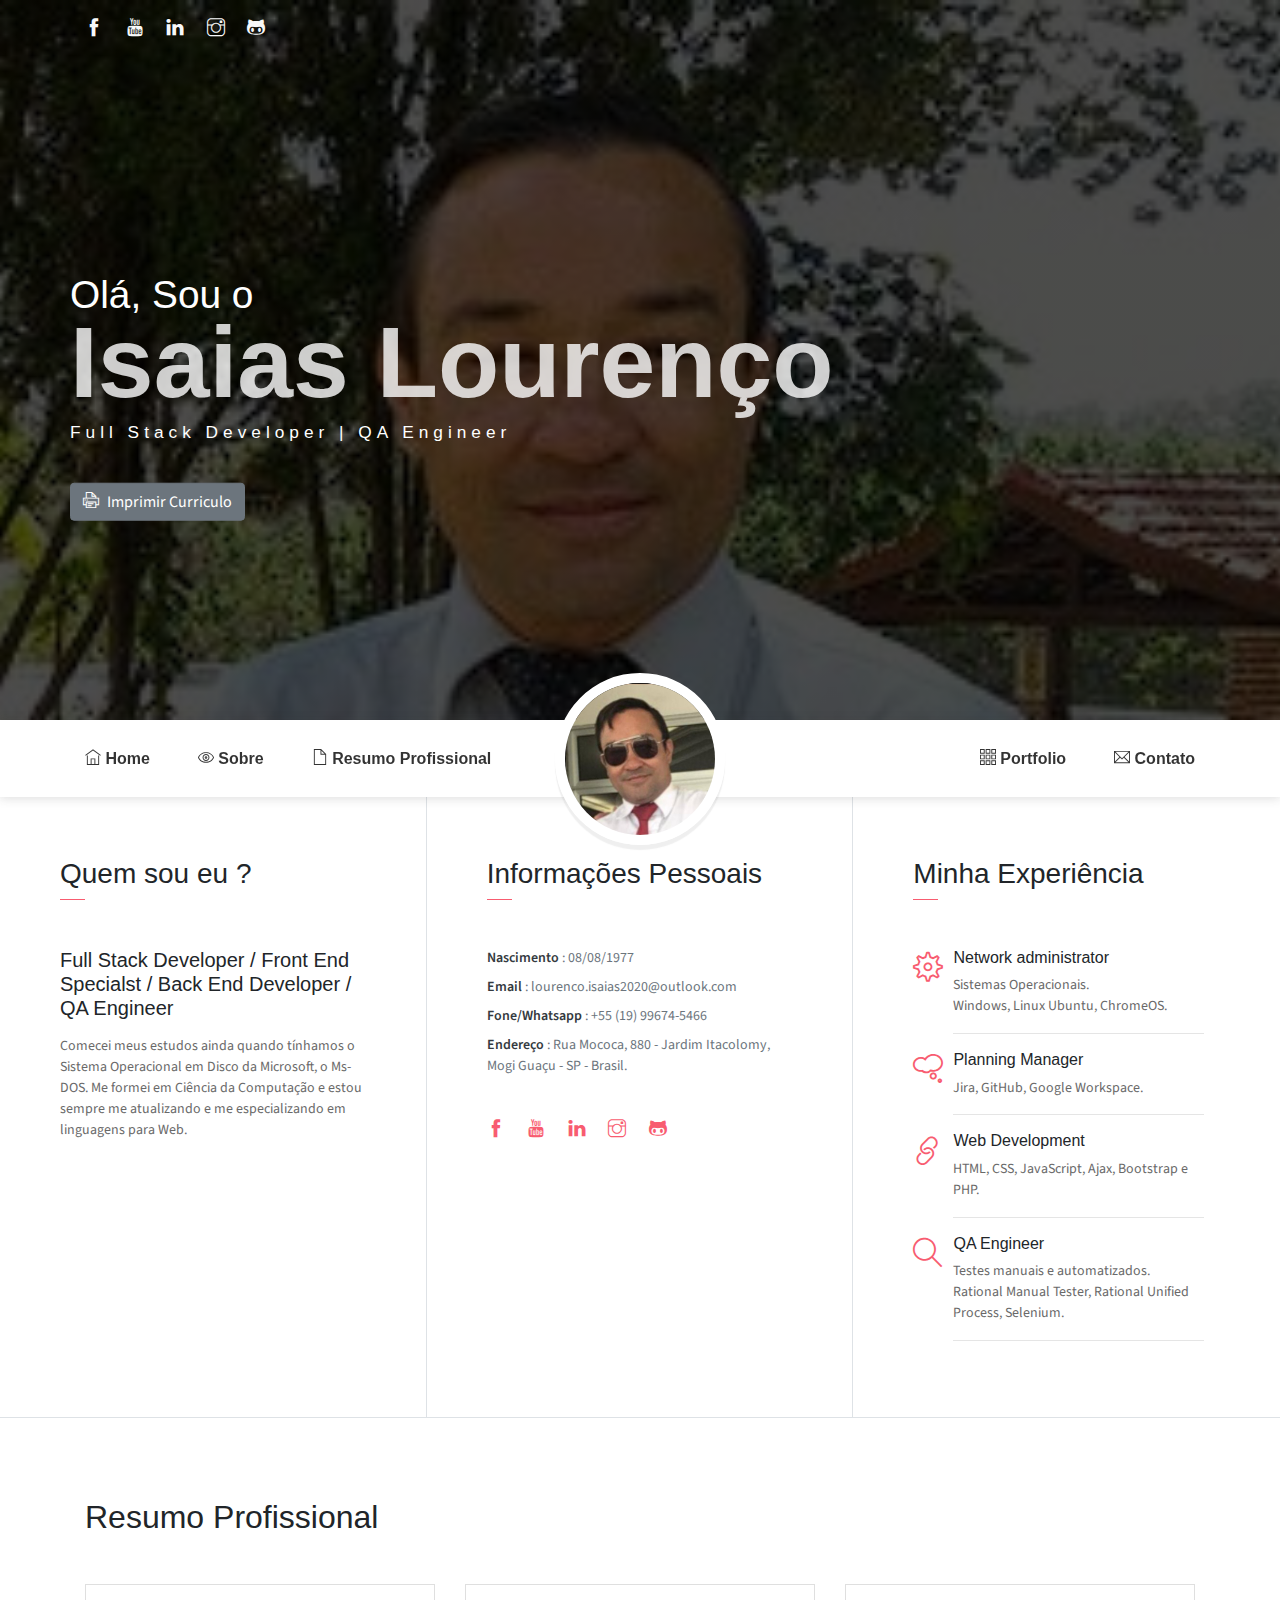
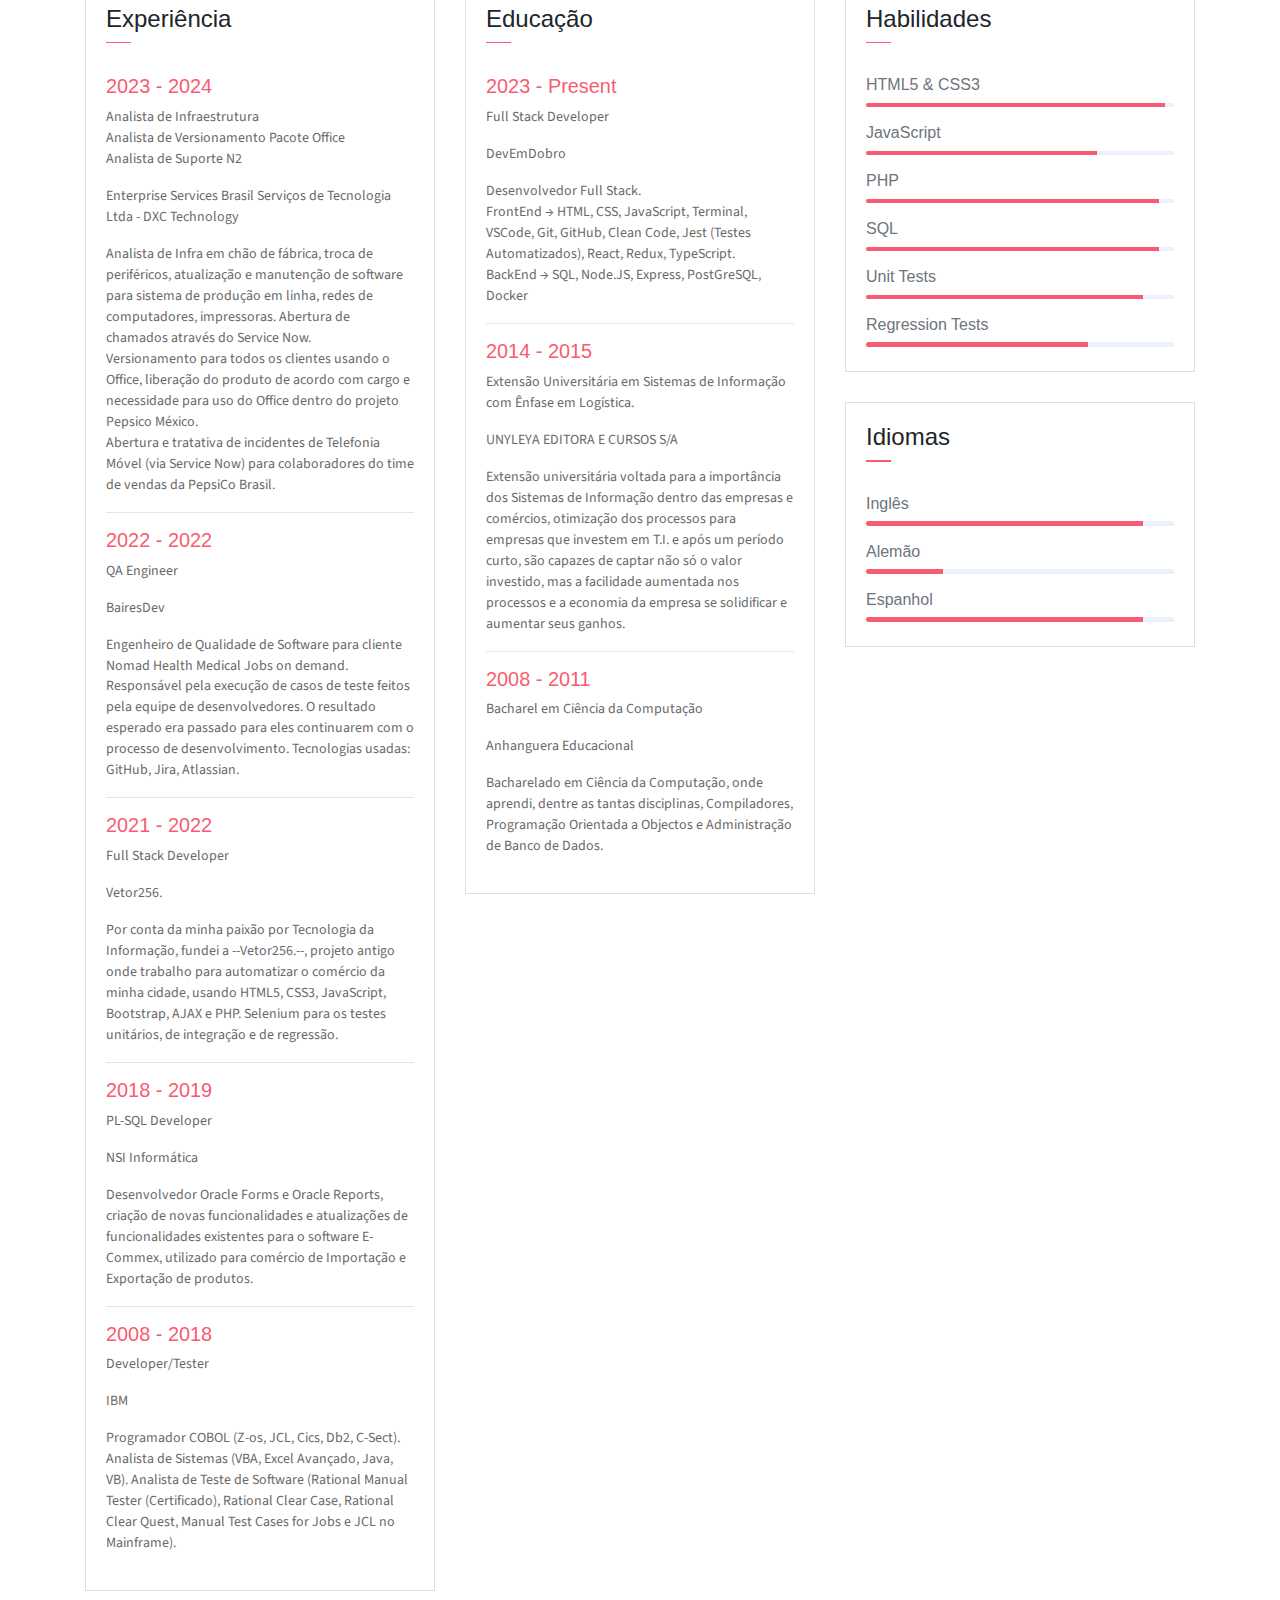
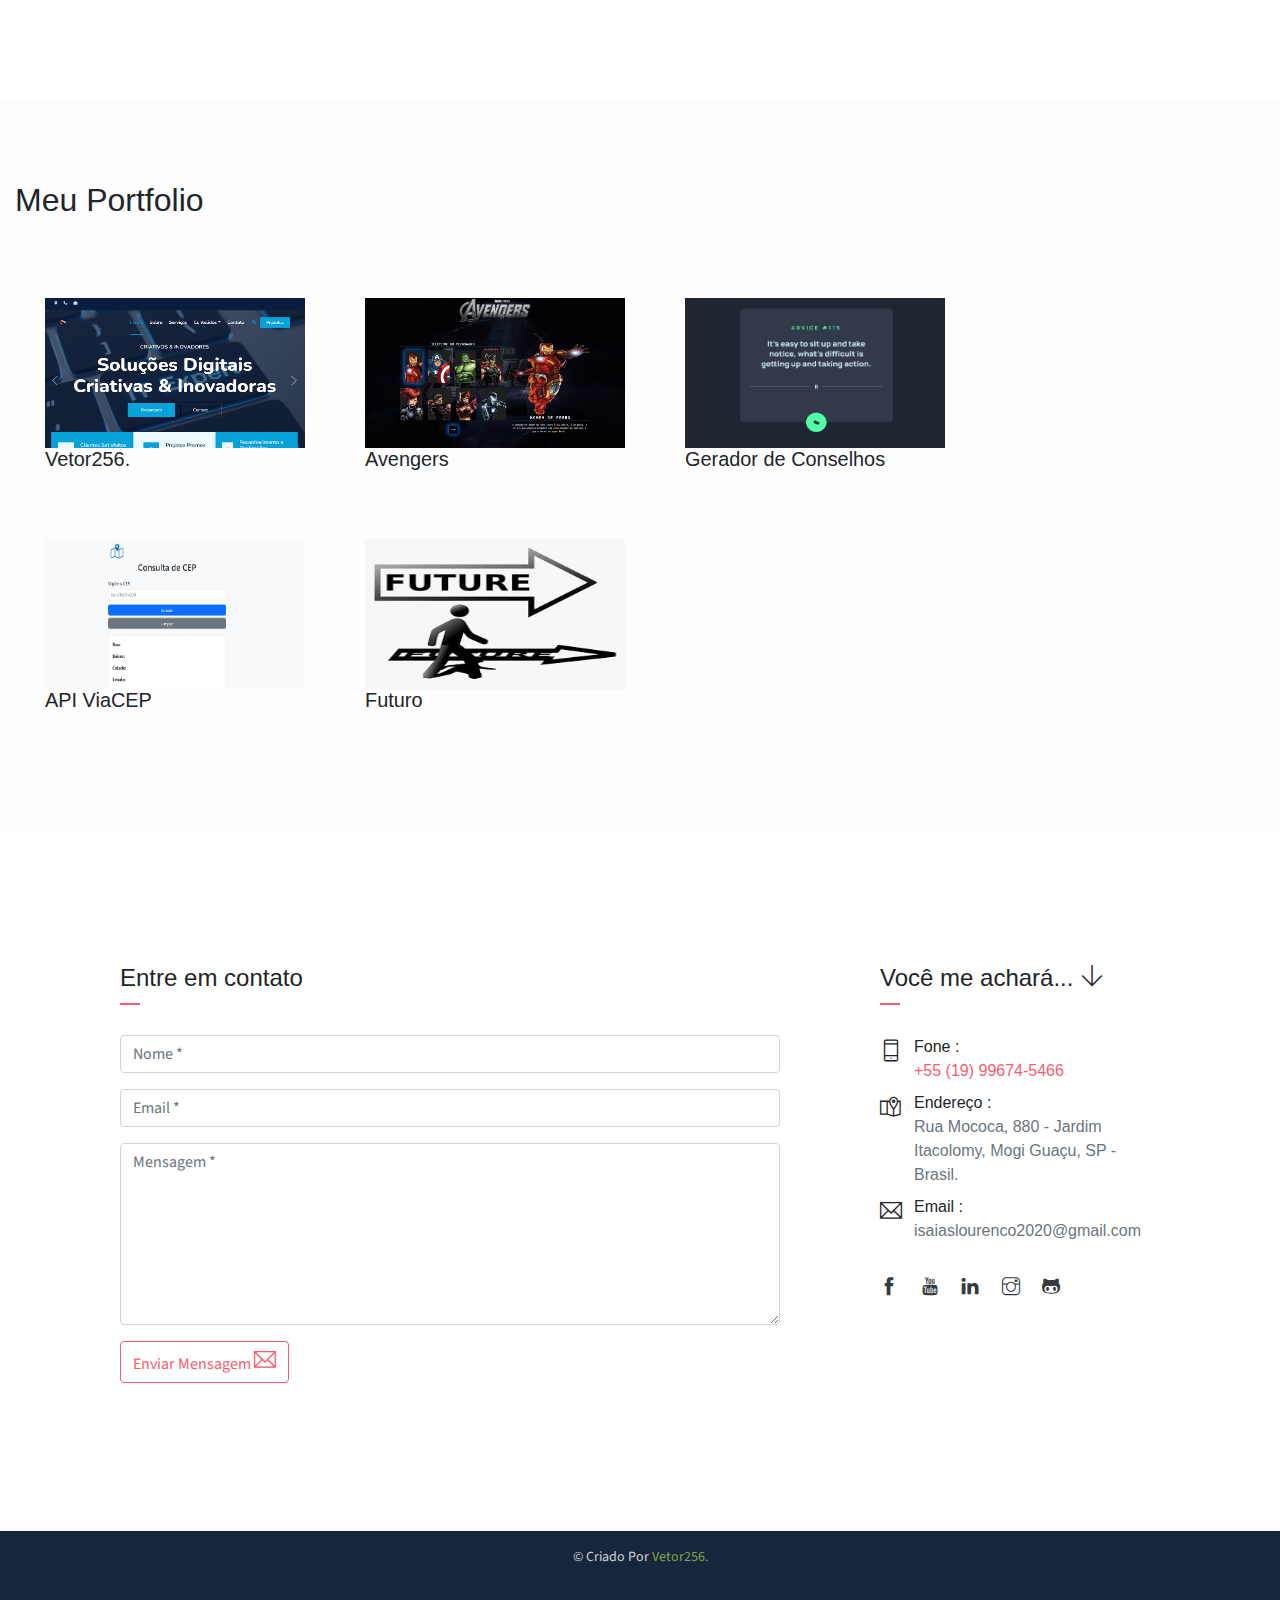
<file: index.html>
<!DOCTYPE html>
<html lang="pt-br">

<head>
    <meta charset="UTF-8">
    <meta name="viewport" content="width=device-width, initial-scale=1, shrink-to-fit=no">
    <meta name="description" content="Experiência e trabalhos de Isaias Lourenço">
    <meta name="author" content="Vetor256.">
    <title>Portfólio de Isaias Lourenço | Index</title>
    <!-- biblioteca para download do CV -->
    <!-- <script src="https://cdnjs.cloudflare.com/ajax/libs/html2pdf.js/0.10.2/html2pdf.bundle.min.js"
        integrity="sha512-MpDFIChbcXl2QgipQrt1VcPHMldRILetapBl5MPCA9Y8r7qvlwx1/Mc9hNTzY+kS5kX6PdoDq41ws1HiVNLdZA=="
        crossorigin="anonymous" referrerpolicy="no-referrer"></script> -->
    <!-- Script para chamada do download do PDF  -->
    <script src="./assets/js/downloadPDF.js" defer></script>
    <!-- Script para chamada do e-mail  -->
    <script src="./assets/js/email.js" defer></script>
    <!-- Favicon -->
    <link rel="shortcut icon" href="./assets/imgs/ico.ico" type="image/x-icon">
    <!-- font icons -->
    <link rel="stylesheet" href="./assets/themify-icons/css/themify-icons.css">
    <!-- Bootstrap + Isa main styles -->
    <link rel="stylesheet" href="./assets/css/isa.css">
    <!-- Scroll To Top CSS -->
    <link rel="stylesheet" href="./assets/css/scrolltotop.css">

</head>

<body data-spy="scroll" data-target=".navbar" data-offset="40" id="home">

    <!--START SCROLL TOP BUTTON -->
    <a class="scrollToTop btn btn-outline-danger" href="#">
        <i class="scrollToTop fa-angle-up"></i>
        <span>Topo ↑↑</span>
    </a>
    <!-- END SCROLL TOP BUTTON -->


    <header class="header">

        <div class="container">
            <ul class="social-icons pt-3">
                <li class="social-item"><a class="social-link text-light"
                        href="https://www.facebook.com/NewProfileIsaiasLourenco/?locale=pt_BR" target="_blank"><i
                            class="ti-facebook" aria-hidden="true"></i></a></li>
                <li class="social-item"><a class="social-link text-light"
                        href="https://www.youtube.com/channel/UCIOJJZ2iVCtQ7xrioK9XUTA" target="_blank"><i
                            class="ti-youtube" aria-hidden="true"></i></a></li>
                <li class="social-item"><a class="social-link text-light"
                        href="https://www.linkedin.com/in/isaias-louren%C3%A7o/" target="_blank"><i class="ti-linkedin"
                            aria-hidden="true"></i></a></li>
                <li class="social-item"><a class="social-link text-light"
                        href="https://www.instagram.com/isaiaslourenco3/" target="_blank"><i class="ti-instagram"
                            aria-hidden="true"></i></a></li>
                <li class="social-item"><a class="social-link text-light" href="https://github.com/IsaiasLourenco"
                        target="_blank"><i class="ti-github" aria-hidden="true"></i></a></li>
            </ul>
            <div class="header-content">
                <h4 class="header-subtitle">Olá, Sou o</h4>
                <h1 class="header-title">Isaias Lourenço</h1>
                <h6 class="header-mono">Full Stack Developer | QA Engineer</h6>
                <a href="./chooseLang.html" class="btn btn-secondary"><i class="ti-printer pr-2"></i>Imprimir
                    Curriculo</a>
            </div>
        </div>
    </header>

    <!-- Navbar  -->
    <nav class="navbar sticky-top navbar-expand-lg navbar-light bg-white" data-spy="affix" data-offset-top="510">
        <div class="container">
            <button class="navbar-toggler ml-auto" type="button" data-toggle="collapse"
                data-target="#navbarSupportedContent" aria-controls="navbarSupportedContent" aria-expanded="false"
                aria-label="Toggle navigation">
                <span class="navbar-toggler-icon"></span>
            </button>
            <div class="collapse mt-sm-20 navbar-collapse" id="navbarSupportedContent">
                <ul class="navbar-nav mr-auto">
                    <li class="nav-item">
                        <a href="#home" class="nav-link"><i class="ti-home" aria-hidden="true"></i> Home</a>
                    </li>
                    <li class="nav-item">
                        <a href="#about" class="nav-link"><i class="ti-eye" aria-hidden="true"></i> Sobre</a>
                    </li>
                    <li class="nav-item">
                        <a href="#resume" class="nav-link"><i class="ti-file" aria-hidden="true"></i> Resumo
                            Profissional </a>
                    </li>
                </ul>
                <ul class="navbar-nav brand">
                    <img src="assets/imgs/avatar.jpg" alt="" class="brand-img">
                    <li class="brand-txt">
                        <h5 class="brand-title">Isaias Lourenço</h5>
                        <div class="brand-subtitle">Full Stack Developer | QA Engineer</div>
                    </li>
                </ul>
                <ul class="navbar-nav ml-auto">
                    <li class="nav-item">
                        <a href="#portfolio" class="nav-link"><i class="ti-layout-grid3" aria-hidden="true"></i>
                            Portfolio</a>
                    </li>

                    <li class="nav-item last-item">
                        <a href="#contact" class="nav-link"><i class="ti-email" aria-hidden="true"></i> Contato</a>
                    </li>
                </ul>
            </div>
        </div>
    </nav>
    <!-- Fim da Navbar  -->


    <div id="content">

        <div class="container-fluid">

            <div id="about" class="row about-section">

                <!-- Quem sou eu -->
                <div class="col-lg-4 about-card">
                    <h3 class="font-weight-light">Quem sou eu ?</h3>
                    <span class="line mb-5"></span>
                    <h5 class="mb-3">Full Stack Developer / Front End Specialst / Back End Developer / QA Engineer</h5>
                    <p class="mt-20">Comecei meus estudos ainda quando tínhamos o Sistema Operacional em Disco da
                        Microsoft, o Ms-DOS. Me formei em Ciência da Computação e estou sempre me atualizando e me
                        especializando em linguagens para Web.</p>
                    <!-- <a href="./chooseLangForDown.html" class="btn btn-outline-danger"><i class="ti-printer pr-2"></i>Download do meu CV</a> -->
                </div>
                <!-- Fim do Quem sou eu -->

                <!-- Informações Pessoais -->
                <div class="col-lg-4 about-card">
                    <h3 class="font-weight-light">Informações Pessoais</h3>
                    <span class="line mb-5"></span>
                    <ul class="mt40 info list-unstyled">
                        <li><span>Nascimento</span> : 08/08/1977</li>
                        <li><span>Email</span> : lourenco.isaias2020@outlook.com</li>
                        <li><span>Fone/Whatsapp</span> : +55 (19) 99674-5466</li>
                        <li><span>Endereço</span> : Rua Mococa, 880 - Jardim Itacolomy, Mogi Guaçu - SP - Brasil.</li>
                    </ul>
                    <ul class="social-icons pt-3">
                        <li class="social-item"><a class="social-link"
                                href="https://www.facebook.com/NewProfileIsaiasLourenco/?locale=pt_BR"
                                target="_blank"><i class="ti-facebook" aria-hidden="true"></i></a></li>
                        <li class="social-item"><a class="social-link"
                                href="https://www.youtube.com/channel/UCIOJJZ2iVCtQ7xrioK9XUTA" target="_blank"><i
                                    class="ti-youtube" aria-hidden="true"></i></a></li>
                        <li class="social-item"><a class="social-link"
                                href="https://www.linkedin.com/in/isaias-louren%C3%A7o/" target="_blank"><i
                                    class="ti-linkedin" aria-hidden="true"></i></a></li>
                        <li class="social-item"><a class="social-link" href="https://www.instagram.com/isaiaslourenco3/"
                                target="_blank"><i class="ti-instagram" aria-hidden="true"></i></a></li>
                        <li class="social-item"><a class="social-link" href="https://github.com/IsaiasLourenco"
                                target="_blank"><i class="ti-github" aria-hidden="true"></i></a></li>
                    </ul>
                </div>
                <!-- Fim das Informações Pessoais -->

                <!-- Resumo da Experiência -->
                <div class="col-lg-4 about-card">
                    <h3 class="font-weight-light">Minha Experiência</h3>
                    <span class="line mb-5"></span>
                    <div class="row">
                        <div class="col-1 text-danger pt-1"><i class="ti-settings icon-lg"></i></div>
                        <div class="col-10 ml-auto mr-3">
                            <h6>Network administrator</h6>
                            <p class="subtitle">Sistemas Operacionais.<br>Windows, Linux Ubuntu, ChromeOS.</p>
                            <hr>
                        </div>
                        <div class="col-1 text-danger pt-1"><i class="ti-thought icon-lg"></i></div>
                        <div class="col-10 ml-auto mr-3">
                            <h6>Planning Manager</h6>
                            <p class="subtitle">Jira, GitHub, Google Workspace.</p>
                            <hr>
                        </div>
                    </div>
                    <div class="row">
                        <div class="col-1 text-danger pt-1"><i class="ti-link icon-lg"></i></div>
                        <div class="col-10 ml-auto mr-3">
                            <h6>Web Development</h6>
                            <p class="subtitle">HTML, CSS, JavaScript, Ajax, Bootstrap e PHP.</p>
                            <hr>
                        </div>
                    </div>
                    <div class="row">
                        <div class="col-1 text-danger pt-1"><i class="ti-search icon-lg"></i></div>
                        <div class="col-10 ml-auto mr-3">
                            <h6>QA Engineer</h6>
                            <p class="subtitle">Testes manuais e automatizados.<br>Rational Manual Tester, Rational
                                Unified Process, Selenium.</p>
                            <hr>
                        </div>
                    </div>
                </div>
                <!-- Fim do Resumo da Experiência -->

            </div>

        </div>

        <!-- Resumo Profissional -->
        <section class="section" id="resume">
            <div class="container">
                <h2 class="mb-5"><span class="text-danger"></span> Resumo Profissional</h2>
                <div class="row">

                    <div class="col-md-6 col-lg-4">

                        <!-- Experiência Profissional -->
                        <div class="card">
                            <div class="card-header">
                                <div class="mt-2">
                                    <h4>Experiência</h4>
                                    <span class="line"></span>
                                </div>
                            </div>
                            <div class="card-body">
                                <!-- Enterprise Services Brasil Serviços de Tecnologia Ltda 
                                    - DXC Technology -->
                                <h6 class="title text-danger">2023 - 2024</h6>
                                <P>Analista de Infraestrutura <br>
                                    Analista de Versionamento Pacote Office <br>
                                    Analista de Suporte N2
                                </P>
                                <P>Enterprise Services Brasil Serviços de Tecnologia Ltda - DXC Technology</P>
                                <P class="subtitle">Analista de Infra em chão de fábrica, troca de periféricos,
                                    atualização e manutenção de software para sistema de produção em linha, redes de
                                    computadores, impressoras. Abertura de chamados através do Service Now.<br>
                                    Versionamento para todos os clientes usando o Office, liberação do produto de acordo
                                    com cargo e necessidade para uso do Office dentro do projeto Pepsico México.<br>
                                    Abertura e tratativa de incidentes de Telefonia Móvel (via Service Now) para
                                    colaboradores do time de vendas da PepsiCo Brasil.</P>
                                <hr>
                                <!-- Fim na Enterprise Services Brasil Serviços de Tecnologia Ltda 
                                      - DXC Technology -->

                                <!-- BairesDev -->
                                <h6 class="title text-danger">2022 - 2022</h6>
                                <P>QA Engineer</P>
                                <P>BairesDev</P>
                                <P class="subtitle">Engenheiro de Qualidade de Software para cliente Nomad Health
                                    Medical Jobs on demand. Responsável pela execução de casos de teste feitos pela
                                    equipe de desenvolvedores. O resultado esperado era passado para eles continuarem
                                    com o processo de desenvolvimento. Tecnologias usadas: GitHub, Jira, Atlassian.</P>
                                <hr>
                                <!-- Fim na BairesDev -->

                                <!-- Vetor256. -->
                                <h6 class="title text-danger">2021 - 2022</h6>
                                <P>Full Stack Developer</P>
                                <P>Vetor256.</P>
                                <P class="subtitle">Por conta da minha paixão por Tecnologia da Informação, fundei a
                                    --Vetor256.--, projeto antigo onde trabalho para automatizar o comércio da minha
                                    cidade, usando HTML5, CSS3, JavaScript, Bootstrap, AJAX e PHP. Selenium para os
                                    testes unitários, de integração e de regressão.</P>
                                <hr>
                                <!-- Fim na Vetor256. -->

                                <!-- NSI Informática -->
                                <h6 class="title text-danger">2018 - 2019</h6>
                                <P>PL-SQL Developer</P>
                                <P>NSI Informática</P>
                                <P class="subtitle">Desenvolvedor Oracle Forms e Oracle Reports, criação de novas
                                    funcionalidades e atualizações de funcionalidades existentes para o software
                                    E-Commex, utilizado para comércio de Importação e Exportação de produtos.</P>
                                <hr>
                                <!-- Fim na NSI Informática -->

                                <!-- IBM -->
                                <h6 class="title text-danger">2008 - 2018</h6>
                                <P>Developer/Tester</P>
                                <P>IBM</P>
                                <P class="subtitle">Programador COBOL (Z-os, JCL, Cics, Db2, C-Sect).
                                    Analista de Sistemas (VBA, Excel Avançado, Java, VB). Analista de Teste de Software
                                    (Rational Manual Tester (Certificado), Rational Clear Case, Rational Clear Quest,
                                    Manual Test Cases for Jobs e JCL no Mainframe).</P>
                                <!-- Fim na IBM -->
                            </div>
                        </div>

                    </div>
                    <!-- Fim da Experiência Profissional -->

                    <!-- Educação -->
                    <div class="col-md-6 col-lg-4">
                        <div class="card">
                            <div class="card-header">
                                <div class="mt-2">
                                    <h4>Educação</h4>
                                    <span class="line"></span>
                                </div>
                            </div>

                            <div class="card-body">

                                <!-- Curso Dev Quest -->
                                <h6 class="title text-danger">2023 - Present</h6>
                                <P>Full Stack Developer</P>
                                <P>DevEmDobro</P>
                                <P class="subtitle">Desenvolvedor Full Stack.<br> FrontEnd → HTML, CSS, JavaScript,
                                    Terminal, VSCode, Git, GitHub, Clean Code, Jest (Testes Automatizados), React,
                                    Redux, TypeScript. <br>BackEnd → SQL, Node.JS, Express, PostGreSQL, Docker</P>
                                <hr>
                                <!-- Fim do Curso Dev Quest -->

                                <!-- Extensão Universitária Unyleya -->
                                <h6 class="title text-danger">2014 - 2015</h6>
                                <P>Extensão Universitária em Sistemas de Informação com Ênfase em Logística.</P>
                                <P>UNYLEYA EDITORA E CURSOS S/A</P>
                                <P class="subtitle">Extensão universitária voltada para a importância dos Sistemas de
                                    Informação dentro das empresas e comércios, otimização dos processos para empresas
                                    que investem em T.I. e após um período curto, são capazes de captar não só o valor
                                    investido, mas a facilidade aumentada nos processos e a economia da empresa se
                                    solidificar e aumentar seus ganhos.</P>
                                <hr>
                                <!-- Fim da Extensão Universitária Unyleya -->

                                <!-- Bacharel em Ciência da Computação -->
                                <h6 class="title text-danger">2008 - 2011</h6>
                                <P>Bacharel em Ciência da Computação</P>
                                <P>Anhanguera Educacional</P>
                                <P class="subtitle">Bacharelado em Ciência da Computação, onde aprendi, dentre as tantas
                                    disciplinas, Compiladores, Programação Orientada a Objectos e Administração de Banco
                                    de Dados.</P>
                                <!-- Fim Bacharel em Ciência da Computação -->

                            </div>
                        </div>
                    </div>
                    <!-- Fim da div Educação -->

                    <div class="col-lg-4">

                        <!-- Habilidades -->
                        <div class="card">
                            <div class="card-header">
                                <div class="pull-left">
                                    <h4 class="mt-2">Habilidades</h4>
                                    <span class="line"></span>
                                </div>
                            </div>
                            <div class="card-body pb-2">
                                <h6>HTML5 &amp; CSS3</h6>
                                <div class="progress mb-3">
                                    <div class="progress-bar bg-danger" role="progressbar" style="width: 97%"
                                        aria-valuenow="25" aria-valuemin="0" aria-valuemax="100"></div>
                                </div>
                                <h6>JavaScript</h6>
                                <div class="progress mb-3">
                                    <div class="progress-bar bg-danger" role="progressbar" style="width: 75%"
                                        aria-valuenow="25" aria-valuemin="0" aria-valuemax="100"></div>
                                </div>
                                <h6>PHP</h6>
                                <div class="progress mb-3">
                                    <div class="progress-bar bg-danger" role="progressbar" style="width: 95%"
                                        aria-valuenow="50" aria-valuemin="0" aria-valuemax="100"></div>
                                </div>
                                <h6>SQL</h6>
                                <div class="progress mb-3">
                                    <div class="progress-bar bg-danger" role="progressbar" style="width: 95%"
                                        aria-valuenow="75" aria-valuemin="0" aria-valuemax="100"></div>
                                </div>
                                <h6>Unit Tests</h6>
                                <div class="progress mb-3">
                                    <div class="progress-bar bg-danger" role="progressbar" style="width: 90%"
                                        aria-valuenow="75" aria-valuemin="0" aria-valuemax="100"></div>
                                </div>
                                <h6>Regression Tests</h6>
                                <div class="progress mb-3">
                                    <div class="progress-bar bg-danger" role="progressbar" style="width: 72%"
                                        aria-valuenow="75" aria-valuemin="0" aria-valuemax="100"></div>
                                </div>
                            </div>
                        </div>
                        <!-- Fim da div Habilidades -->

                        <!-- Idiomas -->
                        <div class="card">
                            <div class="card-header">
                                <div class="pull-left">
                                    <h4 class="mt-2">Idiomas</h4>
                                    <span class="line"></span>
                                </div>
                            </div>
                            <div class="card-body pb-2">
                                <h6>Inglês</h6>
                                <div class="progress mb-3">
                                    <div class="progress-bar bg-danger" role="progressbar" style="width: 90%"
                                        aria-valuenow="25" aria-valuemin="0" aria-valuemax="100"></div>
                                </div>
                                <h6>Alemão</h6>
                                <div class="progress mb-3">
                                    <div class="progress-bar bg-danger" role="progressbar" style="width: 25%"
                                        aria-valuenow="25" aria-valuemin="0" aria-valuemax="100"></div>
                                </div>
                                <h6>Espanhol</h6>
                                <div class="progress mb-3">
                                    <div class="progress-bar bg-danger" role="progressbar" style="width: 90%"
                                        aria-valuenow="50" aria-valuemin="0" aria-valuemax="100"></div>
                                </div>
                            </div>
                        </div>
                        <!-- Fim dos Idiomas -->

                    </div>
                </div>
            </div>
        </section>

        <!-- Portfolio Section -->
        <section class="section bg-custom-gray" id="portfolio">
            <div class="port-container">
                <h2 class="mb-5"><span class="text-danger"></span>Meu Portfolio</h2>

                <div class="containerportfolio direction">

                    <!-- Vetor256. -->
                    <div class="itemportfolio">
                        <a href="https://isaiaslourenco.github.io/vetor256/" target="_blank"><img class="img-portfolio"
                                src="assets/imgs/vetor256.png" alt="Vetor256."
                                title="Site da empresa de informática Vetor256."></a>
                        <h6 class="title">Vetor256.</h6>

                    </div>
                    <!-- Fim Vetor256. -->

                    <!-- Avengers -->
                    <div class="itemportfolio">
                        <a href="https://isaiaslourenco.github.io/avengers/" target="_blank"><img class="img-portfolio"
                                src="assets/imgs/avengers.png" alt="Avengers"
                                title="Projeto feito na semana 'Do zero ao programador contratado' da Dev em Dobro, inspirado no dos X-Men. Em vez de CSS esse lida com listas desordenadas utilizando JavaScript."></a>
                        <h6 class="title">Avengers</h6>
                    </div>
                    <!-- Fim Avengers -->

                    <!-- Gerador de Conselhos -->
                    <div class="itemportfolio">
                        <a href="https://isaiaslourenco.github.io/Gerador-de-conselhos/" target="_blank"><img
                                class="img-portfolio" src="assets/imgs/geradorDeConselhos.png" alt="GeradorDeConselhos"
                                title="Projeto feito em forma de exercício na extensão universitária Full Stack Developer pela instituição de ensino DevEmDobro. Exercício de CSS avançado, usando o FlexBox."></a>
                        <h6 class="title">Gerador de Conselhos</h6>
                    </div>
                    <!-- Fim do Gerador de Conselhos -->

                    <!-- Consumo de API ViaCEP -->
                    <div class="itemportfolio">
                        <a href="https://isaiaslourenco.github.io/consulta-cep/" target="_blank"><img
                                class="img-portfolio" src="assets/imgs/viacep.png" alt="API_ViaCEP"
                                title="Projeto de consumo de API's para consulta de CEP's nos sites dos correios."></a>
                        <h6 class="title">API ViaCEP</h6>
                    </div>
                    <!-- Fim do Consumo de API ViaCEP -->

                    <!-- Future -->
                    <div class="itemportfolio">
                        <a href="#" target="_blank"><img class="img-portfolio" src="assets/imgs/future.png" alt="Futuro"
                                title="A promessa feita a mim mesmo, nunca desistir, quanto maior o desafio, maior a minha vontade e expectativa de superá-lo."></a>
                        <h6 class="title">Futuro</h6>
                    </div>
                    <!-- Fim Future -->

                </div>
            </div>
        </section>
        <!-- End of portfolio section -->

        <!-- Contact section -->
        <div class="section contact" id="contact">
            <div id="map" class="map"></div>
            <div class="container">
                <div class="row">
                    <div class="col-lg-8">
                        <div class="contact-form-card">
                            <h4 class="contact-title">Entre em contato</h4>
                            <form action="mailto:isaiaslourenco2020@gmail.com" method="post" id="emailForm"
                                accept-charset="UTF-8">
                                <div class="form-group">
                                    <input name="nome" class="form-control" type="text" placeholder="Nome *">
                                </div>
                                <div class="form-group">
                                    <input name="email" class="form-control" type="email" placeholder="Email *"
                                        autocomplete="on">
                                </div>
                                <div class="form-group">
                                    <textarea name="mensagem" class="form-control" placeholder="Mensagem *"
                                        rows="7"></textarea>
                                </div>
                                <div class="form-group">
                                    <button id="emailLink" type="button" class="btn btn-outline-danger">
                                        Enviar Mensagem <i class="ti-email icon-md"></i>
                                    </button>
                                </div>
                            </form>


                        </div>
                    </div>
                    <div class="col-lg-4">
                        <div class="contact-info-card">
                            <h4 class="contact-title">Você me achará... <i class="ti-arrow-down"></i></h4>
                            <div class="row mb-2">
                                <div class="col-1 pt-1 mr-1">
                                    <i class="ti-mobile icon-md"></i>
                                </div>
                                <div class="col-10 ">
                                    <h6 class="d-inline">Fone : <br> <span class="text-muted"><a
                                                href="https://wa.me/5519996745466?text=Sobre%20o%20seu%20portfólio"
                                                target="_blank" title="Me mande uma mensagem por Whatsapp">+55 (19)
                                                99674-5466</a></span>
                                    </h6>
                                </div>
                            </div>
                            <div class="row mb-2">
                                <div class="col-1 pt-1 mr-1">
                                    <i class="ti-map-alt icon-md"></i>
                                </div>
                                <div class="col-10">
                                    <h6 class="d-inline">Endereço :<br> <span class="text-muted">Rua Mococa, 880 -
                                            Jardim Itacolomy, Mogi Guaçu, SP - Brasil.</span></h6>
                                </div>
                            </div>
                            <div class="row mb-2">
                                <div class="col-1 pt-1 mr-1">
                                    <i class="ti-email icon-md"></i>
                                </div>

                                <div class="col-10">
                                    <h6 class="d-inline"
                                        title="← Use o form ao lado para enviar uma mensagem no meu e-mail!">Email :<br>
                                        <span class="text-muted">isaiaslourenco2020@gmail.com</span></h6>
                                </div>
                            </div>
                            <ul class="social-icons pt-4">
                                <li class="social-item"><a class="social-link text-dark"
                                        href="https://www.facebook.com/NewProfileIsaiasLourenco/?locale=pt_BR"
                                        target="_blank"><i class="ti-facebook" aria-hidden="true"></i></a></li>
                                <li class="social-item"><a class="social-link text-dark"
                                        href="https://www.youtube.com/channel/UCIOJJZ2iVCtQ7xrioK9XUTA"
                                        target="_blank"><i class="ti-youtube" aria-hidden="true"></i></a></li>
                                <li class="social-item"><a class="social-link text-dark"
                                        href="https://www.linkedin.com/in/isaias-louren%C3%A7o/" target="_blank"><i
                                            class="ti-linkedin" aria-hidden="true"></i></a></li>
                                <li class="social-item"><a class="social-link text-dark"
                                        href="https://www.instagram.com/isaiaslourenco3/" target="_blank"><i
                                            class="ti-instagram" aria-hidden="true"></i></a></li>
                                <li class="social-item"><a class="social-link text-dark"
                                        href="https://github.com/IsaiasLourenco" target="_blank"><i class="ti-github"
                                            aria-hidden="true"></i></a></li>
                            </ul>
                        </div>
                    </div>
                </div>

            </div>
        </div>
    </div>
    <!-- End of Contact section -->

    <!-- Rodapé -->
    <footer class="footer py-3">
        <div class="container">
            <p style="text-align: center;" class="text-light">&copy; Criado</i> Por <a
                    href="https://isaiaslourenco.github.io/vetor256/" target="_blank"><span
                        class="text-success">Vetor256.</span></a>
            </p>
        </div>
    </footer>
    <!-- Fim do Rodapé -->

    <!-- Script para fazer download do PDF -->
    <!-- <script src="assets/js/downloadPDF.js"></script> -->

    <!-- Botão Scroll to Top -->
    <script>
        // Obtém o botão
        const scrollToTopBtn = document.querySelector('.scrollToTop');

        // Quando o usuário rolar a página
        window.addEventListener('scroll', () => {
            // Se o usuário rolou mais de 100px, mostra o botão
            if (window.scrollY > 100) {
                scrollToTopBtn.style.opacity = '1';
                scrollToTopBtn.style.visibility = 'visible';
            } else {
                // Caso contrário, esconde o botão
                scrollToTopBtn.style.opacity = '0';
                scrollToTopBtn.style.visibility = 'hidden';
            }
        });

        // Quando o botão for clicado, rola até o topo
        scrollToTopBtn.addEventListener('click', (event) => {
            event.preventDefault();
            window.scrollTo({ top: 0, behavior: 'smooth' });
        });


    </script>



</body>

</html>
</file>
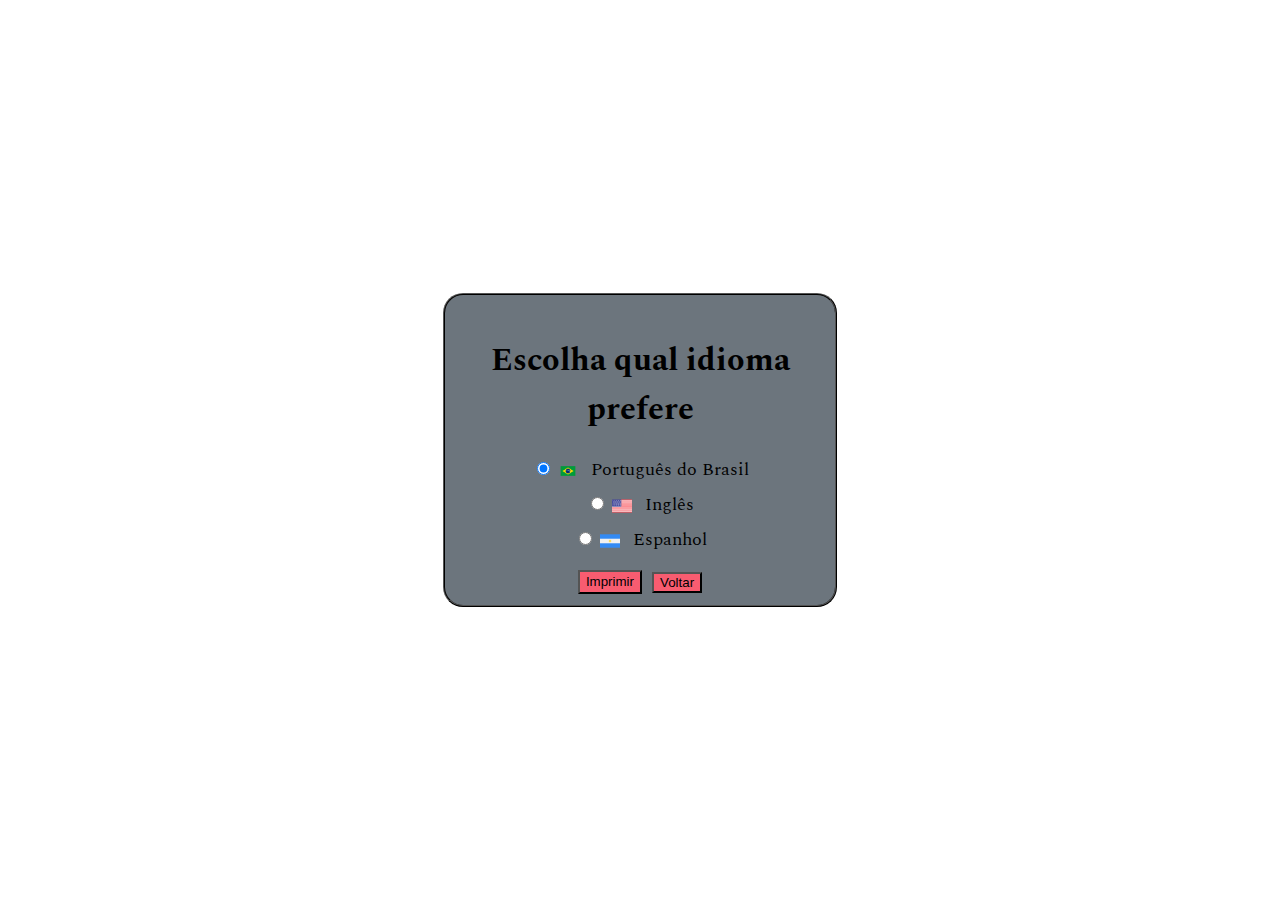
<file: chooseLang.html>
<!DOCTYPE html>
<html lang="pt-BR">

<head>
    <meta charset="UTF-8">
    <meta name="viewport" content="width=device-width, initial-scale=1.0">
    <meta name="description"
        content="The goal of this project is to teach you how to create a structured, single-page CV using only HTML. You will focus on laying out your education, skills, and career history in a clean, semantic manner. Styling will be addressed in a later project. Link for reference → https://roadmap.sh/projects/single-page-cv. Brazilian Portuguese, English and Spanish version"
        . />
    <link rel="preconnect" href="https://fonts.googleapis.com">
    <link rel="preconnect" href="https://fonts.gstatic.com" crossorigin>
    <link
        href="https://fonts.googleapis.com/css2?family=Spectral:ital,wght@0,200;0,300;0,400;0,500;0,600;0,700;0,800;1,200;1,300;1,400;1,500;1,600;1,700;1,800&display=swap"
        rel="stylesheet">
    <link rel="shortcut icon" href="./assets/imgs/ico.ico" type="image/x-icon">
    <title>Meu Currículo.</title>
    <link rel="stylesheet" href="./assets/css/style.css">
</head>

<body>

    <div class="container">
        <h1>Escolha qual idioma prefere</h1>

        <label>
            <input type="radio" name="idioma" value="pt" checked>
            <img src="./assets/imgs/bras.png" alt="Brazil Flag" class="flag"> Português do Brasil
        </label>
        <label>
            <input type="radio" name="idioma" value="en">
            <img src="./assets/imgs/usa.png" alt="USA Flag" class="flag"> Inglês
        </label>
        <label>
            <input type="radio" name="idioma" value="es">
            <img src="./assets/imgs/arg.png" alt="Argentina Flag" class="flag"> Espanhol
        </label>
        <br>
        <div class="buttons">
            <button style="background-color: #F85C70;" onclick="imprimirCV()">Imprimir</button>
            <a href="index.html"><button style="background-color: #F85C70;">Voltar</button></a>
        </div>
    </div>

    <script src="./assets/js/imprimirCV.js"></script>
</body>

</html>
</file>
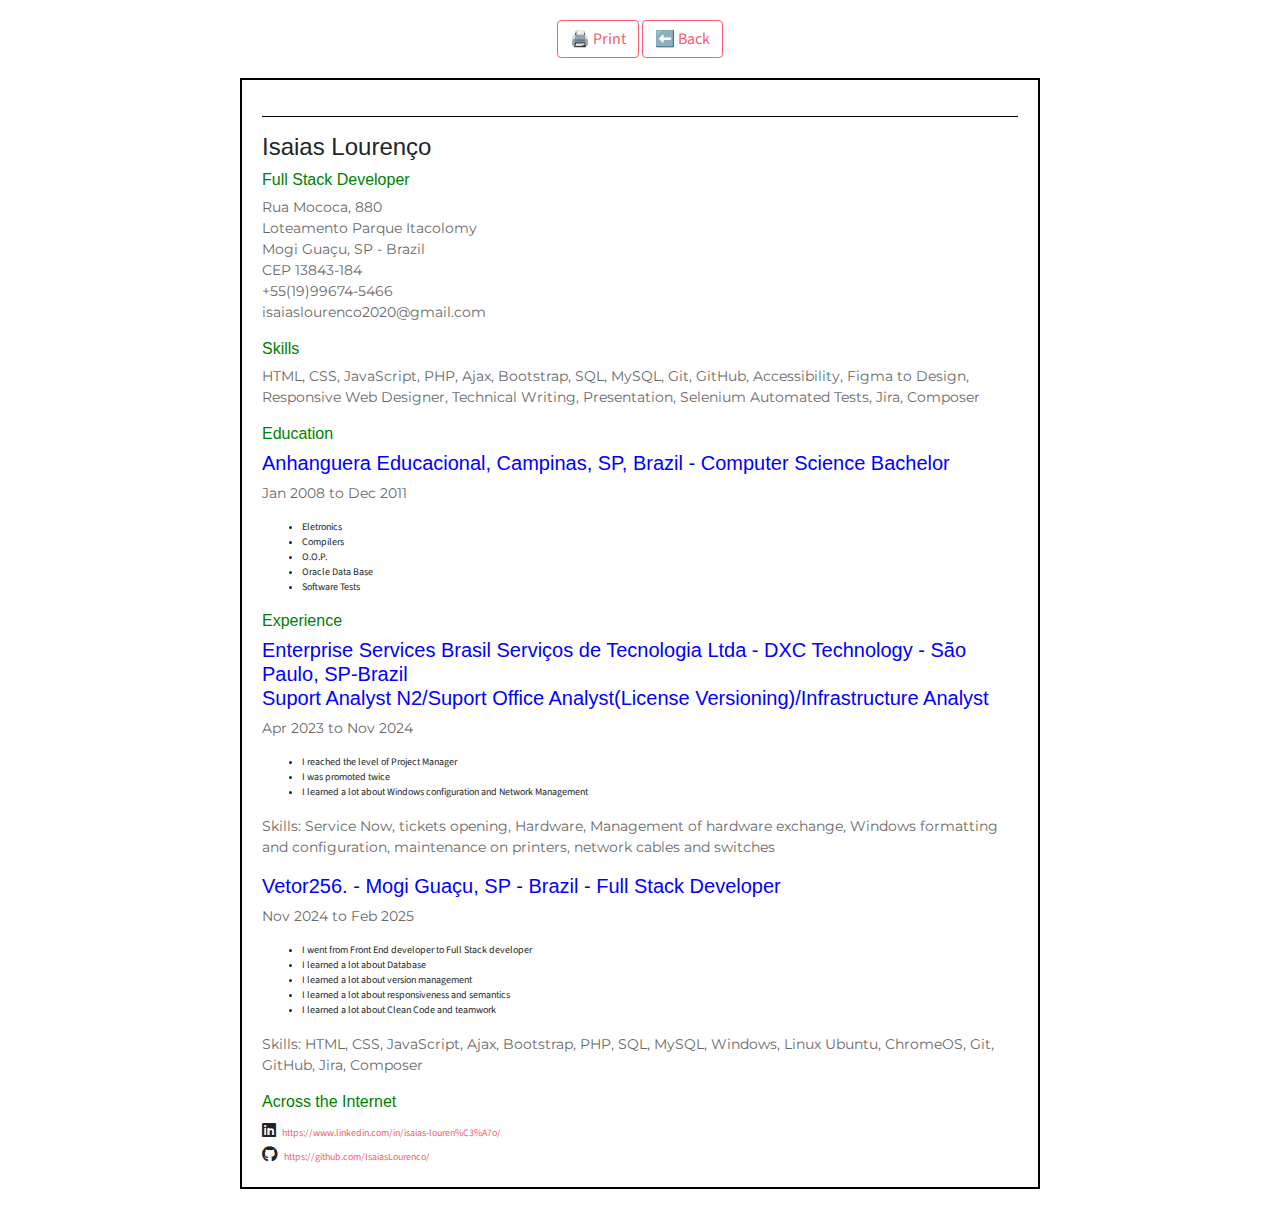
<file: cv-en.html>
<!DOCTYPE html>
<html lang="en">

<head>
    <meta charset="UTF-8">
    <meta name="viewport" content="width=device-width, initial-scale=1.0">
    <meta name="description" content="The goal of this project is to teach you how to create a structured, single-page CV using only HTML. You will focus on laying out your education, skills, and career history in a clean, semantic manner. Styling will be addressed in a later project. Link for reference → https://roadmap.sh/projects/single-page-cv"/>
    <link rel="stylesheet" href="https://cdnjs.cloudflare.com/ajax/libs/font-awesome/6.5.1/css/all.min.css">
    <link rel="stylesheet" href="./assets/css/cv.css">
    <link rel="stylesheet" href="./assets/css/isa.css">
    <link rel="shortcut icon" href="./assets/imgs/ico.ico" type="image/x-icon">
    <title>English Version CV</title>
</head>

<body>

    
    <!-- Botões de ação (Fora do container do CV) -->
    <div class="actions no-print">
        <button class="btn btn-outline-danger" onclick="window.print()">🖨️ Print</button>
        <button class="btn btn-outline-danger" onclick="window.location.href='chooseLang.html'">⬅️ Back</button>
    </div>

    <div class="box">
        <hr>
        <h4>Isaias Lourenço</h4>
        <h6>Full Stack Developer</h6>
        <p>Rua Mococa, 880<br>
            Loteamento Parque Itacolomy<br>
            Mogi Guaçu, SP - Brazil<br>
            CEP 13843-184<br>
            +55(19)99674-5466<br>
            isaiaslourenco2020@gmail.com
        </p>
        <h6>Skills</h6>
        <p>HTML, CSS, JavaScript, PHP, Ajax, Bootstrap, SQL, MySQL, Git, GitHub, Accessibility, Figma to Design, Responsive Web Designer, Technical Writing, Presentation, Selenium Automated Tests, Jira, Composer
        </p>
        <h6>Education</h6>
        <h5>Anhanguera Educacional, Campinas, SP, Brazil - Computer Science Bachelor</h5>
        <p>Jan 2008 to Dec 2011<br>
        <ul>
            <li>Eletronics</li>
            <li>Compilers</li>
            <li>O.O.P.</li>
            <li>Oracle Data Base</li>
            <li>Software Tests</li>
        </ul>
        </p>
        <h6>Experience</h6>
        <h5>Enterprise Services Brasil Serviços de Tecnologia Ltda - DXC Technology - São Paulo, SP-Brazil<br>Suport Analyst N2/Suport Office Analyst(License Versioning)/Infrastructure Analyst</h5>
        <p>Apr 2023 to Nov 2024<br>
        <ul>
            <li>I reached the level of Project Manager</li>
            <li>I was promoted twice</li>
            <li>I learned a lot about Windows configuration and Network Management</li>
        </ul>
        </p>
        <p>Skills: Service Now, tickets opening, Hardware, Management of hardware exchange, Windows formatting and configuration, maintenance on printers, network cables and switches</p>
        <h5>Vetor256. - Mogi Guaçu, SP - Brazil - Full Stack Developer</h5>
        <p>Nov 2024 to Feb 2025<br>
        <ul>
            <li>I went from Front End developer to Full Stack developer</li>
            <li>I learned a lot about Database</li>
            <li>I learned a lot about version management</li>
            <li>I learned a lot about responsiveness and semantics</li>
            <li>I learned a lot about Clean Code and teamwork</li>
        </ul>
        </p>
        <p>Skills: HTML, CSS, JavaScript, Ajax, Bootstrap, PHP, SQL, MySQL, Windows, Linux Ubuntu, ChromeOS, Git,
            GitHub, Jira, Composer</p>
        <h6>Across the Internet</h6>
        <i class="fa-brands fa-linkedin"></i></i>&nbsp&nbsp<a
            href="https://www.linkedin.com/in/isaias-louren%C3%A7o/">https://www.linkedin.com/in/isaias-louren%C3%A7o/</a><br>
        <i class="fa-brands fa-github"></i>&nbsp&nbsp<a
            href="https://github.com/IsaiasLourenco">https://github.com/IsaiasLourenco/</a>
    </div>

</body>

</html>
</file>
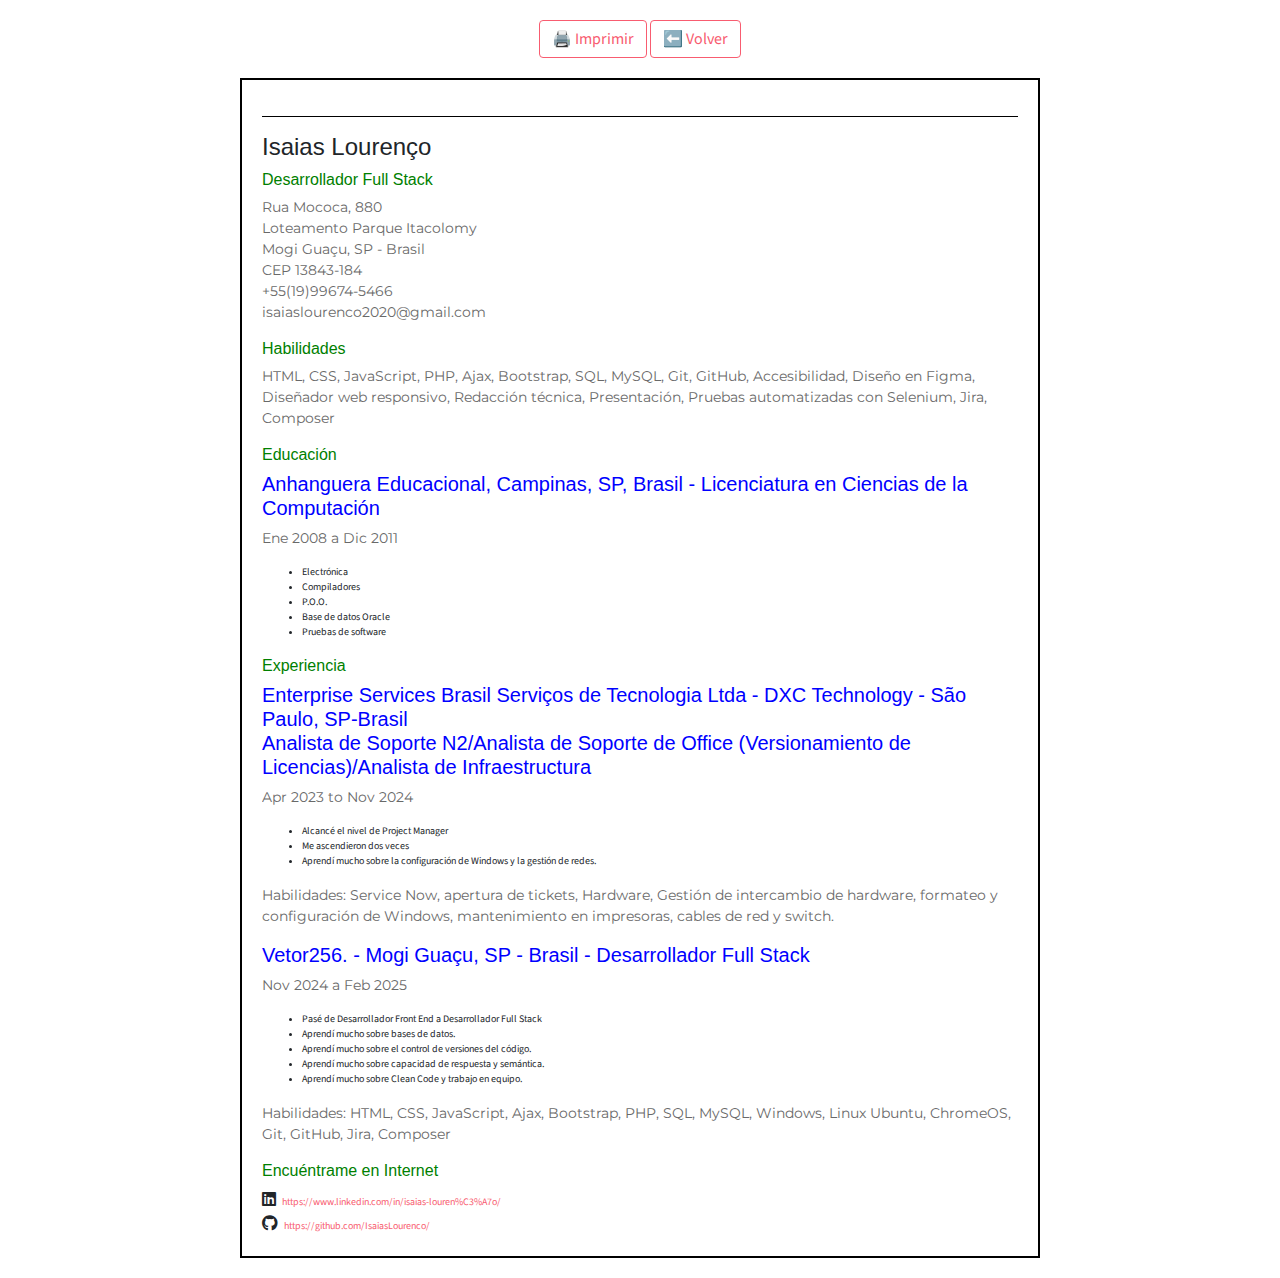
<file: cv-es.html>
<!DOCTYPE html>
<html lang="español">

<head>
    <meta charset="UTF-8">
    <meta name="viewport" content="width=device-width, initial-scale=1.0">
    <meta name="description" content="The goal of this project is to teach you how to create a structured, single-page CV using only HTML. You will focus on laying out your education, skills, and career history in a clean, semantic manner. Styling will be addressed in a later project. Link for reference → https://roadmap.sh/projects/single-page-cv"/>
    <link rel="stylesheet" href="https://cdnjs.cloudflare.com/ajax/libs/font-awesome/6.5.1/css/all.min.css">
    <link rel="stylesheet" href="./assets/css/cv.css">
    <link rel="stylesheet" href="./assets/css/isa.css">
    <!-- Favicon -->
    <link rel="shortcut icon" href="./assets/imgs/ico.ico" type="image/x-icon">
    <title>Versión CV en español</title>
</head>

<body>

    
    <!-- Botões de ação (Fora do container do CV) -->
    <div class="actions no-print">
        <button class="btn btn-outline-danger" onclick="window.print()">🖨️ Imprimir</button>
        <button class="btn btn-outline-danger" onclick="window.location.href='chooseLang.html'">⬅️ Volver</button>
    </div>

    <div class="box">
        <hr>
        <h4>Isaias Lourenço</h4>
        <h6>Desarrollador Full Stack</h6>
        <p>Rua Mococa, 880<br>
            Loteamento Parque Itacolomy<br>
            Mogi Guaçu, SP - Brasil<br>
            CEP 13843-184<br>
            +55(19)99674-5466<br>
            isaiaslourenco2020@gmail.com
        </p>
        <h6>Habilidades</h6>
        <p>HTML, CSS, JavaScript, PHP, Ajax, Bootstrap, SQL, MySQL, Git, GitHub, Accesibilidad, Diseño en Figma, Diseñador web responsivo, Redacción técnica, Presentación, Pruebas automatizadas con Selenium, Jira, Composer
        </p>
        <h6>Educación</h6>
        <h5>Anhanguera Educacional, Campinas, SP, Brasil - Licenciatura en Ciencias de la Computación</h5>
        <p>Ene 2008 a Dic 2011<br>
        <ul>
            <li>Electrónica</li>
            <li>Compiladores</li>
            <li>P.O.O.</li>
            <li>Base de datos Oracle</li>
            <li>Pruebas de software</li>
        </ul>
        </p>
        <h6>Experiencia</h6>
        <h5>Enterprise Services Brasil Serviços de Tecnologia Ltda - DXC Technology - São Paulo, SP-Brasil<br>Analista de Soporte N2/Analista de Soporte de Office (Versionamiento de Licencias)/Analista de Infraestructura</h5>
        <p>Apr 2023 to Nov 2024<br>
        <ul>
            <li>Alcancé el nivel de Project Manager</li>
            <li>Me ascendieron dos veces</li>
            <li>Aprendí mucho sobre la configuración de Windows y la gestión de redes.</li>
        </ul>
        </p>
        <p>Habilidades: Service Now, apertura de tickets, Hardware, Gestión de intercambio de hardware, formateo y configuración de Windows, mantenimiento en impresoras, cables de red y switch.</p>
        <h5>Vetor256. - Mogi Guaçu, SP - Brasil - Desarrollador Full Stack</h5>
        <p>Nov 2024 a Feb 2025<br>
        <ul>
            <li>Pasé de Desarrollador Front End a Desarrollador Full Stack</li>
            <li>Aprendí mucho sobre bases de datos.</li>
            <li>Aprendí mucho sobre el control de versiones del código.</li>
            <li>Aprendí mucho sobre capacidad de respuesta y semántica.</li>
            <li>Aprendí mucho sobre Clean Code y trabajo en equipo.</li>
        </ul>
        </p>
        <p>Habilidades: HTML, CSS, JavaScript, Ajax, Bootstrap, PHP, SQL, MySQL, Windows, Linux Ubuntu, ChromeOS, Git, GitHub, Jira, Composer</p>
        <h6>Encuéntrame en Internet</h6>
        <i class="fa-brands fa-linkedin"></i></i>&nbsp&nbsp<a
            href="https://www.linkedin.com/in/isaias-louren%C3%A7o/">https://www.linkedin.com/in/isaias-louren%C3%A7o/</a><br>
        <i class="fa-brands fa-github"></i>&nbsp&nbsp<a
            href="https://github.com/IsaiasLourenco">https://github.com/IsaiasLourenco/</a>
    </div>

</body>

</html>
</file>
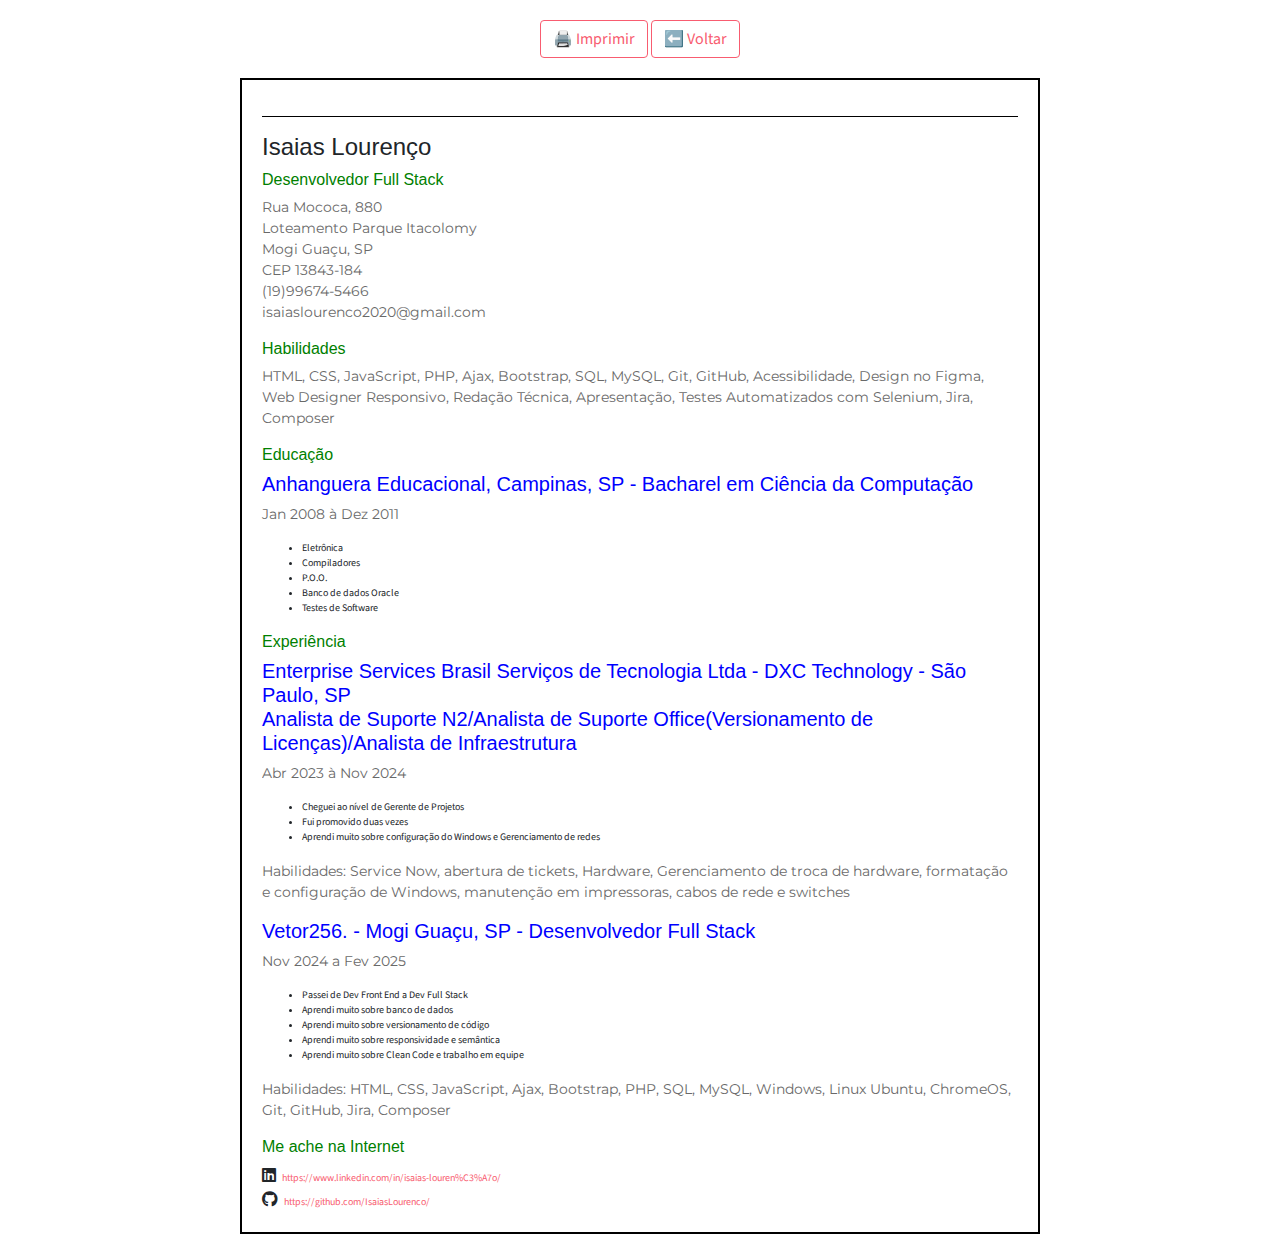
<file: cv-pt.html>
<!DOCTYPE html>
<html lang="pt-BR">

<head>
    <meta charset="UTF-8">
    <meta name="viewport" content="width=device-width, initial-scale=1.0">
    <meta name="description"
        content="The goal of this project is to teach you how to create a structured, single-page CV using only HTML. You will focus on laying out your education, skills, and career history in a clean, semantic manner. Styling will be addressed in a later project. Link for reference → https://roadmap.sh/projects/single-page-cv" />
    <link rel="stylesheet" href="https://cdnjs.cloudflare.com/ajax/libs/font-awesome/6.5.1/css/all.min.css">
    <link rel="stylesheet" href="./assets/css/cv.css">
    <link rel="stylesheet" href="./assets/css/isa.css">
    <link rel="shortcut icon" href="./assets/imgs/ico.ico" type="image/x-icon">
    <title>CV Versão Português do Brasil</title>
</head>

<body>

    <!-- Botões de ação (Fora do container do CV) -->
    <div class="actions no-print">
        <button class="btn btn-outline-danger" onclick="window.print()">🖨️ Imprimir</button>
        <button class="btn btn-outline-danger" onclick="window.location.href='chooseLang.html'">⬅️ Voltar</button>
    </div>

    <div class="box">
        <hr>
        <h4>Isaias Lourenço</h4>
        <h6>Desenvolvedor Full Stack</h6>
        <p>Rua Mococa, 880<br>
            Loteamento Parque Itacolomy<br>
            Mogi Guaçu, SP<br>
            CEP 13843-184<br>
            (19)99674-5466<br>
            isaiaslourenco2020@gmail.com
        </p>
        <h6>Habilidades</h6>
        <p>HTML, CSS, JavaScript, PHP, Ajax, Bootstrap, SQL, MySQL, Git, GitHub, Acessibilidade, Design no Figma, Web
            Designer Responsivo, Redação Técnica, Apresentação, Testes Automatizados com Selenium, Jira, Composer</p>
        <h6>Educação</h6>
        <h5>Anhanguera Educacional, Campinas, SP - Bacharel em Ciência da Computação</h5>
        <p>Jan 2008 à Dez 2011<br>
        <ul>
            <li>Eletrônica</li>
            <li>Compiladores</li>
            <li>P.O.O.</li>
            <li>Banco de dados Oracle</li>
            <li>Testes de Software</li>
        </ul>
        </p>
        <h6>Experiência</h6>
        <h5>Enterprise Services Brasil Serviços de Tecnologia Ltda - DXC Technology - São Paulo, SP<br>Analista de
            Suporte N2/Analista de Suporte Office(Versionamento de Licenças)/Analista de Infraestrutura</h5>
        <p>Abr 2023 à Nov 2024<br>
        <ul>
            <li>Cheguei ao nível de Gerente de Projetos</li>
            <li>Fui promovido duas vezes</li>
            <li>Aprendi muito sobre configuração do Windows e Gerenciamento de redes</li>
        </ul>
        </p>
        <p>Habilidades: Service Now, abertura de tickets, Hardware, Gerenciamento de troca de hardware, formatação e
            configuração de Windows, manutenção em impressoras, cabos de rede e switches</p>
        <h5>Vetor256. - Mogi Guaçu, SP - Desenvolvedor Full Stack</h5>
        <p>Nov 2024 a Fev 2025<br>
        <ul>
            <li>Passei de Dev Front End a Dev Full Stack</li>
            <li>Aprendi muito sobre banco de dados</li>
            <li>Aprendi muito sobre versionamento de código</li>
            <li>Aprendi muito sobre responsividade e semântica</li>
            <li>Aprendi muito sobre Clean Code e trabalho em equipe</li>
        </ul>
        </p>
        <p>Habilidades: HTML, CSS, JavaScript, Ajax, Bootstrap, PHP, SQL, MySQL, Windows, Linux Ubuntu, ChromeOS, Git,
            GitHub, Jira, Composer</p>
        <h6>Me ache na Internet</h6>
        <i class="fa-brands fa-linkedin"></i></i>&nbsp&nbsp<a
            href="https://www.linkedin.com/in/isaias-louren%C3%A7o/">https://www.linkedin.com/in/isaias-louren%C3%A7o/</a><br>
        <i class="fa-brands fa-github"></i>&nbsp&nbsp<a
            href="https://github.com/IsaiasLourenco">https://github.com/IsaiasLourenco/</a>
    </div>

</body>

</html>
</file>
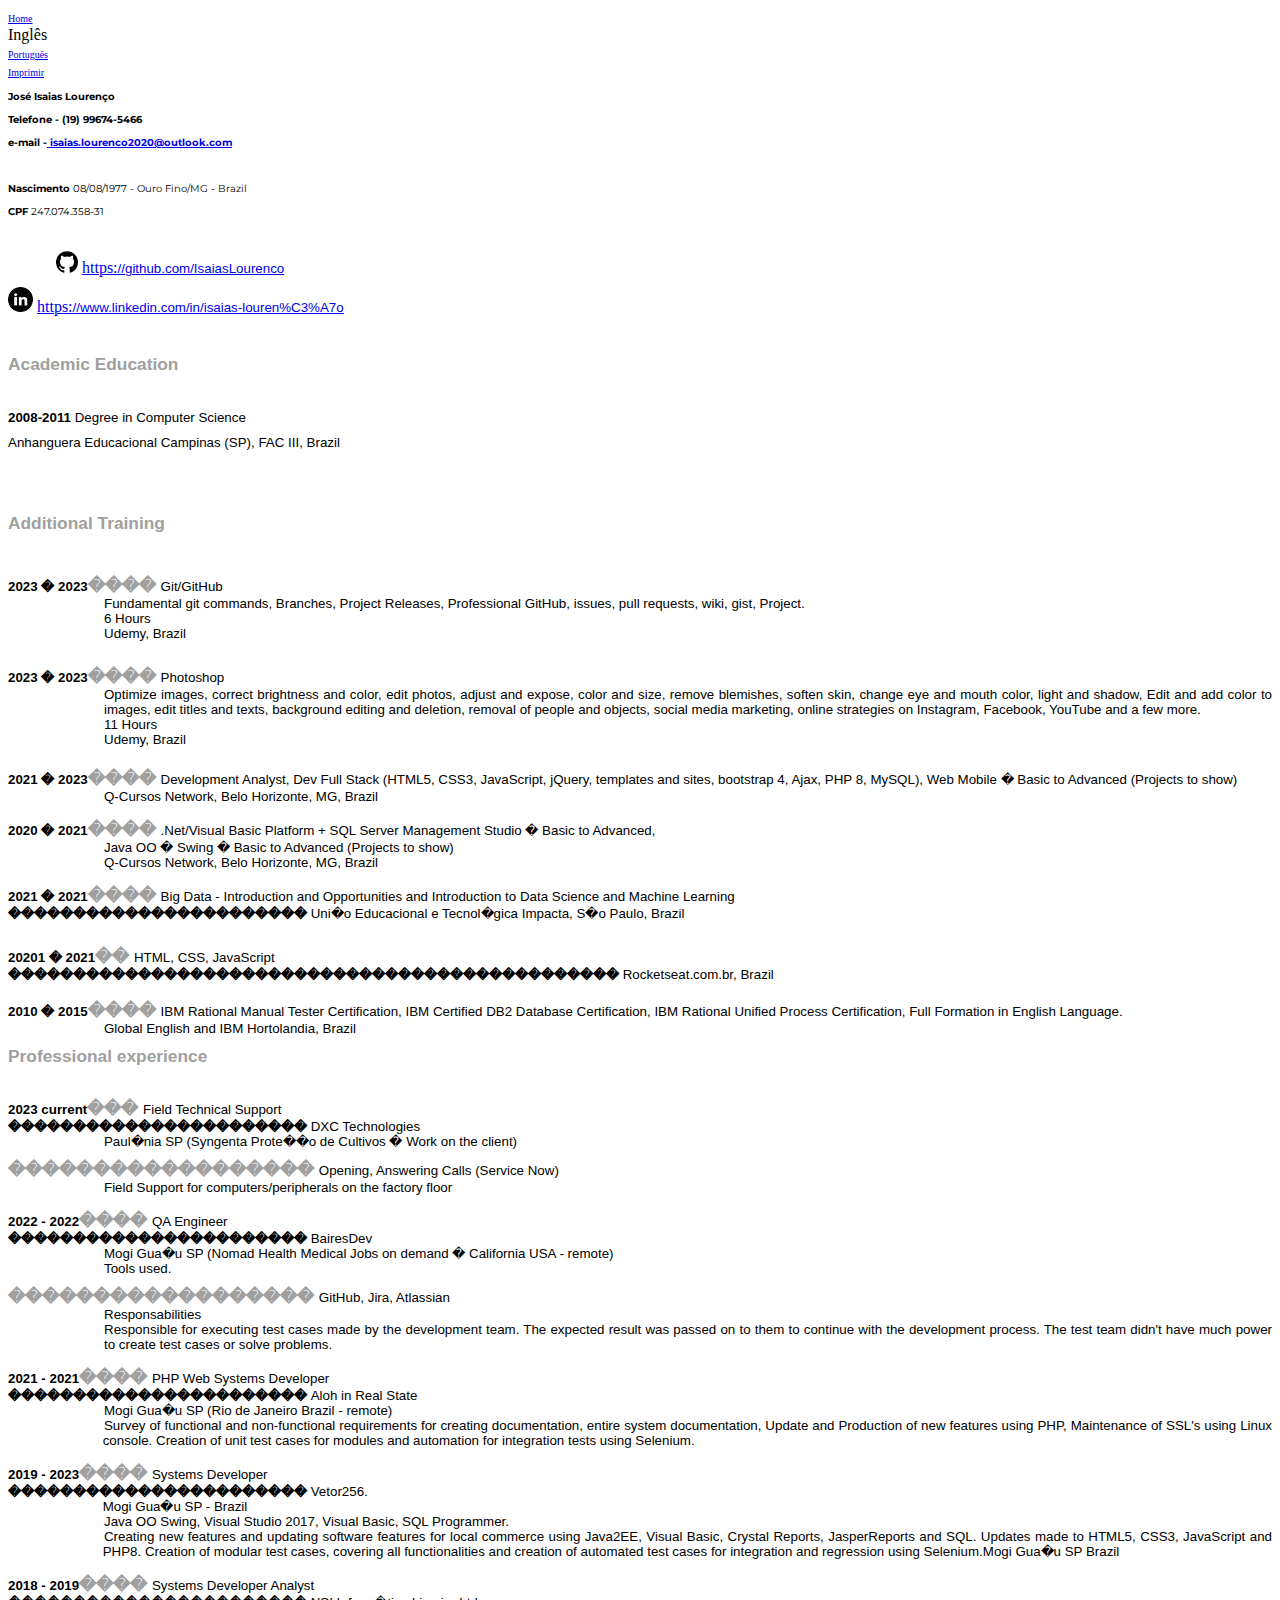
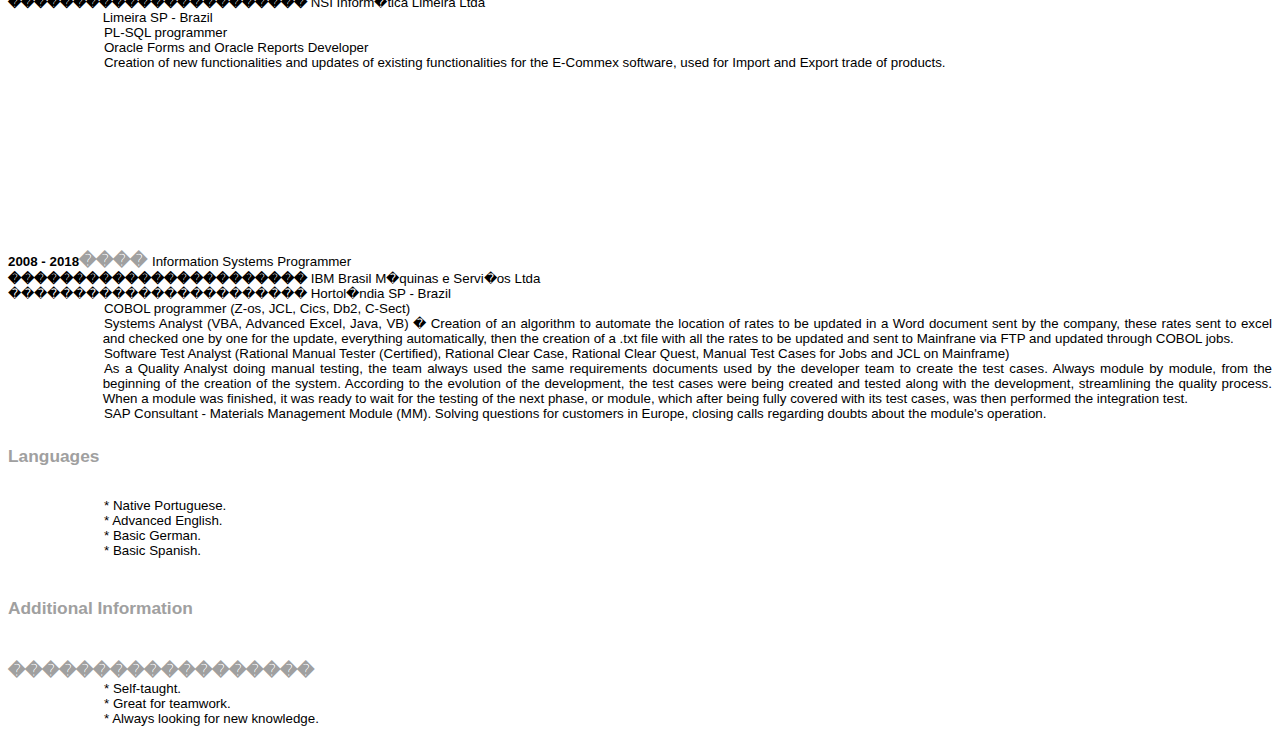
<file: engcv.html>
<!DOCTYPE html>
<html lang="pt-br">
  <head>
    <meta charset="UTF-8" />
    <meta name="viewport" content="width=device-width, initial-scale=1.0" />
    <meta http-equiv="Content-Type" content="text/html; charset=windows-1252" />
    <meta name="Generator" content="Microsoft Word 15 (filtered)" />
    <link rel="shortcut icon" href="assets/imgs/ico.ico" type="image/x-icon" />
    <link rel="stylesheet" href="assets/css/cv.css" />
  </head>

  <body>
    <div class="container flex-start">
      <div class="item item1"><a href="index.html">Home</a></div>
      <div class="item ativo item2">Inglês</div>
      <div class="item item3"><a href="ptBrcv copy.html">Português</a></div>
      <div class="item item4"><a href="#">Imprimir</a></div>
    </div>

    <div>
      <p class="header"><b>José Isaias Lourenço</b></p>

      <p class="header"><b>Telefone - (19) 99674-5466</b></p>

      <p class="header"><b>e-mail -<a href="mailto:isaias.lourenco2020@outlook.com"> isaias.lourenco2020@outlook.com</a></b></p>

      <p>&nbsp;</p>

      <p>
        <b>Nascimento</b> 08/08/1977 - Ouro Fino/MG - Brazil
      </p>

      <p>
        <b>CPF</b> 247.074.358-31
      </p>

      <p>&nbsp;</p>

      <p
        class="MsoNormal"
        style="
          margin-top: 0cm;
          margin-right: 0cm;
          margin-bottom: 0cm;
          margin-left: 18pt;
          text-align: justify;
          text-indent: 18pt;
          line-height: normal;
        "
      >
        <span style="font-size: 12pt; font-family: 'Times New Roman', serif"
          ><img
            border="0"
            width="22"
            height="22"
            id="Imagem 1"
            src="encv_arquivos/image002.png"
            alt="Forma&#13;&#10;&#13;&#10;Descrição gerada automaticamente com confiança baixa" /></span
        ><span
          lang="EN-US"
          style="font-size: 12pt; font-family: 'Times New Roman', serif"
          > </span
        ><span lang="EN-US"
          ><a href="https://github.com/IsaiasLourenco"
            ><span
              style="font-size: 12pt; font-family: 'Times New Roman', serif"
              >https:</span
            ><span style="font-size: 10pt; font-family: 'Arial', sans-serif"
              >//github.com/IsaiasLourenco</span
            ></a
          ></span
        >
      </p>

      <p
        class="MsoNormal"
        style="margin-bottom: 0cm; text-align: justify; line-height: normal"
      >
        <span
          lang="EN-US"
          style="font-size: 12pt; font-family: 'Times New Roman', serif"
          > </span
        ><span style="font-size: 12pt; font-family: 'Times New Roman', serif"
          ><img
            border="0"
            width="25"
            height="25"
            id="Imagem 2"
            src="encv_arquivos/image003.jpg"
            alt="cone&#10;&#10;Descrição gerada automaticamente" /></span
        ><span
          lang="EN-US"
          style="font-size: 12pt; font-family: 'Times New Roman', serif"
          > </span
        ><span lang="EN-US"
          ><a href="https://www.linkedin.com/in/isaias-louren%C3%A7o"
            ><span
              style="font-size: 12pt; font-family: 'Times New Roman', serif"
              >https:</span
            ><span style="font-size: 10pt; font-family: 'Arial', sans-serif"
              >//www.linkedin.com/in/isaias-louren%C3%A7o</span
            ></a
          ></span
        >
      </p>

      <p
        class="MsoNormal"
        style="margin-bottom: 0cm; text-align: justify; line-height: normal"
      >
        <span
          lang="EN-US"
          style="font-size: 12pt; font-family: 'Times New Roman', serif"
          >&nbsp;</span
        >
      </p>

      <p
        class="MsoNormal"
        style="margin-bottom: 0cm; text-align: justify; line-height: normal"
      >
        <b
          ><span
            lang="EN-US"
            style="
              font-size: 13pt;
              font-family: 'Arial', sans-serif;
              color: #a0a0a0;
            "
            >Academic Education</span
          ></b
        >
      </p>

      <p
        class="MsoNormal"
        style="margin-bottom: 0cm; text-align: justify; line-height: normal"
      >
        <span
          lang="EN-US"
          style="
            font-size: 10pt;
            font-family: 'Arial', sans-serif;
            color: black;
          "
          >&nbsp;</span
        >
      </p>

      <p
        class="MsoNormal"
        style="margin-bottom: 0cm; text-align: justify; line-height: normal"
      >
        <b
          ><span
            lang="EN-US"
            style="
              font-size: 10pt;
              font-family: 'Arial', sans-serif;
              color: black;
            "
            >2008-2011
          </span></b
        ><span
          lang="EN-US"
          style="
            font-size: 10pt;
            font-family: 'Arial', sans-serif;
            color: black;
          "
          >Degree in Computer Science</span
        >
      </p>

      <p
        class="MsoNormal"
        style="margin-bottom: 0cm; text-align: justify; line-height: normal"
      >
        <span
          lang="EN-US"
          style="
            font-size: 10pt;
            font-family: 'Arial', sans-serif;
            color: black;
          "
          > </span
        ><span
          style="
            font-size: 10pt;
            font-family: 'Arial', sans-serif;
            color: black;
          "
          >Anhanguera Educacional Campinas (SP), FAC III, Brazil</span
        >
      </p>

      <p
        class="MsoNormal"
        style="margin-bottom: 0cm; text-align: justify; line-height: normal"
      >
        <span style="font-size: 12pt; font-family: 'Times New Roman', serif"
          >&nbsp;</span
        >
      </p>

      <p
        class="MsoNormal"
        style="margin-bottom: 0cm; text-align: justify; line-height: normal"
      >
        <span
          style="
            font-size: 10pt;
            font-family: 'Arial', sans-serif;
            color: black;
          "
          >&nbsp;</span
        >
      </p>

      <p
        class="MsoNormal"
        style="margin-bottom: 0cm; text-align: justify; line-height: normal"
      >
        <b
          ><span
            lang="EN-US"
            style="
              font-size: 13pt;
              font-family: 'Arial', sans-serif;
              color: #a0a0a0;
            "
            >Additional Training</span
          ></b
        >
      </p>

      <p
        class="MsoNormal"
        style="margin-bottom: 0cm; text-align: justify; line-height: normal"
      >
        <b
          ><span
            lang="EN-US"
            style="
              font-size: 13pt;
              font-family: 'Arial', sans-serif;
              color: #a0a0a0;
            "
            >&nbsp;</span
          ></b
        >
      </p>

      <p
        class="MsoNormal"
        style="margin-bottom: 0cm; text-align: justify; line-height: normal"
      >
        <b
          ><span
            lang="EN-US"
            style="
              font-size: 10pt;
              font-family: 'Arial', sans-serif;
              color: black;
            "
            >2023 � 2023</span
          ></b
        ><b
          ><span
            lang="EN-US"
            style="
              font-size: 13pt;
              font-family: 'Arial', sans-serif;
              color: #a0a0a0;
            "
            >����
          </span></b
        ><span
          lang="EN-US"
          style="
            font-size: 10pt;
            font-family: 'Arial', sans-serif;
            color: black;
          "
          >Git/GitHub</span
        >
      </p>

      <p
        class="MsoNormal"
        style="
          margin-top: 0cm;
          margin-right: 0cm;
          margin-bottom: 0cm;
          margin-left: 72pt;
          text-align: justify;
          line-height: normal;
        "
      >
        <span
          lang="EN-US"
          style="
            font-size: 10pt;
            font-family: 'Arial', sans-serif;
            color: black;
          "
          >Fundamental git commands, Branches, Project Releases, Professional
          GitHub, issues, pull requests, wiki, gist, Project.</span
        >
      </p>

      <p
        class="MsoNormal"
        style="
          margin-top: 0cm;
          margin-right: 0cm;
          margin-bottom: 0cm;
          margin-left: 72pt;
          text-align: justify;
          line-height: normal;
        "
      >
        <span
          lang="EN-US"
          style="
            font-size: 10pt;
            font-family: 'Arial', sans-serif;
            color: black;
          "
          >6 Hours</span
        >
      </p>

      <p
        class="MsoNormal"
        style="
          margin-top: 0cm;
          margin-right: 0cm;
          margin-bottom: 0cm;
          margin-left: 72pt;
          text-align: justify;
          line-height: normal;
        "
      >
        <span
          lang="EN-US"
          style="
            font-size: 10pt;
            font-family: 'Arial', sans-serif;
            color: black;
          "
          >Udemy, Brazil</span
        >
      </p>

      <p
        class="MsoNormal"
        style="
          margin-top: 0cm;
          margin-right: 0cm;
          margin-bottom: 0cm;
          margin-left: 72pt;
          text-align: justify;
          line-height: normal;
        "
      >
        <span
          lang="EN-US"
          style="
            font-size: 10pt;
            font-family: 'Arial', sans-serif;
            color: black;
          "
          >&nbsp;</span
        >
      </p>

      <p
        class="MsoNormal"
        style="margin-bottom: 0cm; text-align: justify; line-height: normal"
      >
        <b
          ><span
            lang="EN-US"
            style="
              font-size: 10pt;
              font-family: 'Arial', sans-serif;
              color: black;
            "
            >2023 � 2023</span
          ></b
        ><b
          ><span
            lang="EN-US"
            style="
              font-size: 13pt;
              font-family: 'Arial', sans-serif;
              color: #a0a0a0;
            "
            >����
          </span></b
        ><span
          lang="EN-US"
          style="
            font-size: 10pt;
            font-family: 'Arial', sans-serif;
            color: black;
          "
          >Photoshop</span
        >
      </p>

      <p
        class="MsoNormal"
        style="
          margin-top: 0cm;
          margin-right: 0cm;
          margin-bottom: 0cm;
          margin-left: 72pt;
          text-align: justify;
          line-height: normal;
        "
      >
        <span
          lang="EN-US"
          style="
            font-size: 10pt;
            font-family: 'Arial', sans-serif;
            color: black;
          "
          >Optimize images, correct brightness and color, edit photos, adjust
          and expose, color and size, remove blemishes, soften skin, change eye
          and mouth color, light and shadow, Edit and add color to images, edit
          titles and texts, background editing and deletion, removal of people
          and objects, social media marketing, online strategies on Instagram,
          Facebook, YouTube and a few more.</span
        >
      </p>

      <p
        class="MsoNormal"
        style="
          margin-top: 0cm;
          margin-right: 0cm;
          margin-bottom: 0cm;
          margin-left: 72pt;
          text-align: justify;
          line-height: normal;
        "
      >
        <span
          lang="EN-US"
          style="
            font-size: 10pt;
            font-family: 'Arial', sans-serif;
            color: black;
          "
          >11 Hours</span
        >
      </p>

      <p
        class="MsoNormal"
        style="
          margin-top: 0cm;
          margin-right: 0cm;
          margin-bottom: 0cm;
          margin-left: 72pt;
          text-align: justify;
          line-height: normal;
        "
      >
        <span
          lang="EN-US"
          style="
            font-size: 10pt;
            font-family: 'Arial', sans-serif;
            color: black;
          "
          >Udemy, Brazil</span
        >
      </p>

      <p
        class="MsoNormal"
        style="
          margin-top: 0cm;
          margin-right: 0cm;
          margin-bottom: 0cm;
          margin-left: 72pt;
          text-align: justify;
          line-height: normal;
        "
      >
        <b
          ><span
            lang="EN-US"
            style="
              font-size: 13pt;
              font-family: 'Arial', sans-serif;
              color: #a0a0a0;
            "
            >&nbsp;</span
          ></b
        >
      </p>

      <p
        class="MsoNormal"
        style="
          margin-top: 0cm;
          margin-right: 0cm;
          margin-bottom: 0cm;
          margin-left: 72pt;
          text-align: justify;
          text-indent: -72pt;
          line-height: normal;
        "
      >
        <b
          ><span
            lang="EN-US"
            style="
              font-size: 10pt;
              font-family: 'Arial', sans-serif;
              color: black;
            "
            >2021 � 2023</span
          ></b
        ><b
          ><span
            lang="EN-US"
            style="
              font-size: 13pt;
              font-family: 'Arial', sans-serif;
              color: #a0a0a0;
            "
            >����
          </span></b
        ><span
          lang="EN-US"
          style="
            font-size: 10pt;
            font-family: 'Arial', sans-serif;
            color: black;
          "
          >Development Analyst, Dev Full Stack (HTML5, CSS3, JavaScript, jQuery,
          templates and sites, bootstrap 4, Ajax, PHP 8, MySQL), Web Mobile �
          Basic to Advanced (Projects to show)</span
        >
      </p>

      <p
        class="MsoNormal"
        style="
          margin-top: 0cm;
          margin-right: 0cm;
          margin-bottom: 0cm;
          margin-left: 72pt;
          text-align: justify;
          line-height: normal;
        "
      >
        <span
          style="
            font-size: 10pt;
            font-family: 'Arial', sans-serif;
            color: black;
          "
          >Q-Cursos Network, Belo Horizonte, MG, Brazil</span
        >
      </p>

      <p
        class="MsoNormal"
        style="
          margin-top: 0cm;
          margin-right: 0cm;
          margin-bottom: 0cm;
          margin-left: 72pt;
          text-align: justify;
          line-height: normal;
        "
      >
        <span
          style="
            font-size: 10pt;
            font-family: 'Arial', sans-serif;
            color: black;
          "
          >&nbsp;</span
        >
      </p>

      <p
        class="MsoNormal"
        style="
          margin-top: 0cm;
          margin-right: 0cm;
          margin-bottom: 0cm;
          margin-left: 72pt;
          text-align: justify;
          text-indent: -72pt;
          line-height: normal;
        "
      >
        <b
          ><span
            lang="EN-US"
            style="
              font-size: 10pt;
              font-family: 'Arial', sans-serif;
              color: black;
            "
            >2020 � 2021</span
          ></b
        ><b
          ><span
            lang="EN-US"
            style="
              font-size: 13pt;
              font-family: 'Arial', sans-serif;
              color: #a0a0a0;
            "
            >����
          </span></b
        ><span
          lang="EN-US"
          style="
            font-size: 10pt;
            font-family: 'Arial', sans-serif;
            color: black;
          "
          >.Net/Visual Basic Platform + SQL Server Management Studio � Basic to
          Advanced,
        </span>
      </p>

      <p
        class="MsoNormal"
        style="
          margin-top: 0cm;
          margin-right: 0cm;
          margin-bottom: 0cm;
          margin-left: 72pt;
          text-align: justify;
          line-height: normal;
        "
      >
        <span
          lang="EN-US"
          style="
            font-size: 10pt;
            font-family: 'Arial', sans-serif;
            color: black;
          "
          >Java OO � Swing � Basic to Advanced (Projects to show)</span
        >
      </p>

      <p
        class="MsoNormal"
        style="
          margin-top: 0cm;
          margin-right: 0cm;
          margin-bottom: 0cm;
          margin-left: 72pt;
          text-align: justify;
          line-height: normal;
        "
      >
        <span
          style="
            font-size: 10pt;
            font-family: 'Arial', sans-serif;
            color: black;
          "
          >Q-Cursos Network, Belo Horizonte, MG, Brazil</span
        >
      </p>

      <p
        class="MsoNormal"
        style="
          margin-top: 0cm;
          margin-right: 0cm;
          margin-bottom: 0cm;
          margin-left: 72pt;
          text-align: justify;
          line-height: normal;
        "
      >
        <span
          style="
            font-size: 10pt;
            font-family: 'Arial', sans-serif;
            color: black;
          "
          >&nbsp;</span
        >
      </p>

      <p
        class="MsoNormal"
        style="
          margin-top: 0cm;
          margin-right: 0cm;
          margin-bottom: 0cm;
          margin-left: 72pt;
          text-align: justify;
          text-indent: -72pt;
          line-height: normal;
        "
      >
        <b
          ><span
            lang="EN-US"
            style="
              font-size: 10pt;
              font-family: 'Arial', sans-serif;
              color: black;
            "
            >2021 � 2021</span
          ></b
        ><b
          ><span
            lang="EN-US"
            style="
              font-size: 13pt;
              font-family: 'Arial', sans-serif;
              color: #a0a0a0;
            "
            >����
          </span></b
        ><span
          lang="EN-US"
          style="
            font-size: 10pt;
            font-family: 'Arial', sans-serif;
            color: black;
          "
          >Big Data - Introduction and Opportunities and Introduction to Data
          Science and Machine Learning
        </span>
      </p>

      <p
        class="MsoNormal"
        style="
          margin-top: 0cm;
          margin-right: 0cm;
          margin-bottom: 0cm;
          margin-left: 72pt;
          text-align: justify;
          text-indent: -72pt;
          line-height: normal;
        "
      >
        <b
          ><span
            lang="EN-US"
            style="
              font-size: 10pt;
              font-family: 'Arial', sans-serif;
              color: black;
            "
            >�����������������������
          </span></b
        ><a name="_Hlk144130861"
          ><span
            style="
              font-size: 10pt;
              font-family: 'Arial', sans-serif;
              color: black;
            "
            >Uni�o<b> </b>Educacional e Tecnol�gica<b> </b>Impacta, S�o Paulo,
            Brazil</span
          ></a
        >
      </p>

      <p
        class="MsoNormal"
        style="
          margin-top: 0cm;
          margin-right: 0cm;
          margin-bottom: 0cm;
          margin-left: 72pt;
          text-align: justify;
          line-height: normal;
        "
      >
        <span
          style="
            font-size: 10pt;
            font-family: 'Arial', sans-serif;
            color: black;
          "
          >&nbsp;</span
        >
      </p>

      <p
        class="MsoNormal"
        style="margin-bottom: 0cm; text-align: justify; line-height: normal"
      >
        <b
          ><span
            lang="EN-US"
            style="
              font-size: 10pt;
              font-family: 'Arial', sans-serif;
              color: black;
            "
            >20201 � 2021</span
          ></b
        ><b
          ><span
            lang="EN-US"
            style="
              font-size: 13pt;
              font-family: 'Arial', sans-serif;
              color: #a0a0a0;
            "
            >��
          </span></b
        ><a name="_Hlk144130897"
          ><span
            lang="EN-US"
            style="
              font-size: 10pt;
              font-family: 'Arial', sans-serif;
              color: black;
            "
            >HTML, CSS, JavaScript</span
          ></a
        >
      </p>

      <p
        class="MsoNormal"
        style="
          margin-top: 0cm;
          margin-right: 0cm;
          margin-bottom: 0cm;
          margin-left: 85pt;
          text-align: justify;
          text-indent: -85pt;
          line-height: normal;
        "
      >
        <b
          ><span
            lang="EN-US"
            style="
              font-size: 10pt;
              font-family: 'Arial', sans-serif;
              color: black;
            "
            >�����������������������������������������������
          </span></b
        ><span
          lang="EN-US"
          style="
            font-size: 10pt;
            font-family: 'Arial', sans-serif;
            color: black;
          "
          >Rocketseat.com.br, Brazil</span
        >
      </p>

      <p
        class="MsoNormal"
        style="
          margin-top: 0cm;
          margin-right: 0cm;
          margin-bottom: 0cm;
          margin-left: 85pt;
          text-align: justify;
          text-indent: -85pt;
          line-height: normal;
        "
      >
        <span
          lang="EN-US"
          style="font-size: 12pt; font-family: 'Times New Roman', serif"
          >&nbsp;</span
        >
      </p>

      <p
        class="MsoNormal"
        style="
          margin-top: 0cm;
          margin-right: 0cm;
          margin-bottom: 0cm;
          margin-left: 72pt;
          text-align: justify;
          text-indent: -72pt;
          line-height: normal;
        "
      >
        <b
          ><span
            lang="EN-US"
            style="
              font-size: 10pt;
              font-family: 'Arial', sans-serif;
              color: black;
            "
            >2010 � 2015</span
          ></b
        ><b
          ><span
            lang="EN-US"
            style="
              font-size: 13pt;
              font-family: 'Arial', sans-serif;
              color: #a0a0a0;
            "
            >����
          </span></b
        ><span
          lang="EN-US"
          style="
            font-size: 10pt;
            font-family: 'Arial', sans-serif;
            color: black;
          "
          >IBM Rational Manual Tester Certification, IBM Certified DB2 Database
          Certification, IBM Rational Unified Process Certification, Full
          Formation in English Language.</span
        >
      </p>

      <p
        class="MsoNormal"
        style="
          margin-top: 0cm;
          margin-right: 0cm;
          margin-bottom: 0cm;
          margin-left: 72pt;
          text-align: justify;
          line-height: normal;
        "
      >
        <span
          lang="EN-US"
          style="
            font-size: 10pt;
            font-family: 'Arial', sans-serif;
            color: black;
          "
          >Global English and IBM Hortolandia, Brazil</span
        >
      </p>

      <p
        class="MsoNormal"
        style="margin-bottom: 0cm; text-align: justify; line-height: normal"
      >
        <b
          ><span
            lang="EN-US"
            style="
              font-size: 13pt;
              font-family: 'Arial', sans-serif;
              color: #a0a0a0;
            "
            >Professional experience</span
          ></b
        >
      </p>

      <p
        class="MsoNormal"
        style="margin-bottom: 0cm; text-align: justify; line-height: normal"
      >
        <b
          ><span
            lang="EN-US"
            style="
              font-size: 13pt;
              font-family: 'Arial', sans-serif;
              color: #a0a0a0;
            "
            >&nbsp;</span
          ></b
        >
      </p>

      <p
        class="MsoNormal"
        style="
          margin-top: 0cm;
          margin-right: 0cm;
          margin-bottom: 0cm;
          margin-left: 72pt;
          text-align: justify;
          text-indent: -72pt;
          line-height: normal;
        "
      >
        <b
          ><span
            lang="EN-US"
            style="
              font-size: 10pt;
              font-family: 'Arial', sans-serif;
              color: black;
            "
            >2023 current</span
          ></b
        ><b
          ><span
            lang="EN-US"
            style="
              font-size: 13pt;
              font-family: 'Arial', sans-serif;
              color: #a0a0a0;
            "
            >���
          </span></b
        ><span
          lang="EN-US"
          style="
            font-size: 10pt;
            font-family: 'Arial', sans-serif;
            color: black;
          "
          >Field Technical Support</span
        >
      </p>

      <p
        class="MsoNormal"
        style="
          margin-top: 0cm;
          margin-right: 0cm;
          margin-bottom: 0cm;
          margin-left: 72pt;
          text-align: justify;
          text-indent: -72pt;
          line-height: normal;
        "
      >
        <b
          ><span
            lang="EN-US"
            style="
              font-size: 10pt;
              font-family: 'Arial', sans-serif;
              color: black;
            "
            >�����������������������
          </span></b
        ><span
          lang="EN-US"
          style="
            font-size: 10pt;
            font-family: 'Arial', sans-serif;
            color: black;
          "
          >DXC Technologies</span
        >
      </p>

      <p
        class="MsoNormal"
        style="
          margin-top: 0cm;
          margin-right: 0cm;
          margin-bottom: 0cm;
          margin-left: 71pt;
          text-align: justify;
          text-indent: 1pt;
          line-height: normal;
        "
      >
        <span
          lang="EN-US"
          style="
            font-size: 10pt;
            font-family: 'Arial', sans-serif;
            color: black;
          "
          >Paul�nia SP (Syngenta Prote��o de Cultivos � Work on the
          client)</span
        >
      </p>

      <p
        class="MsoNormal"
        style="margin-bottom: 0cm; text-align: justify; line-height: normal"
      >
        <b
          ><span
            lang="EN-US"
            style="
              font-size: 13pt;
              font-family: 'Arial', sans-serif;
              color: #a0a0a0;
            "
            >������������������
          </span></b
        ><span
          lang="EN-US"
          style="
            font-size: 10pt;
            font-family: 'Arial', sans-serif;
            color: black;
          "
          >Opening, Answering Calls (Service Now)</span
        >
      </p>

      <p
        class="MsoNormal"
        style="
          margin-top: 0cm;
          margin-right: 0cm;
          margin-bottom: 0cm;
          margin-left: 36pt;
          text-align: justify;
          text-indent: 36pt;
          line-height: normal;
        "
      >
        <span
          lang="EN-US"
          style="
            font-size: 10pt;
            font-family: 'Arial', sans-serif;
            color: black;
          "
          >Field Support for computers/peripherals on the factory floor</span
        >
      </p>

      <p
        class="MsoNormal"
        style="
          margin-top: 0cm;
          margin-right: 0cm;
          margin-bottom: 0cm;
          margin-left: 36pt;
          text-align: justify;
          text-indent: 36pt;
          line-height: normal;
        "
      >
        <span
          lang="EN-US"
          style="
            font-size: 10pt;
            font-family: 'Arial', sans-serif;
            color: black;
          "
          >&nbsp;</span
        >
      </p>

      <p
        class="MsoNormal"
        style="
          margin-top: 0cm;
          margin-right: 0cm;
          margin-bottom: 0cm;
          margin-left: 72pt;
          text-align: justify;
          text-indent: -72pt;
          line-height: normal;
        "
      >
        <a name="_Hlk144131309"
          ><b
            ><span
              lang="EN-US"
              style="
                font-size: 10pt;
                font-family: 'Arial', sans-serif;
                color: black;
              "
              >2022 - 2022</span
            ></b
          ></a
        ><b
          ><span
            lang="EN-US"
            style="
              font-size: 13pt;
              font-family: 'Arial', sans-serif;
              color: #a0a0a0;
            "
            >����
          </span></b
        ><span
          lang="EN-US"
          style="
            font-size: 10pt;
            font-family: 'Arial', sans-serif;
            color: black;
          "
          >QA Engineer</span
        >
      </p>

      <p
        class="MsoNormal"
        style="
          margin-top: 0cm;
          margin-right: 0cm;
          margin-bottom: 0cm;
          margin-left: 72pt;
          text-align: justify;
          text-indent: -72pt;
          line-height: normal;
        "
      >
        <b
          ><span
            lang="EN-US"
            style="
              font-size: 10pt;
              font-family: 'Arial', sans-serif;
              color: black;
            "
            >�����������������������
          </span></b
        ><span
          lang="EN-US"
          style="
            font-size: 10pt;
            font-family: 'Arial', sans-serif;
            color: black;
          "
          >BairesDev</span
        >
      </p>

      <p
        class="MsoNormal"
        style="
          margin-top: 0cm;
          margin-right: 0cm;
          margin-bottom: 0cm;
          margin-left: 71pt;
          text-align: justify;
          text-indent: 1pt;
          line-height: normal;
        "
      >
        <span
          lang="EN-US"
          style="
            font-size: 10pt;
            font-family: 'Arial', sans-serif;
            color: black;
          "
          >Mogi Gua�u SP (Nomad Health Medical Jobs on demand � California USA -
          remote)</span
        >
      </p>

      <p
        class="MsoNormal"
        style="
          margin-top: 0cm;
          margin-right: 0cm;
          margin-bottom: 0cm;
          margin-left: 71pt;
          text-align: justify;
          text-indent: 1pt;
          line-height: normal;
        "
      >
        <span
          lang="EN-US"
          style="
            font-size: 10pt;
            font-family: 'Arial', sans-serif;
            color: black;
          "
          >Tools used.</span
        >
      </p>

      <p
        class="MsoNormal"
        style="margin-bottom: 0cm; text-align: justify; line-height: normal"
      >
        <b
          ><span
            lang="EN-US"
            style="
              font-size: 13pt;
              font-family: 'Arial', sans-serif;
              color: #a0a0a0;
            "
            >������������������
          </span></b
        ><span
          lang="EN-US"
          style="
            font-size: 10pt;
            font-family: 'Arial', sans-serif;
            color: black;
          "
          >GitHub, Jira, Atlassian</span
        >
      </p>

      <p
        class="MsoNormal"
        style="
          margin-top: 0cm;
          margin-right: 0cm;
          margin-bottom: 0cm;
          margin-left: 36pt;
          text-align: justify;
          text-indent: 36pt;
          line-height: normal;
        "
      >
        <span
          lang="EN-US"
          style="
            font-size: 10pt;
            font-family: 'Arial', sans-serif;
            color: black;
          "
          >Responsabilities</span
        >
      </p>

      <p
        class="MsoNormal"
        style="
          margin-top: 0cm;
          margin-right: 0cm;
          margin-bottom: 0cm;
          margin-left: 72pt;
          text-align: justify;
          line-height: normal;
        "
      >
        <span
          lang="EN-US"
          style="
            font-size: 10pt;
            font-family: 'Arial', sans-serif;
            color: black;
          "
          >Responsible for executing test cases made by the development team.
          The expected result was passed on to them to continue with the
          development process. The test team didn't have much power to create
          test cases or solve problems.</span
        >
      </p>

      <p
        class="MsoNormal"
        style="
          margin-top: 0cm;
          margin-right: 0cm;
          margin-bottom: 0cm;
          margin-left: 72pt;
          text-align: justify;
          text-indent: -72pt;
          line-height: normal;
        "
      >
        <b
          ><span
            lang="EN-US"
            style="
              font-size: 10pt;
              font-family: 'Arial', sans-serif;
              color: black;
            "
            >&nbsp;</span
          ></b
        >
      </p>

      <p
        class="MsoNormal"
        style="
          margin-top: 0cm;
          margin-right: 0cm;
          margin-bottom: 0cm;
          margin-left: 72pt;
          text-align: justify;
          text-indent: -72pt;
          line-height: normal;
        "
      >
        <b
          ><span
            lang="EN-US"
            style="
              font-size: 10pt;
              font-family: 'Arial', sans-serif;
              color: black;
            "
            >2021 - 2021</span
          ></b
        ><b
          ><span
            lang="EN-US"
            style="
              font-size: 13pt;
              font-family: 'Arial', sans-serif;
              color: #a0a0a0;
            "
            >����
          </span></b
        ><span
          lang="EN-US"
          style="
            font-size: 10pt;
            font-family: 'Arial', sans-serif;
            color: black;
          "
          >PHP Web Systems Developer</span
        >
      </p>

      <p
        class="MsoNormal"
        style="
          margin-top: 0cm;
          margin-right: 0cm;
          margin-bottom: 0cm;
          margin-left: 72pt;
          text-align: justify;
          text-indent: -72pt;
          line-height: normal;
        "
      >
        <b
          ><span
            lang="EN-US"
            style="
              font-size: 10pt;
              font-family: 'Arial', sans-serif;
              color: black;
            "
            >�����������������������
          </span></b
        ><span
          lang="EN-US"
          style="
            font-size: 10pt;
            font-family: 'Arial', sans-serif;
            color: black;
          "
          >Aloh in Real State</span
        >
      </p>

      <p
        class="MsoNormal"
        style="
          margin-top: 0cm;
          margin-right: 0cm;
          margin-bottom: 0cm;
          margin-left: 71pt;
          text-align: justify;
          text-indent: 1pt;
          line-height: normal;
        "
      >
        <span
          style="
            font-size: 10pt;
            font-family: 'Arial', sans-serif;
            color: black;
          "
          >Mogi Gua�u SP (Rio de Janeiro Brazil - remote)</span
        >
      </p>

      <p
        class="MsoNormal"
        style="
          margin-top: 0cm;
          margin-right: 0cm;
          margin-bottom: 0cm;
          margin-left: 71pt;
          text-align: justify;
          text-indent: 1pt;
          line-height: normal;
        "
      >
        <span
          lang="EN-US"
          style="
            font-size: 10pt;
            font-family: 'Arial', sans-serif;
            color: black;
          "
          >Survey of functional and non-functional requirements for creating
          documentation, entire system documentation, Update and Production of
          new features using PHP, Maintenance of SSL's using Linux console.
          Creation of unit test cases for modules and automation for integration
          tests using Selenium.</span
        >
      </p>

      <p
        class="MsoNormal"
        style="
          margin-top: 0cm;
          margin-right: 0cm;
          margin-bottom: 0cm;
          margin-left: 71pt;
          text-align: justify;
          text-indent: 1pt;
          line-height: normal;
        "
      >
        <span
          lang="EN-US"
          style="
            font-size: 10pt;
            font-family: 'Arial', sans-serif;
            color: black;
          "
          >&nbsp;</span
        >
      </p>

      <p
        class="MsoNormal"
        style="
          margin-top: 0cm;
          margin-right: 0cm;
          margin-bottom: 0cm;
          margin-left: 72pt;
          text-align: justify;
          text-indent: -72pt;
          line-height: normal;
        "
      >
        <b
          ><span
            lang="EN-US"
            style="
              font-size: 10pt;
              font-family: 'Arial', sans-serif;
              color: black;
            "
            >2019 - 2023</span
          ></b
        ><b
          ><span
            lang="EN-US"
            style="
              font-size: 13pt;
              font-family: 'Arial', sans-serif;
              color: #a0a0a0;
            "
            >����
          </span></b
        ><span
          lang="EN-US"
          style="
            font-size: 10pt;
            font-family: 'Arial', sans-serif;
            color: black;
          "
          >Systems Developer</span
        >
      </p>

      <p
        class="MsoNormal"
        style="
          margin-top: 0cm;
          margin-right: 0cm;
          margin-bottom: 0cm;
          margin-left: 72pt;
          text-align: justify;
          text-indent: -72pt;
          line-height: normal;
        "
      >
        <b
          ><span
            lang="EN-US"
            style="
              font-size: 10pt;
              font-family: 'Arial', sans-serif;
              color: black;
            "
            >�����������������������
          </span></b
        ><span
          lang="EN-US"
          style="
            font-size: 10pt;
            font-family: 'Arial', sans-serif;
            color: black;
          "
          >Vetor256.</span
        >
      </p>

      <p
        class="MsoNormal"
        style="
          margin-top: 0cm;
          margin-right: 0cm;
          margin-bottom: 0cm;
          margin-left: 72pt;
          text-align: justify;
          text-indent: -1pt;
          line-height: normal;
        "
      >
        <span
          lang="EN-US"
          style="
            font-size: 10pt;
            font-family: 'Arial', sans-serif;
            color: black;
          "
          >Mogi Gua�u SP - Brazil</span
        >
      </p>

      <p
        class="MsoNormal"
        style="
          margin-top: 0cm;
          margin-right: 0cm;
          margin-bottom: 0cm;
          margin-left: 71pt;
          text-align: justify;
          text-indent: 1pt;
          line-height: normal;
        "
      >
        <span
          lang="EN-US"
          style="
            font-size: 10pt;
            font-family: 'Arial', sans-serif;
            color: black;
          "
          >Java OO Swing, Visual Studio 2017, Visual Basic, SQL
          Programmer.</span
        >
      </p>

      <p
        class="MsoNormal"
        style="
          margin-top: 0cm;
          margin-right: 0cm;
          margin-bottom: 0cm;
          margin-left: 71pt;
          text-align: justify;
          text-indent: 1pt;
          line-height: normal;
        "
      >
        <span
          lang="EN-US"
          style="
            font-size: 10pt;
            font-family: 'Arial', sans-serif;
            color: black;
          "
          >Creating new features and updating software features for local
          commerce using Java2EE, Visual Basic, Crystal Reports, JasperReports
          and SQL. Updates made to HTML5, CSS3, JavaScript and PHP8. Creation of
          modular test cases, covering all functionalities and creation of
          automated test cases for integration and regression using
          Selenium.Mogi Gua�u SP Brazil</span
        >
      </p>

      <p
        class="MsoNormal"
        style="
          margin-top: 0cm;
          margin-right: 0cm;
          margin-bottom: 0cm;
          margin-left: 71pt;
          text-align: justify;
          text-indent: 1pt;
          line-height: normal;
        "
      >
        <span
          lang="EN-US"
          style="
            font-size: 10pt;
            font-family: 'Arial', sans-serif;
            color: black;
          "
          >&nbsp;</span
        >
      </p>

      <p
        class="MsoNormal"
        style="
          margin-top: 0cm;
          margin-right: 0cm;
          margin-bottom: 0cm;
          margin-left: 72pt;
          text-align: justify;
          text-indent: -72pt;
          line-height: normal;
        "
      >
        <b
          ><span
            style="
              font-size: 10pt;
              font-family: 'Arial', sans-serif;
              color: black;
            "
            >2018 - 2019</span
          ></b
        ><b
          ><span
            style="
              font-size: 13pt;
              font-family: 'Arial', sans-serif;
              color: #a0a0a0;
            "
            >����
          </span></b
        ><span
          style="
            font-size: 10pt;
            font-family: 'Arial', sans-serif;
            color: black;
          "
          >Systems Developer Analyst</span
        >
      </p>

      <p
        class="MsoNormal"
        style="
          margin-top: 0cm;
          margin-right: 0cm;
          margin-bottom: 0cm;
          margin-left: 72pt;
          text-align: justify;
          text-indent: -72pt;
          line-height: normal;
        "
      >
        <b
          ><span
            style="
              font-size: 10pt;
              font-family: 'Arial', sans-serif;
              color: black;
            "
            >�����������������������
          </span></b
        ><span
          style="
            font-size: 10pt;
            font-family: 'Arial', sans-serif;
            color: black;
          "
          >NSI Inform�tica Limeira Ltda</span
        >
      </p>

      <p
        class="MsoNormal"
        style="
          margin-top: 0cm;
          margin-right: 0cm;
          margin-bottom: 0cm;
          margin-left: 72pt;
          text-align: justify;
          text-indent: -1pt;
          line-height: normal;
        "
      >
        <span
          lang="EN-US"
          style="
            font-size: 10pt;
            font-family: 'Arial', sans-serif;
            color: black;
          "
          >Limeira SP - Brazil</span
        >
      </p>

      <p
        class="MsoNormal"
        style="
          margin-top: 0cm;
          margin-right: 0cm;
          margin-bottom: 0cm;
          margin-left: 71pt;
          text-align: justify;
          text-indent: 1pt;
          line-height: normal;
        "
      >
        <span
          lang="EN-US"
          style="
            font-size: 10pt;
            font-family: 'Arial', sans-serif;
            color: black;
          "
          >PL-SQL programmer</span
        >
      </p>

      <p
        class="MsoNormal"
        style="
          margin-top: 0cm;
          margin-right: 0cm;
          margin-bottom: 0cm;
          margin-left: 71pt;
          text-align: justify;
          text-indent: 1pt;
          line-height: normal;
        "
      >
        <span
          lang="EN-US"
          style="
            font-size: 10pt;
            font-family: 'Arial', sans-serif;
            color: black;
          "
          >Oracle Forms and Oracle Reports Developer</span
        >
      </p>

      <p
        class="MsoNormal"
        style="
          margin-top: 0cm;
          margin-right: 0cm;
          margin-bottom: 0cm;
          margin-left: 71pt;
          text-align: justify;
          text-indent: 1pt;
          line-height: normal;
        "
      >
        <span
          lang="EN-US"
          style="
            font-size: 10pt;
            font-family: 'Arial', sans-serif;
            color: black;
          "
          >Creation of new functionalities and updates of existing
          functionalities for the E-Commex software, used for Import and Export
          trade of products.</span
        >
      </p>

      <p
        class="MsoNormal"
        style="
          margin-top: 0cm;
          margin-right: 0cm;
          margin-bottom: 0cm;
          margin-left: 71pt;
          text-align: justify;
          text-indent: 1pt;
          line-height: normal;
        "
      >
        <span
          lang="EN-US"
          style="
            font-size: 10pt;
            font-family: 'Arial', sans-serif;
            color: black;
          "
          >&nbsp;</span
        >
      </p>

      <p
        class="MsoNormal"
        style="
          margin-top: 0cm;
          margin-right: 0cm;
          margin-bottom: 0cm;
          margin-left: 71pt;
          text-align: justify;
          text-indent: 1pt;
          line-height: normal;
        "
      >
        <span
          lang="EN-US"
          style="
            font-size: 10pt;
            font-family: 'Arial', sans-serif;
            color: black;
          "
          >&nbsp;</span
        >
      </p>

      <p
        class="MsoNormal"
        style="
          margin-top: 0cm;
          margin-right: 0cm;
          margin-bottom: 0cm;
          margin-left: 71pt;
          text-align: justify;
          text-indent: 1pt;
          line-height: normal;
        "
      >
        <span
          lang="EN-US"
          style="
            font-size: 10pt;
            font-family: 'Arial', sans-serif;
            color: black;
          "
          >&nbsp;</span
        >
      </p>

      <p
        class="MsoNormal"
        style="
          margin-top: 0cm;
          margin-right: 0cm;
          margin-bottom: 0cm;
          margin-left: 71pt;
          text-align: justify;
          text-indent: 1pt;
          line-height: normal;
        "
      >
        <span
          lang="EN-US"
          style="
            font-size: 10pt;
            font-family: 'Arial', sans-serif;
            color: black;
          "
          >&nbsp;</span
        >
      </p>

      <p
        class="MsoNormal"
        style="
          margin-top: 0cm;
          margin-right: 0cm;
          margin-bottom: 0cm;
          margin-left: 71pt;
          text-align: justify;
          text-indent: 1pt;
          line-height: normal;
        "
      >
        <span
          lang="EN-US"
          style="
            font-size: 10pt;
            font-family: 'Arial', sans-serif;
            color: black;
          "
          >&nbsp;</span
        >
      </p>

      <p
        class="MsoNormal"
        style="
          margin-top: 0cm;
          margin-right: 0cm;
          margin-bottom: 0cm;
          margin-left: 71pt;
          text-align: justify;
          text-indent: 1pt;
          line-height: normal;
        "
      >
        <span
          lang="EN-US"
          style="
            font-size: 10pt;
            font-family: 'Arial', sans-serif;
            color: black;
          "
          >&nbsp;</span
        >
      </p>

      <p
        class="MsoNormal"
        style="
          margin-top: 0cm;
          margin-right: 0cm;
          margin-bottom: 0cm;
          margin-left: 71pt;
          text-align: justify;
          text-indent: 1pt;
          line-height: normal;
        "
      >
        <span
          lang="EN-US"
          style="
            font-size: 10pt;
            font-family: 'Arial', sans-serif;
            color: black;
          "
          >&nbsp;</span
        >
      </p>

      <p
        class="MsoNormal"
        style="
          margin-top: 0cm;
          margin-right: 0cm;
          margin-bottom: 0cm;
          margin-left: 71pt;
          text-align: justify;
          text-indent: 1pt;
          line-height: normal;
        "
      >
        <span
          lang="EN-US"
          style="
            font-size: 10pt;
            font-family: 'Arial', sans-serif;
            color: black;
          "
          >&nbsp;</span
        >
      </p>

      <p
        class="MsoNormal"
        style="
          margin-top: 0cm;
          margin-right: 0cm;
          margin-bottom: 0cm;
          margin-left: 71pt;
          text-align: justify;
          text-indent: 1pt;
          line-height: normal;
        "
      >
        <span
          lang="EN-US"
          style="
            font-size: 10pt;
            font-family: 'Arial', sans-serif;
            color: black;
          "
          >&nbsp;</span
        >
      </p>

      <p
        class="MsoNormal"
        style="
          margin-top: 0cm;
          margin-right: 0cm;
          margin-bottom: 0cm;
          margin-left: 71pt;
          text-align: justify;
          text-indent: 1pt;
          line-height: normal;
        "
      >
        <span
          lang="EN-US"
          style="
            font-size: 10pt;
            font-family: 'Arial', sans-serif;
            color: black;
          "
          >&nbsp;</span
        >
      </p>

      <p
        class="MsoNormal"
        style="
          margin-top: 0cm;
          margin-right: 0cm;
          margin-bottom: 0cm;
          margin-left: 71pt;
          text-align: justify;
          text-indent: 1pt;
          line-height: normal;
        "
      >
        <span
          lang="EN-US"
          style="
            font-size: 10pt;
            font-family: 'Arial', sans-serif;
            color: black;
          "
          >&nbsp;</span
        >
      </p>

      <p
        class="MsoNormal"
        style="
          margin-top: 0cm;
          margin-right: 0cm;
          margin-bottom: 0cm;
          margin-left: 71pt;
          text-align: justify;
          text-indent: 1pt;
          line-height: normal;
        "
      >
        <span
          lang="EN-US"
          style="
            font-size: 10pt;
            font-family: 'Arial', sans-serif;
            color: black;
          "
          >&nbsp;</span
        >
      </p>

      <p
        class="MsoNormal"
        style="
          margin-top: 0cm;
          margin-right: 0cm;
          margin-bottom: 0cm;
          margin-left: 72pt;
          text-align: justify;
          text-indent: -72pt;
          line-height: normal;
        "
      >
        <b
          ><span
            style="
              font-size: 10pt;
              font-family: 'Arial', sans-serif;
              color: black;
            "
            >2008 - 2018</span
          ></b
        ><b
          ><span
            style="
              font-size: 13pt;
              font-family: 'Arial', sans-serif;
              color: #a0a0a0;
            "
            >����
          </span></b
        ><span
          style="
            font-size: 10pt;
            font-family: 'Arial', sans-serif;
            color: black;
          "
          >Information Systems Programmer</span
        >
      </p>

      <p
        class="MsoNormal"
        style="
          margin-top: 0cm;
          margin-right: 0cm;
          margin-bottom: 0cm;
          margin-left: 72pt;
          text-align: justify;
          text-indent: -72pt;
          line-height: normal;
        "
      >
        <b
          ><span
            style="
              font-size: 10pt;
              font-family: 'Arial', sans-serif;
              color: black;
            "
            >�����������������������
          </span></b
        ><span
          style="
            font-size: 10pt;
            font-family: 'Arial', sans-serif;
            color: black;
          "
          >IBM Brasil M�quinas e Servi�os Ltda</span
        >
      </p>

      <p
        class="MsoNormal"
        style="
          margin-top: 0cm;
          margin-right: 0cm;
          margin-bottom: 0cm;
          margin-left: 72pt;
          text-align: justify;
          text-indent: -72pt;
          line-height: normal;
        "
      >
        <span
          style="
            font-size: 10pt;
            font-family: 'Arial', sans-serif;
            color: black;
          "
          >����������������������� Hortol�ndia SP - Brazil</span
        >
      </p>

      <p
        class="MsoNormal"
        style="
          margin-top: 0cm;
          margin-right: 0cm;
          margin-bottom: 0cm;
          margin-left: 71pt;
          text-align: justify;
          text-indent: 1pt;
          line-height: normal;
        "
      >
        <span
          style="
            font-size: 10pt;
            font-family: 'Arial', sans-serif;
            color: black;
          "
          >COBOL programmer (Z-os, JCL, Cics, Db2, C-Sect)</span
        >
      </p>

      <p
        class="MsoNormal"
        style="
          margin-top: 0cm;
          margin-right: 0cm;
          margin-bottom: 0cm;
          margin-left: 71pt;
          text-align: justify;
          text-indent: 1pt;
          line-height: normal;
        "
      >
        <span
          lang="EN-US"
          style="
            font-size: 10pt;
            font-family: 'Arial', sans-serif;
            color: black;
          "
          >Systems Analyst (VBA, Advanced Excel, Java, VB) � Creation of an
          algorithm to automate the location of rates to be updated in a Word
          document sent by the company, these rates sent to excel and checked
          one by one for the update, everything automatically, then the creation
          of a .txt file with all the rates to be updated and sent to Mainfrane
          via FTP and updated through COBOL jobs.</span
        >
      </p>

      <p
        class="MsoNormal"
        style="
          margin-top: 0cm;
          margin-right: 0cm;
          margin-bottom: 0cm;
          margin-left: 71pt;
          text-align: justify;
          text-indent: 1pt;
          line-height: normal;
        "
      >
        <span
          lang="EN-US"
          style="
            font-size: 10pt;
            font-family: 'Arial', sans-serif;
            color: black;
          "
          >Software Test Analyst (Rational Manual Tester (Certified), Rational
          Clear Case, Rational Clear Quest, Manual Test Cases for Jobs and JCL
          on Mainframe)</span
        >
      </p>

      <p
        class="MsoNormal"
        style="
          margin-top: 0cm;
          margin-right: 0cm;
          margin-bottom: 0cm;
          margin-left: 71pt;
          text-align: justify;
          text-indent: 1pt;
          line-height: normal;
        "
      >
        <span
          lang="EN-US"
          style="
            font-size: 10pt;
            font-family: 'Arial', sans-serif;
            color: black;
          "
          >As a Quality Analyst doing manual testing, the team always used the
          same requirements documents used by the developer team to create the
          test cases. Always module by module, from the beginning of the
          creation of the system. According to the evolution of the development,
          the test cases were being created and tested along with the
          development, streamlining the quality process. When a module was
          finished, it was ready to wait for the testing of the next phase, or
          module, which after being fully covered with its test cases, was then
          performed the integration test.</span
        >
      </p>

      <p
        class="MsoNormal"
        style="
          margin-top: 0cm;
          margin-right: 0cm;
          margin-bottom: 0cm;
          margin-left: 71pt;
          text-align: justify;
          text-indent: 1pt;
          line-height: normal;
        "
      >
        <span
          lang="EN-US"
          style="
            font-size: 10pt;
            font-family: 'Arial', sans-serif;
            color: black;
          "
          >SAP Consultant - Materials Management Module (MM). Solving questions
          for customers in Europe, closing calls regarding doubts about the
          module's operation.</span
        >
      </p>

      <p
        class="MsoNormal"
        style="
          margin-top: 0cm;
          margin-right: 0cm;
          margin-bottom: 0cm;
          margin-left: 71pt;
          text-align: justify;
          text-indent: 1pt;
          line-height: normal;
        "
      >
        <span
          lang="EN-US"
          style="
            font-size: 10pt;
            font-family: 'Arial', sans-serif;
            color: black;
          "
          >&nbsp;</span
        >
      </p>

      <p
        class="MsoNormal"
        style="margin-bottom: 0cm; text-align: justify; line-height: normal"
      >
        <b
          ><span
            lang="EN-US"
            style="
              font-size: 13pt;
              font-family: 'Arial', sans-serif;
              color: #a0a0a0;
            "
            >Languages</span
          ></b
        >
      </p>

      <p
        class="MsoNormal"
        style="margin-bottom: 0cm; text-align: justify; line-height: normal"
      >
        <b
          ><span
            lang="EN-US"
            style="
              font-size: 13pt;
              font-family: 'Arial', sans-serif;
              color: #a0a0a0;
            "
            >&nbsp;</span
          ></b
        >
      </p>

      <p
        class="MsoNormal"
        style="
          margin-top: 0cm;
          margin-right: 0cm;
          margin-bottom: 0cm;
          margin-left: 36pt;
          text-align: justify;
          text-indent: 36pt;
          line-height: normal;
        "
      >
        <a name="_Hlk144131607"
          ><span
            lang="EN-US"
            style="
              font-size: 10pt;
              font-family: 'Arial', sans-serif;
              color: black;
            "
            >* Native Portuguese.</span
          ></a
        >
      </p>

      <p
        class="MsoNormal"
        style="
          margin-top: 0cm;
          margin-right: 0cm;
          margin-bottom: 0cm;
          margin-left: 36pt;
          text-align: justify;
          text-indent: 36pt;
          line-height: normal;
        "
      >
        <span
          lang="EN-US"
          style="
            font-size: 10pt;
            font-family: 'Arial', sans-serif;
            color: black;
          "
          >* Advanced English.</span
        >
      </p>

      <p
        class="MsoNormal"
        style="
          margin-top: 0cm;
          margin-right: 0cm;
          margin-bottom: 0cm;
          margin-left: 36pt;
          text-align: justify;
          text-indent: 36pt;
          line-height: normal;
        "
      >
        <span
          lang="EN-US"
          style="
            font-size: 10pt;
            font-family: 'Arial', sans-serif;
            color: black;
          "
          >* Basic German.</span
        >
      </p>

      <p
        class="MsoNormal"
        style="
          margin-top: 0cm;
          margin-right: 0cm;
          margin-bottom: 0cm;
          margin-left: 36pt;
          text-align: justify;
          text-indent: 36pt;
          line-height: normal;
        "
      >
        <span
          lang="EN-US"
          style="
            font-size: 10pt;
            font-family: 'Arial', sans-serif;
            color: black;
          "
          >* Basic Spanish.</span
        >
      </p>

      <p
        class="MsoNormal"
        style="
          margin-top: 0cm;
          margin-right: 0cm;
          margin-bottom: 0cm;
          margin-left: 36pt;
          text-align: justify;
          text-indent: 36pt;
          line-height: normal;
        "
      >
        <span
          lang="EN-US"
          style="
            font-size: 10pt;
            font-family: 'Arial', sans-serif;
            color: black;
          "
          >&nbsp;</span
        >
      </p>

      <p
        class="MsoNormal"
        style="
          margin-top: 0cm;
          margin-right: 0cm;
          margin-bottom: 0cm;
          margin-left: 36pt;
          text-align: justify;
          text-indent: 36pt;
          line-height: normal;
        "
      >
        <span
          lang="EN-US"
          style="
            font-size: 10pt;
            font-family: 'Arial', sans-serif;
            color: black;
          "
          >&nbsp;</span
        >
      </p>

      <p
        class="MsoNormal"
        style="margin-bottom: 0cm; text-align: justify; line-height: normal"
      >
        <b
          ><span
            lang="EN-US"
            style="
              font-size: 13pt;
              font-family: 'Arial', sans-serif;
              color: #a0a0a0;
            "
            >Additional Information</span
          ></b
        >
      </p>

      <p
        class="MsoNormal"
        style="margin-bottom: 0cm; text-align: justify; line-height: normal"
      >
        <b
          ><span
            lang="EN-US"
            style="
              font-size: 13pt;
              font-family: 'Arial', sans-serif;
              color: #a0a0a0;
            "
            >&nbsp;</span
          ></b
        >
      </p>

      <p
        class="MsoNormal"
        style="margin-bottom: 0cm; text-align: justify; line-height: normal"
      >
        <b
          ><span
            lang="EN-US"
            style="
              font-size: 13pt;
              font-family: 'Arial', sans-serif;
              color: #a0a0a0;
            "
            >������������������
          </span></b
        >
      </p>

      <p
        class="MsoNormal"
        style="
          margin-top: 0cm;
          margin-right: 0cm;
          margin-bottom: 0cm;
          margin-left: 36pt;
          text-align: justify;
          text-indent: 36pt;
          line-height: normal;
        "
      >
        <span
          lang="EN-US"
          style="
            font-size: 10pt;
            font-family: 'Arial', sans-serif;
            color: black;
          "
          >* Self-taught.</span
        >
      </p>

      <p
        class="MsoNormal"
        style="
          margin-top: 0cm;
          margin-right: 0cm;
          margin-bottom: 0cm;
          margin-left: 36pt;
          text-align: justify;
          text-indent: 36pt;
          line-height: normal;
        "
      >
        <span
          lang="EN-US"
          style="
            font-size: 10pt;
            font-family: 'Arial', sans-serif;
            color: black;
          "
          >* Great for teamwork.</span
        >
      </p>

      <p
        class="MsoNormal"
        style="
          margin-top: 0cm;
          margin-right: 0cm;
          margin-bottom: 0cm;
          margin-left: 36pt;
          text-align: justify;
          text-indent: 36pt;
          line-height: normal;
        "
      >
        <span
          lang="EN-US"
          style="
            font-size: 10pt;
            font-family: 'Arial', sans-serif;
            color: black;
          "
          >* Always looking for new knowledge.</span
        >
      </p>
    </div>
  </body>
</html>
</file>
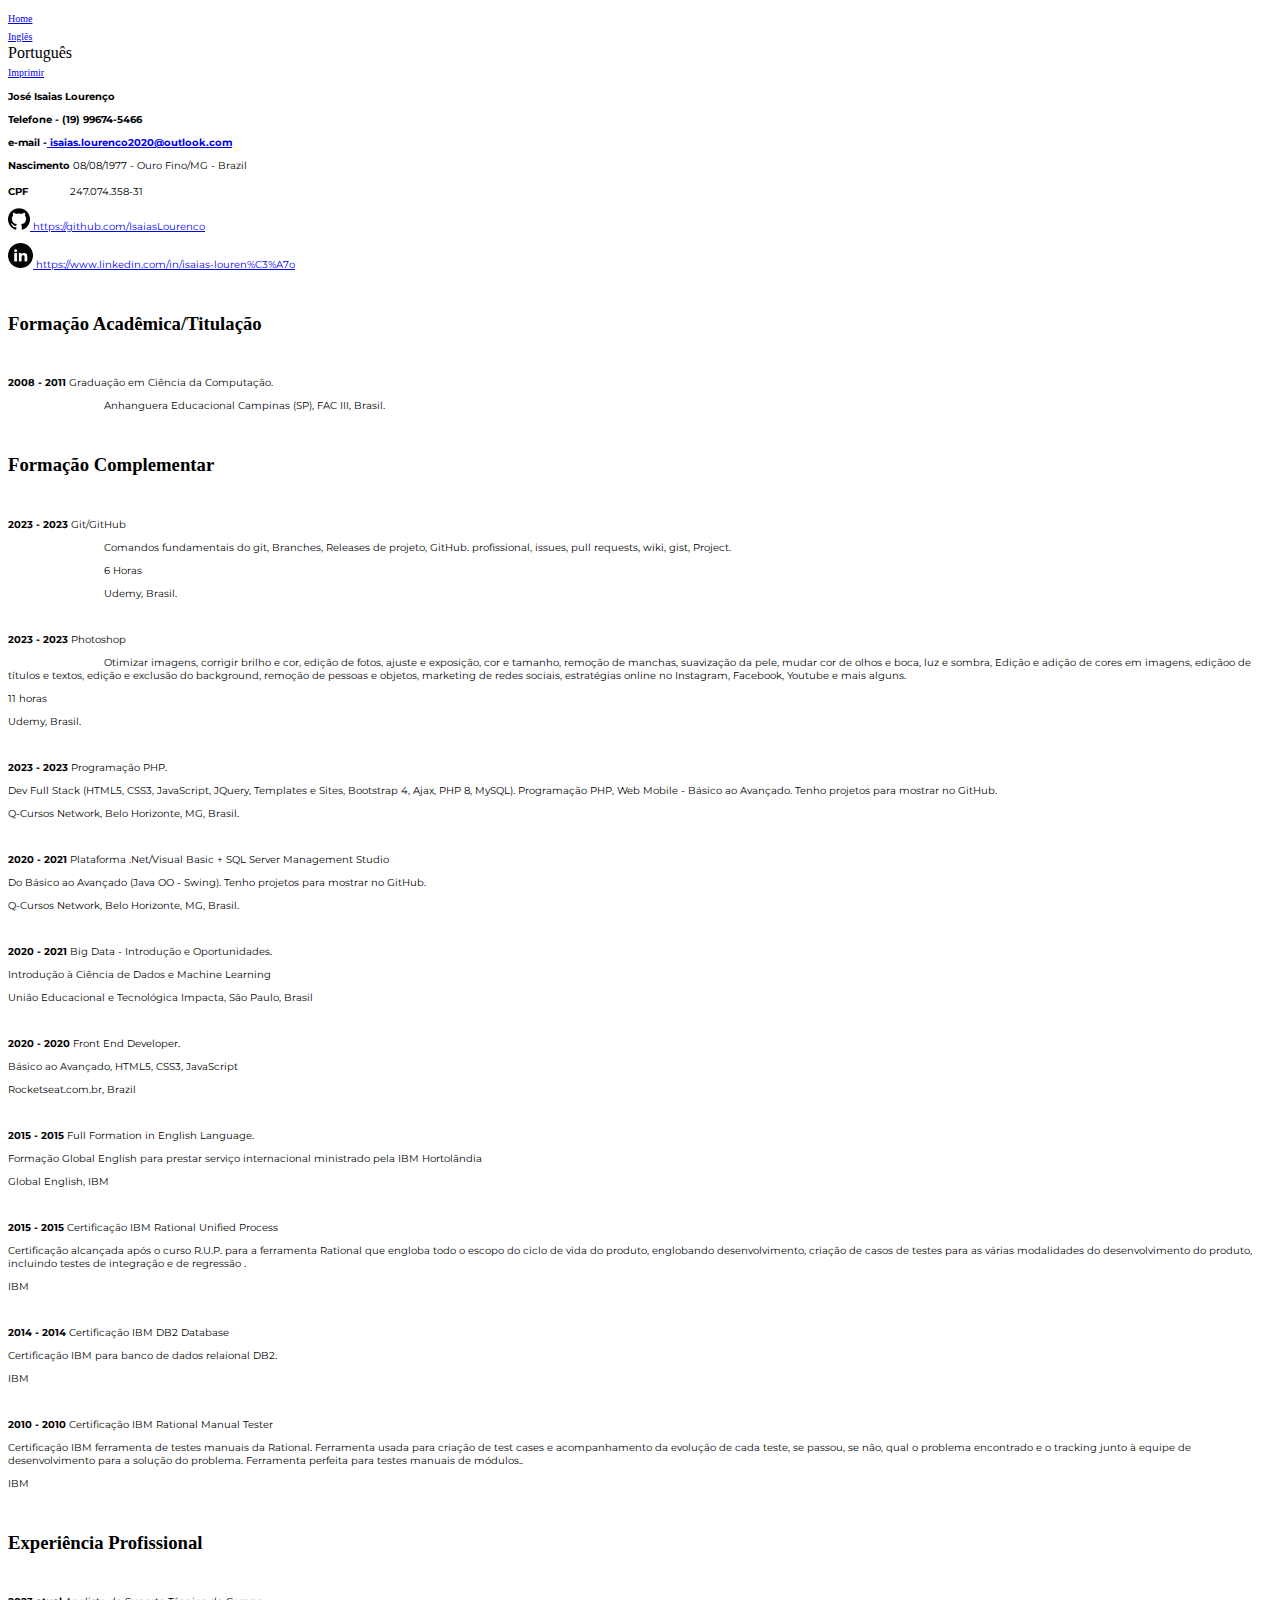
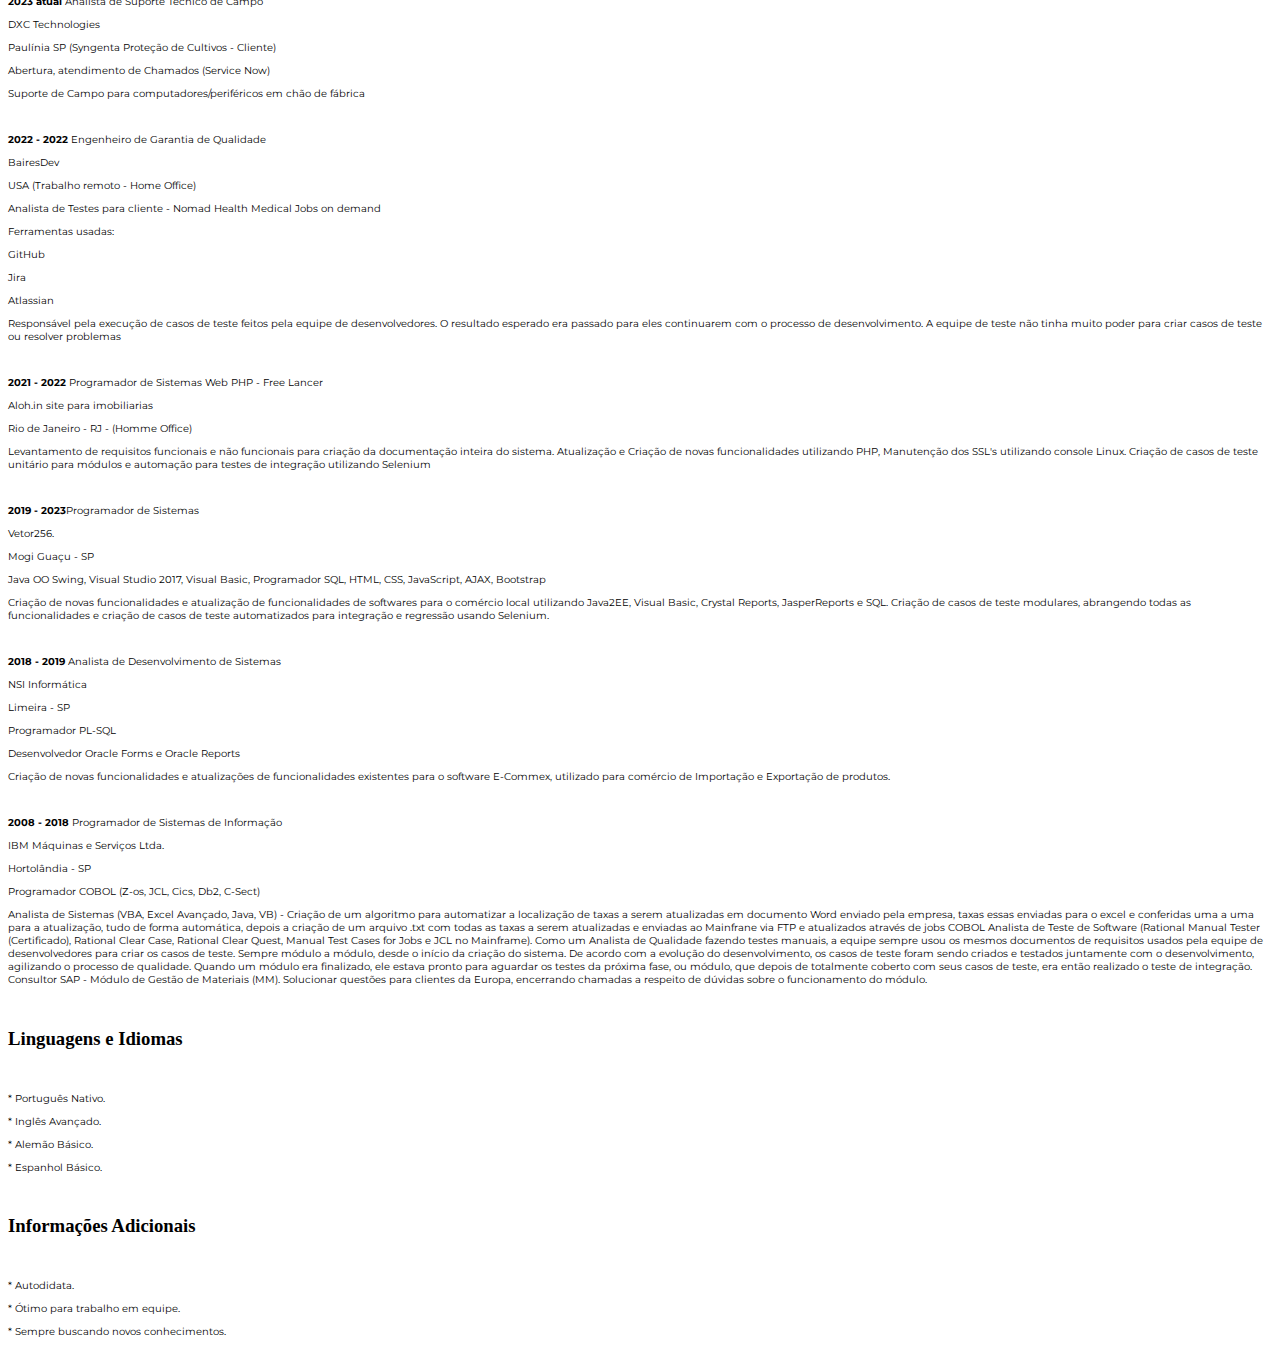
<file: ptBrcv copy.html>
<!DOCTYPE html>
<html lang="pt-br">
  <head>
    <meta charset="UTF-8" />
    <meta name="viewport" content="width=device-width, initial-scale=1.0" />
    <meta http-equiv="Content-Type" content="text/html; charset=windows-1252" />
    <meta name="Generator" content="Microsoft Word 15 (filtered)" />
    <link rel="shortcut icon" href="assets/imgs/ico.ico" type="image/x-icon" />
    <link rel="stylesheet" href="assets/css/cv.css" />
  </head>
  <body>
    <div class="container flex-start">
      <div class="item item1"><a href="index.html">Home</a></div>
      <div class="item item2"><a href="engcv.html">Inglês</a></div>
      <div class="item ativo item3">Português</div>
      <div class="item item4"><a href="#">Imprimir</a></div>
    </div>

    <div>
		  <p class="header"><b>José Isaias Lourenço</b></p>

      <p class="header"><b>Telefone - (19) 99674-5466</b></p>

      <p class="header"><b>e-mail -<a href="mailto:isaias.lourenco2020@outlook.com"> isaias.lourenco2020@outlook.com</a></b></p>


      <p class="birth-cpf"><b>Nascimento</b> 08/08/1977 - Ouro Fino/MG - Brazil
      <br></br><b> CPF</b>&nbsp;&nbsp;&nbsp;&nbsp;&nbsp;&nbsp;&nbsp;&nbsp;&nbsp;&nbsp;&nbsp;&nbsp;&nbsp; 247.074.358-31</p>

      <p class="linkRedeSocial">
        <img src="ptBrcv_arquivos/image002.png" alt="Logo GitHub"/><a href="https://github.com/IsaiasLourenco" target="_blank"> https://github.com/IsaiasLourenco</a>
      </p>

      <p class="linkRedeSocial">
        <img src="ptBrcv_arquivos/image003.jpg" alt="Logo Linkedin"/><a href="https://www.linkedin.com/in/isaias-louren%C3%A7o" target="_blank"> https://www.linkedin.com/in/isaias-louren%C3%A7o</a>
      </p>

      <p>&nbsp;</p>

      <h3>Formação Acadêmica/Titulação</h3>

      <p>&nbsp;</p>

      <p class="xp">
        <b>2008 - 2011</b> Graduação em Ciência da Computação.
      </p>

      <p>&nbsp;&nbsp;&nbsp;&nbsp;&nbsp;&nbsp;&nbsp;&nbsp;&nbsp;&nbsp;&nbsp;&nbsp;&nbsp;&nbsp;&nbsp;&nbsp;&nbsp;&nbsp;&nbsp;&nbsp;&nbsp;&nbsp;&nbsp;&nbsp;&nbsp;&nbsp;&nbsp;&nbsp;&nbsp;&nbsp;&nbsp; Anhanguera Educacional Campinas (SP), FAC III, Brasil.
      </p>

      <p>&nbsp;</p>

      <h3>Formação Complementar</h3>

      <p>&nbsp;</p>

      <p class="xp">
        <b>2023 - 2023</b> Git/GitHub
      </p>

      <p>
        &nbsp;&nbsp;&nbsp;&nbsp;&nbsp;&nbsp;&nbsp;&nbsp;&nbsp;&nbsp;&nbsp;&nbsp;&nbsp;&nbsp;&nbsp;&nbsp;&nbsp;&nbsp;&nbsp;&nbsp;&nbsp;&nbsp;&nbsp;&nbsp;&nbsp;&nbsp;&nbsp;&nbsp;&nbsp;&nbsp;&nbsp; Comandos fundamentais do git, Branches, Releases de projeto, GitHub. profissional, issues, pull requests, wiki, gist, Project.
      </p>

      <p>&nbsp;&nbsp;&nbsp;&nbsp;&nbsp;&nbsp;&nbsp;&nbsp;&nbsp;&nbsp;&nbsp;&nbsp;&nbsp;&nbsp;&nbsp;&nbsp;&nbsp;&nbsp;&nbsp;&nbsp;&nbsp;&nbsp;&nbsp;&nbsp;&nbsp;&nbsp;&nbsp;&nbsp;&nbsp;&nbsp;&nbsp; 6 Horas</p>

      <p>
        &nbsp;&nbsp;&nbsp;&nbsp;&nbsp;&nbsp;&nbsp;&nbsp;&nbsp;&nbsp;&nbsp;&nbsp;&nbsp;&nbsp;&nbsp;&nbsp;&nbsp;&nbsp;&nbsp;&nbsp;&nbsp;&nbsp;&nbsp;&nbsp;&nbsp;&nbsp;&nbsp;&nbsp;&nbsp;&nbsp;&nbsp; Udemy, Brasil.
      </p>

      <p>&nbsp;</p>

      <p class="xp">
        <b>2023 - 2023</b> Photoshop
      </p>

      <p class="xpcontent">
        &nbsp;&nbsp;&nbsp;&nbsp;&nbsp;&nbsp;&nbsp;&nbsp;&nbsp;&nbsp;&nbsp;&nbsp;&nbsp;&nbsp;&nbsp;&nbsp;&nbsp;&nbsp;&nbsp;&nbsp;&nbsp;&nbsp;&nbsp;&nbsp;&nbsp;&nbsp;&nbsp;&nbsp;&nbsp;&nbsp;&nbsp; Otimizar imagens, corrigir brilho e cor, edição de fotos, ajuste e exposição, cor e tamanho, remoção de manchas, suavização da pele, mudar cor de olhos e boca, luz e sombra, Edição e adição de cores em imagens, ediçãoo de títulos e textos, edição e exclusão do background, remoção de pessoas e objetos, marketing de redes sociais, estratégias online no Instagram, Facebook, Youtube e mais alguns.
      </p>

      <p> 11 horas</p>

      <p> Udemy, Brasil.</p>

      <p>&nbsp;</p>

      <p>
        <b>2023 - 2023</b> Programação PHP. 
      </p>

      <p>Dev Full Stack (HTML5, CSS3, JavaScript, JQuery, Templates e Sites, Bootstrap 4, Ajax, PHP 8, MySQL). Programação PHP, Web Mobile - Básico ao Avançado. Tenho projetos para mostrar no GitHub.</p>

      <p>Q-Cursos Network, Belo Horizonte, MG, Brasil.</p>

      <p>&nbsp;</p>

      <p>
        <b>2020 - 2021</b> Plataforma .Net/Visual Basic + SQL Server Management Studio 
      </p>

      <p>Do Básico ao Avançado (Java OO - Swing). Tenho projetos para mostrar no GitHub.</p>

      <p>Q-Cursos Network, Belo Horizonte, MG, Brasil.</p>

      <p>&nbsp;</p>

      <p>
        <b>2020 - 2021</b> Big Data - Introdução e Oportunidades.
      </p>

      <p>Introdução à Ciência de Dados e Machine Learning</p>

      <p> União Educacional e Tecnológica Impacta, São Paulo, Brasil</p>

      <p>&nbsp;</p>

      <p>
        <b>2020 - 2020</b> Front End Developer.
      </p>

      <p>Básico ao Avançado, HTML5, CSS3, JavaScript</p>

      <p>Rocketseat.com.br, Brazil</p>

      <p>&nbsp;</p>

      <p>
        <b>2015 - 2015</b> Full Formation in English Language.
      </p>

      <p>Formação Global English para prestar serviço internacional ministrado pela IBM Hortolândia</p>

      <p>Global English, IBM</p>

      <p>&nbsp;</p>
      
      <p>
        <b>2015 - 2015</b> Certificação IBM Rational Unified Process
      </p>

      <p>Certificação alcançada após o curso R.U.P. para a ferramenta Rational que engloba todo o escopo do ciclo de vida do produto, englobando desenvolvimento, criação de casos de testes para as várias modalidades do desenvolvimento do produto, incluindo testes de integração e de regressão .</p>

      <p>IBM</p>

      <p>&nbsp;</p>

      <p>
        <b>2014 - 2014</b> Certificação IBM DB2 Database
      </p>

      <p>Certificação IBM para banco de dados relaional DB2.</p>

      <p>IBM</p>

      <p>&nbsp;</p>

      <p>
        <b>2010 - 2010</b> Certificação IBM Rational Manual Tester
      </p>

      <p>Certificação IBM ferramenta de testes manuais da Rational. Ferramenta usada para criação de test cases e acompanhamento da evolução de cada teste, se passou, se não, qual o problema encontrado e o tracking junto à equipe de desenvolvimento para a solução do problema. Ferramenta perfeita para testes manuais de módulos..</p>

      <p>IBM</p>

      <p>&nbsp;</p>

      <h3>Experiência Profissional</h3>

      <p>&nbsp;</p>

      <p>
        <b>2023 atual</b> Analista de Suporte Técnico de Campo
      </p>

      <p>DXC Technologies</p>

      <p>Paulínia SP (Syngenta Proteção de Cultivos - Cliente)</p>

      <p>Abertura, atendimento de Chamados (Service Now)</p>

      <p>Suporte de Campo para computadores/periféricos em chão de fábrica</p>

      <p>&nbsp;</p>

      <p>
        <b>2022 - 2022</b> Engenheiro de Garantia de Qualidade
      </p>

      <p>BairesDev</p>

      <p>USA (Trabalho remoto - Home Office)</p>

      <p> Analista de Testes para cliente - Nomad Health Medical Jobs on
          demand</p>

      <p> Ferramentas usadas:</p>

      <p>GitHub</p>

      <p>Jira</p>

      <p> Atlassian</p>

      <p>Responsável pela execução de casos de teste feitos pela equipe de
          desenvolvedores. O resultado esperado era passado para eles
          continuarem com o processo de desenvolvimento. A equipe de teste não
          tinha muito poder para criar casos de teste ou resolver
          problemas
      </p>

      <p>&nbsp;</p>

      <p><b>2021 - 2022</b> Programador de Sistemas Web PHP - Free Lancer</p>

      <p>Aloh.in site para imobiliarias</p>

      <p> Rio de Janeiro - RJ - (Homme Office)</p>

      <p>Levantamento de requisitos funcionais e não funcionais para criação da documentação inteira do sistema. Atualização e Criação de novas funcionalidades utilizando PHP, Manutenção dos SSL's utilizando console Linux. Criação de casos de teste unitário para módulos e automação para testes de integração utilizando Selenium</p>

      <p>&nbsp;</p>

      <p><b>2019 - 2023</b>Programador de Sistemas</b></p>

      <p>Vetor256.</p>

      <p> Mogi Guaçu - SP</p>

      <p>Java OO Swing, Visual Studio 2017, Visual Basic, Programador SQL, HTML, CSS, JavaScript, AJAX, Bootstrap</p>

      <p>Criação de novas funcionalidades e atualização de funcionalidades de softwares para o comércio local utilizando Java2EE, Visual Basic, Crystal Reports, JasperReports e SQL. Criação de casos de teste modulares, abrangendo todas as funcionalidades e criação de casos de teste automatizados para integração e regressão usando Selenium.</p>

      <p>&nbsp;</p>

      <p><b>2018 - 2019</b> Analista de Desenvolvimento de Sistemas</p>

      <p>NSI Informática</p>

      <p> Limeira - SP</p>

      <p>Programador PL-SQL</p>

      <p> Desenvolvedor Oracle Forms e Oracle Reports</p>

      <p>Criação de novas funcionalidades e atualizações de funcionalidades existentes para o software E-Commex, utilizado para comércio de Importação e Exportação de produtos.</p>

      <p>&nbsp;</p>


      <p><b>2008 - 2018</b> Programador de Sistemas de Informação</p>

      <p>IBM Máquinas e Serviços Ltda.</p>

      <p>Hortolândia - SP</p>

      <p>Programador COBOL (Z-os, JCL, Cics, Db2, C-Sect)</p>

      <p>Analista de Sistemas (VBA, Excel Avançado, Java, VB) - Criação de um algoritmo para automatizar a localização de taxas a serem atualizadas em documento Word enviado pela empresa, taxas essas enviadas para o excel e conferidas uma a uma para a atualização, tudo de forma automática, depois a criação de um arquivo .txt com todas as taxas a serem atualizadas e enviadas ao Mainfrane via FTP e atualizados através de jobs COBOL Analista de Teste de Software (Rational Manual Tester (Certificado), Rational Clear Case, Rational Clear Quest, Manual Test Cases for Jobs e JCL no Mainframe). Como um Analista de Qualidade fazendo testes manuais, a equipe sempre usou os mesmos documentos de requisitos usados &#8203;&#8203;pela equipe de desenvolvedores para criar os casos de teste. Sempre módulo a módulo, desde o início da criação do sistema. De acordo com a evolução do desenvolvimento, os casos de teste foram sendo criados e testados juntamente com o desenvolvimento, agilizando o processo de qualidade. Quando um módulo era finalizado, ele estava pronto para aguardar os testes da próxima fase, ou módulo, que depois de totalmente coberto com seus casos de teste, era então realizado o teste de integração. Consultor SAP - Módulo de Gestão de Materiais (MM). Solucionar questões para clientes da Europa, encerrando chamadas a respeito de dúvidas sobre o funcionamento do módulo.</p>

      <p>&nbsp;</p>

      <h3>Linguagens e Idiomas</h3>

      <p>&nbsp;</p>

      <p>* Português Nativo.</p>

      <p>* Inglês Avançado.</p>

      <p>* Alemão Básico.</p>

      <p>* Espanhol Básico.</p>

      <p>&nbsp;</p>

      <h3>Informações Adicionais</h3>

      <p>&nbsp;</p>

      <p>* Autodidata.</p>

      <p>* Ótimo para trabalho em equipe.</p>

      <p>* Sempre buscando novos conhecimentos.</p>

    </div>
  </body>
</html>
</file>
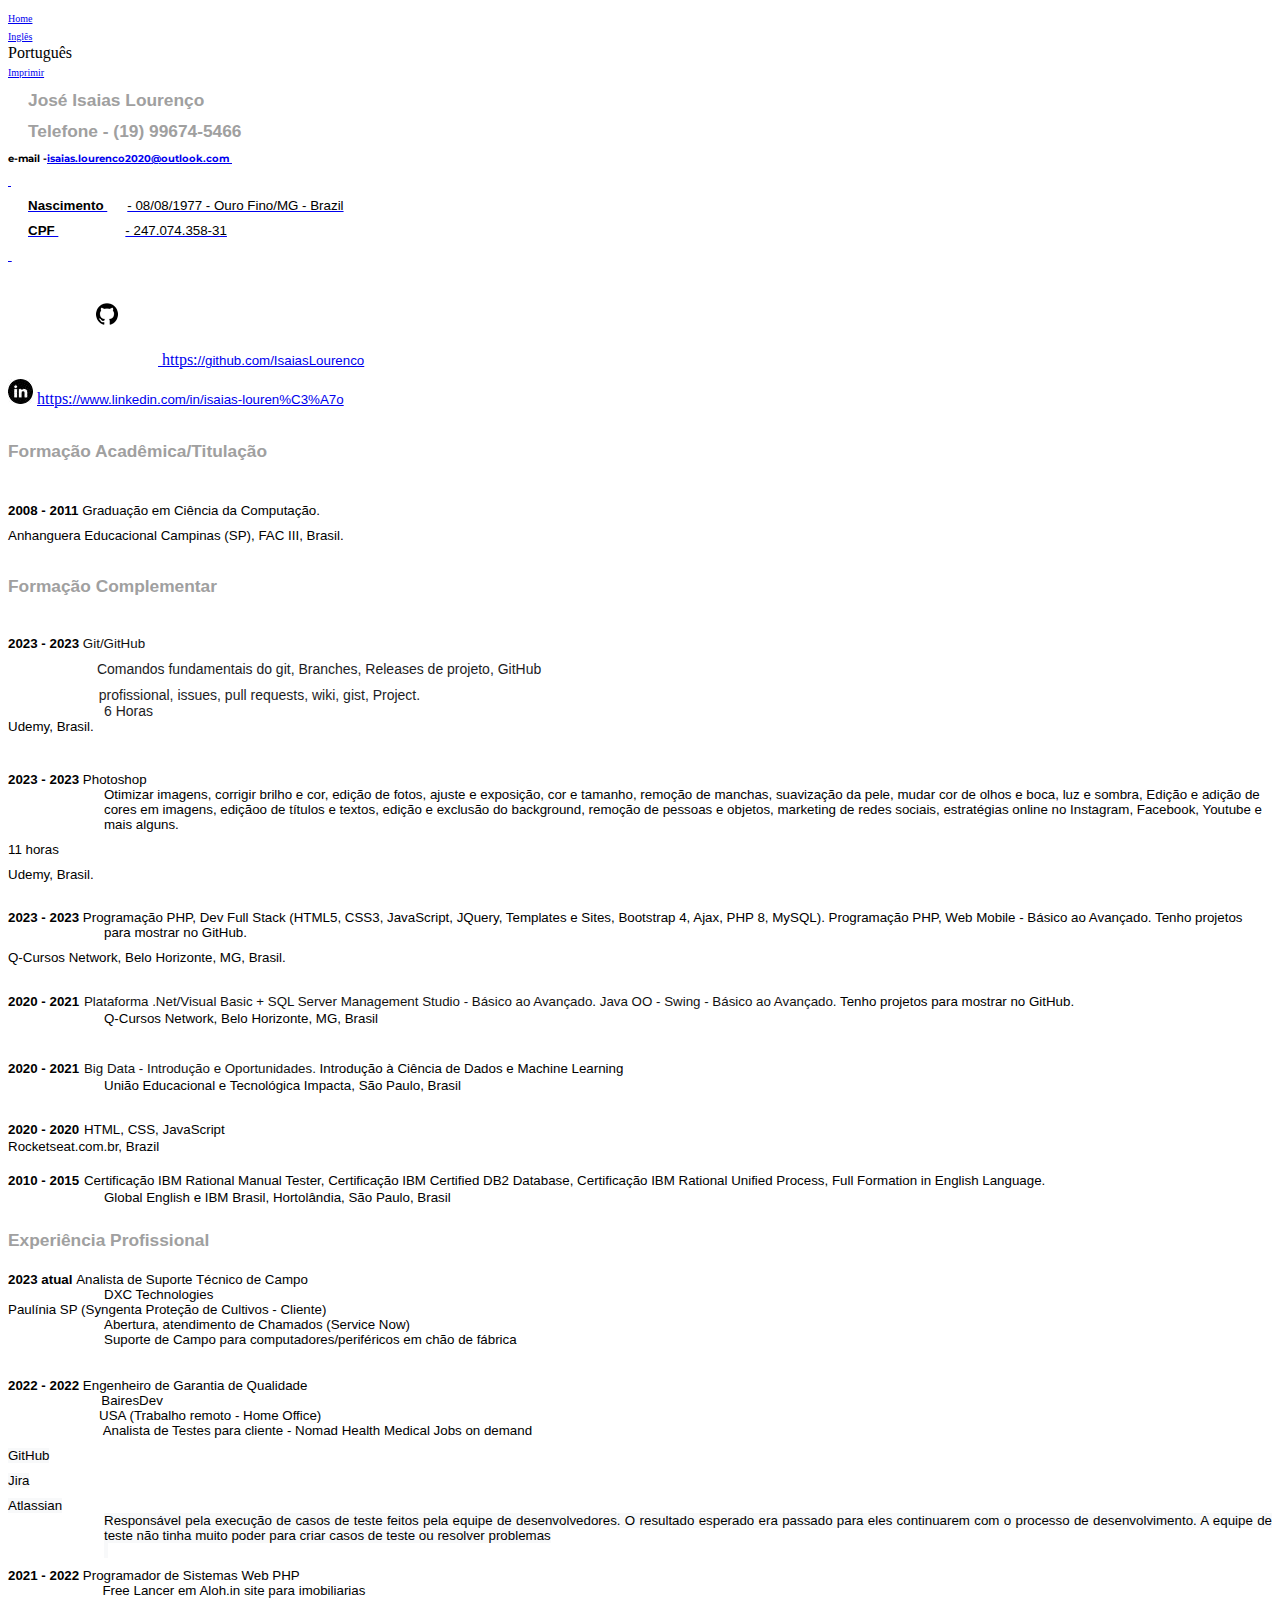
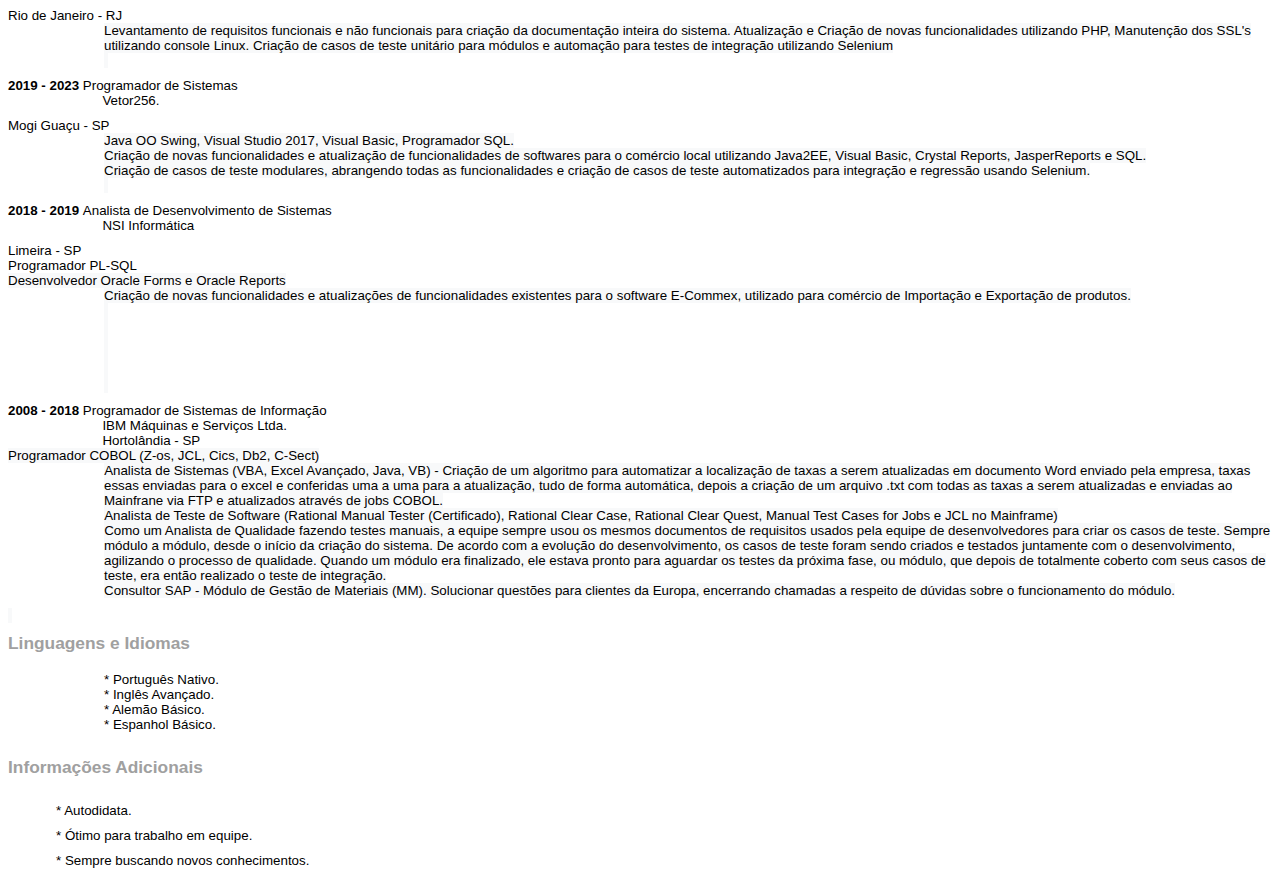
<file: ptBrcv.html>
<!DOCTYPE html>
<html lang="pt-br">
  <head>
    <meta charset="UTF-8" />
    <meta name="viewport" content="width=device-width, initial-scale=1.0" />
    <meta http-equiv="Content-Type" content="text/html; charset=windows-1252" />
    <meta name="Generator" content="Microsoft Word 15 (filtered)" />
    <link rel="shortcut icon" href="assets/imgs/ico.ico" type="image/x-icon" />
    <link rel="stylesheet" href="assets/css/cv.css" />
  </head>
  <body>
    <div class="container flex-start">
      <div class="item item1"><a href="index.html">Home</a></div>
      <div class="item item2"><a href="engcv.html">Inglês</a></div>
      <div class="item ativo item3">Português</div>
      <div class="item item4"><a href="#">Imprimir</a></div>
    </div>

    <div class="tudo">
		<p class="cabecalho">
      
        <b><span
            style="
              font-size: 13pt;
              font-family: 'Arial', sans-serif;
              color: #a0a0a0;
			  margin: 20px;
            "
            >José Isaias Lourenço</span
          ></b
        >
      </p>

      <p class="MsoNormal" style="margin-bottom: 0cm; line-height: normal">
        <b
          ><span
            style="
              font-size: 13pt;
              font-family: 'Arial', sans-serif;
              color: #a0a0a0;
			  margin: 20px;
            "
            >Telefone - (19) 99674-5466</span
          ></b
        >
      </p>

      <p class="MsoNormal">
        <b><span>e-mail -</span></b><span ><a href="mailto:isaias.lourenco2020@outlook.com"><b><span >isaias.lourenco2020@outlook.com</span><span>&nbsp;</span
          ></b
        >
      </p>

      <p class="MsoNormal">&nbsp;</p>

      <p
        class="MsoNormal"
        style="margin-bottom: 0cm; text-align: justify; line-height: normal"
      >
        <b
          ><span
            style="
              font-size: 10pt;
              font-family: 'Arial', sans-serif;
              color: black;
			  margin: 20px;
            "
            >Nascimento
          </span></b
        ><span
          style="
            font-size: 10pt;
            font-family: 'Arial', sans-serif;
            color: black;
			
          "
          >- 08/08/1977 - Ouro Fino/MG - Brazil</span
        >
      </p>

      <p
        class="MsoNormal"
        style="margin-bottom: 0cm; text-align: justify; line-height: normal"
      >
        <b
          ><span
            style="
              font-size: 10pt;
              font-family: 'Arial', sans-serif;
              color: black;
			  margin: 20px;
            "
            >CPF
          </span></b
        ><span
          style="
            font-size: 10pt;
            font-family: 'Arial', sans-serif;
            color: black;
			margin: 47px;
          "
          >- 247.074.358-31</span
        >
      </p>

      <p
        class="MsoNormal"
        style="margin-bottom: 0cm; text-align: justify; line-height: normal"
      >
        <span
          style="
            font-size: 10pt;
            font-family: 'Arial', sans-serif;
            color: black;
          "
          >&nbsp;</span
        >
      </p>

      <p
        class="MsoNormal"
        style="
          margin-top: 0cm;
          margin-right: 0cm;
          margin-bottom: 0cm;
          margin-left: 18pt;
          text-align: justify;
          text-indent: 18pt;
          line-height: normal;
        "
      >
        <span style="font-size: 12pt; font-family: 'Times New Roman', serif"
          ><img
            border="0"
            width="22"
            height="22"
            id="Imagem 1"
            src="ptBrcv_arquivos/image002.png"
            alt="Logo GitHub"
			style="margin: 40px;"
			/></span
        ><span style="font-size: 12pt; font-family: 'Times New Roman', serif"
          > </span
        ><span lang="EN-US"
          ><a href="https://github.com/IsaiasLourenco" target="_blank"
            ><span
              lang="PT-BR"
              style="font-size: 12pt; font-family: 'Times New Roman', serif"
              >https:</span
            ><span
              lang="PT-BR"
              style="font-size: 10pt; font-family: 'Arial', sans-serif"
              >//github.com/IsaiasLourenco</span
            ></a
          ></span
        >
      </p>

      <p
        class="MsoNormal"
        style="margin-bottom: 0cm; text-align: justify; line-height: normal"
      >
        <span style="font-size: 12pt; font-family: 'Times New Roman', serif"
          >
          <img
            border="0"
            width="25"
            height="25"
            id="Imagem 2"
            src="ptBrcv_arquivos/image003.jpg"
            alt="Logo Linkedin"
			
          /> </span
        ><span lang="EN-US"
          ><a href="https://www.linkedin.com/in/isaias-louren%C3%A7o" target="_blank"
            ><span
              lang="PT-BR"
              style="font-size: 12pt; font-family: 'Times New Roman', serif"
              >https:</span
            ><span
              lang="PT-BR"
              style="font-size: 10pt; font-family: 'Arial', sans-serif"
              >//www.linkedin.com/in/isaias-louren%C3%A7o</span
            ></a
          ></span
        >
      </p>

      <p class="MsoNormal">&nbsp;</p>

      <p
        class="MsoNormal"
        style="margin-bottom: 0cm; text-align: justify; line-height: normal"
      >
        <b
          ><span
            style="
              font-size: 13pt;
              font-family: 'Arial', sans-serif;
              color: #a0a0a0;
            "
            >Formação Acadêmica/Titulação</span
          ></b
        >
      </p>

      <p
        class="MsoNormal"
        style="margin-bottom: 0cm; text-align: justify; line-height: normal"
      >
        <b
          ><span
            style="
              font-size: 13pt;
              font-family: 'Arial', sans-serif;
              color: #a0a0a0;
            "
            >&nbsp;</span
          ></b
        >
      </p>

      <p
        class="MsoNormal"
        style="margin-bottom: 0cm; text-align: justify; line-height: normal"
      >
        <b
          ><span
            style="
              font-size: 10pt;
              font-family: 'Arial', sans-serif;
              color: black;
            "
            >2008 - 2011
          </span></b
        ><span
          style="
            font-size: 10pt;
            font-family: 'Arial', sans-serif;
            color: black;
          "
          >Graduação em Ciência da Computação.
        </span>
      </p>

      <p
        class="MsoNormal"
        style="margin-bottom: 0cm; text-align: justify; line-height: normal"
      >
        <span
          style="
            font-size: 10pt;
            font-family: 'Arial', sans-serif;
            color: black;
          "
          > Anhanguera Educacional Campinas (SP), FAC
          III, Brasil.</span
        >
      </p>

      <p class="MsoNormal">&nbsp;</p>

      <p
        class="MsoNormal"
        style="margin-bottom: 0cm; text-align: justify; line-height: normal"
      >
        <b
          ><span
            style="
              font-size: 13pt;
              font-family: 'Arial', sans-serif;
              color: #a0a0a0;
            "
            >Formação Complementar</span
          ></b
        >
      </p>

      <p class="MsoNormal">
        <b
          ><span
            style="
              font-size: 13pt;
              line-height: 107%;
              font-family: 'Arial', sans-serif;
              color: #a0a0a0;
            "
            >&nbsp;</span
          ></b
        >
      </p>

      <p class="MsoNormal" style="margin-bottom: 0cm; line-height: normal">
        <b
          ><span
            style="
              font-size: 10pt;
              font-family: 'Arial', sans-serif;
              color: black;
            "
            >2023 - 2023
          </span></b
        ><span
          style="
            font-size: 10pt;
            font-family: 'Arial', sans-serif;
            color: black;
          "
          > </span
        ><span
          style="
            font-size: 10pt;
            font-family: 'Arial', sans-serif;
            color: #111111;
          "
          >Git/GitHub</span
        >
      </p>

      <p class="MsoNormal" style="margin-bottom: 0cm; line-height: normal">
        <span
          style="
            font-size: 10pt;
            font-family: 'Arial', sans-serif;
            color: #111111;
          "
          >&nbsp;&nbsp;&nbsp;&nbsp;&nbsp;&nbsp;&nbsp;&nbsp;&nbsp;&nbsp;&nbsp;&nbsp;&nbsp;&nbsp;&nbsp;&nbsp;&nbsp;&nbsp;&nbsp;&nbsp;&nbsp;&nbsp;&nbsp; </span
        ><span
          style="
            font-size: 10.5pt;
            font-family: 'Arial', sans-serif;
            color: #1c1d1f;
          "
          >Comandos fundamentais do git, Branches, Releases de projeto,
          GitHub</span
        >
      </p>

      <p
        class="MsoNormal"
        style="margin-bottom: 0cm; text-indent: 36pt; line-height: normal"
      >
        <span
          style="
            font-size: 10.5pt;
            font-family: 'Arial', sans-serif;
            color: #1c1d1f;
          "
          >&nbsp;&nbsp;&nbsp;&nbsp;&nbsp;&nbsp;&nbsp;&nbsp;&nbsp;&nbsp; </span
        ><span
          lang="EN-US"
          style="
            font-size: 10.5pt;
            font-family: 'Arial', sans-serif;
            color: #1c1d1f;
          "
          >profissional, issues, pull requests, wiki, gist, Project.</span
        >
      </p>

      <p
        class="MsoNormal"
        style="
          margin-top: 0cm;
          margin-right: 0cm;
          margin-bottom: 0cm;
          margin-left: 36pt;
          text-indent: 36pt;
          line-height: normal;
        "
      >
        <span
          style="
            font-size: 10.5pt;
            font-family: 'Arial', sans-serif;
            color: #1c1d1f;
          "
          >6 Horas</span
        >
      </p>

      <p
        class="MsoNormal"
        style="
          margin-top: 0cm;
          margin-right: 0cm;
          margin-bottom: 0cm;
          margin-left: 85pt;
          text-align: justify;
          text-indent: -85pt;
          line-height: normal;
        "
      >
        <b
          ><span
            style="
              font-size: 10pt;
              font-family: 'Arial', sans-serif;
              color: black;
            "
            > 
          </span></b
        ><span
          style="
            font-size: 10pt;
            font-family: 'Arial', sans-serif;
            color: black;
          "
          >Udemy, Brasil.</span
        >
      </p>

      <p class="MsoNormal">
        <b
          ><span
            style="
              font-size: 13pt;
              line-height: 107%;
              font-family: 'Arial', sans-serif;
              color: #a0a0a0;
            "
            >&nbsp;</span
          ></b
        >
      </p>

      <p class="MsoNormal" style="margin-bottom: 0cm; line-height: normal">
        <b
          ><span
            style="
              font-size: 10pt;
              font-family: 'Arial', sans-serif;
              color: black;
            "
            >2023 - 2023
          </span></b
        ><span
          style="
            font-size: 10pt;
            font-family: 'Arial', sans-serif;
            color: black;
          "
          >Photoshop</span
        >
      </p>

      <p
        class="MsoNormal"
        style="
          margin-top: 0cm;
          margin-right: 0cm;
          margin-bottom: 0cm;
          margin-left: 72pt;
          line-height: normal;
        "
      >
        <span
          style="
            font-size: 10pt;
            font-family: 'Arial', sans-serif;
            color: black;
          "
          >Otimizar imagens, corrigir brilho e cor, edição de fotos, ajuste e
          exposição, cor e tamanho, remoção de manchas, suavização da pele,
          mudar cor de olhos e boca, luz e sombra, Edição e adição de cores em
          imagens, ediçãoo de títulos e textos, edição e exclusão do background,
          remoção de pessoas e objetos, marketing de redes sociais, estratégias
          online no Instagram, Facebook, Youtube e mais alguns.</span
        >
      </p>

      <p class="MsoNormal" style="margin-bottom: 0cm; line-height: normal">
        <span
          style="
            font-size: 10pt;
            font-family: 'Arial', sans-serif;
            color: black;
          "
          > 11 horas</span
        >
      </p>

      <p class="MsoNormal" style="margin-bottom: 0cm; line-height: normal">
        <span
          style="
            font-size: 10pt;
            font-family: 'Arial', sans-serif;
            color: black;
          "
          > Udemy, Brasil.</span
        >
      </p>

      <p class="MsoNormal" style="margin-bottom: 0cm; line-height: normal">
        <span style="font-size: 12pt; font-family: 'Times New Roman', serif"
          >&nbsp;</span
        >
      </p>

      <p
        class="MsoNormal"
        style="
          margin-top: 0cm;
          margin-right: 0cm;
          margin-bottom: 0cm;
          margin-left: 72pt;
          text-indent: -72pt;
          line-height: normal;
        "
      >
        <b
          ><span
            lang="EN-US"
            style="
              font-size: 10pt;
              font-family: 'Arial', sans-serif;
              color: black;
            "
            >2023 - 2023
          </span></b
        ><span
          lang="EN-US"
          style="
            font-size: 10pt;
            font-family: 'Arial', sans-serif;
            color: black;
          "
          > Programação PHP, Dev Full Stack (HTML5, CSS3, JavaScript,
          JQuery, Templates e Sites, Bootstrap 4, Ajax, PHP 8, MySQL). </span
        ><span
          style="
            font-size: 10pt;
            font-family: 'Arial', sans-serif;
            color: black;
          "
          >Programação PHP, Web Mobile - Básico ao Avançado. Tenho projetos para
          mostrar no GitHub.</span
        >
      </p>

      <p class="MsoNormal" style="margin-bottom: 0cm; line-height: normal">
        <span
          style="
            font-size: 10pt;
            font-family: 'Arial', sans-serif;
            color: black;
          "
          > Q-Cursos Network, Belo Horizonte, MG,
          Brasil.</span
        >
      </p>

      <p class="MsoNormal" style="margin-bottom: 0cm; line-height: normal">
        <span
          style="
            font-size: 10pt;
            font-family: 'Arial', sans-serif;
            color: black;
          "
          >&nbsp;</span
        >
      </p>

      <p
        class="MsoNormal"
        style="
          margin-top: 0cm;
          margin-right: 0cm;
          margin-bottom: 0cm;
          margin-left: 72pt;
          text-align: justify;
          text-indent: -72pt;
          line-height: normal;
        "
      >
        <b
          ><span
            style="
              font-size: 10pt;
              font-family: 'Arial', sans-serif;
              color: black;
            "
            >2020 - 2021</span
          ></b
        ><b
          ><span
            style="
              font-size: 13pt;
              font-family: 'Arial', sans-serif;
              color: #a0a0a0;
            "
            >
          </span></b
        ><span
          style="
            font-size: 10pt;
            font-family: 'Arial', sans-serif;
            color: #111111;
          "
          >Plataforma .Net/Visual Basic + SQL Server Management Studio - Básico
          ao Avançado</span
        ><span
          style="
            font-size: 10pt;
            font-family: 'Arial', sans-serif;
            color: black;
          "
          >. </span
        ><span
          style="
            font-size: 10pt;
            font-family: 'Arial', sans-serif;
            color: #111111;
          "
          >Java OO - Swing - Básico ao Avançado. </span
        ><span
          style="
            font-size: 10pt;
            font-family: 'Arial', sans-serif;
            color: black;
          "
          >Tenho projetos para mostrar no GitHub.</span
        >
      </p>

      <p
        class="MsoNormal"
        style="
          margin-top: 0cm;
          margin-right: 0cm;
          margin-bottom: 0cm;
          margin-left: 72pt;
          text-align: justify;
          line-height: normal;
        "
      >
        <span
          style="
            font-size: 10pt;
            font-family: 'Arial', sans-serif;
            color: black;
          "
          >Q-Cursos Network, Belo Horizonte, MG, Brasil</span
        >
      </p>

      <p class="MsoNormal" style="margin-bottom: 0cm; line-height: normal">
        <b
          ><span
            style="
              font-size: 13pt;
              font-family: 'Arial', sans-serif;
              color: #a0a0a0;
            "
            >&nbsp;</span
          ></b
        >
      </p>

      <p
        class="MsoNormal"
        style="
          margin-top: 0cm;
          margin-right: 0cm;
          margin-bottom: 0cm;
          margin-left: 72pt;
          text-align: justify;
          text-indent: -72pt;
          line-height: normal;
        "
      >
        <b
          ><span
            style="
              font-size: 10pt;
              font-family: 'Arial', sans-serif;
              color: black;
            "
            >2020 - 2021</span
          ></b
        ><b
          ><span
            style="
              font-size: 13pt;
              font-family: 'Arial', sans-serif;
              color: #a0a0a0;
            "
            >
          </span></b
        ><span
          style="
            font-size: 10pt;
            font-family: 'Arial', sans-serif;
            color: #111111;
          "
          >Big Data - Introdução e Oportunidades. </span
        ><span
          style="
            font-size: 10pt;
            font-family: 'Arial', sans-serif;
            color: black;
          "
          >Introdução à Ciência de Dados e Machine Learning</span
        >
      </p>

      <p
        class="MsoNormal"
        style="
          margin-top: 0cm;
          margin-right: 0cm;
          margin-bottom: 0cm;
          margin-left: 36pt;
          text-indent: 36pt;
          line-height: normal;
        "
      >
        <span
          style="
            font-size: 10pt;
            font-family: 'Arial', sans-serif;
            color: black;
          "
          >União<b> </b>Educacional e Tecnológica<b> </b>Impacta, São Paulo,
          Brasil</span
        >
      </p>

      <p
        class="MsoNormal"
        style="
          margin-top: 0cm;
          margin-right: 0cm;
          margin-bottom: 0cm;
          margin-left: 36pt;
          text-indent: 36pt;
          line-height: normal;
        "
      >
        <span
          style="
            font-size: 10pt;
            font-family: 'Arial', sans-serif;
            color: black;
          "
          >&nbsp;</span
        >
      </p>

      <p
        class="MsoNormal"
        style="margin-bottom: 0cm; text-align: justify; line-height: normal"
      >
        <b
          ><span
            lang="EN-US"
            style="
              font-size: 10pt;
              font-family: 'Arial', sans-serif;
              color: black;
            "
            >2020 - 2020</span
          ></b
        ><b
          ><span
            lang="EN-US"
            style="
              font-size: 13pt;
              font-family: 'Arial', sans-serif;
              color: #a0a0a0;
            "
            >
          </span></b
        ><span
          lang="EN-US"
          style="
            font-size: 10pt;
            font-family: 'Arial', sans-serif;
            color: black;
          "
          >HTML, CSS, JavaScript</span
        >
      </p>

      <p
        class="MsoNormal"
        style="
          margin-top: 0cm;
          margin-right: 0cm;
          margin-bottom: 0cm;
          margin-left: 85pt;
          text-align: justify;
          text-indent: -85pt;
          line-height: normal;
        "
      >
        <b
          ><span
            lang="EN-US"
            style="
              font-size: 10pt;
              font-family: 'Arial', sans-serif;
              color: black;
            "
            >
          </span></b
        ><span
          lang="EN-US"
          style="
            font-size: 10pt;
            font-family: 'Arial', sans-serif;
            color: black;
          "
          >Rocketseat.com.br, Brazil</span
        >
      </p>

      <p
        class="MsoNormal"
        style="
          margin-top: 0cm;
          margin-right: 0cm;
          margin-bottom: 0cm;
          margin-left: 85pt;
          text-align: justify;
          text-indent: -85pt;
          line-height: normal;
        "
      >
        <span
          lang="EN-US"
          style="
            font-size: 10pt;
            font-family: 'Arial', sans-serif;
            color: black;
          "
          >&nbsp;</span
        >
      </p>

      <p
        class="MsoNormal"
        style="
          margin-top: 0cm;
          margin-right: 0cm;
          margin-bottom: 0cm;
          margin-left: 72pt;
          text-align: justify;
          text-indent: -72pt;
          line-height: normal;
        "
      >
        <b
          ><span
            lang="EN-US"
            style="
              font-size: 10pt;
              font-family: 'Arial', sans-serif;
              color: black;
            "
            >2010 - 2015</span
          ></b
        ><b
          ><span
            lang="EN-US"
            style="
              font-size: 13pt;
              font-family: 'Arial', sans-serif;
              color: #a0a0a0;
            "
            >
          </span></b
        ><span
          lang="EN-US"
          style="
            font-size: 10pt;
            font-family: 'Arial', sans-serif;
            color: black;
          "
          >Certificação IBM Rational Manual Tester, Certificação IBM Certified
          DB2 Database, Certificação IBM Rational Unified Process, Full
          Formation in English Language.</span
        >
      </p>

      <p
        class="MsoNormal"
        style="
          margin-top: 0cm;
          margin-right: 0cm;
          margin-bottom: 0cm;
          margin-left: 36pt;
          text-indent: 36pt;
          line-height: normal;
        "
      >
        <span
          style="
            font-size: 10pt;
            font-family: 'Arial', sans-serif;
            color: black;
          "
          >Global English e IBM Brasil, Hortolândia, São Paulo, Brasil</span
        >
      </p>

      <p
        class="MsoNormal"
        style="
          margin-top: 0cm;
          margin-right: 0cm;
          margin-bottom: 0cm;
          margin-left: 36pt;
          text-indent: 36pt;
          line-height: normal;
        "
      >
        <span
          style="
            font-size: 10pt;
            font-family: 'Arial', sans-serif;
            color: black;
          "
          >&nbsp;</span
        >
      </p>

      <p class="MsoNormal" style="margin-bottom: 0cm; line-height: normal">
        <b
          ><span
            style="
              font-size: 13pt;
              font-family: 'Arial', sans-serif;
              color: #a0a0a0;
            "
            >Experiência Profissional</span
          ></b
        >
      </p>

      <p
        class="MsoNormal"
        style="
          margin-top: 0cm;
          margin-right: 0cm;
          margin-bottom: 0cm;
          margin-left: 72pt;
          text-align: justify;
          text-indent: -72pt;
          line-height: normal;
        "
      >
        <b
          ><span
            style="
              font-size: 13pt;
              font-family: 'Arial', sans-serif;
              color: #a0a0a0;
            "
            >&nbsp;</span
          ></b
        >
      </p>

      <p
        class="MsoNormal"
        style="
          margin-top: 0cm;
          margin-right: 0cm;
          margin-bottom: 0cm;
          margin-left: 72pt;
          text-align: justify;
          text-indent: -72pt;
          line-height: normal;
        "
      >
        <b
          ><span
            style="
              font-size: 10pt;
              font-family: 'Arial', sans-serif;
              color: black;
            "
            >2023 atual
          </span></b
        ><span
          style="
            font-size: 10pt;
            font-family: 'Arial', sans-serif;
            color: black;
          "
          >Analista de Suporte Técnico de Campo</span
        >
      </p>

      <p
        class="MsoNormal"
        style="
          margin-top: 0cm;
          margin-right: 0cm;
          margin-bottom: 0cm;
          margin-left: 72pt;
          text-align: justify;
          line-height: normal;
        "
      >
        <span
          style="
            font-size: 10pt;
            font-family: 'Arial', sans-serif;
            color: black;
          "
          >DXC Technologies</span
        >
      </p>

      <p
        class="MsoNormal"
        style="
          margin-top: 0cm;
          margin-right: 0cm;
          margin-bottom: 0cm;
          margin-left: 72pt;
          text-align: justify;
          text-indent: -72pt;
          line-height: normal;
        "
      >
        <span
          style="
            font-size: 10pt;
            font-family: 'Arial', sans-serif;
            color: black;
          "
          > Paulínia SP (Syngenta Proteção de Cultivos -
          Cliente)</span
        >
      </p>

      <p
        class="MsoNormal"
        style="
          margin-top: 0cm;
          margin-right: 0cm;
          margin-bottom: 0cm;
          margin-left: 72pt;
          text-align: justify;
          line-height: normal;
        "
      >
        <span
          style="
            font-size: 10pt;
            font-family: 'Arial', sans-serif;
            color: black;
          "
          >Abertura, atendimento de Chamados (Service Now)</span
        >
      </p>

      <p
        class="MsoNormal"
        style="
          margin-top: 0cm;
          margin-right: 0cm;
          margin-bottom: 0cm;
          margin-left: 72pt;
          text-align: justify;
          line-height: normal;
        "
      >
        <span
          style="
            font-size: 10pt;
            font-family: 'Arial', sans-serif;
            color: black;
          "
          >Suporte de Campo para computadores/periféricos em chão de
          fábrica</span
        >
      </p>

      <p
        class="MsoNormal"
        style="
          margin-top: 0cm;
          margin-right: 0cm;
          margin-bottom: 0cm;
          margin-left: 72pt;
          text-align: justify;
          line-height: normal;
        "
      >
        <span
          style="
            font-size: 10pt;
            font-family: 'Arial', sans-serif;
            color: black;
          "
          >&nbsp;</span
        >
      </p>

      <p
        class="MsoNormal"
        style="
          margin-top: 12pt;
          margin-right: 0cm;
          margin-bottom: 0cm;
          margin-left: 0cm;
          text-align: justify;
          line-height: normal;
        "
      >
        <b
          ><span
            style="
              font-size: 10pt;
              font-family: 'Arial', sans-serif;
              color: black;
            "
            >2022 - 2022
          </span></b
        ><span
          style="
            font-size: 10pt;
            font-family: 'Arial', sans-serif;
            color: black;
          "
          >Engenheiro de Garantia de Qualidade</span
        >
      </p>

      <p
        class="MsoNormal"
        style="
          margin-top: 0cm;
          margin-right: 0cm;
          margin-bottom: 0cm;
          margin-left: 35pt;
          text-align: justify;
          text-indent: 35pt;
          line-height: normal;
        "
      >
        <span
          style="
            font-size: 10pt;
            font-family: 'Arial', sans-serif;
            color: black;
          "
          >BairesDev</span
        >
      </p>

      <p
        class="MsoNormal"
        style="
          margin-top: 0cm;
          margin-right: 0cm;
          margin-bottom: 0cm;
          margin-left: 35pt;
          text-align: justify;
          line-height: normal;
        "
      >
        <span
          style="
            font-size: 10pt;
            font-family: 'Arial', sans-serif;
            color: black;
          "
          >&nbsp;&nbsp;&nbsp;&nbsp;&nbsp;&nbsp;&nbsp;&nbsp;&nbsp;&nbsp;&nbsp;&nbsp;USA
          (Trabalho remoto - Home Office)</span
        >
      </p>

      <p
        class="MsoNormal"
        style="
          margin-top: 0cm;
          margin-right: 0cm;
          margin-bottom: 0cm;
          margin-left: 71pt;
          text-align: justify;
          line-height: normal;
        "
      >
        <span
          style="
            font-size: 10pt;
            font-family: 'Arial', sans-serif;
            color: black;
          "
          >Analista de Testes para cliente - Nomad Health Medical Jobs on
          demand</span
        >
      </p>

      <p class="MsoNormal" style="margin-bottom: 0cm; line-height: normal">
        <span
          style="
            font-size: 10pt;
            font-family: 'Arial', sans-serif;
            color: black;
            background: #f8f9fa;
          "
          > GitHub</span
        >
      </p>

      <p class="MsoNormal" style="margin-bottom: 0cm; line-height: normal">
        <span
          style="
            font-size: 10pt;
            font-family: 'Arial', sans-serif;
            color: black;
            background: #f8f9fa;
          "
          > Jira</span
        >
      </p>

      <p class="MsoNormal" style="margin-bottom: 0cm; line-height: normal">
        <span
          style="
            font-size: 10pt;
            font-family: 'Arial', sans-serif;
            color: black;
            background: #f8f9fa;
          "
          > Atlassian</span
        >
      </p>

      <p
        class="MsoNormal"
        style="
          margin-top: 0cm;
          margin-right: 0cm;
          margin-bottom: 0cm;
          margin-left: 72pt;
          text-align: justify;
          line-height: normal;
        "
      >
        <span
          style="
            font-size: 10pt;
            font-family: 'Arial', sans-serif;
            color: black;
            background: #f8f9fa;
          "
          >Responsável pela execução de casos de teste feitos pela equipe de
          desenvolvedores. O resultado esperado era passado para eles
          continuarem com o processo de desenvolvimento. A equipe de teste não
          tinha muito poder para criar casos de teste ou resolver
          problemas</span
        >
      </p>

      <p
        class="MsoNormal"
        style="
          margin-top: 0cm;
          margin-right: 0cm;
          margin-bottom: 0cm;
          margin-left: 72pt;
          text-align: justify;
          line-height: normal;
        "
      >
        <span
          style="
            font-size: 10pt;
            font-family: 'Arial', sans-serif;
            color: black;
            background: #f8f9fa;
          "
          >&nbsp;</span
        >
      </p>

      <p class="MsoNormal" style="margin-bottom: 0cm; line-height: normal">
        <a name="_Hlk144131405"
          ><b
            ><span
              style="
                font-size: 10pt;
                font-family: 'Arial', sans-serif;
                color: black;
              "
              >2021 - 2022 
            </span></b
          ></a
        ><span
          style="
            font-size: 10pt;
            font-family: 'Arial', sans-serif;
            color: black;
          "
          >Programador de Sistemas Web PHP</span
        >
      </p>

      <p
        class="MsoNormal"
        style="
          margin-top: 0cm;
          margin-right: 0cm;
          margin-bottom: 0cm;
          margin-left: 35.4pt;
          text-indent: 35.4pt;
          line-height: normal;
        "
      >
        <span
          style="
            font-size: 10pt;
            font-family: 'Arial', sans-serif;
            color: black;
          "
          >Free Lancer em Aloh.in site para imobiliarias</span
        >
      </p>

      <p class="MsoNormal" style="margin-bottom: 0cm; line-height: normal">
        <span
          style="
            font-size: 10pt;
            font-family: 'Arial', sans-serif;
            color: black;
          "
          > Rio de Janeiro - RJ</span
        >
      </p>

      <p
        class="MsoNormal"
        style="
          margin-top: 0cm;
          margin-right: 0cm;
          margin-bottom: 0cm;
          margin-left: 72pt;
          line-height: normal;
        "
      >
        <span
          style="
            font-size: 10pt;
            font-family: 'Arial', sans-serif;
            color: black;
            background: #f8f9fa;
          "
          >Levantamento de requisitos funcionais e não funcionais para criação
          da documentação inteira do sistema. Atualização e
          Criação de novas funcionalidades utilizando PHP, Manutenção dos SSL's
          utilizando console Linux. Criação de casos de teste unitário para
          módulos e automação para testes de integração utilizando
          Selenium</span
        >
      </p>

      <p
        class="MsoNormal"
        style="
          margin-top: 0cm;
          margin-right: 0cm;
          margin-bottom: 0cm;
          margin-left: 72pt;
          line-height: normal;
        "
      >
        <span
          style="
            font-size: 10pt;
            font-family: 'Arial', sans-serif;
            color: black;
            background: #f8f9fa;
          "
          >&nbsp;</span
        >
      </p>

      <p class="MsoNormal" style="margin-bottom: 0cm; line-height: normal">
        <b
          ><span
            style="
              font-size: 10pt;
              font-family: 'Arial', sans-serif;
              color: black;
            "
            >2019 - 2023 
          </span></b
        ><span
          style="
            font-size: 10pt;
            font-family: 'Arial', sans-serif;
            color: black;
          "
          >Programador de Sistemas</span
        >
      </p>

      <p
        class="MsoNormal"
        style="
          margin-top: 0cm;
          margin-right: 0cm;
          margin-bottom: 0cm;
          margin-left: 35.4pt;
          text-indent: 35.4pt;
          line-height: normal;
        "
      >
        <span
          style="
            font-size: 10pt;
            font-family: 'Arial', sans-serif;
            color: black;
          "
          >Vetor256.</span
        >
      </p>

      <p class="MsoNormal" style="margin-bottom: 0cm; line-height: normal">
        <span
          style="
            font-size: 10pt;
            font-family: 'Arial', sans-serif;
            color: black;
          "
          > Mogi Guaçu - SP</span
        >
      </p>

      <p
        class="MsoNormal"
        style="
          margin-top: 0cm;
          margin-right: 0cm;
          margin-bottom: 0cm;
          margin-left: 72pt;
          line-height: normal;
        "
      >
        <span
          style="
            font-size: 10pt;
            font-family: 'Arial', sans-serif;
            color: black;
            background: #f8f9fa;
          "
          >Java OO Swing, Visual Studio 2017, Visual Basic, Programador
          SQL.</span
        >
      </p>

      <p
        class="MsoNormal"
        style="
          margin-top: 0cm;
          margin-right: 0cm;
          margin-bottom: 0cm;
          margin-left: 72pt;
          line-height: normal;
        "
      >
        <span
          style="
            font-size: 10pt;
            font-family: 'Arial', sans-serif;
            color: black;
            background: #f8f9fa;
          "
          >Criação de novas funcionalidades e atualização de funcionalidades de
          softwares para o comércio local utilizando Java2EE, Visual Basic,
          Crystal Reports, JasperReports e SQL.</span
        >
      </p>

      <p
        class="MsoNormal"
        style="
          margin-top: 0cm;
          margin-right: 0cm;
          margin-bottom: 0cm;
          margin-left: 72pt;
          line-height: normal;
        "
      >
        <span
          style="
            font-size: 10pt;
            font-family: 'Arial', sans-serif;
            color: black;
            background: #f8f9fa;
          "
          >Criação de casos de teste modulares, abrangendo todas as
          funcionalidades e criação de casos de teste automatizados para
          integração e regressão usando Selenium.</span
        >
      </p>

      <p
        class="MsoNormal"
        style="
          margin-top: 0cm;
          margin-right: 0cm;
          margin-bottom: 0cm;
          margin-left: 72pt;
          line-height: normal;
        "
      >
        <span
          style="
            font-size: 10pt;
            font-family: 'Arial', sans-serif;
            color: black;
            background: #f8f9fa;
          "
          >&nbsp;</span
        >
      </p>

      <p class="MsoNormal" style="margin-bottom: 0cm; line-height: normal">
        <b
          ><span
            style="
              font-size: 10pt;
              font-family: 'Arial', sans-serif;
              color: black;
            "
            >2018 - 2019
          </span></b
        ><span
          style="
            font-size: 10pt;
            font-family: 'Arial', sans-serif;
            color: black;
          "
          >Analista de Desenvolvimento de Sistemas</span
        >
      </p>

      <p
        class="MsoNormal"
        style="
          margin-top: 0cm;
          margin-right: 0cm;
          margin-bottom: 0cm;
          margin-left: 35.4pt;
          text-indent: 35.4pt;
          line-height: normal;
        "
      >
        <span
          style="
            font-size: 10pt;
            font-family: 'Arial', sans-serif;
            color: black;
          "
          >NSI Informática</span
        >
      </p>

      <p class="MsoNormal" style="margin-bottom: 0cm; line-height: normal">
        <span
          style="
            font-size: 10pt;
            font-family: 'Arial', sans-serif;
            color: black;
          "
          > Limeira - SP</span
        >
      </p>

      <p
        class="MsoNormal"
        style="
          margin-top: 0cm;
          margin-right: 0cm;
          margin-bottom: 0cm;
          margin-left: 85pt;
          text-align: justify;
          text-indent: -85pt;
          line-height: normal;
        "
      >
        <span
          style="
            font-size: 10pt;
            font-family: 'Arial', sans-serif;
            color: black;
          "
          > Programador
          PL-SQL</span
        >
      </p>

      <p
        class="MsoNormal"
        style="
          margin-top: 0cm;
          margin-right: 0cm;
          margin-bottom: 0cm;
          margin-left: 70.9pt;
          text-indent: -70.9pt;
          line-height: normal;
        "
      >
        <span
          style="
            font-size: 10pt;
            font-family: 'Arial', sans-serif;
            color: black;
            background: #f8f9fa;
          "
          > Desenvolvedor Oracle Forms e
          Oracle Reports</span
        >
      </p>

      <p
        class="MsoNormal"
        style="
          margin-top: 0cm;
          margin-right: 0cm;
          margin-bottom: 0cm;
          margin-left: 72pt;
          line-height: normal;
        "
      >
        <span
          style="
            font-size: 10pt;
            font-family: 'Arial', sans-serif;
            color: black;
            background: #f8f9fa;
          "
          >Criação de novas funcionalidades e atualizações de funcionalidades
          existentes para o software E-Commex, utilizado para comércio de
          Importação e Exportação de produtos.</span
        >
      </p>

      <p
        class="MsoNormal"
        style="
          margin-top: 0cm;
          margin-right: 0cm;
          margin-bottom: 0cm;
          margin-left: 72pt;
          line-height: normal;
        "
      >
        <span
          style="
            font-size: 10pt;
            font-family: 'Arial', sans-serif;
            color: black;
            background: #f8f9fa;
          "
          >&nbsp;</span
        >
      </p>

      <p
        class="MsoNormal"
        style="
          margin-top: 0cm;
          margin-right: 0cm;
          margin-bottom: 0cm;
          margin-left: 72pt;
          line-height: normal;
        "
      >
        <span
          style="
            font-size: 10pt;
            font-family: 'Arial', sans-serif;
            color: black;
            background: #f8f9fa;
          "
          >&nbsp;</span
        >
      </p>

      <p
        class="MsoNormal"
        style="
          margin-top: 0cm;
          margin-right: 0cm;
          margin-bottom: 0cm;
          margin-left: 72pt;
          line-height: normal;
        "
      >
        <span
          style="
            font-size: 10pt;
            font-family: 'Arial', sans-serif;
            color: black;
            background: #f8f9fa;
          "
          >&nbsp;</span
        >
      </p>

      <p
        class="MsoNormal"
        style="
          margin-top: 0cm;
          margin-right: 0cm;
          margin-bottom: 0cm;
          margin-left: 72pt;
          line-height: normal;
        "
      >
        <span
          style="
            font-size: 10pt;
            font-family: 'Arial', sans-serif;
            color: black;
            background: #f8f9fa;
          "
          >&nbsp;</span
        >
      </p>

      <p
        class="MsoNormal"
        style="
          margin-top: 0cm;
          margin-right: 0cm;
          margin-bottom: 0cm;
          margin-left: 72pt;
          line-height: normal;
        "
      >
        <span
          style="
            font-size: 10pt;
            font-family: 'Arial', sans-serif;
            color: black;
            background: #f8f9fa;
          "
          >&nbsp;</span
        >
      </p>

      <p
        class="MsoNormal"
        style="
          margin-top: 0cm;
          margin-right: 0cm;
          margin-bottom: 0cm;
          margin-left: 72pt;
          line-height: normal;
        "
      >
        <span
          style="
            font-size: 10pt;
            font-family: 'Arial', sans-serif;
            color: black;
            background: #f8f9fa;
          "
          >&nbsp;</span
        >
      </p>

      <p class="MsoNormal" style="margin-bottom: 0cm; line-height: normal">
        <b
          ><span
            style="
              font-size: 10pt;
              font-family: 'Arial', sans-serif;
              color: black;
            "
            >2008 - 2018
          </span></b
        ><span
          style="
            font-size: 10pt;
            font-family: 'Arial', sans-serif;
            color: black;
          "
          > Programador de Sistemas de Informação</span
        >
      </p>

      <p
        class="MsoNormal"
        style="
          margin-top: 0cm;
          margin-right: 0cm;
          margin-bottom: 0cm;
          margin-left: 35.4pt;
          text-indent: 35.4pt;
          line-height: normal;
        "
      >
        <span
          style="
            font-size: 10pt;
            font-family: 'Arial', sans-serif;
            color: black;
          "
          >IBM Máquinas e Serviços Ltda.</span
        >
      </p>

      <p
        class="MsoNormal"
        style="
          margin-top: 0cm;
          margin-right: 0cm;
          margin-bottom: 0cm;
          margin-left: 35.4pt;
          text-indent: 35.4pt;
          line-height: normal;
        "
      >
        <span
          style="
            font-size: 10pt;
            font-family: 'Arial', sans-serif;
            color: black;
          "
          >Hortolândia - SP</span
        >
      </p>

      <p
        class="MsoNormal"
        style="
          margin-top: 0cm;
          margin-right: 0cm;
          margin-bottom: 0cm;
          margin-left: 70.9pt;
          text-indent: -70.9pt;
          line-height: normal;
        "
      >
        <span
          style="
            font-size: 10pt;
            font-family: 'Arial', sans-serif;
            color: black;
            background: #f8f9fa;
          "
          > Programador COBOL (Z-os, JCL,
          Cics, Db2, C-Sect)</span
        >
      </p>

      <p
        class="MsoNormal"
        style="
          margin-top: 0cm;
          margin-right: 0cm;
          margin-bottom: 0cm;
          margin-left: 72pt;
          text-indent: 0.1pt;
          line-height: normal;
        "
      >
        <span
          style="
            font-size: 10pt;
            font-family: 'Arial', sans-serif;
            color: black;
            background: #f8f9fa;
          "
          >Analista de Sistemas (VBA, Excel Avançado, Java, VB) - Criação de um
          algoritmo para automatizar a localização de taxas a serem atualizadas
          em documento Word enviado pela empresa, taxas essas enviadas para o
          excel e conferidas uma a uma para a atualização, tudo de forma
          automática, depois a criação de um arquivo .txt com todas as taxas a
          serem atualizadas e enviadas ao Mainfrane via FTP e atualizados
          através de jobs COBOL.</span
        >
      </p>

      <p
        class="MsoNormal"
        style="
          margin-top: 0cm;
          margin-right: 0cm;
          margin-bottom: 0cm;
          margin-left: 72pt;
          text-indent: 0.1pt;
          line-height: normal;
        "
      >
        <span
          style="
            font-size: 10pt;
            font-family: 'Arial', sans-serif;
            color: black;
            background: #f8f9fa;
          "
          >Analista de Teste de Software (Rational Manual Tester (Certificado),
          Rational Clear Case, Rational Clear Quest, Manual Test Cases for Jobs
          e JCL no Mainframe)</span
        >
      </p>

      <p
        class="MsoNormal"
        style="
          margin-top: 0cm;
          margin-right: 0cm;
          margin-bottom: 0cm;
          margin-left: 72pt;
          text-indent: 0.1pt;
          line-height: normal;
        "
      >
        <span
          style="
            font-size: 10pt;
            font-family: 'Arial', sans-serif;
            color: black;
            background: #f8f9fa;
          "
          >Como um Analista de Qualidade fazendo testes manuais, a equipe sempre
          usou os mesmos documentos de requisitos usados &#8203;&#8203;pela
          equipe de desenvolvedores para criar os casos de teste. Sempre módulo
          a módulo, desde o início da criação do sistema. De acordo com a
          evolução do desenvolvimento, os casos de teste foram sendo criados e
          testados juntamente com o desenvolvimento, agilizando o processo de
          qualidade. Quando um módulo era finalizado, ele estava pronto para
          aguardar os testes da próxima fase, ou módulo, que depois de
          totalmente coberto com seus casos de teste, era então realizado o
          teste de integração.</span
        >
      </p>

      <p
        class="MsoNormal"
        style="
          margin-top: 0cm;
          margin-right: 0cm;
          margin-bottom: 0cm;
          margin-left: 72pt;
          line-height: normal;
        "
      >
        <span
          style="
            font-size: 10pt;
            font-family: 'Arial', sans-serif;
            color: black;
            background: #f8f9fa;
          "
          >Consultor SAP - Módulo de Gestão de Materiais (MM). Solucionar
          questões para clientes da Europa, encerrando chamadas a respeito de
          dúvidas sobre o funcionamento do módulo.</span
        >
      </p>

      <p class="MsoNormal" style="margin-bottom: 0cm; line-height: normal">
        <span
          style="
            font-size: 10pt;
            font-family: 'Arial', sans-serif;
            color: black;
            background: #f8f9fa;
          "
          >&nbsp;</span
        >
      </p>

      <p class="MsoNormal" style="margin-bottom: 0cm; line-height: normal">
        <b
          ><span
            style="
              font-size: 13pt;
              font-family: 'Arial', sans-serif;
              color: #a0a0a0;
            "
            >Linguagens e Idiomas</span
          ></b
        >
      </p>

      <p
        class="MsoNormal"
        style="
          margin-top: 0cm;
          margin-right: 0cm;
          margin-bottom: 0cm;
          margin-left: 72pt;
          line-height: normal;
        "
      >
        <span style="font-size: 12pt; font-family: 'Times New Roman', serif"
          >&nbsp;</span
        >
      </p>

      <p
        class="MsoNormal"
        style="
          margin-top: 0cm;
          margin-right: 0cm;
          margin-bottom: 0cm;
          margin-left: 36pt;
          text-align: justify;
          text-indent: 36pt;
          line-height: normal;
        "
      >
        <span
          style="
            font-size: 10pt;
            font-family: 'Arial', sans-serif;
            color: black;
          "
          >* Português Nativo.</span
        >
      </p>

      <p
        class="MsoNormal"
        style="
          margin-top: 0cm;
          margin-right: 0cm;
          margin-bottom: 0cm;
          margin-left: 36pt;
          text-align: justify;
          text-indent: 36pt;
          line-height: normal;
        "
      >
        <span
          style="
            font-size: 10pt;
            font-family: 'Arial', sans-serif;
            color: black;
          "
          >* Inglês Avançado.</span
        >
      </p>

      <p
        class="MsoNormal"
        style="
          margin-top: 0cm;
          margin-right: 0cm;
          margin-bottom: 0cm;
          margin-left: 36pt;
          text-align: justify;
          text-indent: 36pt;
          line-height: normal;
        "
      >
        <span
          style="
            font-size: 10pt;
            font-family: 'Arial', sans-serif;
            color: black;
          "
          >* Alemão Básico.</span
        >
      </p>

      <p
        class="MsoNormal"
        style="
          margin-top: 0cm;
          margin-right: 0cm;
          margin-bottom: 0cm;
          margin-left: 36pt;
          text-align: justify;
          text-indent: 36pt;
          line-height: normal;
        "
      >
        <span
          style="
            font-size: 10pt;
            font-family: 'Arial', sans-serif;
            color: black;
          "
          >* Espanhol Básico.</span
        >
      </p>

      <p
        class="MsoNormal"
        style="
          margin-top: 0cm;
          margin-right: 0cm;
          margin-bottom: 0cm;
          margin-left: 36pt;
          text-align: justify;
          text-indent: 36pt;
          line-height: normal;
        "
      >
        <span
          style="
            font-size: 10pt;
            font-family: 'Arial', sans-serif;
            color: black;
          "
          >&nbsp;</span
        >
      </p>

      <p class="MsoNormal" style="margin-bottom: 0cm; line-height: normal">
        <b
          ><span
            style="
              font-size: 13pt;
              font-family: 'Arial', sans-serif;
              color: #a0a0a0;
            "
            >Informações Adicionais</span
          ></b
        >
      </p>

      <p
        class="MsoNormal"
        style="
          margin-top: 0cm;
          margin-right: 0cm;
          margin-bottom: 0cm;
          margin-left: 36pt;
          text-align: justify;
          text-indent: 36pt;
          line-height: normal;
        "
      >
        <span
          style="
            font-size: 10pt;
            font-family: 'Arial', sans-serif;
            color: black;
          "
          >&nbsp;</span
        >
      </p>

      <p
        class="MsoNormal"
        style="margin-bottom: 0cm; text-indent: 36pt; line-height: normal"
      >
        <span
          style="
            font-size: 10pt;
            font-family: 'Arial', sans-serif;
            color: black;
          "
          >* Autodidata.</span
        >
      </p>

      <p
        class="MsoNormal"
        style="margin-bottom: 0cm; text-indent: 36pt; line-height: normal"
      >
        <span
          style="
            font-size: 10pt;
            font-family: 'Arial', sans-serif;
            color: black;
          "
          >* Ótimo para trabalho em equipe.</span
        >
      </p>

      <p
        class="MsoNormal"
        style="margin-bottom: 0cm; text-indent: 36pt; line-height: normal"
      >
        <span
          lang="EN-US"
          style="
            font-size: 10pt;
            font-family: 'Arial', sans-serif;
            color: black;
          "
          >* Sempre buscando novos conhecimentos.</span
        >
      </p>

      <p
        class="MsoNormal"
        style="
          margin-top: 0cm;
          margin-right: 0cm;
          margin-bottom: 0cm;
          margin-left: 72pt;
          line-height: normal;
        "
      >
        <span style="font-size: 12pt; font-family: 'Times New Roman', serif"
          >&nbsp;</span
        >
      </p>
    </divass=>
  </body>
</html>
</file>
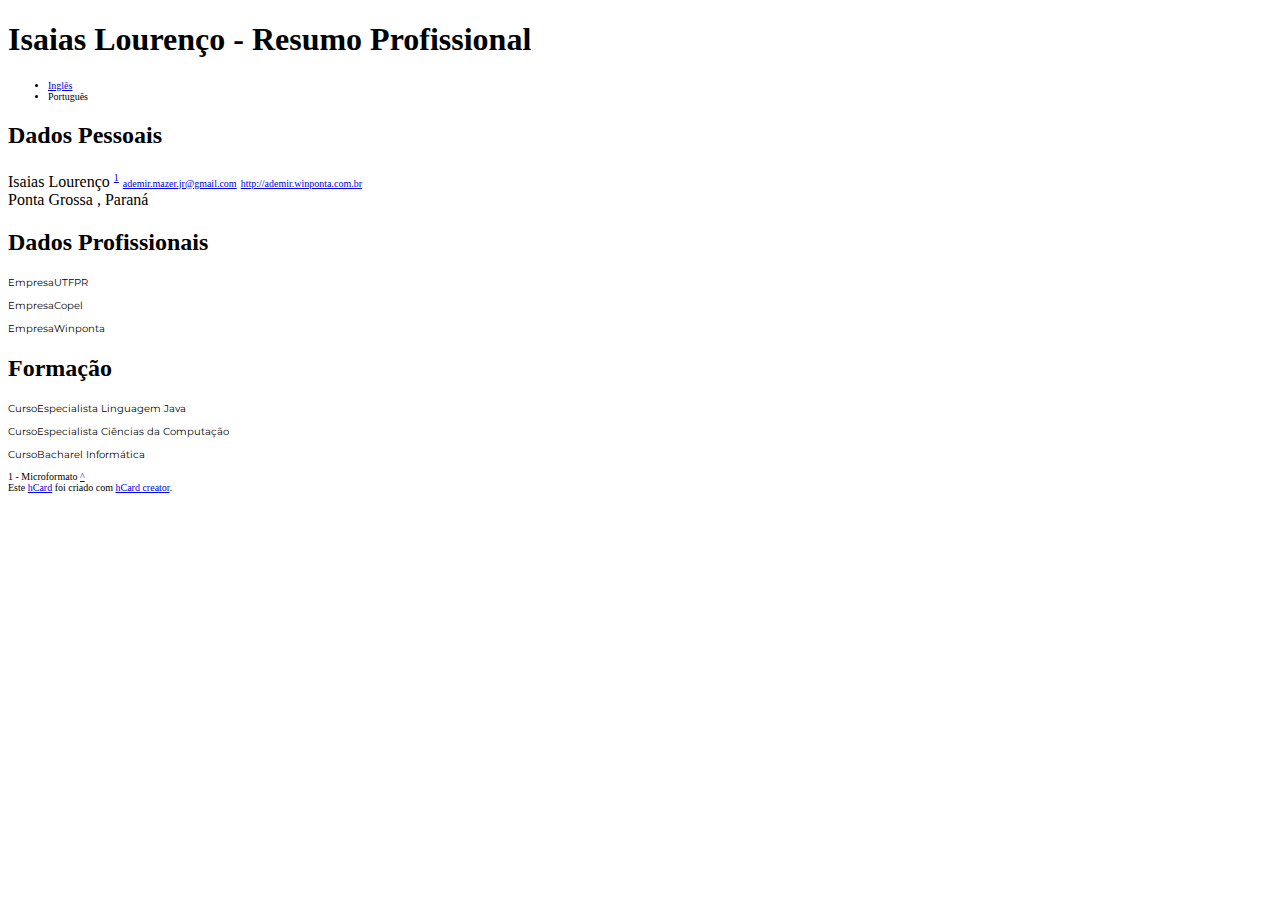
<file: rel_resume.html>
<!DOCTYPE html>
<html lang="pt-br">
  <head>
    <meta charset="UTF-8" />
    <meta name="viewport" content="width=device-width, initial-scale=1.0" />
    <title>Resume - Isaias Lourenço</title>
    <link rel="shortcut icon" href="assets/imgs/ico.ico" type="image/x-icon" />
    <link rel="stylesheet" href="assets/css/cv.css">
  </head>
  <body>
    <h1>Isaias Lourenço - Resumo Profissional</h1>

    <ul id="menu">
      <li><a href="rel_eng_resume.html">Inglês</a></li>
      <li class="ativo">Português</li>
    </ul>

    <div class="secao">
      <h2>Dados Pessoais</h2>
      <div class="vcard">
        
        <span class="given-name">Isaias</span>
        <span class="additional-name">Lourenço</span>
        <span class="family-name"></span>
        <sup><a href="#1-fn" id="fn1" title="veja o rodapé">1</a></sup>

        <a class="email" href="mailto:ademir.mazer.jr@gmail.com"
          >ademir.mazer.jr@gmail.com</a
        >
        <a class="url" href="http://ademir.winponta.com.br"
          >http://ademir.winponta.com.br</a
        >

        <div class="adr">
          <span class="locality">Ponta Grossa</span>
          ,
          <span class="region">Paraná</span>
        </div>
      </div>
    </div>

    <div class="secao">
      <h2>Dados Profissionais</h2>

      <p><label>Empresa</label>UTFPR</p>
      <p><label>Empresa</label>Copel</p>
      <p><label>Empresa</label>Winponta</p>
    </div>

    <div class="secao">
      <h2>Formação</h2>

      <p><label>Curso</label>Especialista Linguagem Java</p>
      <p><label>Curso</label>Especialista Ciências da Computação</p>
      <p><label>Curso</label>Bacharel Informática</p>
    </div>

    <div id="footnote">
      <li id="1-fn">1 - Microformato <a href="#fn1" title="volte">^</a></li>
      <li>
        Este <a href="http://microformats.org/wiki/hcard">hCard</a> foi criado
        com
        <a href="http://microformats.org/code/hcard/creator">hCard creator</a>.
      </li>
    </div>
  </body>
</html>
</file>
<file: assets/themify-icons/css/themify-icons.css>
@font-face {
	font-family: 'themify';
	src:url("../fonts/themify.eot?-fvbane");
	src:url("../fonts/themify.eot?#iefix-fvbane") format("embedded-opentype"),
		url("../fonts/themify.woff?-fvbane") format("woff"),
		url("../fonts/themify.ttf?-fvbane") format("truetype"),
		url("../fonts/themify.svg?-fvbane#themify") format("svg");
	font-weight: normal;
	font-style: normal;
}

[class^="ti-"], [class*=" ti-"] {
	font-family: 'themify';
	/* speak: none; */
	font-style: normal;
	font-weight: normal;
	font-variant: normal;
	text-transform: none;
	line-height: 1;

	/* Better Font Rendering =========== */
	-webkit-font-smoothing: antialiased;
	-moz-osx-font-smoothing: grayscale;
}

.ti-wand:before {
	content: "\e600";
}
.ti-volume:before {
	content: "\e601";
}
.ti-user:before {
	content: "\e602";
}
.ti-unlock:before {
	content: "\e603";
}
.ti-unlink:before {
	content: "\e604";
}
.ti-trash:before {
	content: "\e605";
}
.ti-thought:before {
	content: "\e606";
}
.ti-target:before {
	content: "\e607";
}
.ti-tag:before {
	content: "\e608";
}
.ti-tablet:before {
	content: "\e609";
}
.ti-star:before {
	content: "\e60a";
}
.ti-spray:before {
	content: "\e60b";
}
.ti-signal:before {
	content: "\e60c";
}
.ti-shopping-cart:before {
	content: "\e60d";
}
.ti-shopping-cart-full:before {
	content: "\e60e";
}
.ti-settings:before {
	content: "\e60f";
}
.ti-search:before {
	content: "\e610";
}
.ti-zoom-in:before {
	content: "\e611";
}
.ti-zoom-out:before {
	content: "\e612";
}
.ti-cut:before {
	content: "\e613";
}
.ti-ruler:before {
	content: "\e614";
}
.ti-ruler-pencil:before {
	content: "\e615";
}
.ti-ruler-alt:before {
	content: "\e616";
}
.ti-bookmark:before {
	content: "\e617";
}
.ti-bookmark-alt:before {
	content: "\e618";
}
.ti-reload:before {
	content: "\e619";
}
.ti-plus:before {
	content: "\e61a";
}
.ti-pin:before {
	content: "\e61b";
}
.ti-pencil:before {
	content: "\e61c";
}
.ti-pencil-alt:before {
	content: "\e61d";
}
.ti-paint-roller:before {
	content: "\e61e";
}
.ti-paint-bucket:before {
	content: "\e61f";
}
.ti-na:before {
	content: "\e620";
}
.ti-mobile:before {
	content: "\e621";
}
.ti-minus:before {
	content: "\e622";
}
.ti-medall:before {
	content: "\e623";
}
.ti-medall-alt:before {
	content: "\e624";
}
.ti-marker:before {
	content: "\e625";
}
.ti-marker-alt:before {
	content: "\e626";
}
.ti-arrow-up:before {
	content: "\e627";
}
.ti-arrow-right:before {
	content: "\e628";
}
.ti-arrow-left:before {
	content: "\e629";
}
.ti-arrow-down:before {
	content: "\e62a";
}
.ti-lock:before {
	content: "\e62b";
}
.ti-location-arrow:before {
	content: "\e62c";
}
.ti-link:before {
	content: "\e62d";
}
.ti-layout:before {
	content: "\e62e";
}
.ti-layers:before {
	content: "\e62f";
}
.ti-layers-alt:before {
	content: "\e630";
}
.ti-key:before {
	content: "\e631";
}
.ti-import:before {
	content: "\e632";
}
.ti-image:before {
	content: "\e633";
}
.ti-heart:before {
	content: "\e634";
}
.ti-heart-broken:before {
	content: "\e635";
}
.ti-hand-stop:before {
	content: "\e636";
}
.ti-hand-open:before {
	content: "\e637";
}
.ti-hand-drag:before {
	content: "\e638";
}
.ti-folder:before {
	content: "\e639";
}
.ti-flag:before {
	content: "\e63a";
}
.ti-flag-alt:before {
	content: "\e63b";
}
.ti-flag-alt-2:before {
	content: "\e63c";
}
.ti-eye:before {
	content: "\e63d";
}
.ti-export:before {
	content: "\e63e";
}
.ti-exchange-vertical:before {
	content: "\e63f";
}
.ti-desktop:before {
	content: "\e640";
}
.ti-cup:before {
	content: "\e641";
}
.ti-crown:before {
	content: "\e642";
}
.ti-comments:before {
	content: "\e643";
}
.ti-comment:before {
	content: "\e644";
}
.ti-comment-alt:before {
	content: "\e645";
}
.ti-close:before {
	content: "\e646";
}
.ti-clip:before {
	content: "\e647";
}
.ti-angle-up:before {
	content: "\e648";
}
.ti-angle-right:before {
	content: "\e649";
}
.ti-angle-left:before {
	content: "\e64a";
}
.ti-angle-down:before {
	content: "\e64b";
}
.ti-check:before {
	content: "\e64c";
}
.ti-check-box:before {
	content: "\e64d";
}
.ti-camera:before {
	content: "\e64e";
}
.ti-announcement:before {
	content: "\e64f";
}
.ti-brush:before {
	content: "\e650";
}
.ti-briefcase:before {
	content: "\e651";
}
.ti-bolt:before {
	content: "\e652";
}
.ti-bolt-alt:before {
	content: "\e653";
}
.ti-blackboard:before {
	content: "\e654";
}
.ti-bag:before {
	content: "\e655";
}
.ti-move:before {
	content: "\e656";
}
.ti-arrows-vertical:before {
	content: "\e657";
}
.ti-arrows-horizontal:before {
	content: "\e658";
}
.ti-fullscreen:before {
	content: "\e659";
}
.ti-arrow-top-right:before {
	content: "\e65a";
}
.ti-arrow-top-left:before {
	content: "\e65b";
}
.ti-arrow-circle-up:before {
	content: "\e65c";
}
.ti-arrow-circle-right:before {
	content: "\e65d";
}
.ti-arrow-circle-left:before {
	content: "\e65e";
}
.ti-arrow-circle-down:before {
	content: "\e65f";
}
.ti-angle-double-up:before {
	content: "\e660";
}
.ti-angle-double-right:before {
	content: "\e661";
}
.ti-angle-double-left:before {
	content: "\e662";
}
.ti-angle-double-down:before {
	content: "\e663";
}
.ti-zip:before {
	content: "\e664";
}
.ti-world:before {
	content: "\e665";
}
.ti-wheelchair:before {
	content: "\e666";
}
.ti-view-list:before {
	content: "\e667";
}
.ti-view-list-alt:before {
	content: "\e668";
}
.ti-view-grid:before {
	content: "\e669";
}
.ti-uppercase:before {
	content: "\e66a";
}
.ti-upload:before {
	content: "\e66b";
}
.ti-underline:before {
	content: "\e66c";
}
.ti-truck:before {
	content: "\e66d";
}
.ti-timer:before {
	content: "\e66e";
}
.ti-ticket:before {
	content: "\e66f";
}
.ti-thumb-up:before {
	content: "\e670";
}
.ti-thumb-down:before {
	content: "\e671";
}
.ti-text:before {
	content: "\e672";
}
.ti-stats-up:before {
	content: "\e673";
}
.ti-stats-down:before {
	content: "\e674";
}
.ti-split-v:before {
	content: "\e675";
}
.ti-split-h:before {
	content: "\e676";
}
.ti-smallcap:before {
	content: "\e677";
}
.ti-shine:before {
	content: "\e678";
}
.ti-shift-right:before {
	content: "\e679";
}
.ti-shift-left:before {
	content: "\e67a";
}
.ti-shield:before {
	content: "\e67b";
}
.ti-notepad:before {
	content: "\e67c";
}
.ti-server:before {
	content: "\e67d";
}
.ti-quote-right:before {
	content: "\e67e";
}
.ti-quote-left:before {
	content: "\e67f";
}
.ti-pulse:before {
	content: "\e680";
}
.ti-printer:before {
	content: "\e681";
}
.ti-power-off:before {
	content: "\e682";
}
.ti-plug:before {
	content: "\e683";
}
.ti-pie-chart:before {
	content: "\e684";
}
.ti-paragraph:before {
	content: "\e685";
}
.ti-panel:before {
	content: "\e686";
}
.ti-package:before {
	content: "\e687";
}
.ti-music:before {
	content: "\e688";
}
.ti-music-alt:before {
	content: "\e689";
}
.ti-mouse:before {
	content: "\e68a";
}
.ti-mouse-alt:before {
	content: "\e68b";
}
.ti-money:before {
	content: "\e68c";
}
.ti-microphone:before {
	content: "\e68d";
}
.ti-menu:before {
	content: "\e68e";
}
.ti-menu-alt:before {
	content: "\e68f";
}
.ti-map:before {
	content: "\e690";
}
.ti-map-alt:before {
	content: "\e691";
}
.ti-loop:before {
	content: "\e692";
}
.ti-location-pin:before {
	content: "\e693";
}
.ti-list:before {
	content: "\e694";
}
.ti-light-bulb:before {
	content: "\e695";
}
.ti-Italic:before {
	content: "\e696";
}
.ti-info:before {
	content: "\e697";
}
.ti-infinite:before {
	content: "\e698";
}
.ti-id-badge:before {
	content: "\e699";
}
.ti-hummer:before {
	content: "\e69a";
}
.ti-home:before {
	content: "\e69b";
}
.ti-help:before {
	content: "\e69c";
}
.ti-headphone:before {
	content: "\e69d";
}
.ti-harddrives:before {
	content: "\e69e";
}
.ti-harddrive:before {
	content: "\e69f";
}
.ti-gift:before {
	content: "\e6a0";
}
.ti-game:before {
	content: "\e6a1";
}
.ti-filter:before {
	content: "\e6a2";
}
.ti-files:before {
	content: "\e6a3";
}
.ti-file:before {
	content: "\e6a4";
}
.ti-eraser:before {
	content: "\e6a5";
}
.ti-envelope:before {
	content: "\e6a6";
}
.ti-download:before {
	content: "\e6a7";
}
.ti-direction:before {
	content: "\e6a8";
}
.ti-direction-alt:before {
	content: "\e6a9";
}
.ti-dashboard:before {
	content: "\e6aa";
}
.ti-control-stop:before {
	content: "\e6ab";
}
.ti-control-shuffle:before {
	content: "\e6ac";
}
.ti-control-play:before {
	content: "\e6ad";
}
.ti-control-pause:before {
	content: "\e6ae";
}
.ti-control-forward:before {
	content: "\e6af";
}
.ti-control-backward:before {
	content: "\e6b0";
}
.ti-cloud:before {
	content: "\e6b1";
}
.ti-cloud-up:before {
	content: "\e6b2";
}
.ti-cloud-down:before {
	content: "\e6b3";
}
.ti-clipboard:before {
	content: "\e6b4";
}
.ti-car:before {
	content: "\e6b5";
}
.ti-calendar:before {
	content: "\e6b6";
}
.ti-book:before {
	content: "\e6b7";
}
.ti-bell:before {
	content: "\e6b8";
}
.ti-basketball:before {
	content: "\e6b9";
}
.ti-bar-chart:before {
	content: "\e6ba";
}
.ti-bar-chart-alt:before {
	content: "\e6bb";
}
.ti-back-right:before {
	content: "\e6bc";
}
.ti-back-left:before {
	content: "\e6bd";
}
.ti-arrows-corner:before {
	content: "\e6be";
}
.ti-archive:before {
	content: "\e6bf";
}
.ti-anchor:before {
	content: "\e6c0";
}
.ti-align-right:before {
	content: "\e6c1";
}
.ti-align-left:before {
	content: "\e6c2";
}
.ti-align-justify:before {
	content: "\e6c3";
}
.ti-align-center:before {
	content: "\e6c4";
}
.ti-alert:before {
	content: "\e6c5";
}
.ti-alarm-clock:before {
	content: "\e6c6";
}
.ti-agenda:before {
	content: "\e6c7";
}
.ti-write:before {
	content: "\e6c8";
}
.ti-window:before {
	content: "\e6c9";
}
.ti-widgetized:before {
	content: "\e6ca";
}
.ti-widget:before {
	content: "\e6cb";
}
.ti-widget-alt:before {
	content: "\e6cc";
}
.ti-wallet:before {
	content: "\e6cd";
}
.ti-video-clapper:before {
	content: "\e6ce";
}
.ti-video-camera:before {
	content: "\e6cf";
}
.ti-vector:before {
	content: "\e6d0";
}
.ti-themify-logo:before {
	content: "\e6d1";
}
.ti-themify-favicon:before {
	content: "\e6d2";
}
.ti-themify-favicon-alt:before {
	content: "\e6d3";
}
.ti-support:before {
	content: "\e6d4";
}
.ti-stamp:before {
	content: "\e6d5";
}
.ti-split-v-alt:before {
	content: "\e6d6";
}
.ti-slice:before {
	content: "\e6d7";
}
.ti-shortcode:before {
	content: "\e6d8";
}
.ti-shift-right-alt:before {
	content: "\e6d9";
}
.ti-shift-left-alt:before {
	content: "\e6da";
}
.ti-ruler-alt-2:before {
	content: "\e6db";
}
.ti-receipt:before {
	content: "\e6dc";
}
.ti-pin2:before {
	content: "\e6dd";
}
.ti-pin-alt:before {
	content: "\e6de";
}
.ti-pencil-alt2:before {
	content: "\e6df";
}
.ti-palette:before {
	content: "\e6e0";
}
.ti-more:before {
	content: "\e6e1";
}
.ti-more-alt:before {
	content: "\e6e2";
}
.ti-microphone-alt:before {
	content: "\e6e3";
}
.ti-magnet:before {
	content: "\e6e4";
}
.ti-line-double:before {
	content: "\e6e5";
}
.ti-line-dotted:before {
	content: "\e6e6";
}
.ti-line-dashed:before {
	content: "\e6e7";
}
.ti-layout-width-full:before {
	content: "\e6e8";
}
.ti-layout-width-default:before {
	content: "\e6e9";
}
.ti-layout-width-default-alt:before {
	content: "\e6ea";
}
.ti-layout-tab:before {
	content: "\e6eb";
}
.ti-layout-tab-window:before {
	content: "\e6ec";
}
.ti-layout-tab-v:before {
	content: "\e6ed";
}
.ti-layout-tab-min:before {
	content: "\e6ee";
}
.ti-layout-slider:before {
	content: "\e6ef";
}
.ti-layout-slider-alt:before {
	content: "\e6f0";
}
.ti-layout-sidebar-right:before {
	content: "\e6f1";
}
.ti-layout-sidebar-none:before {
	content: "\e6f2";
}
.ti-layout-sidebar-left:before {
	content: "\e6f3";
}
.ti-layout-placeholder:before {
	content: "\e6f4";
}
.ti-layout-menu:before {
	content: "\e6f5";
}
.ti-layout-menu-v:before {
	content: "\e6f6";
}
.ti-layout-menu-separated:before {
	content: "\e6f7";
}
.ti-layout-menu-full:before {
	content: "\e6f8";
}
.ti-layout-media-right-alt:before {
	content: "\e6f9";
}
.ti-layout-media-right:before {
	content: "\e6fa";
}
.ti-layout-media-overlay:before {
	content: "\e6fb";
}
.ti-layout-media-overlay-alt:before {
	content: "\e6fc";
}
.ti-layout-media-overlay-alt-2:before {
	content: "\e6fd";
}
.ti-layout-media-left-alt:before {
	content: "\e6fe";
}
.ti-layout-media-left:before {
	content: "\e6ff";
}
.ti-layout-media-center-alt:before {
	content: "\e700";
}
.ti-layout-media-center:before {
	content: "\e701";
}
.ti-layout-list-thumb:before {
	content: "\e702";
}
.ti-layout-list-thumb-alt:before {
	content: "\e703";
}
.ti-layout-list-post:before {
	content: "\e704";
}
.ti-layout-list-large-image:before {
	content: "\e705";
}
.ti-layout-line-solid:before {
	content: "\e706";
}
.ti-layout-grid4:before {
	content: "\e707";
}
.ti-layout-grid3:before {
	content: "\e708";
}
.ti-layout-grid2:before {
	content: "\e709";
}
.ti-layout-grid2-thumb:before {
	content: "\e70a";
}
.ti-layout-cta-right:before {
	content: "\e70b";
}
.ti-layout-cta-left:before {
	content: "\e70c";
}
.ti-layout-cta-center:before {
	content: "\e70d";
}
.ti-layout-cta-btn-right:before {
	content: "\e70e";
}
.ti-layout-cta-btn-left:before {
	content: "\e70f";
}
.ti-layout-column4:before {
	content: "\e710";
}
.ti-layout-column3:before {
	content: "\e711";
}
.ti-layout-column2:before {
	content: "\e712";
}
.ti-layout-accordion-separated:before {
	content: "\e713";
}
.ti-layout-accordion-merged:before {
	content: "\e714";
}
.ti-layout-accordion-list:before {
	content: "\e715";
}
.ti-ink-pen:before {
	content: "\e716";
}
.ti-info-alt:before {
	content: "\e717";
}
.ti-help-alt:before {
	content: "\e718";
}
.ti-headphone-alt:before {
	content: "\e719";
}
.ti-hand-point-up:before {
	content: "\e71a";
}
.ti-hand-point-right:before {
	content: "\e71b";
}
.ti-hand-point-left:before {
	content: "\e71c";
}
.ti-hand-point-down:before {
	content: "\e71d";
}
.ti-gallery:before {
	content: "\e71e";
}
.ti-face-smile:before {
	content: "\e71f";
}
.ti-face-sad:before {
	content: "\e720";
}
.ti-credit-card:before {
	content: "\e721";
}
.ti-control-skip-forward:before {
	content: "\e722";
}
.ti-control-skip-backward:before {
	content: "\e723";
}
.ti-control-record:before {
	content: "\e724";
}
.ti-control-eject:before {
	content: "\e725";
}
.ti-comments-smiley:before {
	content: "\e726";
}
.ti-brush-alt:before {
	content: "\e727";
}
.ti-youtube:before {
	content: "\e728";
}
.ti-vimeo:before {
	content: "\e729";
}
.ti-twitter:before {
	content: "\e72a";
}
.ti-time:before {
	content: "\e72b";
}
.ti-tumblr:before {
	content: "\e72c";
}
.ti-skype:before {
	content: "\e72d";
}
.ti-share:before {
	content: "\e72e";
}
.ti-share-alt:before {
	content: "\e72f";
}
.ti-rocket:before {
	content: "\e730";
}
.ti-pinterest:before {
	content: "\e731";
}
.ti-new-window:before {
	content: "\e732";
}
.ti-microsoft:before {
	content: "\e733";
}
.ti-list-ol:before {
	content: "\e734";
}
.ti-linkedin:before {
	content: "\e735";
}
.ti-layout-sidebar-2:before {
	content: "\e736";
}
.ti-layout-grid4-alt:before {
	content: "\e737";
}
.ti-layout-grid3-alt:before {
	content: "\e738";
}
.ti-layout-grid2-alt:before {
	content: "\e739";
}
.ti-layout-column4-alt:before {
	content: "\e73a";
}
.ti-layout-column3-alt:before {
	content: "\e73b";
}
.ti-layout-column2-alt:before {
	content: "\e73c";
}
.ti-instagram:before {
	content: "\e73d";
}
.ti-google:before {
	content: "\e73e";
}
.ti-github:before {
	content: "\e73f";
}
.ti-flickr:before {
	content: "\e740";
}
.ti-facebook:before {
	content: "\e741";
}
.ti-dropbox:before {
	content: "\e742";
}
.ti-dribbble:before {
	content: "\e743";
}
.ti-apple:before {
	content: "\e744";
}
.ti-android:before {
	content: "\e745";
}
.ti-save:before {
	content: "\e746";
}
.ti-save-alt:before {
	content: "\e747";
}
.ti-yahoo:before {
	content: "\e748";
}
.ti-wordpress:before {
	content: "\e749";
}
.ti-vimeo-alt:before {
	content: "\e74a";
}
.ti-twitter-alt:before {
	content: "\e74b";
}
.ti-tumblr-alt:before {
	content: "\e74c";
}
.ti-trello:before {
	content: "\e74d";
}
.ti-stack-overflow:before {
	content: "\e74e";
}
.ti-soundcloud:before {
	content: "\e74f";
}
.ti-sharethis:before {
	content: "\e750";
}
.ti-sharethis-alt:before {
	content: "\e751";
}
.ti-reddit:before {
	content: "\e752";
}
.ti-pinterest-alt:before {
	content: "\e753";
}
.ti-microsoft-alt:before {
	content: "\e754";
}
.ti-linux:before {
	content: "\e755";
}
.ti-jsfiddle:before {
	content: "\e756";
}
.ti-joomla:before {
	content: "\e757";
}
.ti-html5:before {
	content: "\e758";
}
.ti-flickr-alt:before {
	content: "\e759";
}
.ti-email:before {
	content: "\e75a";
}
.ti-drupal:before {
	content: "\e75b";
}
.ti-dropbox-alt:before {
	content: "\e75c";
}
.ti-css3:before {
	content: "\e75d";
}
.ti-rss:before {
	content: "\e75e";
}
.ti-rss-alt:before {
	content: "\e75f";
}
</file>
<file: assets/css/isa.css>
@charset "UTF-8";
/*!
=========================================================
* JohnDoe Landing page
=========================================================

* Copyright: 2019 DevCRUD (https://devcrud.com)
* Licensed: (https://devcrud.com/licenses)
* Coded by www.devcrud.com

=========================================================

* The above copyright notice and this permission notice shall be included in all copies or substantial portions of the Software.
*/
@import url("https://fonts.googleapis.com/css?family=Source+Sans+Pro:200,200i,300,300i,400,400i,600,600i,700,700i,900,900i&display=swap");
:root {
  --blue: #79A9F5;
  --indigo: #C45F90;
  --purple: #A16AE8;
  --pink: #FC8BC0;
  --red: #F85C70;
  --orange: #FF8882;
  --yellow: #FAD02C;
  --green: #A3C14A;
  --teal: #20c997;
  --cyan: #47D8E0;
  --white: #fff;
  --gray: #6c757d;
  --gray-dark: #343a40;
  --primary: #F85C70;
  --secondary: #6c757d;
  --success: #A3C14A;
  --info: #47D8E0;
  --warning: #FF8882;
  --danger: #F85C70;
  --light: #f8f9fa;
  --dark: #343a40;
  --breakpoint-xs: 0;
  --breakpoint-sm: 576px;
  --breakpoint-md: 768px;
  --breakpoint-lg: 992px;
  --breakpoint-xl: 1200px;
  --font-family-sans-serif: "Source Sans Pro", sans-serif;
  --font-family-monospace: SFMono-Regular, Menlo, Monaco, Consolas, "Liberation Mono", "Courier New", monospace;
}

*,
*::before,
*::after {
  box-sizing: border-box;
}

html {
  font-family: sans-serif;
  line-height: 1.15;
  -webkit-text-size-adjust: 100%;
  -webkit-tap-highlight-color: rgba(0, 0, 0, 0);
}

article, aside, figcaption, figure, footer, header, hgroup, main, nav, section {
  display: block;
}

body {
  margin: 0;
  font-family: "Source Sans Pro", sans-serif;
  font-size: 1rem;
  font-weight: 400;
  line-height: 1.5;
  color: #212529;
  text-align: left;
  background-color: #fff;
}

[tabindex="-1"]:focus {
  outline: 0 !important;
}

hr {
  box-sizing: content-box;
  height: 0;
  overflow: visible;
}

h1, h2, h3, h4, h5, h6 {
  margin-top: 0;
  margin-bottom: 0.5rem;
}

p {
  margin-top: 0;
  margin-bottom: 1rem;
}

abbr[title],
abbr[data-original-title] {
  text-decoration: underline;
  -webkit-text-decoration: underline dotted;
          text-decoration: underline dotted;
  cursor: help;
  border-bottom: 0;
  -webkit-text-decoration-skip-ink: none;
          text-decoration-skip-ink: none;
}

address {
  margin-bottom: 1rem;
  font-style: normal;
  line-height: inherit;
}

ol,
ul,
dl {
  margin-top: 0;
  margin-bottom: 1rem;
}

ol ol,
ul ul,
ol ul,
ul ol {
  margin-bottom: 0;
}

dt {
  font-weight: 700;
}

dd {
  margin-bottom: .5rem;
  margin-left: 0;
}

blockquote {
  margin: 0 0 1rem;
}

b,
strong {
  font-weight: bolder;
}

small {
  font-size: 80%;
}

sub,
sup {
  position: relative;
  font-size: 75%;
  line-height: 0;
  vertical-align: baseline;
}

sub {
  bottom: -.25em;
}

sup {
  top: -.5em;
}

a {
  color: #F85C70;
  text-decoration: none;
  background-color: transparent;
}

a:hover {
  color: #f51330;
  text-decoration: none;
}

a:not([href]):not([tabindex]) {
  color: inherit;
  text-decoration: none;
}

a:not([href]):not([tabindex]):hover, a:not([href]):not([tabindex]):focus {
  color: inherit;
  text-decoration: none;
}

a:not([href]):not([tabindex]):focus {
  outline: 0;
}

pre,
code,
kbd,
samp {
  font-family: SFMono-Regular, Menlo, Monaco, Consolas, "Liberation Mono", "Courier New", monospace;
  font-size: 1em;
}

pre {
  margin-top: 0;
  margin-bottom: 1rem;
  overflow: auto;
}

figure {
  margin: 0 0 1rem;
}

img {
  vertical-align: middle;
  border-style: none;
}

svg {
  overflow: hidden;
  vertical-align: middle;
}

table {
  border-collapse: collapse;
}

caption {
  padding-top: 0.75rem;
  padding-bottom: 0.75rem;
  color: #6c757d;
  text-align: left;
  caption-side: bottom;
}

th {
  text-align: inherit;
}

label {
  display: inline-block;
  margin-bottom: 0.5rem;
}

button {
  border-radius: 0;
}

button:focus {
  outline: 1px dotted;
  outline: 5px auto -webkit-focus-ring-color;
}

input,
button,
select,
optgroup,
textarea {
  margin: 0;
  font-family: inherit;
  font-size: inherit;
  line-height: inherit;
}

button,
input {
  overflow: visible;
}

button,
select {
  text-transform: none;
}

select {
  word-wrap: normal;
}

button,
[type="button"],
[type="reset"],
[type="submit"] {
  -webkit-appearance: button;
  appearance: inherit;
}

button:not(:disabled),
[type="button"]:not(:disabled),
[type="reset"]:not(:disabled),
[type="submit"]:not(:disabled) {
  cursor: pointer;
}

button::-moz-focus-inner,
[type="button"]::-moz-focus-inner,
[type="reset"]::-moz-focus-inner,
[type="submit"]::-moz-focus-inner {
  padding: 0;
  border-style: none;
}

input[type="radio"],
input[type="checkbox"] {
  box-sizing: border-box;
  padding: 0;
}

input[type="date"],
input[type="time"],
input[type="datetime-local"],
input[type="month"] {
  -webkit-appearance: listbox;
  appearance: inherit;
}

textarea {
  overflow: auto;
  resize: vertical;
}

fieldset {
  min-width: 0;
  padding: 0;
  margin: 0;
  border: 0;
}

legend {
  display: block;
  width: 100%;
  max-width: 100%;
  padding: 0;
  margin-bottom: .5rem;
  font-size: 1.5rem;
  line-height: inherit;
  color: inherit;
  white-space: normal;
}

progress {
  vertical-align: baseline;
}

[type="number"]::-webkit-inner-spin-button,
[type="number"]::-webkit-outer-spin-button {
  height: auto;
}

[type="search"] {
  outline-offset: -2px;
  -webkit-appearance: none;
  appearance: inherit;
}

[type="search"]::-webkit-search-decoration {
  -webkit-appearance: none;
}

::-webkit-file-upload-button {
  font: inherit;
  -webkit-appearance: button;
}

output {
  display: inline-block;
}

summary {
  display: list-item;
  cursor: pointer;
}

template {
  display: none;
}

[hidden] {
  display: none !important;
}

h1, h2, h3, h4, h5, h6,
.h1, .h2, .h3, .h4, .h5, .h6 {
  margin-bottom: 0.5rem;
  font-family: "Dosis", sans-serif;
  font-weight: 500;
  line-height: 1.2;
}

h1, .h1 {
  font-size: 2.5rem;
}

h2, .h2 {
  font-size: 2rem;
}

h3, .h3 {
  font-size: 1.75rem;
}

h4, .h4 {
  font-size: 1.5rem;
}

h5, .h5 {
  font-size: 1.25rem;
}

h6, .h6 {
  font-size: 1rem;
}

.lead {
  font-size: 1.25rem;
  font-weight: 300;
}

.display-1 {
  font-size: 6rem;
  font-weight: 300;
  line-height: 1.2;
}

.display-2 {
  font-size: 5.5rem;
  font-weight: 300;
  line-height: 1.2;
}

.display-3 {
  font-size: 4.5rem;
  font-weight: 300;
  line-height: 1.2;
}

.display-4 {
  font-size: 3.5rem;
  font-weight: 300;
  line-height: 1.2;
}

hr {
  margin-top: 1rem;
  margin-bottom: 1rem;
  border: 0;
  border-top: 1px solid rgba(0, 0, 0, 0.1);
}

small,
.small {
  font-size: 80%;
  font-weight: 400;
}

mark,
.mark {
  padding: 0.2em;
  background-color: #fcf8e3;
}

.list-unstyled {
  padding-left: 0;
  list-style: none;
}

.list-inline {
  padding-left: 0;
  list-style: none;
}

.list-inline-item {
  display: inline-block;
}

.list-inline-item:not(:last-child) {
  margin-right: 0.5rem;
}

.initialism {
  font-size: 90%;
  text-transform: uppercase;
}

.blockquote {
  margin-bottom: 1rem;
  font-size: 1.25rem;
}

.blockquote-footer {
  display: block;
  font-size: 80%;
  color: #6c757d;
}

.blockquote-footer::before {
  content: "\2014\00A0";
}

.img-fluid {
  max-width: 100%;
  height: auto;
}

.img-thumbnail {
  padding: 0.25rem;
  background-color: #fff;
  border: 1px solid #dee2e6;
  border-radius: 0.25rem;
  max-width: 100%;
  height: auto;
}

.figure {
  display: inline-block;
}

.figure-img {
  margin-bottom: 0.5rem;
  line-height: 1;
}

.figure-caption {
  font-size: 90%;
  color: #6c757d;
}

code {
  font-size: 87.5%;
  color: #FC8BC0;
  word-break: break-word;
}

a > code {
  color: inherit;
}

kbd {
  padding: 0.2rem 0.4rem;
  font-size: 87.5%;
  color: #fff;
  background-color: #212529;
  border-radius: 0.2rem;
}

kbd kbd {
  padding: 0;
  font-size: 100%;
  font-weight: 700;
}

pre {
  display: block;
  font-size: 87.5%;
  color: #212529;
}

pre code {
  font-size: inherit;
  color: inherit;
  word-break: normal;
}

.pre-scrollable {
  max-height: 340px;
  overflow-y: scroll;
}

.container {
  width: 100%;
  padding-right: 15px;
  padding-left: 15px;
  margin-right: auto;
  margin-left: auto;
}

.port-container {
  display: inline-block;
  width: 100%;
  padding-right: 15px;
  padding-left: 15px;
  margin-right: auto;
  margin-left: auto;
}

@media (min-width: 576px) {
  .container {
    max-width: 540px;
  }
}

@media (min-width: 768px) {
  .container {
    max-width: 720px;
  }
}

@media (min-width: 992px) {
  .container {
    max-width: 960px;
  }
}

@media (min-width: 1200px) {
  .container {
    max-width: 1140px;
  }
}

.container-fluid {
  width: 100%;
  padding-right: 15px;
  padding-left: 15px;
  margin-right: auto;
  margin-left: auto;
}

.row {
  display: -webkit-box;
  display: -webkit-flex;
  display: -ms-flexbox;
  display: flex;
  -webkit-flex-wrap: wrap;
      -ms-flex-wrap: wrap;
          flex-wrap: wrap;
  margin-right: -15px;
  margin-left: -15px;
}

.no-gutters {
  margin-right: 0;
  margin-left: 0;
}

.no-gutters > .col,
.no-gutters > [class*="col-"] {
  padding-right: 0;
  padding-left: 0;
}

.col-1, .col-2, .col-3, .col-4, .col-5, .col-6, .col-7, .col-8, .col-9, .col-10, .col-11, .col-12, .col,
.col-auto, .col-sm-1, .col-sm-2, .col-sm-3, .col-sm-4, .col-sm-5, .col-sm-6, .col-sm-7, .col-sm-8, .col-sm-9, .col-sm-10, .col-sm-11, .col-sm-12, .col-sm,
.col-sm-auto, .col-md-1, .col-md-2, .col-md-3, .col-md-4, .col-md-5, .col-md-6, .col-md-7, .col-md-8, .col-md-9, .col-md-10, .col-md-11, .col-md-12, .col-md,
.col-md-auto, .col-lg-1, .col-lg-2, .col-lg-3, .col-lg-4, .col-lg-5, .col-lg-6, .col-lg-7, .col-lg-8, .col-lg-9, .col-lg-10, .col-lg-11, .col-lg-12, .col-lg,
.col-lg-auto, .col-xl-1, .col-xl-2, .col-xl-3, .col-xl-4, .col-xl-5, .col-xl-6, .col-xl-7, .col-xl-8, .col-xl-9, .col-xl-10, .col-xl-11, .col-xl-12, .col-xl,
.col-xl-auto {
  position: relative;
  width: 100%;
  padding-right: 15px;
  padding-left: 15px;
}

.col {
  -webkit-flex-basis: 0;
      -ms-flex-preferred-size: 0;
          flex-basis: 0;
  -webkit-box-flex: 1;
  -webkit-flex-grow: 1;
      -ms-flex-positive: 1;
          flex-grow: 1;
  max-width: 100%;
}

.col-auto {
  -webkit-box-flex: 0;
  -webkit-flex: 0 0 auto;
      -ms-flex: 0 0 auto;
          flex: 0 0 auto;
  width: auto;
  max-width: 100%;
}

.col-1 {
  -webkit-box-flex: 0;
  -webkit-flex: 0 0 8.33333%;
      -ms-flex: 0 0 8.33333%;
          flex: 0 0 8.33333%;
  max-width: 8.33333%;
}

.col-2 {
  -webkit-box-flex: 0;
  -webkit-flex: 0 0 16.66667%;
      -ms-flex: 0 0 16.66667%;
          flex: 0 0 16.66667%;
  max-width: 16.66667%;
}

.col-3 {
  -webkit-box-flex: 0;
  -webkit-flex: 0 0 25%;
      -ms-flex: 0 0 25%;
          flex: 0 0 25%;
  max-width: 25%;
}

.col-4 {
  -webkit-box-flex: 0;
  -webkit-flex: 0 0 33.33333%;
      -ms-flex: 0 0 33.33333%;
          flex: 0 0 33.33333%;
  max-width: 33.33333%;
}

.col-5 {
  -webkit-box-flex: 0;
  -webkit-flex: 0 0 41.66667%;
      -ms-flex: 0 0 41.66667%;
          flex: 0 0 41.66667%;
  max-width: 41.66667%;
}

.col-6 {
  -webkit-box-flex: 0;
  -webkit-flex: 0 0 50%;
      -ms-flex: 0 0 50%;
          flex: 0 0 50%;
  max-width: 50%;
}

.col-7 {
  -webkit-box-flex: 0;
  -webkit-flex: 0 0 58.33333%;
      -ms-flex: 0 0 58.33333%;
          flex: 0 0 58.33333%;
  max-width: 58.33333%;
}

.col-8 {
  -webkit-box-flex: 0;
  -webkit-flex: 0 0 66.66667%;
      -ms-flex: 0 0 66.66667%;
          flex: 0 0 66.66667%;
  max-width: 66.66667%;
}

.col-9 {
  -webkit-box-flex: 0;
  -webkit-flex: 0 0 75%;
      -ms-flex: 0 0 75%;
          flex: 0 0 75%;
  max-width: 75%;
}

.col-10 {
  -webkit-box-flex: 0;
  -webkit-flex: 0 0 83.33333%;
      -ms-flex: 0 0 83.33333%;
          flex: 0 0 83.33333%;
  max-width: 83.33333%;
}

.col-11 {
  -webkit-box-flex: 0;
  -webkit-flex: 0 0 91.66667%;
      -ms-flex: 0 0 91.66667%;
          flex: 0 0 91.66667%;
  max-width: 91.66667%;
}

.col-12 {
  -webkit-box-flex: 0;
  -webkit-flex: 0 0 100%;
      -ms-flex: 0 0 100%;
          flex: 0 0 100%;
  max-width: 100%;
}

.order-first {
  -webkit-box-ordinal-group: 0;
  -webkit-order: -1;
      -ms-flex-order: -1;
          order: -1;
}

.order-last {
  -webkit-box-ordinal-group: 14;
  -webkit-order: 13;
      -ms-flex-order: 13;
          order: 13;
}

.order-0 {
  -webkit-box-ordinal-group: 1;
  -webkit-order: 0;
      -ms-flex-order: 0;
          order: 0;
}

.order-1 {
  -webkit-box-ordinal-group: 2;
  -webkit-order: 1;
      -ms-flex-order: 1;
          order: 1;
}

.order-2 {
  -webkit-box-ordinal-group: 3;
  -webkit-order: 2;
      -ms-flex-order: 2;
          order: 2;
}

.order-3 {
  -webkit-box-ordinal-group: 4;
  -webkit-order: 3;
      -ms-flex-order: 3;
          order: 3;
}

.order-4 {
  -webkit-box-ordinal-group: 5;
  -webkit-order: 4;
      -ms-flex-order: 4;
          order: 4;
}

.order-5 {
  -webkit-box-ordinal-group: 6;
  -webkit-order: 5;
      -ms-flex-order: 5;
          order: 5;
}

.order-6 {
  -webkit-box-ordinal-group: 7;
  -webkit-order: 6;
      -ms-flex-order: 6;
          order: 6;
}

.order-7 {
  -webkit-box-ordinal-group: 8;
  -webkit-order: 7;
      -ms-flex-order: 7;
          order: 7;
}

.order-8 {
  -webkit-box-ordinal-group: 9;
  -webkit-order: 8;
      -ms-flex-order: 8;
          order: 8;
}

.order-9 {
  -webkit-box-ordinal-group: 10;
  -webkit-order: 9;
      -ms-flex-order: 9;
          order: 9;
}

.order-10 {
  -webkit-box-ordinal-group: 11;
  -webkit-order: 10;
      -ms-flex-order: 10;
          order: 10;
}

.order-11 {
  -webkit-box-ordinal-group: 12;
  -webkit-order: 11;
      -ms-flex-order: 11;
          order: 11;
}

.order-12 {
  -webkit-box-ordinal-group: 13;
  -webkit-order: 12;
      -ms-flex-order: 12;
          order: 12;
}

.offset-1 {
  margin-left: 8.33333%;
}

.offset-2 {
  margin-left: 16.66667%;
}

.offset-3 {
  margin-left: 25%;
}

.offset-4 {
  margin-left: 33.33333%;
}

.offset-5 {
  margin-left: 41.66667%;
}

.offset-6 {
  margin-left: 50%;
}

.offset-7 {
  margin-left: 58.33333%;
}

.offset-8 {
  margin-left: 66.66667%;
}

.offset-9 {
  margin-left: 75%;
}

.offset-10 {
  margin-left: 83.33333%;
}

.offset-11 {
  margin-left: 91.66667%;
}

@media (min-width: 576px) {
  .col-sm {
    -webkit-flex-basis: 0;
        -ms-flex-preferred-size: 0;
            flex-basis: 0;
    -webkit-box-flex: 1;
    -webkit-flex-grow: 1;
        -ms-flex-positive: 1;
            flex-grow: 1;
    max-width: 100%;
  }
  .col-sm-auto {
    -webkit-box-flex: 0;
    -webkit-flex: 0 0 auto;
        -ms-flex: 0 0 auto;
            flex: 0 0 auto;
    width: auto;
    max-width: 100%;
  }
  .col-sm-1 {
    -webkit-box-flex: 0;
    -webkit-flex: 0 0 8.33333%;
        -ms-flex: 0 0 8.33333%;
            flex: 0 0 8.33333%;
    max-width: 8.33333%;
  }
  .col-sm-2 {
    -webkit-box-flex: 0;
    -webkit-flex: 0 0 16.66667%;
        -ms-flex: 0 0 16.66667%;
            flex: 0 0 16.66667%;
    max-width: 16.66667%;
  }
  .col-sm-3 {
    -webkit-box-flex: 0;
    -webkit-flex: 0 0 25%;
        -ms-flex: 0 0 25%;
            flex: 0 0 25%;
    max-width: 25%;
  }
  .col-sm-4 {
    -webkit-box-flex: 0;
    -webkit-flex: 0 0 33.33333%;
        -ms-flex: 0 0 33.33333%;
            flex: 0 0 33.33333%;
    max-width: 33.33333%;
  }
  .col-sm-5 {
    -webkit-box-flex: 0;
    -webkit-flex: 0 0 41.66667%;
        -ms-flex: 0 0 41.66667%;
            flex: 0 0 41.66667%;
    max-width: 41.66667%;
  }
  .col-sm-6 {
    -webkit-box-flex: 0;
    -webkit-flex: 0 0 50%;
        -ms-flex: 0 0 50%;
            flex: 0 0 50%;
    max-width: 50%;
  }
  .col-sm-7 {
    -webkit-box-flex: 0;
    -webkit-flex: 0 0 58.33333%;
        -ms-flex: 0 0 58.33333%;
            flex: 0 0 58.33333%;
    max-width: 58.33333%;
  }
  .col-sm-8 {
    -webkit-box-flex: 0;
    -webkit-flex: 0 0 66.66667%;
        -ms-flex: 0 0 66.66667%;
            flex: 0 0 66.66667%;
    max-width: 66.66667%;
  }
  .col-sm-9 {
    -webkit-box-flex: 0;
    -webkit-flex: 0 0 75%;
        -ms-flex: 0 0 75%;
            flex: 0 0 75%;
    max-width: 75%;
  }
  .col-sm-10 {
    -webkit-box-flex: 0;
    -webkit-flex: 0 0 83.33333%;
        -ms-flex: 0 0 83.33333%;
            flex: 0 0 83.33333%;
    max-width: 83.33333%;
  }
  .col-sm-11 {
    -webkit-box-flex: 0;
    -webkit-flex: 0 0 91.66667%;
        -ms-flex: 0 0 91.66667%;
            flex: 0 0 91.66667%;
    max-width: 91.66667%;
  }
  .col-sm-12 {
    -webkit-box-flex: 0;
    -webkit-flex: 0 0 100%;
        -ms-flex: 0 0 100%;
            flex: 0 0 100%;
    max-width: 100%;
  }
  .order-sm-first {
    -webkit-box-ordinal-group: 0;
    -webkit-order: -1;
        -ms-flex-order: -1;
            order: -1;
  }
  .order-sm-last {
    -webkit-box-ordinal-group: 14;
    -webkit-order: 13;
        -ms-flex-order: 13;
            order: 13;
  }
  .order-sm-0 {
    -webkit-box-ordinal-group: 1;
    -webkit-order: 0;
        -ms-flex-order: 0;
            order: 0;
  }
  .order-sm-1 {
    -webkit-box-ordinal-group: 2;
    -webkit-order: 1;
        -ms-flex-order: 1;
            order: 1;
  }
  .order-sm-2 {
    -webkit-box-ordinal-group: 3;
    -webkit-order: 2;
        -ms-flex-order: 2;
            order: 2;
  }
  .order-sm-3 {
    -webkit-box-ordinal-group: 4;
    -webkit-order: 3;
        -ms-flex-order: 3;
            order: 3;
  }
  .order-sm-4 {
    -webkit-box-ordinal-group: 5;
    -webkit-order: 4;
        -ms-flex-order: 4;
            order: 4;
  }
  .order-sm-5 {
    -webkit-box-ordinal-group: 6;
    -webkit-order: 5;
        -ms-flex-order: 5;
            order: 5;
  }
  .order-sm-6 {
    -webkit-box-ordinal-group: 7;
    -webkit-order: 6;
        -ms-flex-order: 6;
            order: 6;
  }
  .order-sm-7 {
    -webkit-box-ordinal-group: 8;
    -webkit-order: 7;
        -ms-flex-order: 7;
            order: 7;
  }
  .order-sm-8 {
    -webkit-box-ordinal-group: 9;
    -webkit-order: 8;
        -ms-flex-order: 8;
            order: 8;
  }
  .order-sm-9 {
    -webkit-box-ordinal-group: 10;
    -webkit-order: 9;
        -ms-flex-order: 9;
            order: 9;
  }
  .order-sm-10 {
    -webkit-box-ordinal-group: 11;
    -webkit-order: 10;
        -ms-flex-order: 10;
            order: 10;
  }
  .order-sm-11 {
    -webkit-box-ordinal-group: 12;
    -webkit-order: 11;
        -ms-flex-order: 11;
            order: 11;
  }
  .order-sm-12 {
    -webkit-box-ordinal-group: 13;
    -webkit-order: 12;
        -ms-flex-order: 12;
            order: 12;
  }
  .offset-sm-0 {
    margin-left: 0;
  }
  .offset-sm-1 {
    margin-left: 8.33333%;
  }
  .offset-sm-2 {
    margin-left: 16.66667%;
  }
  .offset-sm-3 {
    margin-left: 25%;
  }
  .offset-sm-4 {
    margin-left: 33.33333%;
  }
  .offset-sm-5 {
    margin-left: 41.66667%;
  }
  .offset-sm-6 {
    margin-left: 50%;
  }
  .offset-sm-7 {
    margin-left: 58.33333%;
  }
  .offset-sm-8 {
    margin-left: 66.66667%;
  }
  .offset-sm-9 {
    margin-left: 75%;
  }
  .offset-sm-10 {
    margin-left: 83.33333%;
  }
  .offset-sm-11 {
    margin-left: 91.66667%;
  }
}

@media (min-width: 768px) {
  .col-md {
    -webkit-flex-basis: 0;
        -ms-flex-preferred-size: 0;
            flex-basis: 0;
    -webkit-box-flex: 1;
    -webkit-flex-grow: 1;
        -ms-flex-positive: 1;
            flex-grow: 1;
    max-width: 100%;
  }
  .col-md-auto {
    -webkit-box-flex: 0;
    -webkit-flex: 0 0 auto;
        -ms-flex: 0 0 auto;
            flex: 0 0 auto;
    width: auto;
    max-width: 100%;
  }
  .col-md-1 {
    -webkit-box-flex: 0;
    -webkit-flex: 0 0 8.33333%;
        -ms-flex: 0 0 8.33333%;
            flex: 0 0 8.33333%;
    max-width: 8.33333%;
  }
  .col-md-2 {
    -webkit-box-flex: 0;
    -webkit-flex: 0 0 16.66667%;
        -ms-flex: 0 0 16.66667%;
            flex: 0 0 16.66667%;
    max-width: 16.66667%;
  }
  .col-md-3 {
    -webkit-box-flex: 0;
    -webkit-flex: 0 0 25%;
        -ms-flex: 0 0 25%;
            flex: 0 0 25%;
    max-width: 25%;
  }
  .col-md-4 {
    -webkit-box-flex: 0;
    -webkit-flex: 0 0 33.33333%;
        -ms-flex: 0 0 33.33333%;
            flex: 0 0 33.33333%;
    max-width: 33.33333%;
  }
  .col-md-5 {
    -webkit-box-flex: 0;
    -webkit-flex: 0 0 41.66667%;
        -ms-flex: 0 0 41.66667%;
            flex: 0 0 41.66667%;
    max-width: 41.66667%;
  }
  .col-md-6 {
    -webkit-box-flex: 0;
    -webkit-flex: 0 0 50%;
        -ms-flex: 0 0 50%;
            flex: 0 0 50%;
    max-width: 50%;
  }
  .col-md-7 {
    -webkit-box-flex: 0;
    -webkit-flex: 0 0 58.33333%;
        -ms-flex: 0 0 58.33333%;
            flex: 0 0 58.33333%;
    max-width: 58.33333%;
  }
  .col-md-8 {
    -webkit-box-flex: 0;
    -webkit-flex: 0 0 66.66667%;
        -ms-flex: 0 0 66.66667%;
            flex: 0 0 66.66667%;
    max-width: 66.66667%;
  }
  .col-md-9 {
    -webkit-box-flex: 0;
    -webkit-flex: 0 0 75%;
        -ms-flex: 0 0 75%;
            flex: 0 0 75%;
    max-width: 75%;
  }
  .col-md-10 {
    -webkit-box-flex: 0;
    -webkit-flex: 0 0 83.33333%;
        -ms-flex: 0 0 83.33333%;
            flex: 0 0 83.33333%;
    max-width: 83.33333%;
  }
  .col-md-11 {
    -webkit-box-flex: 0;
    -webkit-flex: 0 0 91.66667%;
        -ms-flex: 0 0 91.66667%;
            flex: 0 0 91.66667%;
    max-width: 91.66667%;
  }
  .col-md-12 {
    -webkit-box-flex: 0;
    -webkit-flex: 0 0 100%;
        -ms-flex: 0 0 100%;
            flex: 0 0 100%;
    max-width: 100%;
  }
  .order-md-first {
    -webkit-box-ordinal-group: 0;
    -webkit-order: -1;
        -ms-flex-order: -1;
            order: -1;
  }
  .order-md-last {
    -webkit-box-ordinal-group: 14;
    -webkit-order: 13;
        -ms-flex-order: 13;
            order: 13;
  }
  .order-md-0 {
    -webkit-box-ordinal-group: 1;
    -webkit-order: 0;
        -ms-flex-order: 0;
            order: 0;
  }
  .order-md-1 {
    -webkit-box-ordinal-group: 2;
    -webkit-order: 1;
        -ms-flex-order: 1;
            order: 1;
  }
  .order-md-2 {
    -webkit-box-ordinal-group: 3;
    -webkit-order: 2;
        -ms-flex-order: 2;
            order: 2;
  }
  .order-md-3 {
    -webkit-box-ordinal-group: 4;
    -webkit-order: 3;
        -ms-flex-order: 3;
            order: 3;
  }
  .order-md-4 {
    -webkit-box-ordinal-group: 5;
    -webkit-order: 4;
        -ms-flex-order: 4;
            order: 4;
  }
  .order-md-5 {
    -webkit-box-ordinal-group: 6;
    -webkit-order: 5;
        -ms-flex-order: 5;
            order: 5;
  }
  .order-md-6 {
    -webkit-box-ordinal-group: 7;
    -webkit-order: 6;
        -ms-flex-order: 6;
            order: 6;
  }
  .order-md-7 {
    -webkit-box-ordinal-group: 8;
    -webkit-order: 7;
        -ms-flex-order: 7;
            order: 7;
  }
  .order-md-8 {
    -webkit-box-ordinal-group: 9;
    -webkit-order: 8;
        -ms-flex-order: 8;
            order: 8;
  }
  .order-md-9 {
    -webkit-box-ordinal-group: 10;
    -webkit-order: 9;
        -ms-flex-order: 9;
            order: 9;
  }
  .order-md-10 {
    -webkit-box-ordinal-group: 11;
    -webkit-order: 10;
        -ms-flex-order: 10;
            order: 10;
  }
  .order-md-11 {
    -webkit-box-ordinal-group: 12;
    -webkit-order: 11;
        -ms-flex-order: 11;
            order: 11;
  }
  .order-md-12 {
    -webkit-box-ordinal-group: 13;
    -webkit-order: 12;
        -ms-flex-order: 12;
            order: 12;
  }
  .offset-md-0 {
    margin-left: 0;
  }
  .offset-md-1 {
    margin-left: 8.33333%;
  }
  .offset-md-2 {
    margin-left: 16.66667%;
  }
  .offset-md-3 {
    margin-left: 25%;
  }
  .offset-md-4 {
    margin-left: 33.33333%;
  }
  .offset-md-5 {
    margin-left: 41.66667%;
  }
  .offset-md-6 {
    margin-left: 50%;
  }
  .offset-md-7 {
    margin-left: 58.33333%;
  }
  .offset-md-8 {
    margin-left: 66.66667%;
  }
  .offset-md-9 {
    margin-left: 75%;
  }
  .offset-md-10 {
    margin-left: 83.33333%;
  }
  .offset-md-11 {
    margin-left: 91.66667%;
  }
}

@media (min-width: 992px) {
  .col-lg {
    -webkit-flex-basis: 0;
        -ms-flex-preferred-size: 0;
            flex-basis: 0;
    -webkit-box-flex: 1;
    -webkit-flex-grow: 1;
        -ms-flex-positive: 1;
            flex-grow: 1;
    max-width: 100%;
  }
  .col-lg-auto {
    -webkit-box-flex: 0;
    -webkit-flex: 0 0 auto;
        -ms-flex: 0 0 auto;
            flex: 0 0 auto;
    width: auto;
    max-width: 100%;
  }
  .col-lg-1 {
    -webkit-box-flex: 0;
    -webkit-flex: 0 0 8.33333%;
        -ms-flex: 0 0 8.33333%;
            flex: 0 0 8.33333%;
    max-width: 8.33333%;
  }
  .col-lg-2 {
    -webkit-box-flex: 0;
    -webkit-flex: 0 0 16.66667%;
        -ms-flex: 0 0 16.66667%;
            flex: 0 0 16.66667%;
    max-width: 16.66667%;
  }
  .col-lg-3 {
    -webkit-box-flex: 0;
    -webkit-flex: 0 0 25%;
        -ms-flex: 0 0 25%;
            flex: 0 0 25%;
    max-width: 25%;
  }
  .col-lg-4 {
    -webkit-box-flex: 0;
    -webkit-flex: 0 0 33.33333%;
        -ms-flex: 0 0 33.33333%;
            flex: 0 0 33.33333%;
    max-width: 33.33333%;
  }
  .col-lg-5 {
    -webkit-box-flex: 0;
    -webkit-flex: 0 0 41.66667%;
        -ms-flex: 0 0 41.66667%;
            flex: 0 0 41.66667%;
    max-width: 41.66667%;
  }
  .col-lg-6 {
    -webkit-box-flex: 0;
    -webkit-flex: 0 0 50%;
        -ms-flex: 0 0 50%;
            flex: 0 0 50%;
    max-width: 50%;
  }
  .col-lg-7 {
    -webkit-box-flex: 0;
    -webkit-flex: 0 0 58.33333%;
        -ms-flex: 0 0 58.33333%;
            flex: 0 0 58.33333%;
    max-width: 58.33333%;
  }
  .col-lg-8 {
    -webkit-box-flex: 0;
    -webkit-flex: 0 0 66.66667%;
        -ms-flex: 0 0 66.66667%;
            flex: 0 0 66.66667%;
    max-width: 66.66667%;
  }
  .col-lg-9 {
    -webkit-box-flex: 0;
    -webkit-flex: 0 0 75%;
        -ms-flex: 0 0 75%;
            flex: 0 0 75%;
    max-width: 75%;
  }
  .col-lg-10 {
    -webkit-box-flex: 0;
    -webkit-flex: 0 0 83.33333%;
        -ms-flex: 0 0 83.33333%;
            flex: 0 0 83.33333%;
    max-width: 83.33333%;
  }
  .col-lg-11 {
    -webkit-box-flex: 0;
    -webkit-flex: 0 0 91.66667%;
        -ms-flex: 0 0 91.66667%;
            flex: 0 0 91.66667%;
    max-width: 91.66667%;
  }
  .col-lg-12 {
    -webkit-box-flex: 0;
    -webkit-flex: 0 0 100%;
        -ms-flex: 0 0 100%;
            flex: 0 0 100%;
    max-width: 100%;
  }
  .order-lg-first {
    -webkit-box-ordinal-group: 0;
    -webkit-order: -1;
        -ms-flex-order: -1;
            order: -1;
  }
  .order-lg-last {
    -webkit-box-ordinal-group: 14;
    -webkit-order: 13;
        -ms-flex-order: 13;
            order: 13;
  }
  .order-lg-0 {
    -webkit-box-ordinal-group: 1;
    -webkit-order: 0;
        -ms-flex-order: 0;
            order: 0;
  }
  .order-lg-1 {
    -webkit-box-ordinal-group: 2;
    -webkit-order: 1;
        -ms-flex-order: 1;
            order: 1;
  }
  .order-lg-2 {
    -webkit-box-ordinal-group: 3;
    -webkit-order: 2;
        -ms-flex-order: 2;
            order: 2;
  }
  .order-lg-3 {
    -webkit-box-ordinal-group: 4;
    -webkit-order: 3;
        -ms-flex-order: 3;
            order: 3;
  }
  .order-lg-4 {
    -webkit-box-ordinal-group: 5;
    -webkit-order: 4;
        -ms-flex-order: 4;
            order: 4;
  }
  .order-lg-5 {
    -webkit-box-ordinal-group: 6;
    -webkit-order: 5;
        -ms-flex-order: 5;
            order: 5;
  }
  .order-lg-6 {
    -webkit-box-ordinal-group: 7;
    -webkit-order: 6;
        -ms-flex-order: 6;
            order: 6;
  }
  .order-lg-7 {
    -webkit-box-ordinal-group: 8;
    -webkit-order: 7;
        -ms-flex-order: 7;
            order: 7;
  }
  .order-lg-8 {
    -webkit-box-ordinal-group: 9;
    -webkit-order: 8;
        -ms-flex-order: 8;
            order: 8;
  }
  .order-lg-9 {
    -webkit-box-ordinal-group: 10;
    -webkit-order: 9;
        -ms-flex-order: 9;
            order: 9;
  }
  .order-lg-10 {
    -webkit-box-ordinal-group: 11;
    -webkit-order: 10;
        -ms-flex-order: 10;
            order: 10;
  }
  .order-lg-11 {
    -webkit-box-ordinal-group: 12;
    -webkit-order: 11;
        -ms-flex-order: 11;
            order: 11;
  }
  .order-lg-12 {
    -webkit-box-ordinal-group: 13;
    -webkit-order: 12;
        -ms-flex-order: 12;
            order: 12;
  }
  .offset-lg-0 {
    margin-left: 0;
  }
  .offset-lg-1 {
    margin-left: 8.33333%;
  }
  .offset-lg-2 {
    margin-left: 16.66667%;
  }
  .offset-lg-3 {
    margin-left: 25%;
  }
  .offset-lg-4 {
    margin-left: 33.33333%;
  }
  .offset-lg-5 {
    margin-left: 41.66667%;
  }
  .offset-lg-6 {
    margin-left: 50%;
  }
  .offset-lg-7 {
    margin-left: 58.33333%;
  }
  .offset-lg-8 {
    margin-left: 66.66667%;
  }
  .offset-lg-9 {
    margin-left: 75%;
  }
  .offset-lg-10 {
    margin-left: 83.33333%;
  }
  .offset-lg-11 {
    margin-left: 91.66667%;
  }
}

@media (min-width: 1200px) {
  .col-xl {
    -webkit-flex-basis: 0;
        -ms-flex-preferred-size: 0;
            flex-basis: 0;
    -webkit-box-flex: 1;
    -webkit-flex-grow: 1;
        -ms-flex-positive: 1;
            flex-grow: 1;
    max-width: 100%;
  }
  .col-xl-auto {
    -webkit-box-flex: 0;
    -webkit-flex: 0 0 auto;
        -ms-flex: 0 0 auto;
            flex: 0 0 auto;
    width: auto;
    max-width: 100%;
  }
  .col-xl-1 {
    -webkit-box-flex: 0;
    -webkit-flex: 0 0 8.33333%;
        -ms-flex: 0 0 8.33333%;
            flex: 0 0 8.33333%;
    max-width: 8.33333%;
  }
  .col-xl-2 {
    -webkit-box-flex: 0;
    -webkit-flex: 0 0 16.66667%;
        -ms-flex: 0 0 16.66667%;
            flex: 0 0 16.66667%;
    max-width: 16.66667%;
  }
  .col-xl-3 {
    -webkit-box-flex: 0;
    -webkit-flex: 0 0 25%;
        -ms-flex: 0 0 25%;
            flex: 0 0 25%;
    max-width: 25%;
  }
  .col-xl-4 {
    -webkit-box-flex: 0;
    -webkit-flex: 0 0 33.33333%;
        -ms-flex: 0 0 33.33333%;
            flex: 0 0 33.33333%;
    max-width: 33.33333%;
  }
  .col-xl-5 {
    -webkit-box-flex: 0;
    -webkit-flex: 0 0 41.66667%;
        -ms-flex: 0 0 41.66667%;
            flex: 0 0 41.66667%;
    max-width: 41.66667%;
  }
  .col-xl-6 {
    -webkit-box-flex: 0;
    -webkit-flex: 0 0 50%;
        -ms-flex: 0 0 50%;
            flex: 0 0 50%;
    max-width: 50%;
  }
  .col-xl-7 {
    -webkit-box-flex: 0;
    -webkit-flex: 0 0 58.33333%;
        -ms-flex: 0 0 58.33333%;
            flex: 0 0 58.33333%;
    max-width: 58.33333%;
  }
  .col-xl-8 {
    -webkit-box-flex: 0;
    -webkit-flex: 0 0 66.66667%;
        -ms-flex: 0 0 66.66667%;
            flex: 0 0 66.66667%;
    max-width: 66.66667%;
  }
  .col-xl-9 {
    -webkit-box-flex: 0;
    -webkit-flex: 0 0 75%;
        -ms-flex: 0 0 75%;
            flex: 0 0 75%;
    max-width: 75%;
  }
  .col-xl-10 {
    -webkit-box-flex: 0;
    -webkit-flex: 0 0 83.33333%;
        -ms-flex: 0 0 83.33333%;
            flex: 0 0 83.33333%;
    max-width: 83.33333%;
  }
  .col-xl-11 {
    -webkit-box-flex: 0;
    -webkit-flex: 0 0 91.66667%;
        -ms-flex: 0 0 91.66667%;
            flex: 0 0 91.66667%;
    max-width: 91.66667%;
  }
  .col-xl-12 {
    -webkit-box-flex: 0;
    -webkit-flex: 0 0 100%;
        -ms-flex: 0 0 100%;
            flex: 0 0 100%;
    max-width: 100%;
  }
  .order-xl-first {
    -webkit-box-ordinal-group: 0;
    -webkit-order: -1;
        -ms-flex-order: -1;
            order: -1;
  }
  .order-xl-last {
    -webkit-box-ordinal-group: 14;
    -webkit-order: 13;
        -ms-flex-order: 13;
            order: 13;
  }
  .order-xl-0 {
    -webkit-box-ordinal-group: 1;
    -webkit-order: 0;
        -ms-flex-order: 0;
            order: 0;
  }
  .order-xl-1 {
    -webkit-box-ordinal-group: 2;
    -webkit-order: 1;
        -ms-flex-order: 1;
            order: 1;
  }
  .order-xl-2 {
    -webkit-box-ordinal-group: 3;
    -webkit-order: 2;
        -ms-flex-order: 2;
            order: 2;
  }
  .order-xl-3 {
    -webkit-box-ordinal-group: 4;
    -webkit-order: 3;
        -ms-flex-order: 3;
            order: 3;
  }
  .order-xl-4 {
    -webkit-box-ordinal-group: 5;
    -webkit-order: 4;
        -ms-flex-order: 4;
            order: 4;
  }
  .order-xl-5 {
    -webkit-box-ordinal-group: 6;
    -webkit-order: 5;
        -ms-flex-order: 5;
            order: 5;
  }
  .order-xl-6 {
    -webkit-box-ordinal-group: 7;
    -webkit-order: 6;
        -ms-flex-order: 6;
            order: 6;
  }
  .order-xl-7 {
    -webkit-box-ordinal-group: 8;
    -webkit-order: 7;
        -ms-flex-order: 7;
            order: 7;
  }
  .order-xl-8 {
    -webkit-box-ordinal-group: 9;
    -webkit-order: 8;
        -ms-flex-order: 8;
            order: 8;
  }
  .order-xl-9 {
    -webkit-box-ordinal-group: 10;
    -webkit-order: 9;
        -ms-flex-order: 9;
            order: 9;
  }
  .order-xl-10 {
    -webkit-box-ordinal-group: 11;
    -webkit-order: 10;
        -ms-flex-order: 10;
            order: 10;
  }
  .order-xl-11 {
    -webkit-box-ordinal-group: 12;
    -webkit-order: 11;
        -ms-flex-order: 11;
            order: 11;
  }
  .order-xl-12 {
    -webkit-box-ordinal-group: 13;
    -webkit-order: 12;
        -ms-flex-order: 12;
            order: 12;
  }
  .offset-xl-0 {
    margin-left: 0;
  }
  .offset-xl-1 {
    margin-left: 8.33333%;
  }
  .offset-xl-2 {
    margin-left: 16.66667%;
  }
  .offset-xl-3 {
    margin-left: 25%;
  }
  .offset-xl-4 {
    margin-left: 33.33333%;
  }
  .offset-xl-5 {
    margin-left: 41.66667%;
  }
  .offset-xl-6 {
    margin-left: 50%;
  }
  .offset-xl-7 {
    margin-left: 58.33333%;
  }
  .offset-xl-8 {
    margin-left: 66.66667%;
  }
  .offset-xl-9 {
    margin-left: 75%;
  }
  .offset-xl-10 {
    margin-left: 83.33333%;
  }
  .offset-xl-11 {
    margin-left: 91.66667%;
  }
}

.table {
  width: 100%;
  margin-bottom: 1rem;
  color: #212529;
}

.table th,
.table td {
  padding: 0.75rem;
  vertical-align: top;
  border-top: 1px solid #dee2e6;
}

.table thead th {
  vertical-align: bottom;
  border-bottom: 2px solid #dee2e6;
}

.table tbody + tbody {
  border-top: 2px solid #dee2e6;
}

.table-sm th,
.table-sm td {
  padding: 0.3rem;
}

.table-bordered {
  border: 1px solid #dee2e6;
}

.table-bordered th,
.table-bordered td {
  border: 1px solid #dee2e6;
}

.table-bordered thead th,
.table-bordered thead td {
  border-bottom-width: 2px;
}

.table-borderless th,
.table-borderless td,
.table-borderless thead th,
.table-borderless tbody + tbody {
  border: 0;
}

.table-striped tbody tr:nth-of-type(odd) {
  background-color: rgba(0, 0, 0, 0.05);
}

.table-hover tbody tr:hover {
  color: #212529;
  background-color: rgba(0, 0, 0, 0.075);
}

.table-primary,
.table-primary > th,
.table-primary > td {
  background-color: #fdd1d7;
}

.table-primary th,
.table-primary td,
.table-primary thead th,
.table-primary tbody + tbody {
  border-color: #fbaab5;
}

.table-hover .table-primary:hover {
  background-color: #fcb9c2;
}

.table-hover .table-primary:hover > td,
.table-hover .table-primary:hover > th {
  background-color: #fcb9c2;
}

.table-secondary,
.table-secondary > th,
.table-secondary > td {
  background-color: #d6d8db;
}

.table-secondary th,
.table-secondary td,
.table-secondary thead th,
.table-secondary tbody + tbody {
  border-color: #b3b7bb;
}

.table-hover .table-secondary:hover {
  background-color: #c8cbcf;
}

.table-hover .table-secondary:hover > td,
.table-hover .table-secondary:hover > th {
  background-color: #c8cbcf;
}

.table-success,
.table-success > th,
.table-success > td {
  background-color: #e5eecc;
}

.table-success th,
.table-success td,
.table-success thead th,
.table-success tbody + tbody {
  border-color: #cfdfa1;
}

.table-hover .table-success:hover {
  background-color: #dbe8b9;
}

.table-hover .table-success:hover > td,
.table-hover .table-success:hover > th {
  background-color: #dbe8b9;
}

.table-info,
.table-info > th,
.table-info > td {
  background-color: #cbf4f6;
}

.table-info th,
.table-info td,
.table-info thead th,
.table-info tbody + tbody {
  border-color: #9febef;
}

.table-hover .table-info:hover {
  background-color: #b5eff2;
}

.table-hover .table-info:hover > td,
.table-hover .table-info:hover > th {
  background-color: #b5eff2;
}

.table-warning,
.table-warning > th,
.table-warning > td {
  background-color: #ffdedc;
}

.table-warning th,
.table-warning td,
.table-warning thead th,
.table-warning tbody + tbody {
  border-color: #ffc1be;
}

.table-hover .table-warning:hover {
  background-color: #ffc6c3;
}

.table-hover .table-warning:hover > td,
.table-hover .table-warning:hover > th {
  background-color: #ffc6c3;
}

.table-danger,
.table-danger > th,
.table-danger > td {
  background-color: #fdd1d7;
}

.table-danger th,
.table-danger td,
.table-danger thead th,
.table-danger tbody + tbody {
  border-color: #fbaab5;
}

.table-hover .table-danger:hover {
  background-color: #fcb9c2;
}

.table-hover .table-danger:hover > td,
.table-hover .table-danger:hover > th {
  background-color: #fcb9c2;
}

.table-light,
.table-light > th,
.table-light > td {
  background-color: #fdfdfe;
}

.table-light th,
.table-light td,
.table-light thead th,
.table-light tbody + tbody {
  border-color: #fbfcfc;
}

.table-hover .table-light:hover {
  background-color: #ececf6;
}

.table-hover .table-light:hover > td,
.table-hover .table-light:hover > th {
  background-color: #ececf6;
}

.table-dark,
.table-dark > th,
.table-dark > td {
  background-color: #c6c8ca;
}

.table-dark th,
.table-dark td,
.table-dark thead th,
.table-dark tbody + tbody {
  border-color: #95999c;
}

.table-hover .table-dark:hover {
  background-color: #b9bbbe;
}

.table-hover .table-dark:hover > td,
.table-hover .table-dark:hover > th {
  background-color: #b9bbbe;
}

.table-active,
.table-active > th,
.table-active > td {
  background-color: rgba(0, 0, 0, 0.075);
}

.table-hover .table-active:hover {
  background-color: rgba(0, 0, 0, 0.075);
}

.table-hover .table-active:hover > td,
.table-hover .table-active:hover > th {
  background-color: rgba(0, 0, 0, 0.075);
}

.table .thead-dark th {
  color: #fff;
  background-color: #343a40;
  border-color: #454d55;
}

.table .thead-light th {
  color: #495057;
  background-color: #eaf0fc;
  border-color: #dee2e6;
}

.table-dark {
  color: #fff;
  background-color: #343a40;
}

.table-dark th,
.table-dark td,
.table-dark thead th {
  border-color: #454d55;
}

.table-dark.table-bordered {
  border: 0;
}

.table-dark.table-striped tbody tr:nth-of-type(odd) {
  background-color: rgba(255, 255, 255, 0.05);
}

.table-dark.table-hover tbody tr:hover {
  color: #fff;
  background-color: rgba(255, 255, 255, 0.075);
}

@media (max-width: 575.98px) {
  .table-responsive-sm {
    display: block;
    width: 100%;
    overflow-x: auto;
    -webkit-overflow-scrolling: touch;
  }
  .table-responsive-sm > .table-bordered {
    border: 0;
  }
}

@media (max-width: 767.98px) {
  .table-responsive-md {
    display: block;
    width: 100%;
    overflow-x: auto;
    -webkit-overflow-scrolling: touch;
  }
  .table-responsive-md > .table-bordered {
    border: 0;
  }
}

@media (max-width: 991.98px) {
  .table-responsive-lg {
    display: block;
    width: 100%;
    overflow-x: auto;
    -webkit-overflow-scrolling: touch;
  }
  .table-responsive-lg > .table-bordered {
    border: 0;
  }
}

@media (max-width: 1199.98px) {
  .table-responsive-xl {
    display: block;
    width: 100%;
    overflow-x: auto;
    -webkit-overflow-scrolling: touch;
  }
  .table-responsive-xl > .table-bordered {
    border: 0;
  }
}

.table-responsive {
  display: block;
  width: 100%;
  overflow-x: auto;
  -webkit-overflow-scrolling: touch;
}

.table-responsive > .table-bordered {
  border: 0;
}

.form-control {
  display: block;
  width: 100%;
  height: calc(1.5em + 0.75rem + 2px);
  padding: 0.375rem 0.75rem;
  font-size: 1rem;
  font-weight: 400;
  line-height: 1.5;
  color: #495057;
  background-color: #fff;
  background-clip: padding-box;
  border: 1px solid #ced4da;
  border-radius: 0.25rem;
  -webkit-transition: border-color 0.15s ease-in-out, box-shadow 0.15s ease-in-out;
  transition: border-color 0.15s ease-in-out, box-shadow 0.15s ease-in-out;
}

@media (prefers-reduced-motion: reduce) {
  .form-control {
    -webkit-transition: none;
    transition: none;
  }
}

.form-control::-ms-expand {
  background-color: transparent;
  border: 0;
}

.form-control:focus {
  color: #495057;
  background-color: #fff;
  border-color: #fdd6db;
  outline: 0;
  box-shadow: 0 0 0 0.2rem rgba(248, 92, 112, 0.25);
}

.form-control::-webkit-input-placeholder {
  color: #6c757d;
  opacity: 1;
}

.form-control::-moz-placeholder {
  color: #6c757d;
  opacity: 1;
}

.form-control:-ms-input-placeholder {
  color: #6c757d;
  opacity: 1;
}

.form-control::-ms-input-placeholder {
  color: #6c757d;
  opacity: 1;
}

.form-control::placeholder {
  color: #6c757d;
  opacity: 1;
}

.form-control:disabled, .form-control[readonly] {
  background-color: #eaf0fc;
  opacity: 1;
}

select.form-control:focus::-ms-value {
  color: #495057;
  background-color: #fff;
}

.form-control-file,
.form-control-range {
  display: block;
  width: 100%;
}

.col-form-label {
  padding-top: calc(0.375rem + 1px);
  padding-bottom: calc(0.375rem + 1px);
  margin-bottom: 0;
  font-size: inherit;
  line-height: 1.5;
}

.col-form-label-lg {
  padding-top: calc(0.5rem + 1px);
  padding-bottom: calc(0.5rem + 1px);
  font-size: 1.25rem;
  line-height: 1.5;
}

.col-form-label-sm {
  padding-top: calc(0.25rem + 1px);
  padding-bottom: calc(0.25rem + 1px);
  font-size: 0.875rem;
  line-height: 1.5;
}

.form-control-plaintext {
  display: block;
  width: 100%;
  padding-top: 0.375rem;
  padding-bottom: 0.375rem;
  margin-bottom: 0;
  line-height: 1.5;
  color: #212529;
  background-color: transparent;
  border: solid transparent;
  border-width: 1px 0;
}

.form-control-plaintext.form-control-sm, .form-control-plaintext.form-control-lg {
  padding-right: 0;
  padding-left: 0;
}

.form-control-sm {
  height: calc(1.5em + 0.5rem + 2px);
  padding: 0.25rem 0.5rem;
  font-size: 0.875rem;
  line-height: 1.5;
  border-radius: 0.2rem;
}

.form-control-lg {
  height: calc(1.5em + 1rem + 2px);
  padding: 0.5rem 1rem;
  font-size: 1.25rem;
  line-height: 1.5;
  border-radius: 0.3rem;
}

select.form-control[size], select.form-control[multiple] {
  height: auto;
}

textarea.form-control {
  height: auto;
}

.form-group {
  margin-bottom: 1rem;
}

.form-text {
  display: block;
  margin-top: 0.25rem;
}

.form-row {
  display: -webkit-box;
  display: -webkit-flex;
  display: -ms-flexbox;
  display: flex;
  -webkit-flex-wrap: wrap;
      -ms-flex-wrap: wrap;
          flex-wrap: wrap;
  margin-right: -5px;
  margin-left: -5px;
}

.form-row > .col,
.form-row > [class*="col-"] {
  padding-right: 5px;
  padding-left: 5px;
}

.form-check {
  position: relative;
  display: block;
  padding-left: 1.25rem;
}

.form-check-input {
  position: absolute;
  margin-top: 0.3rem;
  margin-left: -1.25rem;
}

.form-check-input:disabled ~ .form-check-label {
  color: #6c757d;
}

.form-check-label {
  margin-bottom: 0;
}

.form-check-inline {
  display: -webkit-inline-box;
  display: -webkit-inline-flex;
  display: -ms-inline-flexbox;
  display: inline-flex;
  -webkit-box-align: center;
  -webkit-align-items: center;
      -ms-flex-align: center;
          align-items: center;
  padding-left: 0;
  margin-right: 0.75rem;
}

.form-check-inline .form-check-input {
  position: static;
  margin-top: 0;
  margin-right: 0.3125rem;
  margin-left: 0;
}

.valid-feedback {
  display: none;
  width: 100%;
  margin-top: 0.25rem;
  font-size: 80%;
  color: #A3C14A;
}

.valid-tooltip {
  position: absolute;
  top: 100%;
  z-index: 5;
  display: none;
  max-width: 100%;
  padding: 0.25rem 0.5rem;
  margin-top: .1rem;
  font-size: 0.875rem;
  line-height: 1.5;
  color: #212529;
  background-color: rgba(163, 193, 74, 0.9);
  border-radius: 0.25rem;
}

.was-validated .form-control:valid, .form-control.is-valid {
  border-color: #A3C14A;
  padding-right: calc(1.5em + 0.75rem);
  background-image: url("data:image/svg+xml,%3csvg xmlns='http://www.w3.org/2000/svg' viewBox='0 0 8 8'%3e%3cpath fill='%23A3C14A' d='M2.3 6.73L.6 4.53c-.4-1.04.46-1.4 1.1-.8l1.1 1.4 3.4-3.8c.6-.63 1.6-.27 1.2.7l-4 4.6c-.43.5-.8.4-1.1.1z'/%3e%3c/svg%3e");
  background-repeat: no-repeat;
  background-position: center right calc(0.375em + 0.1875rem);
  background-size: calc(0.75em + 0.375rem) calc(0.75em + 0.375rem);
}

.was-validated .form-control:valid:focus, .form-control.is-valid:focus {
  border-color: #A3C14A;
  box-shadow: 0 0 0 0.2rem rgba(163, 193, 74, 0.25);
}

.was-validated .form-control:valid ~ .valid-feedback,
.was-validated .form-control:valid ~ .valid-tooltip, .form-control.is-valid ~ .valid-feedback,
.form-control.is-valid ~ .valid-tooltip {
  display: block;
}

.was-validated textarea.form-control:valid, textarea.form-control.is-valid {
  padding-right: calc(1.5em + 0.75rem);
  background-position: top calc(0.375em + 0.1875rem) right calc(0.375em + 0.1875rem);
}

.was-validated .custom-select:valid, .custom-select.is-valid {
  border-color: #A3C14A;
  padding-right: calc((1em + 0.75rem) * 3 / 4 + 1.75rem);
  background: url("data:image/svg+xml,%3csvg xmlns='http://www.w3.org/2000/svg' viewBox='0 0 4 5'%3e%3cpath fill='%23343a40' d='M2 0L0 2h4zm0 5L0 3h4z'/%3e%3c/svg%3e") no-repeat right 0.75rem center/8px 10px, url("data:image/svg+xml,%3csvg xmlns='http://www.w3.org/2000/svg' viewBox='0 0 8 8'%3e%3cpath fill='%23A3C14A' d='M2.3 6.73L.6 4.53c-.4-1.04.46-1.4 1.1-.8l1.1 1.4 3.4-3.8c.6-.63 1.6-.27 1.2.7l-4 4.6c-.43.5-.8.4-1.1.1z'/%3e%3c/svg%3e") #fff no-repeat center right 1.75rem/calc(0.75em + 0.375rem) calc(0.75em + 0.375rem);
}

.was-validated .custom-select:valid:focus, .custom-select.is-valid:focus {
  border-color: #A3C14A;
  box-shadow: 0 0 0 0.2rem rgba(163, 193, 74, 0.25);
}

.was-validated .custom-select:valid ~ .valid-feedback,
.was-validated .custom-select:valid ~ .valid-tooltip, .custom-select.is-valid ~ .valid-feedback,
.custom-select.is-valid ~ .valid-tooltip {
  display: block;
}

.was-validated .form-control-file:valid ~ .valid-feedback,
.was-validated .form-control-file:valid ~ .valid-tooltip, .form-control-file.is-valid ~ .valid-feedback,
.form-control-file.is-valid ~ .valid-tooltip {
  display: block;
}

.was-validated .form-check-input:valid ~ .form-check-label, .form-check-input.is-valid ~ .form-check-label {
  color: #A3C14A;
}

.was-validated .form-check-input:valid ~ .valid-feedback,
.was-validated .form-check-input:valid ~ .valid-tooltip, .form-check-input.is-valid ~ .valid-feedback,
.form-check-input.is-valid ~ .valid-tooltip {
  display: block;
}

.was-validated .custom-control-input:valid ~ .custom-control-label, .custom-control-input.is-valid ~ .custom-control-label {
  color: #A3C14A;
}

.was-validated .custom-control-input:valid ~ .custom-control-label::before, .custom-control-input.is-valid ~ .custom-control-label::before {
  border-color: #A3C14A;
}

.was-validated .custom-control-input:valid ~ .valid-feedback,
.was-validated .custom-control-input:valid ~ .valid-tooltip, .custom-control-input.is-valid ~ .valid-feedback,
.custom-control-input.is-valid ~ .valid-tooltip {
  display: block;
}

.was-validated .custom-control-input:valid:checked ~ .custom-control-label::before, .custom-control-input.is-valid:checked ~ .custom-control-label::before {
  border-color: #b6ce70;
  background-color: #b6ce70;
}

.was-validated .custom-control-input:valid:focus ~ .custom-control-label::before, .custom-control-input.is-valid:focus ~ .custom-control-label::before {
  box-shadow: 0 0 0 0.2rem rgba(163, 193, 74, 0.25);
}

.was-validated .custom-control-input:valid:focus:not(:checked) ~ .custom-control-label::before, .custom-control-input.is-valid:focus:not(:checked) ~ .custom-control-label::before {
  border-color: #A3C14A;
}

.was-validated .custom-file-input:valid ~ .custom-file-label, .custom-file-input.is-valid ~ .custom-file-label {
  border-color: #A3C14A;
}

.was-validated .custom-file-input:valid ~ .valid-feedback,
.was-validated .custom-file-input:valid ~ .valid-tooltip, .custom-file-input.is-valid ~ .valid-feedback,
.custom-file-input.is-valid ~ .valid-tooltip {
  display: block;
}

.was-validated .custom-file-input:valid:focus ~ .custom-file-label, .custom-file-input.is-valid:focus ~ .custom-file-label {
  border-color: #A3C14A;
  box-shadow: 0 0 0 0.2rem rgba(163, 193, 74, 0.25);
}

.invalid-feedback {
  display: none;
  width: 100%;
  margin-top: 0.25rem;
  font-size: 80%;
  color: #F85C70;
}

.invalid-tooltip {
  position: absolute;
  top: 100%;
  z-index: 5;
  display: none;
  max-width: 100%;
  padding: 0.25rem 0.5rem;
  margin-top: .1rem;
  font-size: 0.875rem;
  line-height: 1.5;
  color: #fff;
  background-color: rgba(248, 92, 112, 0.9);
  border-radius: 0.25rem;
}

.was-validated .form-control:invalid, .form-control.is-invalid {
  border-color: #F85C70;
  padding-right: calc(1.5em + 0.75rem);
  background-image: url("data:image/svg+xml,%3csvg xmlns='http://www.w3.org/2000/svg' fill='%23F85C70' viewBox='-2 -2 7 7'%3e%3cpath stroke='%23F85C70' d='M0 0l3 3m0-3L0 3'/%3e%3ccircle r='.5'/%3e%3ccircle cx='3' r='.5'/%3e%3ccircle cy='3' r='.5'/%3e%3ccircle cx='3' cy='3' r='.5'/%3e%3c/svg%3E");
  background-repeat: no-repeat;
  background-position: center right calc(0.375em + 0.1875rem);
  background-size: calc(0.75em + 0.375rem) calc(0.75em + 0.375rem);
}

.was-validated .form-control:invalid:focus, .form-control.is-invalid:focus {
  border-color: #F85C70;
  box-shadow: 0 0 0 0.2rem rgba(248, 92, 112, 0.25);
}

.was-validated .form-control:invalid ~ .invalid-feedback,
.was-validated .form-control:invalid ~ .invalid-tooltip, .form-control.is-invalid ~ .invalid-feedback,
.form-control.is-invalid ~ .invalid-tooltip {
  display: block;
}

.was-validated textarea.form-control:invalid, textarea.form-control.is-invalid {
  padding-right: calc(1.5em + 0.75rem);
  background-position: top calc(0.375em + 0.1875rem) right calc(0.375em + 0.1875rem);
}

.was-validated .custom-select:invalid, .custom-select.is-invalid {
  border-color: #F85C70;
  padding-right: calc((1em + 0.75rem) * 3 / 4 + 1.75rem);
  background: url("data:image/svg+xml,%3csvg xmlns='http://www.w3.org/2000/svg' viewBox='0 0 4 5'%3e%3cpath fill='%23343a40' d='M2 0L0 2h4zm0 5L0 3h4z'/%3e%3c/svg%3e") no-repeat right 0.75rem center/8px 10px, url("data:image/svg+xml,%3csvg xmlns='http://www.w3.org/2000/svg' fill='%23F85C70' viewBox='-2 -2 7 7'%3e%3cpath stroke='%23F85C70' d='M0 0l3 3m0-3L0 3'/%3e%3ccircle r='.5'/%3e%3ccircle cx='3' r='.5'/%3e%3ccircle cy='3' r='.5'/%3e%3ccircle cx='3' cy='3' r='.5'/%3e%3c/svg%3E") #fff no-repeat center right 1.75rem/calc(0.75em + 0.375rem) calc(0.75em + 0.375rem);
}

.was-validated .custom-select:invalid:focus, .custom-select.is-invalid:focus {
  border-color: #F85C70;
  box-shadow: 0 0 0 0.2rem rgba(248, 92, 112, 0.25);
}

.was-validated .custom-select:invalid ~ .invalid-feedback,
.was-validated .custom-select:invalid ~ .invalid-tooltip, .custom-select.is-invalid ~ .invalid-feedback,
.custom-select.is-invalid ~ .invalid-tooltip {
  display: block;
}

.was-validated .form-control-file:invalid ~ .invalid-feedback,
.was-validated .form-control-file:invalid ~ .invalid-tooltip, .form-control-file.is-invalid ~ .invalid-feedback,
.form-control-file.is-invalid ~ .invalid-tooltip {
  display: block;
}

.was-validated .form-check-input:invalid ~ .form-check-label, .form-check-input.is-invalid ~ .form-check-label {
  color: #F85C70;
}

.was-validated .form-check-input:invalid ~ .invalid-feedback,
.was-validated .form-check-input:invalid ~ .invalid-tooltip, .form-check-input.is-invalid ~ .invalid-feedback,
.form-check-input.is-invalid ~ .invalid-tooltip {
  display: block;
}

.was-validated .custom-control-input:invalid ~ .custom-control-label, .custom-control-input.is-invalid ~ .custom-control-label {
  color: #F85C70;
}

.was-validated .custom-control-input:invalid ~ .custom-control-label::before, .custom-control-input.is-invalid ~ .custom-control-label::before {
  border-color: #F85C70;
}

.was-validated .custom-control-input:invalid ~ .invalid-feedback,
.was-validated .custom-control-input:invalid ~ .invalid-tooltip, .custom-control-input.is-invalid ~ .invalid-feedback,
.custom-control-input.is-invalid ~ .invalid-tooltip {
  display: block;
}

.was-validated .custom-control-input:invalid:checked ~ .custom-control-label::before, .custom-control-input.is-invalid:checked ~ .custom-control-label::before {
  border-color: #fa8d9b;
  background-color: #fa8d9b;
}

.was-validated .custom-control-input:invalid:focus ~ .custom-control-label::before, .custom-control-input.is-invalid:focus ~ .custom-control-label::before {
  box-shadow: 0 0 0 0.2rem rgba(248, 92, 112, 0.25);
}

.was-validated .custom-control-input:invalid:focus:not(:checked) ~ .custom-control-label::before, .custom-control-input.is-invalid:focus:not(:checked) ~ .custom-control-label::before {
  border-color: #F85C70;
}

.was-validated .custom-file-input:invalid ~ .custom-file-label, .custom-file-input.is-invalid ~ .custom-file-label {
  border-color: #F85C70;
}

.was-validated .custom-file-input:invalid ~ .invalid-feedback,
.was-validated .custom-file-input:invalid ~ .invalid-tooltip, .custom-file-input.is-invalid ~ .invalid-feedback,
.custom-file-input.is-invalid ~ .invalid-tooltip {
  display: block;
}

.was-validated .custom-file-input:invalid:focus ~ .custom-file-label, .custom-file-input.is-invalid:focus ~ .custom-file-label {
  border-color: #F85C70;
  box-shadow: 0 0 0 0.2rem rgba(248, 92, 112, 0.25);
}

.form-inline {
  display: -webkit-box;
  display: -webkit-flex;
  display: -ms-flexbox;
  display: flex;
  -webkit-box-orient: horizontal;
  -webkit-box-direction: normal;
  -webkit-flex-flow: row wrap;
      -ms-flex-flow: row wrap;
          flex-flow: row wrap;
  -webkit-box-align: center;
  -webkit-align-items: center;
      -ms-flex-align: center;
          align-items: center;
}

.form-inline .form-check {
  width: 100%;
}

@media (min-width: 576px) {
  .form-inline label {
    display: -webkit-box;
    display: -webkit-flex;
    display: -ms-flexbox;
    display: flex;
    -webkit-box-align: center;
    -webkit-align-items: center;
        -ms-flex-align: center;
            align-items: center;
    -webkit-box-pack: center;
    -webkit-justify-content: center;
        -ms-flex-pack: center;
            justify-content: center;
    margin-bottom: 0;
  }
  .form-inline .form-group {
    display: -webkit-box;
    display: -webkit-flex;
    display: -ms-flexbox;
    display: flex;
    -webkit-box-flex: 0;
    -webkit-flex: 0 0 auto;
        -ms-flex: 0 0 auto;
            flex: 0 0 auto;
    -webkit-box-orient: horizontal;
    -webkit-box-direction: normal;
    -webkit-flex-flow: row wrap;
        -ms-flex-flow: row wrap;
            flex-flow: row wrap;
    -webkit-box-align: center;
    -webkit-align-items: center;
        -ms-flex-align: center;
            align-items: center;
    margin-bottom: 0;
  }
  .form-inline .form-control {
    display: inline-block;
    width: auto;
    vertical-align: middle;
  }
  .form-inline .form-control-plaintext {
    display: inline-block;
  }
  .form-inline .input-group,
  .form-inline .custom-select {
    width: auto;
  }
  .form-inline .form-check {
    display: -webkit-box;
    display: -webkit-flex;
    display: -ms-flexbox;
    display: flex;
    -webkit-box-align: center;
    -webkit-align-items: center;
        -ms-flex-align: center;
            align-items: center;
    -webkit-box-pack: center;
    -webkit-justify-content: center;
        -ms-flex-pack: center;
            justify-content: center;
    width: auto;
    padding-left: 0;
  }
  .form-inline .form-check-input {
    position: relative;
    -webkit-flex-shrink: 0;
        -ms-flex-negative: 0;
            flex-shrink: 0;
    margin-top: 0;
    margin-right: 0.25rem;
    margin-left: 0;
  }
  .form-inline .custom-control {
    -webkit-box-align: center;
    -webkit-align-items: center;
        -ms-flex-align: center;
            align-items: center;
    -webkit-box-pack: center;
    -webkit-justify-content: center;
        -ms-flex-pack: center;
            justify-content: center;
  }
  .form-inline .custom-control-label {
    margin-bottom: 0;
  }
}

.btn {
  display: inline-block;
  font-weight: 400;
  color: #212529;
  text-align: center;
  vertical-align: middle;
  -webkit-user-select: none;
     -moz-user-select: none;
      -ms-user-select: none;
          user-select: none;
  background-color: transparent;
  border: 1px solid transparent;
  padding: 0.375rem 0.75rem;
  font-size: 1rem;
  line-height: 1.5;
  border-radius: 0.25rem;
  -webkit-transition: color 0.15s ease-in-out, background-color 0.15s ease-in-out, border-color 0.15s ease-in-out, box-shadow 0.15s ease-in-out;
  transition: color 0.15s ease-in-out, background-color 0.15s ease-in-out, border-color 0.15s ease-in-out, box-shadow 0.15s ease-in-out;
}

@media (prefers-reduced-motion: reduce) {
  .btn {
    -webkit-transition: none;
    transition: none;
  }
}

.btn:hover {
  color: #212529;
  text-decoration: none;
}

.btn:focus, .btn.focus {
  outline: 0;
  box-shadow: 0 0 0 0.2rem rgba(248, 92, 112, 0.25);
}

.btn.disabled, .btn:disabled {
  opacity: 0.65;
}

a.btn.disabled,
fieldset:disabled a.btn {
  pointer-events: none;
}

.btn-primary {
  color: #fff;
  background-color: #F85C70;
  border-color: #F85C70;
}

.btn-primary:hover {
  color: #fff;
  background-color: #f63750;
  border-color: #f62b45;
}

.btn-primary:focus, .btn-primary.focus {
  box-shadow: 0 0 0 0.2rem rgba(249, 116, 133, 0.5);
}

.btn-primary.disabled, .btn-primary:disabled {
  color: #fff;
  background-color: #F85C70;
  border-color: #F85C70;
}

.btn-primary:not(:disabled):not(.disabled):active, .btn-primary:not(:disabled):not(.disabled).active,
.show > .btn-primary.dropdown-toggle {
  color: #fff;
  background-color: #f62b45;
  border-color: #f51f3a;
}

.btn-primary:not(:disabled):not(.disabled):active:focus, .btn-primary:not(:disabled):not(.disabled).active:focus,
.show > .btn-primary.dropdown-toggle:focus {
  box-shadow: 0 0 0 0.2rem rgba(249, 116, 133, 0.5);
}

.btn-secondary {
  color: #fff;
  background-color: #6c757d;
  border-color: #6c757d;
}

.btn-secondary:hover {
  color: #fff;
  background-color: #5a6268;
  border-color: #545b62;
}

.btn-secondary:focus, .btn-secondary.focus {
  box-shadow: 0 0 0 0.2rem rgba(130, 138, 145, 0.5);
}

.btn-secondary.disabled, .btn-secondary:disabled {
  color: #fff;
  background-color: #6c757d;
  border-color: #6c757d;
}

.btn-secondary:not(:disabled):not(.disabled):active, .btn-secondary:not(:disabled):not(.disabled).active,
.show > .btn-secondary.dropdown-toggle {
  color: #fff;
  background-color: #545b62;
  border-color: #4e555b;
}

.btn-secondary:not(:disabled):not(.disabled):active:focus, .btn-secondary:not(:disabled):not(.disabled).active:focus,
.show > .btn-secondary.dropdown-toggle:focus {
  box-shadow: 0 0 0 0.2rem rgba(130, 138, 145, 0.5);
}

.btn-success {
  color: #212529;
  background-color: #A3C14A;
  border-color: #A3C14A;
}

.btn-success:hover {
  color: #fff;
  background-color: #8eaa3a;
  border-color: #86a137;
}

.btn-success:focus, .btn-success.focus {
  box-shadow: 0 0 0 0.2rem rgba(144, 170, 69, 0.5);
}

.btn-success.disabled, .btn-success:disabled {
  color: #212529;
  background-color: #A3C14A;
  border-color: #A3C14A;
}

.btn-success:not(:disabled):not(.disabled):active, .btn-success:not(:disabled):not(.disabled).active,
.show > .btn-success.dropdown-toggle {
  color: #fff;
  background-color: #86a137;
  border-color: #7e9734;
}

.btn-success:not(:disabled):not(.disabled):active:focus, .btn-success:not(:disabled):not(.disabled).active:focus,
.show > .btn-success.dropdown-toggle:focus {
  box-shadow: 0 0 0 0.2rem rgba(144, 170, 69, 0.5);
}

.btn-info {
  color: #212529;
  background-color: #47D8E0;
  border-color: #47D8E0;
}

.btn-info:hover {
  color: #212529;
  background-color: #26d1da;
  border-color: #23c8d1;
}

.btn-info:focus, .btn-info.focus {
  box-shadow: 0 0 0 0.2rem rgba(65, 189, 197, 0.5);
}

.btn-info.disabled, .btn-info:disabled {
  color: #212529;
  background-color: #47D8E0;
  border-color: #47D8E0;
}

.btn-info:not(:disabled):not(.disabled):active, .btn-info:not(:disabled):not(.disabled).active,
.show > .btn-info.dropdown-toggle {
  color: #212529;
  background-color: #23c8d1;
  border-color: #21bdc6;
}

.btn-info:not(:disabled):not(.disabled):active:focus, .btn-info:not(:disabled):not(.disabled).active:focus,
.show > .btn-info.dropdown-toggle:focus {
  box-shadow: 0 0 0 0.2rem rgba(65, 189, 197, 0.5);
}

.btn-warning {
  color: #212529;
  background-color: #FF8882;
  border-color: #FF8882;
}

.btn-warning:hover {
  color: #fff;
  background-color: #ff645c;
  border-color: #ff574f;
}

.btn-warning:focus, .btn-warning.focus {
  box-shadow: 0 0 0 0.2rem rgba(222, 121, 117, 0.5);
}

.btn-warning.disabled, .btn-warning:disabled {
  color: #212529;
  background-color: #FF8882;
  border-color: #FF8882;
}

.btn-warning:not(:disabled):not(.disabled):active, .btn-warning:not(:disabled):not(.disabled).active,
.show > .btn-warning.dropdown-toggle {
  color: #fff;
  background-color: #ff574f;
  border-color: #ff4b42;
}

.btn-warning:not(:disabled):not(.disabled):active:focus, .btn-warning:not(:disabled):not(.disabled).active:focus,
.show > .btn-warning.dropdown-toggle:focus {
  box-shadow: 0 0 0 0.2rem rgba(222, 121, 117, 0.5);
}

.btn-danger {
  color: #fff;
  background-color: #F85C70;
  border-color: #F85C70;
}

.btn-danger:hover {
  color: #fff;
  background-color: #f63750;
  border-color: #f62b45;
}

.btn-danger:focus, .btn-danger.focus {
  box-shadow: 0 0 0 0.2rem rgba(249, 116, 133, 0.5);
}

.btn-danger.disabled, .btn-danger:disabled {
  color: #fff;
  background-color: #F85C70;
  border-color: #F85C70;
}

.btn-danger:not(:disabled):not(.disabled):active, .btn-danger:not(:disabled):not(.disabled).active,
.show > .btn-danger.dropdown-toggle {
  color: #fff;
  background-color: #f62b45;
  border-color: #f51f3a;
}

.btn-danger:not(:disabled):not(.disabled):active:focus, .btn-danger:not(:disabled):not(.disabled).active:focus,
.show > .btn-danger.dropdown-toggle:focus {
  box-shadow: 0 0 0 0.2rem rgba(249, 116, 133, 0.5);
}

.btn-light {
  color: #212529;
  background-color: #f8f9fa;
  border-color: #f8f9fa;
}

.btn-light:hover {
  color: #212529;
  background-color: #e2e6ea;
  border-color: #dae0e5;
}

.btn-light:focus, .btn-light.focus {
  box-shadow: 0 0 0 0.2rem rgba(216, 217, 219, 0.5);
}

.btn-light.disabled, .btn-light:disabled {
  color: #212529;
  background-color: #f8f9fa;
  border-color: #f8f9fa;
}

.btn-light:not(:disabled):not(.disabled):active, .btn-light:not(:disabled):not(.disabled).active,
.show > .btn-light.dropdown-toggle {
  color: #212529;
  background-color: #dae0e5;
  border-color: #d3d9df;
}

.btn-light:not(:disabled):not(.disabled):active:focus, .btn-light:not(:disabled):not(.disabled).active:focus,
.show > .btn-light.dropdown-toggle:focus {
  box-shadow: 0 0 0 0.2rem rgba(216, 217, 219, 0.5);
}

.btn-dark {
  color: #fff;
  background-color: #343a40;
  border-color: #343a40;
}

.btn-dark:hover {
  color: #fff;
  background-color: #23272b;
  border-color: #1d2124;
}

.btn-dark:focus, .btn-dark.focus {
  box-shadow: 0 0 0 0.2rem rgba(82, 88, 93, 0.5);
}

.btn-dark.disabled, .btn-dark:disabled {
  color: #fff;
  background-color: #343a40;
  border-color: #343a40;
}

.btn-dark:not(:disabled):not(.disabled):active, .btn-dark:not(:disabled):not(.disabled).active,
.show > .btn-dark.dropdown-toggle {
  color: #fff;
  background-color: #1d2124;
  border-color: #171a1d;
}

.btn-dark:not(:disabled):not(.disabled):active:focus, .btn-dark:not(:disabled):not(.disabled).active:focus,
.show > .btn-dark.dropdown-toggle:focus {
  box-shadow: 0 0 0 0.2rem rgba(82, 88, 93, 0.5);
}

.btn-outline-primary {
  color: #F85C70;
  border-color: #F85C70;
}

.btn-outline-primary:hover {
  color: #fff;
  background-color: #F85C70;
  border-color: #F85C70;
}

.btn-outline-primary:focus, .btn-outline-primary.focus {
  box-shadow: 0 0 0 0.2rem rgba(248, 92, 112, 0.5);
}

.btn-outline-primary.disabled, .btn-outline-primary:disabled {
  color: #F85C70;
  background-color: transparent;
}

.btn-outline-primary:not(:disabled):not(.disabled):active, .btn-outline-primary:not(:disabled):not(.disabled).active,
.show > .btn-outline-primary.dropdown-toggle {
  color: #fff;
  background-color: #F85C70;
  border-color: #F85C70;
}

.btn-outline-primary:not(:disabled):not(.disabled):active:focus, .btn-outline-primary:not(:disabled):not(.disabled).active:focus,
.show > .btn-outline-primary.dropdown-toggle:focus {
  box-shadow: 0 0 0 0.2rem rgba(248, 92, 112, 0.5);
}

.btn-outline-secondary {
  color: #6c757d;
  border-color: #6c757d;
}

.btn-outline-secondary:hover {
  color: #fff;
  background-color: #6c757d;
  border-color: #6c757d;
}

.btn-outline-secondary:focus, .btn-outline-secondary.focus {
  box-shadow: 0 0 0 0.2rem rgba(108, 117, 125, 0.5);
}

.btn-outline-secondary.disabled, .btn-outline-secondary:disabled {
  color: #6c757d;
  background-color: transparent;
}

.btn-outline-secondary:not(:disabled):not(.disabled):active, .btn-outline-secondary:not(:disabled):not(.disabled).active,
.show > .btn-outline-secondary.dropdown-toggle {
  color: #fff;
  background-color: #6c757d;
  border-color: #6c757d;
}

.btn-outline-secondary:not(:disabled):not(.disabled):active:focus, .btn-outline-secondary:not(:disabled):not(.disabled).active:focus,
.show > .btn-outline-secondary.dropdown-toggle:focus {
  box-shadow: 0 0 0 0.2rem rgba(108, 117, 125, 0.5);
}

.btn-outline-success {
  color: #A3C14A;
  border-color: #A3C14A;
}

.btn-outline-success:hover {
  color: #212529;
  background-color: #A3C14A;
  border-color: #A3C14A;
}

.btn-outline-success:focus, .btn-outline-success.focus {
  box-shadow: 0 0 0 0.2rem rgba(163, 193, 74, 0.5);
}

.btn-outline-success.disabled, .btn-outline-success:disabled {
  color: #A3C14A;
  background-color: transparent;
}

.btn-outline-success:not(:disabled):not(.disabled):active, .btn-outline-success:not(:disabled):not(.disabled).active,
.show > .btn-outline-success.dropdown-toggle {
  color: #212529;
  background-color: #A3C14A;
  border-color: #A3C14A;
}

.btn-outline-success:not(:disabled):not(.disabled):active:focus, .btn-outline-success:not(:disabled):not(.disabled).active:focus,
.show > .btn-outline-success.dropdown-toggle:focus {
  box-shadow: 0 0 0 0.2rem rgba(163, 193, 74, 0.5);
}

.btn-outline-info {
  color: #47D8E0;
  border-color: #47D8E0;
}

.btn-outline-info:hover {
  color: #212529;
  background-color: #47D8E0;
  border-color: #47D8E0;
}

.btn-outline-info:focus, .btn-outline-info.focus {
  box-shadow: 0 0 0 0.2rem rgba(71, 216, 224, 0.5);
}

.btn-outline-info.disabled, .btn-outline-info:disabled {
  color: #47D8E0;
  background-color: transparent;
}

.btn-outline-info:not(:disabled):not(.disabled):active, .btn-outline-info:not(:disabled):not(.disabled).active,
.show > .btn-outline-info.dropdown-toggle {
  color: #212529;
  background-color: #47D8E0;
  border-color: #47D8E0;
}

.btn-outline-info:not(:disabled):not(.disabled):active:focus, .btn-outline-info:not(:disabled):not(.disabled).active:focus,
.show > .btn-outline-info.dropdown-toggle:focus {
  box-shadow: 0 0 0 0.2rem rgba(71, 216, 224, 0.5);
}

.btn-outline-warning {
  color: #FF8882;
  border-color: #FF8882;
}

.btn-outline-warning:hover {
  color: #212529;
  background-color: #FF8882;
  border-color: #FF8882;
}

.btn-outline-warning:focus, .btn-outline-warning.focus {
  box-shadow: 0 0 0 0.2rem rgba(255, 136, 130, 0.5);
}

.btn-outline-warning.disabled, .btn-outline-warning:disabled {
  color: #FF8882;
  background-color: transparent;
}

.btn-outline-warning:not(:disabled):not(.disabled):active, .btn-outline-warning:not(:disabled):not(.disabled).active,
.show > .btn-outline-warning.dropdown-toggle {
  color: #212529;
  background-color: #FF8882;
  border-color: #FF8882;
}

.btn-outline-warning:not(:disabled):not(.disabled):active:focus, .btn-outline-warning:not(:disabled):not(.disabled).active:focus,
.show > .btn-outline-warning.dropdown-toggle:focus {
  box-shadow: 0 0 0 0.2rem rgba(255, 136, 130, 0.5);
}

.btn-outline-danger {
  color: #F85C70;
  border-color: #F85C70;
}

.btn-outline-danger:hover {
  color: #fff;
  background-color: #F85C70;
  border-color: #F85C70;
}

.btn-outline-danger:focus, .btn-outline-danger.focus {
  box-shadow: 0 0 0 0.2rem rgba(248, 92, 112, 0.5);
}

.btn-outline-danger.disabled, .btn-outline-danger:disabled {
  color: #F85C70;
  background-color: transparent;
}

.btn-outline-danger:not(:disabled):not(.disabled):active, .btn-outline-danger:not(:disabled):not(.disabled).active,
.show > .btn-outline-danger.dropdown-toggle {
  color: #fff;
  background-color: #F85C70;
  border-color: #F85C70;
}

.btn-outline-danger:not(:disabled):not(.disabled):active:focus, .btn-outline-danger:not(:disabled):not(.disabled).active:focus,
.show > .btn-outline-danger.dropdown-toggle:focus {
  box-shadow: 0 0 0 0.2rem rgba(248, 92, 112, 0.5);
}

.btn-outline-light {
  color: #f8f9fa;
  border-color: #f8f9fa;
}

.btn-outline-light:hover {
  color: #212529;
  background-color: #f8f9fa;
  border-color: #f8f9fa;
}

.btn-outline-light:focus, .btn-outline-light.focus {
  box-shadow: 0 0 0 0.2rem rgba(248, 249, 250, 0.5);
}

.btn-outline-light.disabled, .btn-outline-light:disabled {
  color: #f8f9fa;
  background-color: transparent;
}

.btn-outline-light:not(:disabled):not(.disabled):active, .btn-outline-light:not(:disabled):not(.disabled).active,
.show > .btn-outline-light.dropdown-toggle {
  color: #212529;
  background-color: #f8f9fa;
  border-color: #f8f9fa;
}

.btn-outline-light:not(:disabled):not(.disabled):active:focus, .btn-outline-light:not(:disabled):not(.disabled).active:focus,
.show > .btn-outline-light.dropdown-toggle:focus {
  box-shadow: 0 0 0 0.2rem rgba(248, 249, 250, 0.5);
}

.btn-outline-dark {
  color: #343a40;
  border-color: #343a40;
}

.btn-outline-dark:hover {
  color: #fff;
  background-color: #343a40;
  border-color: #343a40;
}

.btn-outline-dark:focus, .btn-outline-dark.focus {
  box-shadow: 0 0 0 0.2rem rgba(52, 58, 64, 0.5);
}

.btn-outline-dark.disabled, .btn-outline-dark:disabled {
  color: #343a40;
  background-color: transparent;
}

.btn-outline-dark:not(:disabled):not(.disabled):active, .btn-outline-dark:not(:disabled):not(.disabled).active,
.show > .btn-outline-dark.dropdown-toggle {
  color: #fff;
  background-color: #343a40;
  border-color: #343a40;
}

.btn-outline-dark:not(:disabled):not(.disabled):active:focus, .btn-outline-dark:not(:disabled):not(.disabled).active:focus,
.show > .btn-outline-dark.dropdown-toggle:focus {
  box-shadow: 0 0 0 0.2rem rgba(52, 58, 64, 0.5);
}

.btn-link {
  font-weight: 400;
  color: #F85C70;
  text-decoration: none;
}

.btn-link:hover {
  color: #f51330;
  text-decoration: none;
}

.btn-link:focus, .btn-link.focus {
  text-decoration: none;
  box-shadow: none;
}

.btn-link:disabled, .btn-link.disabled {
  color: #6c757d;
  pointer-events: none;
}

.btn-lg, .btn-group-lg > .btn {
  padding: 0.5rem 1rem;
  font-size: 1.25rem;
  line-height: 1.5;
  border-radius: 0.3rem;
}

.btn-sm, .btn-group-sm > .btn {
  padding: 0.25rem 0.5rem;
  font-size: 0.875rem;
  line-height: 1.5;
  border-radius: 0.2rem;
}

.btn-block {
  display: block;
  width: 100%;
}

.btn-block + .btn-block {
  margin-top: 0.5rem;
}

input[type="submit"].btn-block,
input[type="reset"].btn-block,
input[type="button"].btn-block {
  width: 100%;
}

.fade {
  -webkit-transition: opacity 0.15s linear;
  transition: opacity 0.15s linear;
}

@media (prefers-reduced-motion: reduce) {
  .fade {
    -webkit-transition: none;
    transition: none;
  }
}

.fade:not(.show) {
  opacity: 0;
}

.collapse:not(.show) {
  display: none;
}

.collapsing {
  position: relative;
  height: 0;
  overflow: hidden;
  -webkit-transition: height 0.35s ease;
  transition: height 0.35s ease;
}

@media (prefers-reduced-motion: reduce) {
  .collapsing {
    -webkit-transition: none;
    transition: none;
  }
}

.dropup,
.dropright,
.dropdown,
.dropleft {
  position: relative;
}

.dropdown-toggle {
  white-space: nowrap;
}

.dropdown-toggle::after {
  display: inline-block;
  margin-left: 0.255em;
  vertical-align: 0.255em;
  content: "";
  border-top: 0.3em solid;
  border-right: 0.3em solid transparent;
  border-bottom: 0;
  border-left: 0.3em solid transparent;
}

.dropdown-toggle:empty::after {
  margin-left: 0;
}

.dropdown-menu {
  position: absolute;
  top: 100%;
  left: 0;
  z-index: 1000;
  display: none;
  float: left;
  min-width: 10rem;
  padding: 0.5rem 0;
  margin: 0.125rem 0 0;
  font-size: 1rem;
  color: #212529;
  text-align: left;
  list-style: none;
  background-color: #fff;
  background-clip: padding-box;
  border: 1px solid rgba(0, 0, 0, 0.15);
  border-radius: 0.25rem;
}

.dropdown-menu-left {
  right: auto;
  left: 0;
}

.dropdown-menu-right {
  right: 0;
  left: auto;
}

@media (min-width: 576px) {
  .dropdown-menu-sm-left {
    right: auto;
    left: 0;
  }
  .dropdown-menu-sm-right {
    right: 0;
    left: auto;
  }
}

@media (min-width: 768px) {
  .dropdown-menu-md-left {
    right: auto;
    left: 0;
  }
  .dropdown-menu-md-right {
    right: 0;
    left: auto;
  }
}

@media (min-width: 992px) {
  .dropdown-menu-lg-left {
    right: auto;
    left: 0;
  }
  .dropdown-menu-lg-right {
    right: 0;
    left: auto;
  }
}

@media (min-width: 1200px) {
  .dropdown-menu-xl-left {
    right: auto;
    left: 0;
  }
  .dropdown-menu-xl-right {
    right: 0;
    left: auto;
  }
}

.dropup .dropdown-menu {
  top: auto;
  bottom: 100%;
  margin-top: 0;
  margin-bottom: 0.125rem;
}

.dropup .dropdown-toggle::after {
  display: inline-block;
  margin-left: 0.255em;
  vertical-align: 0.255em;
  content: "";
  border-top: 0;
  border-right: 0.3em solid transparent;
  border-bottom: 0.3em solid;
  border-left: 0.3em solid transparent;
}

.dropup .dropdown-toggle:empty::after {
  margin-left: 0;
}

.dropright .dropdown-menu {
  top: 0;
  right: auto;
  left: 100%;
  margin-top: 0;
  margin-left: 0.125rem;
}

.dropright .dropdown-toggle::after {
  display: inline-block;
  margin-left: 0.255em;
  vertical-align: 0.255em;
  content: "";
  border-top: 0.3em solid transparent;
  border-right: 0;
  border-bottom: 0.3em solid transparent;
  border-left: 0.3em solid;
}

.dropright .dropdown-toggle:empty::after {
  margin-left: 0;
}

.dropright .dropdown-toggle::after {
  vertical-align: 0;
}

.dropleft .dropdown-menu {
  top: 0;
  right: 100%;
  left: auto;
  margin-top: 0;
  margin-right: 0.125rem;
}

.dropleft .dropdown-toggle::after {
  display: inline-block;
  margin-left: 0.255em;
  vertical-align: 0.255em;
  content: "";
}

.dropleft .dropdown-toggle::after {
  display: none;
}

.dropleft .dropdown-toggle::before {
  display: inline-block;
  margin-right: 0.255em;
  vertical-align: 0.255em;
  content: "";
  border-top: 0.3em solid transparent;
  border-right: 0.3em solid;
  border-bottom: 0.3em solid transparent;
}

.dropleft .dropdown-toggle:empty::after {
  margin-left: 0;
}

.dropleft .dropdown-toggle::before {
  vertical-align: 0;
}

.dropdown-menu[x-placement^="top"], .dropdown-menu[x-placement^="right"], .dropdown-menu[x-placement^="bottom"], .dropdown-menu[x-placement^="left"] {
  right: auto;
  bottom: auto;
}

.dropdown-divider {
  height: 0;
  margin: 0.5rem 0;
  overflow: hidden;
  border-top: 1px solid #eaf0fc;
}

.dropdown-item {
  display: block;
  width: 100%;
  padding: 0.25rem 1.5rem;
  clear: both;
  font-weight: 400;
  color: #212529;
  text-align: inherit;
  white-space: nowrap;
  background-color: transparent;
  border: 0;
}

.dropdown-item:hover, .dropdown-item:focus {
  color: #16181b;
  text-decoration: none;
  background-color: #f8f9fa;
}

.dropdown-item.active, .dropdown-item:active {
  color: #fff;
  text-decoration: none;
  background-color: #F85C70;
}

.dropdown-item.disabled, .dropdown-item:disabled {
  color: #6c757d;
  pointer-events: none;
  background-color: transparent;
}

.dropdown-menu.show {
  display: block;
}

.dropdown-header {
  display: block;
  padding: 0.5rem 1.5rem;
  margin-bottom: 0;
  font-size: 0.875rem;
  color: #6c757d;
  white-space: nowrap;
}

.dropdown-item-text {
  display: block;
  padding: 0.25rem 1.5rem;
  color: #212529;
}

.btn-group,
.btn-group-vertical {
  position: relative;
  display: -webkit-inline-box;
  display: -webkit-inline-flex;
  display: -ms-inline-flexbox;
  display: inline-flex;
  vertical-align: middle;
}

.btn-group > .btn,
.btn-group-vertical > .btn {
  position: relative;
  -webkit-box-flex: 1;
  -webkit-flex: 1 1 auto;
      -ms-flex: 1 1 auto;
          flex: 1 1 auto;
}

.btn-group > .btn:hover,
.btn-group-vertical > .btn:hover {
  z-index: 1;
}

.btn-group > .btn:focus, .btn-group > .btn:active, .btn-group > .btn.active,
.btn-group-vertical > .btn:focus,
.btn-group-vertical > .btn:active,
.btn-group-vertical > .btn.active {
  z-index: 1;
}

.btn-toolbar {
  display: -webkit-box;
  display: -webkit-flex;
  display: -ms-flexbox;
  display: flex;
  -webkit-flex-wrap: wrap;
      -ms-flex-wrap: wrap;
          flex-wrap: wrap;
  -webkit-box-pack: start;
  -webkit-justify-content: flex-start;
      -ms-flex-pack: start;
          justify-content: flex-start;
}

.btn-toolbar .input-group {
  width: auto;
}

.btn-group > .btn:not(:first-child),
.btn-group > .btn-group:not(:first-child) {
  margin-left: -1px;
}

.btn-group > .btn:not(:last-child):not(.dropdown-toggle),
.btn-group > .btn-group:not(:last-child) > .btn {
  border-top-right-radius: 0;
  border-bottom-right-radius: 0;
}

.btn-group > .btn:not(:first-child),
.btn-group > .btn-group:not(:first-child) > .btn {
  border-top-left-radius: 0;
  border-bottom-left-radius: 0;
}

.dropdown-toggle-split {
  padding-right: 0.5625rem;
  padding-left: 0.5625rem;
}

.dropdown-toggle-split::after,
.dropup .dropdown-toggle-split::after,
.dropright .dropdown-toggle-split::after {
  margin-left: 0;
}

.dropleft .dropdown-toggle-split::before {
  margin-right: 0;
}

.btn-sm + .dropdown-toggle-split, .btn-group-sm > .btn + .dropdown-toggle-split {
  padding-right: 0.375rem;
  padding-left: 0.375rem;
}

.btn-lg + .dropdown-toggle-split, .btn-group-lg > .btn + .dropdown-toggle-split {
  padding-right: 0.75rem;
  padding-left: 0.75rem;
}

.btn-group-vertical {
  -webkit-box-orient: vertical;
  -webkit-box-direction: normal;
  -webkit-flex-direction: column;
      -ms-flex-direction: column;
          flex-direction: column;
  -webkit-box-align: start;
  -webkit-align-items: flex-start;
      -ms-flex-align: start;
          align-items: flex-start;
  -webkit-box-pack: center;
  -webkit-justify-content: center;
      -ms-flex-pack: center;
          justify-content: center;
}

.btn-group-vertical > .btn,
.btn-group-vertical > .btn-group {
  width: 100%;
}

.btn-group-vertical > .btn:not(:first-child),
.btn-group-vertical > .btn-group:not(:first-child) {
  margin-top: -1px;
}

.btn-group-vertical > .btn:not(:last-child):not(.dropdown-toggle),
.btn-group-vertical > .btn-group:not(:last-child) > .btn {
  border-bottom-right-radius: 0;
  border-bottom-left-radius: 0;
}

.btn-group-vertical > .btn:not(:first-child),
.btn-group-vertical > .btn-group:not(:first-child) > .btn {
  border-top-left-radius: 0;
  border-top-right-radius: 0;
}

.btn-group-toggle > .btn,
.btn-group-toggle > .btn-group > .btn {
  margin-bottom: 0;
}

.btn-group-toggle > .btn input[type="radio"],
.btn-group-toggle > .btn input[type="checkbox"],
.btn-group-toggle > .btn-group > .btn input[type="radio"],
.btn-group-toggle > .btn-group > .btn input[type="checkbox"] {
  position: absolute;
  clip: rect(0, 0, 0, 0);
  pointer-events: none;
}

.input-group {
  position: relative;
  display: -webkit-box;
  display: -webkit-flex;
  display: -ms-flexbox;
  display: flex;
  -webkit-flex-wrap: wrap;
      -ms-flex-wrap: wrap;
          flex-wrap: wrap;
  -webkit-box-align: stretch;
  -webkit-align-items: stretch;
      -ms-flex-align: stretch;
          align-items: stretch;
  width: 100%;
}

.input-group > .form-control,
.input-group > .form-control-plaintext,
.input-group > .custom-select,
.input-group > .custom-file {
  position: relative;
  -webkit-box-flex: 1;
  -webkit-flex: 1 1 auto;
      -ms-flex: 1 1 auto;
          flex: 1 1 auto;
  width: 1%;
  margin-bottom: 0;
}

.input-group > .form-control + .form-control,
.input-group > .form-control + .custom-select,
.input-group > .form-control + .custom-file,
.input-group > .form-control-plaintext + .form-control,
.input-group > .form-control-plaintext + .custom-select,
.input-group > .form-control-plaintext + .custom-file,
.input-group > .custom-select + .form-control,
.input-group > .custom-select + .custom-select,
.input-group > .custom-select + .custom-file,
.input-group > .custom-file + .form-control,
.input-group > .custom-file + .custom-select,
.input-group > .custom-file + .custom-file {
  margin-left: -1px;
}

.input-group > .form-control:focus,
.input-group > .custom-select:focus,
.input-group > .custom-file .custom-file-input:focus ~ .custom-file-label {
  z-index: 3;
}

.input-group > .custom-file .custom-file-input:focus {
  z-index: 4;
}

.input-group > .form-control:not(:last-child),
.input-group > .custom-select:not(:last-child) {
  border-top-right-radius: 0;
  border-bottom-right-radius: 0;
}

.input-group > .form-control:not(:first-child),
.input-group > .custom-select:not(:first-child) {
  border-top-left-radius: 0;
  border-bottom-left-radius: 0;
}

.input-group > .custom-file {
  display: -webkit-box;
  display: -webkit-flex;
  display: -ms-flexbox;
  display: flex;
  -webkit-box-align: center;
  -webkit-align-items: center;
      -ms-flex-align: center;
          align-items: center;
}

.input-group > .custom-file:not(:last-child) .custom-file-label,
.input-group > .custom-file:not(:last-child) .custom-file-label::after {
  border-top-right-radius: 0;
  border-bottom-right-radius: 0;
}

.input-group > .custom-file:not(:first-child) .custom-file-label {
  border-top-left-radius: 0;
  border-bottom-left-radius: 0;
}

.input-group-prepend,
.input-group-append {
  display: -webkit-box;
  display: -webkit-flex;
  display: -ms-flexbox;
  display: flex;
}

.input-group-prepend .btn,
.input-group-append .btn {
  position: relative;
  z-index: 2;
}

.input-group-prepend .btn:focus,
.input-group-append .btn:focus {
  z-index: 3;
}

.input-group-prepend .btn + .btn,
.input-group-prepend .btn + .input-group-text,
.input-group-prepend .input-group-text + .input-group-text,
.input-group-prepend .input-group-text + .btn,
.input-group-append .btn + .btn,
.input-group-append .btn + .input-group-text,
.input-group-append .input-group-text + .input-group-text,
.input-group-append .input-group-text + .btn {
  margin-left: -1px;
}

.input-group-prepend {
  margin-right: -1px;
}

.input-group-append {
  margin-left: -1px;
}

.input-group-text {
  display: -webkit-box;
  display: -webkit-flex;
  display: -ms-flexbox;
  display: flex;
  -webkit-box-align: center;
  -webkit-align-items: center;
      -ms-flex-align: center;
          align-items: center;
  padding: 0.375rem 0.75rem;
  margin-bottom: 0;
  font-size: 1rem;
  font-weight: 400;
  line-height: 1.5;
  color: #495057;
  text-align: center;
  white-space: nowrap;
  background-color: #eaf0fc;
  border: 1px solid #ced4da;
  border-radius: 0.25rem;
}

.input-group-text input[type="radio"],
.input-group-text input[type="checkbox"] {
  margin-top: 0;
}

.input-group-lg > .form-control:not(textarea),
.input-group-lg > .custom-select {
  height: calc(1.5em + 1rem + 2px);
}

.input-group-lg > .form-control,
.input-group-lg > .custom-select,
.input-group-lg > .input-group-prepend > .input-group-text,
.input-group-lg > .input-group-append > .input-group-text,
.input-group-lg > .input-group-prepend > .btn,
.input-group-lg > .input-group-append > .btn {
  padding: 0.5rem 1rem;
  font-size: 1.25rem;
  line-height: 1.5;
  border-radius: 0.3rem;
}

.input-group-sm > .form-control:not(textarea),
.input-group-sm > .custom-select {
  height: calc(1.5em + 0.5rem + 2px);
}

.input-group-sm > .form-control,
.input-group-sm > .custom-select,
.input-group-sm > .input-group-prepend > .input-group-text,
.input-group-sm > .input-group-append > .input-group-text,
.input-group-sm > .input-group-prepend > .btn,
.input-group-sm > .input-group-append > .btn {
  padding: 0.25rem 0.5rem;
  font-size: 0.875rem;
  line-height: 1.5;
  border-radius: 0.2rem;
}

.input-group-lg > .custom-select,
.input-group-sm > .custom-select {
  padding-right: 1.75rem;
}

.input-group > .input-group-prepend > .btn,
.input-group > .input-group-prepend > .input-group-text,
.input-group > .input-group-append:not(:last-child) > .btn,
.input-group > .input-group-append:not(:last-child) > .input-group-text,
.input-group > .input-group-append:last-child > .btn:not(:last-child):not(.dropdown-toggle),
.input-group > .input-group-append:last-child > .input-group-text:not(:last-child) {
  border-top-right-radius: 0;
  border-bottom-right-radius: 0;
}

.input-group > .input-group-append > .btn,
.input-group > .input-group-append > .input-group-text,
.input-group > .input-group-prepend:not(:first-child) > .btn,
.input-group > .input-group-prepend:not(:first-child) > .input-group-text,
.input-group > .input-group-prepend:first-child > .btn:not(:first-child),
.input-group > .input-group-prepend:first-child > .input-group-text:not(:first-child) {
  border-top-left-radius: 0;
  border-bottom-left-radius: 0;
}

.custom-control {
  position: relative;
  display: block;
  min-height: 1.5rem;
  padding-left: 1.5rem;
}

.custom-control-inline {
  display: -webkit-inline-box;
  display: -webkit-inline-flex;
  display: -ms-inline-flexbox;
  display: inline-flex;
  margin-right: 1rem;
}

.custom-control-input {
  position: absolute;
  z-index: -1;
  opacity: 0;
}

.custom-control-input:checked ~ .custom-control-label::before {
  color: #fff;
  border-color: #F85C70;
  background-color: #F85C70;
}

.custom-control-input:focus ~ .custom-control-label::before {
  box-shadow: 0 0 0 0.2rem rgba(248, 92, 112, 0.25);
}

.custom-control-input:focus:not(:checked) ~ .custom-control-label::before {
  border-color: #fdd6db;
}

.custom-control-input:not(:disabled):active ~ .custom-control-label::before {
  color: #fff;
  background-color: white;
  border-color: white;
}

.custom-control-input:disabled ~ .custom-control-label {
  color: #6c757d;
}

.custom-control-input:disabled ~ .custom-control-label::before {
  background-color: #eaf0fc;
}

.custom-control-label {
  position: relative;
  margin-bottom: 0;
  vertical-align: top;
}

.custom-control-label::before {
  position: absolute;
  top: 0.25rem;
  left: -1.5rem;
  display: block;
  width: 1rem;
  height: 1rem;
  pointer-events: none;
  content: "";
  background-color: #fff;
  border: #adb5bd solid 1px;
}

.custom-control-label::after {
  position: absolute;
  top: 0.25rem;
  left: -1.5rem;
  display: block;
  width: 1rem;
  height: 1rem;
  content: "";
  background: no-repeat 50% / 50% 50%;
}

.custom-checkbox .custom-control-label::before {
  border-radius: 0.25rem;
}

.custom-checkbox .custom-control-input:checked ~ .custom-control-label::after {
  background-image: url("data:image/svg+xml,%3csvg xmlns='http://www.w3.org/2000/svg' viewBox='0 0 8 8'%3e%3cpath fill='%23fff' d='M6.564.75l-3.59 3.612-1.538-1.55L0 4.26 2.974 7.25 8 2.193z'/%3e%3c/svg%3e");
}

.custom-checkbox .custom-control-input:indeterminate ~ .custom-control-label::before {
  border-color: #F85C70;
  background-color: #F85C70;
}

.custom-checkbox .custom-control-input:indeterminate ~ .custom-control-label::after {
  background-image: url("data:image/svg+xml,%3csvg xmlns='http://www.w3.org/2000/svg' viewBox='0 0 4 4'%3e%3cpath stroke='%23fff' d='M0 2h4'/%3e%3c/svg%3e");
}

.custom-checkbox .custom-control-input:disabled:checked ~ .custom-control-label::before {
  background-color: rgba(248, 92, 112, 0.5);
}

.custom-checkbox .custom-control-input:disabled:indeterminate ~ .custom-control-label::before {
  background-color: rgba(248, 92, 112, 0.5);
}

.custom-radio .custom-control-label::before {
  border-radius: 50%;
}

.custom-radio .custom-control-input:checked ~ .custom-control-label::after {
  background-image: url("data:image/svg+xml,%3csvg xmlns='http://www.w3.org/2000/svg' viewBox='-4 -4 8 8'%3e%3ccircle r='3' fill='%23fff'/%3e%3c/svg%3e");
}

.custom-radio .custom-control-input:disabled:checked ~ .custom-control-label::before {
  background-color: rgba(248, 92, 112, 0.5);
}

.custom-switch {
  padding-left: 2.25rem;
}

.custom-switch .custom-control-label::before {
  left: -2.25rem;
  width: 1.75rem;
  pointer-events: all;
  border-radius: 0.5rem;
}

.custom-switch .custom-control-label::after {
  top: calc(0.25rem + 2px);
  left: calc(-2.25rem + 2px);
  width: calc(1rem - 4px);
  height: calc(1rem - 4px);
  background-color: #adb5bd;
  border-radius: 0.5rem;
  -webkit-transition: background-color 0.15s ease-in-out, border-color 0.15s ease-in-out, box-shadow 0.15s ease-in-out, -webkit-transform 0.15s ease-in-out;
  transition: background-color 0.15s ease-in-out, border-color 0.15s ease-in-out, box-shadow 0.15s ease-in-out, -webkit-transform 0.15s ease-in-out;
  transition: transform 0.15s ease-in-out, background-color 0.15s ease-in-out, border-color 0.15s ease-in-out, box-shadow 0.15s ease-in-out;
  transition: transform 0.15s ease-in-out, background-color 0.15s ease-in-out, border-color 0.15s ease-in-out, box-shadow 0.15s ease-in-out, -webkit-transform 0.15s ease-in-out;
}

@media (prefers-reduced-motion: reduce) {
  .custom-switch .custom-control-label::after {
    -webkit-transition: none;
    transition: none;
  }
}

.custom-switch .custom-control-input:checked ~ .custom-control-label::after {
  background-color: #fff;
  -webkit-transform: translateX(0.75rem);
      -ms-transform: translateX(0.75rem);
          transform: translateX(0.75rem);
}

.custom-switch .custom-control-input:disabled:checked ~ .custom-control-label::before {
  background-color: rgba(248, 92, 112, 0.5);
}

.custom-select {
  display: inline-block;
  width: 100%;
  height: calc(1.5em + 0.75rem + 2px);
  padding: 0.375rem 1.75rem 0.375rem 0.75rem;
  font-size: 1rem;
  font-weight: 400;
  line-height: 1.5;
  color: #495057;
  vertical-align: middle;
  background: url("data:image/svg+xml,%3csvg xmlns='http://www.w3.org/2000/svg' viewBox='0 0 4 5'%3e%3cpath fill='%23343a40' d='M2 0L0 2h4zm0 5L0 3h4z'/%3e%3c/svg%3e") no-repeat right 0.75rem center/8px 10px;
  background-color: #fff;
  border: 1px solid #ced4da;
  border-radius: 0.25rem;
  -webkit-appearance: none;
     -moz-appearance: none;
          appearance: none;
}

.custom-select:focus {
  border-color: #fdd6db;
  outline: 0;
  box-shadow: 0 0 0 0.2rem rgba(248, 92, 112, 0.25);
}

.custom-select:focus::-ms-value {
  color: #495057;
  background-color: #fff;
}

.custom-select[multiple], .custom-select[size]:not([size="1"]) {
  height: auto;
  padding-right: 0.75rem;
  background-image: none;
}

.custom-select:disabled {
  color: #6c757d;
  background-color: #eaf0fc;
}

.custom-select::-ms-expand {
  display: none;
}

.custom-select-sm {
  height: calc(1.5em + 0.5rem + 2px);
  padding-top: 0.25rem;
  padding-bottom: 0.25rem;
  padding-left: 0.5rem;
  font-size: 0.875rem;
}

.custom-select-lg {
  height: calc(1.5em + 1rem + 2px);
  padding-top: 0.5rem;
  padding-bottom: 0.5rem;
  padding-left: 1rem;
  font-size: 1.25rem;
}

.custom-file {
  position: relative;
  display: inline-block;
  width: 100%;
  height: calc(1.5em + 0.75rem + 2px);
  margin-bottom: 0;
}

.custom-file-input {
  position: relative;
  z-index: 2;
  width: 100%;
  height: calc(1.5em + 0.75rem + 2px);
  margin: 0;
  opacity: 0;
}

.custom-file-input:focus ~ .custom-file-label {
  border-color: #fdd6db;
  box-shadow: 0 0 0 0.2rem rgba(248, 92, 112, 0.25);
}

.custom-file-input:disabled ~ .custom-file-label {
  background-color: #eaf0fc;
}

.custom-file-input:lang(en) ~ .custom-file-label::after {
  content: "Browse";
}

.custom-file-input ~ .custom-file-label[data-browse]::after {
  content: attr(data-browse);
}

.custom-file-label {
  position: absolute;
  top: 0;
  right: 0;
  left: 0;
  z-index: 1;
  height: calc(1.5em + 0.75rem + 2px);
  padding: 0.375rem 0.75rem;
  font-weight: 400;
  line-height: 1.5;
  color: #495057;
  background-color: #fff;
  border: 1px solid #ced4da;
  border-radius: 0.25rem;
}

.custom-file-label::after {
  position: absolute;
  top: 0;
  right: 0;
  bottom: 0;
  z-index: 3;
  display: block;
  height: calc(1.5em + 0.75rem);
  padding: 0.375rem 0.75rem;
  line-height: 1.5;
  color: #495057;
  content: "Browse";
  background-color: #eaf0fc;
  border-left: inherit;
  border-radius: 0 0.25rem 0.25rem 0;
}

.custom-range {
  width: 100%;
  height: calc(1rem + 0.4rem);
  padding: 0;
  background-color: transparent;
  -webkit-appearance: none;
     -moz-appearance: none;
          appearance: none;
}

.custom-range:focus {
  outline: none;
}

.custom-range:focus::-webkit-slider-thumb {
  box-shadow: 0 0 0 1px #fff, 0 0 0 0.2rem rgba(248, 92, 112, 0.25);
}

.custom-range:focus::-moz-range-thumb {
  box-shadow: 0 0 0 1px #fff, 0 0 0 0.2rem rgba(248, 92, 112, 0.25);
}

.custom-range:focus::-ms-thumb {
  box-shadow: 0 0 0 1px #fff, 0 0 0 0.2rem rgba(248, 92, 112, 0.25);
}

.custom-range::-moz-focus-outer {
  border: 0;
}

.custom-range::-webkit-slider-thumb {
  width: 1rem;
  height: 1rem;
  margin-top: -0.25rem;
  background-color: #F85C70;
  border: 0;
  border-radius: 1rem;
  -webkit-transition: background-color 0.15s ease-in-out, border-color 0.15s ease-in-out, box-shadow 0.15s ease-in-out;
  transition: background-color 0.15s ease-in-out, border-color 0.15s ease-in-out, box-shadow 0.15s ease-in-out;
  -webkit-appearance: none;
          appearance: none;
}

@media (prefers-reduced-motion: reduce) {
  .custom-range::-webkit-slider-thumb {
    -webkit-transition: none;
    transition: none;
  }
}

.custom-range::-webkit-slider-thumb:active {
  background-color: white;
}

.custom-range::-webkit-slider-runnable-track {
  width: 100%;
  height: 0.5rem;
  color: transparent;
  cursor: pointer;
  background-color: #dee2e6;
  border-color: transparent;
  border-radius: 1rem;
}

.custom-range::-moz-range-thumb {
  width: 1rem;
  height: 1rem;
  background-color: #F85C70;
  border: 0;
  border-radius: 1rem;
  -webkit-transition: background-color 0.15s ease-in-out, border-color 0.15s ease-in-out, box-shadow 0.15s ease-in-out;
  transition: background-color 0.15s ease-in-out, border-color 0.15s ease-in-out, box-shadow 0.15s ease-in-out;
  -moz-appearance: none;
       appearance: none;
}

@media (prefers-reduced-motion: reduce) {
  .custom-range::-moz-range-thumb {
    -webkit-transition: none;
    transition: none;
  }
}

.custom-range::-moz-range-thumb:active {
  background-color: white;
}

.custom-range::-moz-range-track {
  width: 100%;
  height: 0.5rem;
  color: transparent;
  cursor: pointer;
  background-color: #dee2e6;
  border-color: transparent;
  border-radius: 1rem;
}

.custom-range::-ms-thumb {
  width: 1rem;
  height: 1rem;
  margin-top: 0;
  margin-right: 0.2rem;
  margin-left: 0.2rem;
  background-color: #F85C70;
  border: 0;
  border-radius: 1rem;
  -webkit-transition: background-color 0.15s ease-in-out, border-color 0.15s ease-in-out, box-shadow 0.15s ease-in-out;
  transition: background-color 0.15s ease-in-out, border-color 0.15s ease-in-out, box-shadow 0.15s ease-in-out;
  appearance: none;
}

@media (prefers-reduced-motion: reduce) {
  .custom-range::-ms-thumb {
    -webkit-transition: none;
    transition: none;
  }
}

.custom-range::-ms-thumb:active {
  background-color: white;
}

.custom-range::-ms-track {
  width: 100%;
  height: 0.5rem;
  color: transparent;
  cursor: pointer;
  background-color: transparent;
  border-color: transparent;
  border-width: 0.5rem;
}

.custom-range::-ms-fill-lower {
  background-color: #dee2e6;
  border-radius: 1rem;
}

.custom-range::-ms-fill-upper {
  margin-right: 15px;
  background-color: #dee2e6;
  border-radius: 1rem;
}

.custom-range:disabled::-webkit-slider-thumb {
  background-color: #adb5bd;
}

.custom-range:disabled::-webkit-slider-runnable-track {
  cursor: default;
}

.custom-range:disabled::-moz-range-thumb {
  background-color: #adb5bd;
}

.custom-range:disabled::-moz-range-track {
  cursor: default;
}

.custom-range:disabled::-ms-thumb {
  background-color: #adb5bd;
}

.custom-control-label::before,
.custom-file-label,
.custom-select {
  -webkit-transition: background-color 0.15s ease-in-out, border-color 0.15s ease-in-out, box-shadow 0.15s ease-in-out;
  transition: background-color 0.15s ease-in-out, border-color 0.15s ease-in-out, box-shadow 0.15s ease-in-out;
}

@media (prefers-reduced-motion: reduce) {
  .custom-control-label::before,
  .custom-file-label,
  .custom-select {
    -webkit-transition: none;
    transition: none;
  }
}

.nav {
  display: -webkit-box;
  display: -webkit-flex;
  display: -ms-flexbox;
  display: flex;
  -webkit-flex-wrap: wrap;
      -ms-flex-wrap: wrap;
          flex-wrap: wrap;
  padding-left: 0;
  margin-bottom: 0;
  list-style: none;
}

.nav-link {
  display: block;
  padding: 0.5rem 1rem;
}

.nav-link:hover, .nav-link:focus {
  text-decoration: none;
}

.nav-link.disabled {
  color: #6c757d;
  pointer-events: none;
  cursor: default;
}

.nav-tabs {
  border-bottom: 1px solid #dee2e6;
}

.nav-tabs .nav-item {
  margin-bottom: -1px;
}

.nav-tabs .nav-link {
  border: 1px solid transparent;
  border-top-left-radius: 0.25rem;
  border-top-right-radius: 0.25rem;
}

.nav-tabs .nav-link:hover, .nav-tabs .nav-link:focus {
  border-color: #eaf0fc #eaf0fc #dee2e6;
}

.nav-tabs .nav-link.disabled {
  color: #6c757d;
  background-color: transparent;
  border-color: transparent;
}

.nav-tabs .nav-link.active,
.nav-tabs .nav-item.show .nav-link {
  color: #495057;
  background-color: #fff;
  border-color: #dee2e6 #dee2e6 #fff;
}

.nav-tabs .dropdown-menu {
  margin-top: -1px;
  border-top-left-radius: 0;
  border-top-right-radius: 0;
}

.nav-pills .nav-link {
  border-radius: 0.25rem;
}

.nav-pills .nav-link.active,
.nav-pills .show > .nav-link {
  color: #fff;
  background-color: #F85C70;
}

.nav-fill .nav-item {
  -webkit-box-flex: 1;
  -webkit-flex: 1 1 auto;
      -ms-flex: 1 1 auto;
          flex: 1 1 auto;
  text-align: center;
}

.nav-justified .nav-item {
  -webkit-flex-basis: 0;
      -ms-flex-preferred-size: 0;
          flex-basis: 0;
  -webkit-box-flex: 1;
  -webkit-flex-grow: 1;
      -ms-flex-positive: 1;
          flex-grow: 1;
  text-align: center;
}

.tab-content > .tab-pane {
  display: none;
}

.tab-content > .active {
  display: block;
}

.navbar {
  position: relative;
  display: -webkit-box;
  display: -webkit-flex;
  display: -ms-flexbox;
  display: flex;
  -webkit-flex-wrap: wrap;
      -ms-flex-wrap: wrap;
          flex-wrap: wrap;
  -webkit-box-align: center;
  -webkit-align-items: center;
      -ms-flex-align: center;
          align-items: center;
  -webkit-box-pack: justify;
  -webkit-justify-content: space-between;
      -ms-flex-pack: justify;
          justify-content: space-between;
  padding: 0.8rem 1rem;
}

.navbar > .container,
.navbar > .container-fluid {
  display: -webkit-box;
  display: -webkit-flex;
  display: -ms-flexbox;
  display: flex;
  -webkit-flex-wrap: wrap;
      -ms-flex-wrap: wrap;
          flex-wrap: wrap;
  -webkit-box-align: center;
  -webkit-align-items: center;
      -ms-flex-align: center;
          align-items: center;
  -webkit-box-pack: justify;
  -webkit-justify-content: space-between;
      -ms-flex-pack: justify;
          justify-content: space-between;
}

.navbar-brand {
  display: inline-block;
  padding-top: 0.3125rem;
  padding-bottom: 0.3125rem;
  margin-right: 1rem;
  font-size: 1.25rem;
  line-height: inherit;
  white-space: nowrap;
}

.navbar-brand:hover, .navbar-brand:focus {
  text-decoration: none;
}

.navbar-nav {
  display: -webkit-box;
  display: -webkit-flex;
  display: -ms-flexbox;
  display: flex;
  -webkit-box-orient: vertical;
  -webkit-box-direction: normal;
  -webkit-flex-direction: column;
      -ms-flex-direction: column;
          flex-direction: column;
  padding-left: 0;
  margin-bottom: 0;
  list-style: none;
}

.navbar-nav .nav-link {
  padding-right: 0;
  padding-left: 0;
}

.navbar-nav .dropdown-menu {
  position: static;
  float: none;
}

.navbar-text {
  display: inline-block;
  padding-top: 0.5rem;
  padding-bottom: 0.5rem;
}

.navbar-collapse {
  -webkit-flex-basis: 100%;
      -ms-flex-preferred-size: 100%;
          flex-basis: 100%;
  -webkit-box-flex: 1;
  -webkit-flex-grow: 1;
      -ms-flex-positive: 1;
          flex-grow: 1;
  -webkit-box-align: center;
  -webkit-align-items: center;
      -ms-flex-align: center;
          align-items: center;
}

.navbar-toggler {
  padding: 0.25rem 0.75rem;
  font-size: 1.25rem;
  line-height: 1;
  background-color: transparent;
  border: 1px solid transparent;
  border-radius: 0.25rem;
}

.navbar-toggler:hover, .navbar-toggler:focus {
  text-decoration: none;
}

.navbar-toggler-icon {
  display: inline-block;
  width: 1.5em;
  height: 1.5em;
  vertical-align: middle;
  content: "";
  background: no-repeat center center;
  background-size: 100% 100%;
}

@media (max-width: 575.98px) {
  .navbar-expand-sm > .container,
  .navbar-expand-sm > .container-fluid {
    padding-right: 0;
    padding-left: 0;
  }
}

@media (min-width: 576px) {
  .navbar-expand-sm {
    -webkit-box-orient: horizontal;
    -webkit-box-direction: normal;
    -webkit-flex-flow: row nowrap;
        -ms-flex-flow: row nowrap;
            flex-flow: row nowrap;
    -webkit-box-pack: start;
    -webkit-justify-content: flex-start;
        -ms-flex-pack: start;
            justify-content: flex-start;
  }
  .navbar-expand-sm .navbar-nav {
    -webkit-box-orient: horizontal;
    -webkit-box-direction: normal;
    -webkit-flex-direction: row;
        -ms-flex-direction: row;
            flex-direction: row;
  }
  .navbar-expand-sm .navbar-nav .dropdown-menu {
    position: absolute;
  }
  .navbar-expand-sm .navbar-nav .nav-link {
    padding-right: 1.5rem;
    padding-left: 1.5rem;
  }
  .navbar-expand-sm > .container,
  .navbar-expand-sm > .container-fluid {
    -webkit-flex-wrap: nowrap;
        -ms-flex-wrap: nowrap;
            flex-wrap: nowrap;
  }
  .navbar-expand-sm .navbar-collapse {
    display: -webkit-box !important;
    display: -webkit-flex !important;
    display: -ms-flexbox !important;
    display: flex !important;
    -webkit-flex-basis: auto;
        -ms-flex-preferred-size: auto;
            flex-basis: auto;
  }
  .navbar-expand-sm .navbar-toggler {
    display: none;
  }
}

@media (max-width: 767.98px) {
  .navbar-expand-md > .container,
  .navbar-expand-md > .container-fluid {
    padding-right: 0;
    padding-left: 0;
  }
}

@media (min-width: 768px) {
  .navbar-expand-md {
    -webkit-box-orient: horizontal;
    -webkit-box-direction: normal;
    -webkit-flex-flow: row nowrap;
        -ms-flex-flow: row nowrap;
            flex-flow: row nowrap;
    -webkit-box-pack: start;
    -webkit-justify-content: flex-start;
        -ms-flex-pack: start;
            justify-content: flex-start;
  }
  .navbar-expand-md .navbar-nav {
    -webkit-box-orient: horizontal;
    -webkit-box-direction: normal;
    -webkit-flex-direction: row;
        -ms-flex-direction: row;
            flex-direction: row;
  }
  .navbar-expand-md .navbar-nav .dropdown-menu {
    position: absolute;
  }
  .navbar-expand-md .navbar-nav .nav-link {
    padding-right: 1.5rem;
    padding-left: 1.5rem;
  }
  .navbar-expand-md > .container,
  .navbar-expand-md > .container-fluid {
    -webkit-flex-wrap: nowrap;
        -ms-flex-wrap: nowrap;
            flex-wrap: nowrap;
  }
  .navbar-expand-md .navbar-collapse {
    display: -webkit-box !important;
    display: -webkit-flex !important;
    display: -ms-flexbox !important;
    display: flex !important;
    -webkit-flex-basis: auto;
        -ms-flex-preferred-size: auto;
            flex-basis: auto;
  }
  .navbar-expand-md .navbar-toggler {
    display: none;
  }
}

@media (max-width: 991.98px) {
  .navbar-expand-lg > .container,
  .navbar-expand-lg > .container-fluid {
    padding-right: 0;
    padding-left: 0;
  }
}

@media (min-width: 992px) {
  .navbar-expand-lg {
    -webkit-box-orient: horizontal;
    -webkit-box-direction: normal;
    -webkit-flex-flow: row nowrap;
        -ms-flex-flow: row nowrap;
            flex-flow: row nowrap;
    -webkit-box-pack: start;
    -webkit-justify-content: flex-start;
        -ms-flex-pack: start;
            justify-content: flex-start;
  }
  .navbar-expand-lg .navbar-nav {
    -webkit-box-orient: horizontal;
    -webkit-box-direction: normal;
    -webkit-flex-direction: row;
        -ms-flex-direction: row;
            flex-direction: row;
  }
  .navbar-expand-lg .navbar-nav .dropdown-menu {
    position: absolute;
  }
  .navbar-expand-lg .navbar-nav .nav-link {
    padding-right: 1.5rem;
    padding-left: 1.5rem;
  }
  .navbar-expand-lg > .container,
  .navbar-expand-lg > .container-fluid {
    -webkit-flex-wrap: nowrap;
        -ms-flex-wrap: nowrap;
            flex-wrap: nowrap;
  }
  .navbar-expand-lg .navbar-collapse {
    display: -webkit-box !important;
    display: -webkit-flex !important;
    display: -ms-flexbox !important;
    display: flex !important;
    -webkit-flex-basis: auto;
        -ms-flex-preferred-size: auto;
            flex-basis: auto;
  }
  .navbar-expand-lg .navbar-toggler {
    display: none;
  }
}

@media (max-width: 1199.98px) {
  .navbar-expand-xl > .container,
  .navbar-expand-xl > .container-fluid {
    padding-right: 0;
    padding-left: 0;
  }
}

@media (min-width: 1200px) {
  .navbar-expand-xl {
    -webkit-box-orient: horizontal;
    -webkit-box-direction: normal;
    -webkit-flex-flow: row nowrap;
        -ms-flex-flow: row nowrap;
            flex-flow: row nowrap;
    -webkit-box-pack: start;
    -webkit-justify-content: flex-start;
        -ms-flex-pack: start;
            justify-content: flex-start;
  }
  .navbar-expand-xl .navbar-nav {
    -webkit-box-orient: horizontal;
    -webkit-box-direction: normal;
    -webkit-flex-direction: row;
        -ms-flex-direction: row;
            flex-direction: row;
  }
  .navbar-expand-xl .navbar-nav .dropdown-menu {
    position: absolute;
  }
  .navbar-expand-xl .navbar-nav .nav-link {
    padding-right: 1.5rem;
    padding-left: 1.5rem;
  }
  .navbar-expand-xl > .container,
  .navbar-expand-xl > .container-fluid {
    -webkit-flex-wrap: nowrap;
        -ms-flex-wrap: nowrap;
            flex-wrap: nowrap;
  }
  .navbar-expand-xl .navbar-collapse {
    display: -webkit-box !important;
    display: -webkit-flex !important;
    display: -ms-flexbox !important;
    display: flex !important;
    -webkit-flex-basis: auto;
        -ms-flex-preferred-size: auto;
            flex-basis: auto;
  }
  .navbar-expand-xl .navbar-toggler {
    display: none;
  }
}

.navbar-expand {
  -webkit-box-orient: horizontal;
  -webkit-box-direction: normal;
  -webkit-flex-flow: row nowrap;
      -ms-flex-flow: row nowrap;
          flex-flow: row nowrap;
  -webkit-box-pack: start;
  -webkit-justify-content: flex-start;
      -ms-flex-pack: start;
          justify-content: flex-start;
}

.navbar-expand > .container,
.navbar-expand > .container-fluid {
  padding-right: 0;
  padding-left: 0;
}

.navbar-expand .navbar-nav {
  -webkit-box-orient: horizontal;
  -webkit-box-direction: normal;
  -webkit-flex-direction: row;
      -ms-flex-direction: row;
          flex-direction: row;
}

.navbar-expand .navbar-nav .dropdown-menu {
  position: absolute;
}

.navbar-expand .navbar-nav .nav-link {
  padding-right: 1.5rem;
  padding-left: 1.5rem;
}

.navbar-expand > .container,
.navbar-expand > .container-fluid {
  -webkit-flex-wrap: nowrap;
      -ms-flex-wrap: nowrap;
          flex-wrap: nowrap;
}

.navbar-expand .navbar-collapse {
  display: -webkit-box !important;
  display: -webkit-flex !important;
  display: -ms-flexbox !important;
  display: flex !important;
  -webkit-flex-basis: auto;
      -ms-flex-preferred-size: auto;
          flex-basis: auto;
}

.navbar-expand .navbar-toggler {
  display: none;
}

.navbar-light .navbar-brand {
  color: rgba(0, 0, 0, 0.9);
}

.navbar-light .navbar-brand:hover, .navbar-light .navbar-brand:focus {
  color: rgba(0, 0, 0, 0.9);
}

.navbar-light .navbar-nav .nav-link {
  color: rgba(0, 0, 0, 0.8);
}

.navbar-light .navbar-nav .nav-link:hover, .navbar-light .navbar-nav .nav-link:focus {
  color: rgba(0, 0, 0, 0.7);
}

.navbar-light .navbar-nav .nav-link.disabled {
  color: rgba(0, 0, 0, 0.3);
}

.navbar-light .navbar-nav .show > .nav-link,
.navbar-light .navbar-nav .active > .nav-link,
.navbar-light .navbar-nav .nav-link.show,
.navbar-light .navbar-nav .nav-link.active {
  color: rgba(0, 0, 0, 0.9);
}

.navbar-light .navbar-toggler {
  color: rgba(0, 0, 0, 0.8);
  border-color: rgba(0, 0, 0, 0.1);
}

.navbar-light .navbar-toggler-icon {
  background-image: url("data:image/svg+xml,%3csvg viewBox='0 0 30 30' xmlns='http://www.w3.org/2000/svg'%3e%3cpath stroke='rgba(0, 0, 0, 0.8)' stroke-width='2' stroke-linecap='round' stroke-miterlimit='10' d='M4 7h22M4 15h22M4 23h22'/%3e%3c/svg%3e");
}

.navbar-light .navbar-text {
  color: rgba(0, 0, 0, 0.8);
}

.navbar-light .navbar-text a {
  color: rgba(0, 0, 0, 0.9);
}

.navbar-light .navbar-text a:hover, .navbar-light .navbar-text a:focus {
  color: rgba(0, 0, 0, 0.9);
}

.navbar-dark .navbar-brand {
  color: #fff;
}

.navbar-dark .navbar-brand:hover, .navbar-dark .navbar-brand:focus {
  color: #fff;
}

.navbar-dark .navbar-nav .nav-link {
  color: rgba(255, 255, 255, 0.5);
}

.navbar-dark .navbar-nav .nav-link:hover, .navbar-dark .navbar-nav .nav-link:focus {
  color: rgba(255, 255, 255, 0.75);
}

.navbar-dark .navbar-nav .nav-link.disabled {
  color: rgba(255, 255, 255, 0.25);
}

.navbar-dark .navbar-nav .show > .nav-link,
.navbar-dark .navbar-nav .active > .nav-link,
.navbar-dark .navbar-nav .nav-link.show,
.navbar-dark .navbar-nav .nav-link.active {
  color: #fff;
}

.navbar-dark .navbar-toggler {
  color: rgba(255, 255, 255, 0.5);
  border-color: rgba(255, 255, 255, 0.1);
}

.navbar-dark .navbar-toggler-icon {
  background-image: url("data:image/svg+xml,%3csvg viewBox='0 0 30 30' xmlns='http://www.w3.org/2000/svg'%3e%3cpath stroke='rgba(255, 255, 255, 0.5)' stroke-width='2' stroke-linecap='round' stroke-miterlimit='10' d='M4 7h22M4 15h22M4 23h22'/%3e%3c/svg%3e");
}

.navbar-dark .navbar-text {
  color: rgba(255, 255, 255, 0.5);
}

.navbar-dark .navbar-text a {
  color: #fff;
}

.navbar-dark .navbar-text a:hover, .navbar-dark .navbar-text a:focus {
  color: #fff;
}

.card {
  position: relative;
  display: -webkit-box;
  display: -webkit-flex;
  display: -ms-flexbox;
  display: flex;
  -webkit-box-orient: vertical;
  -webkit-box-direction: normal;
  -webkit-flex-direction: column;
      -ms-flex-direction: column;
          flex-direction: column;
  min-width: 0;
  word-wrap: break-word;
  background-color: #fff;
  background-clip: border-box;
  border: 1px solid rgba(0, 0, 0, 0.125);
  border-radius: 0;
}

.card > hr {
  margin-right: 0;
  margin-left: 0;
}

.card > .list-group:first-child .list-group-item:first-child {
  border-top-left-radius: 0;
  border-top-right-radius: 0;
}

.card > .list-group:last-child .list-group-item:last-child {
  border-bottom-right-radius: 0;
  border-bottom-left-radius: 0;
}

.card-body {
  -webkit-box-flex: 1;
  -webkit-flex: 1 1 auto;
      -ms-flex: 1 1 auto;
          flex: 1 1 auto;
  padding: 1.25rem;
}

.card-title {
  margin-bottom: 0.75rem;
}

.card-subtitle {
  margin-top: -0.375rem;
  margin-bottom: 0;
}

.card-text:last-child {
  margin-bottom: 0;
}

.card-link:hover {
  text-decoration: none;
}

.card-link + .card-link {
  margin-left: 1.25rem;
}

.card-header {
  padding: 0.75rem 1.25rem;
  margin-bottom: 0;
  background-color: rgba(0, 0, 0, 0.03);
  border-bottom: 1px solid rgba(0, 0, 0, 0.125);
}

.card-header:first-child {
  border-radius: calc(0 - 1px) calc(0 - 1px) 0 0;
}

.card-header + .list-group .list-group-item:first-child {
  border-top: 0;
}

.card-footer {
  padding: 0.75rem 1.25rem;
  background-color: rgba(0, 0, 0, 0.03);
  border-top: 1px solid rgba(0, 0, 0, 0.125);
}

.card-footer:last-child {
  border-radius: 0 0 calc(0 - 1px) calc(0 - 1px);
}

.card-header-tabs {
  margin-right: -0.625rem;
  margin-bottom: -0.75rem;
  margin-left: -0.625rem;
  border-bottom: 0;
}

.card-header-pills {
  margin-right: -0.625rem;
  margin-left: -0.625rem;
}

.card-img-overlay {
  position: absolute;
  top: 0;
  right: 0;
  bottom: 0;
  left: 0;
  padding: 1.25rem;
}

.card-img {
  width: 100%;
  border-radius: calc(0 - 1px);
}

.card-img-top {
  width: 100%;
  border-top-left-radius: calc(0 - 1px);
  border-top-right-radius: calc(0 - 1px);
}

.card-img-bottom {
  width: 100%;
  border-bottom-right-radius: calc(0 - 1px);
  border-bottom-left-radius: calc(0 - 1px);
}

.card-deck {
  display: -webkit-box;
  display: -webkit-flex;
  display: -ms-flexbox;
  display: flex;
  -webkit-box-orient: vertical;
  -webkit-box-direction: normal;
  -webkit-flex-direction: column;
      -ms-flex-direction: column;
          flex-direction: column;
}

.card-deck .card {
  margin-bottom: 15px;
}

@media (min-width: 576px) {
  .card-deck {
    -webkit-box-orient: horizontal;
    -webkit-box-direction: normal;
    -webkit-flex-flow: row wrap;
        -ms-flex-flow: row wrap;
            flex-flow: row wrap;
    margin-right: -15px;
    margin-left: -15px;
  }
  .card-deck .card {
    display: -webkit-box;
    display: -webkit-flex;
    display: -ms-flexbox;
    display: flex;
    -webkit-box-flex: 1;
    -webkit-flex: 1 0 0%;
        -ms-flex: 1 0 0%;
            flex: 1 0 0%;
    -webkit-box-orient: vertical;
    -webkit-box-direction: normal;
    -webkit-flex-direction: column;
        -ms-flex-direction: column;
            flex-direction: column;
    margin-right: 15px;
    margin-bottom: 0;
    margin-left: 15px;
  }
}

.card-group {
  display: -webkit-box;
  display: -webkit-flex;
  display: -ms-flexbox;
  display: flex;
  -webkit-box-orient: vertical;
  -webkit-box-direction: normal;
  -webkit-flex-direction: column;
      -ms-flex-direction: column;
          flex-direction: column;
}

.card-group > .card {
  margin-bottom: 15px;
}

@media (min-width: 576px) {
  .card-group {
    -webkit-box-orient: horizontal;
    -webkit-box-direction: normal;
    -webkit-flex-flow: row wrap;
        -ms-flex-flow: row wrap;
            flex-flow: row wrap;
  }
  .card-group > .card {
    -webkit-box-flex: 1;
    -webkit-flex: 1 0 0%;
        -ms-flex: 1 0 0%;
            flex: 1 0 0%;
    margin-bottom: 0;
  }
  .card-group > .card + .card {
    margin-left: 0;
    border-left: 0;
  }
  .card-group > .card:not(:last-child) {
    border-top-right-radius: 0;
    border-bottom-right-radius: 0;
  }
  .card-group > .card:not(:last-child) .card-img-top,
  .card-group > .card:not(:last-child) .card-header {
    border-top-right-radius: 0;
  }
  .card-group > .card:not(:last-child) .card-img-bottom,
  .card-group > .card:not(:last-child) .card-footer {
    border-bottom-right-radius: 0;
  }
  .card-group > .card:not(:first-child) {
    border-top-left-radius: 0;
    border-bottom-left-radius: 0;
  }
  .card-group > .card:not(:first-child) .card-img-top,
  .card-group > .card:not(:first-child) .card-header {
    border-top-left-radius: 0;
  }
  .card-group > .card:not(:first-child) .card-img-bottom,
  .card-group > .card:not(:first-child) .card-footer {
    border-bottom-left-radius: 0;
  }
}

.card-columns .card {
  margin-bottom: 0.75rem;
}

@media (min-width: 576px) {
  .card-columns {
    -webkit-column-count: 3;
       -moz-column-count: 3;
            column-count: 3;
    -webkit-column-gap: 1.25rem;
       -moz-column-gap: 1.25rem;
            column-gap: 1.25rem;
    orphans: 1;
    widows: 1;
  }
  .card-columns .card {
    display: inline-block;
    width: 100%;
  }
}

.accordion > .card {
  overflow: hidden;
}

.accordion > .card:not(:first-of-type) .card-header:first-child {
  border-radius: 0;
}

.accordion > .card:not(:first-of-type):not(:last-of-type) {
  border-bottom: 0;
  border-radius: 0;
}

.accordion > .card:first-of-type {
  border-bottom: 0;
  border-bottom-right-radius: 0;
  border-bottom-left-radius: 0;
}

.accordion > .card:last-of-type {
  border-top-left-radius: 0;
  border-top-right-radius: 0;
}

.accordion > .card .card-header {
  margin-bottom: -1px;
}

.breadcrumb {
  display: -webkit-box;
  display: -webkit-flex;
  display: -ms-flexbox;
  display: flex;
  -webkit-flex-wrap: wrap;
      -ms-flex-wrap: wrap;
          flex-wrap: wrap;
  padding: 0.55rem 1rem;
  margin-bottom: 1rem;
  list-style: none;
  background-color: transparent;
  border-radius: 0.25rem;
}

.breadcrumb-item + .breadcrumb-item {
  padding-left: 0.5rem;
}

.breadcrumb-item + .breadcrumb-item::before {
  display: inline-block;
  padding-right: 0.5rem;
  color: #212529;
  content: "·";
}

.breadcrumb-item + .breadcrumb-item:hover::before {
  text-decoration: underline;
}

.breadcrumb-item + .breadcrumb-item:hover::before {
  text-decoration: none;
}

.breadcrumb-item.active {
  color: #495057;
}

.pagination {
  display: -webkit-box;
  display: -webkit-flex;
  display: -ms-flexbox;
  display: flex;
  padding-left: 0;
  list-style: none;
  border-radius: 0.25rem;
}

.page-link {
  position: relative;
  display: block;
  padding: 0.3rem 0.7rem;
  margin-left: -1px;
  line-height: 1.25;
  color: #343a40;
  background-color: #fff;
  border: 1px solid transparent;
}

.page-link:hover {
  z-index: 2;
  color: #f51330;
  text-decoration: none;
  background-color: rgba(248, 92, 112, 0.3);
  border-color: transparent;
}

.page-link:focus {
  z-index: 2;
  outline: 0;
  box-shadow: 0 0 0 0.2rem rgba(248, 92, 112, 0.25);
}

.page-item:first-child .page-link {
  margin-left: 0;
  border-top-left-radius: 0.25rem;
  border-bottom-left-radius: 0.25rem;
}

.page-item:last-child .page-link {
  border-top-right-radius: 0.25rem;
  border-bottom-right-radius: 0.25rem;
}

.page-item.active .page-link {
  z-index: 1;
  color: #fff;
  background-color: #F85C70;
  border-color: #F85C70;
}

.page-item.disabled .page-link {
  color: #6c757d;
  pointer-events: none;
  cursor: auto;
  background-color: #fff;
  border-color: #dee2e6;
}

.pagination-lg .page-link {
  padding: 0.4rem 1rem;
  font-size: 1.25rem;
  line-height: 1.5;
}

.pagination-lg .page-item:first-child .page-link {
  border-top-left-radius: 0.3rem;
  border-bottom-left-radius: 0.3rem;
}

.pagination-lg .page-item:last-child .page-link {
  border-top-right-radius: 0.3rem;
  border-bottom-right-radius: 0.3rem;
}

.pagination-sm .page-link {
  padding: 0.15rem 0.5rem;
  font-size: 0.875rem;
  line-height: 1.5;
}

.pagination-sm .page-item:first-child .page-link {
  border-top-left-radius: 0.2rem;
  border-bottom-left-radius: 0.2rem;
}

.pagination-sm .page-item:last-child .page-link {
  border-top-right-radius: 0.2rem;
  border-bottom-right-radius: 0.2rem;
}

.badge {
  display: inline-block;
  padding: 0.25em 0.4em;
  font-size: 75%;
  font-weight: 700;
  line-height: 1;
  text-align: center;
  white-space: nowrap;
  vertical-align: baseline;
  border-radius: 0.25rem;
  -webkit-transition: color 0.15s ease-in-out, background-color 0.15s ease-in-out, border-color 0.15s ease-in-out, box-shadow 0.15s ease-in-out;
  transition: color 0.15s ease-in-out, background-color 0.15s ease-in-out, border-color 0.15s ease-in-out, box-shadow 0.15s ease-in-out;
}

@media (prefers-reduced-motion: reduce) {
  .badge {
    -webkit-transition: none;
    transition: none;
  }
}

a.badge:hover, a.badge:focus {
  text-decoration: none;
}

.badge:empty {
  display: none;
}

.btn .badge {
  position: relative;
  top: -1px;
}

.badge-pill {
  padding-right: 0.6em;
  padding-left: 0.6em;
  border-radius: 10rem;
}

.badge-primary {
  color: #fff;
  background-color: #F85C70;
}

a.badge-primary:hover, a.badge-primary:focus {
  color: #fff;
  background-color: #f62b45;
}

a.badge-primary:focus, a.badge-primary.focus {
  outline: 0;
  box-shadow: 0 0 0 0.2rem rgba(248, 92, 112, 0.5);
}

.badge-secondary {
  color: #fff;
  background-color: #6c757d;
}

a.badge-secondary:hover, a.badge-secondary:focus {
  color: #fff;
  background-color: #545b62;
}

a.badge-secondary:focus, a.badge-secondary.focus {
  outline: 0;
  box-shadow: 0 0 0 0.2rem rgba(108, 117, 125, 0.5);
}

.badge-success {
  color: #212529;
  background-color: #A3C14A;
}

a.badge-success:hover, a.badge-success:focus {
  color: #212529;
  background-color: #86a137;
}

a.badge-success:focus, a.badge-success.focus {
  outline: 0;
  box-shadow: 0 0 0 0.2rem rgba(163, 193, 74, 0.5);
}

.badge-info {
  color: #212529;
  background-color: #47D8E0;
}

a.badge-info:hover, a.badge-info:focus {
  color: #212529;
  background-color: #23c8d1;
}

a.badge-info:focus, a.badge-info.focus {
  outline: 0;
  box-shadow: 0 0 0 0.2rem rgba(71, 216, 224, 0.5);
}

.badge-warning {
  color: #212529;
  background-color: #FF8882;
}

a.badge-warning:hover, a.badge-warning:focus {
  color: #212529;
  background-color: #ff574f;
}

a.badge-warning:focus, a.badge-warning.focus {
  outline: 0;
  box-shadow: 0 0 0 0.2rem rgba(255, 136, 130, 0.5);
}

.badge-danger {
  color: #fff;
  background-color: #F85C70;
}

a.badge-danger:hover, a.badge-danger:focus {
  color: #fff;
  background-color: #f62b45;
}

a.badge-danger:focus, a.badge-danger.focus {
  outline: 0;
  box-shadow: 0 0 0 0.2rem rgba(248, 92, 112, 0.5);
}

.badge-light {
  color: #212529;
  background-color: #f8f9fa;
}

a.badge-light:hover, a.badge-light:focus {
  color: #212529;
  background-color: #dae0e5;
}

a.badge-light:focus, a.badge-light.focus {
  outline: 0;
  box-shadow: 0 0 0 0.2rem rgba(248, 249, 250, 0.5);
}

.badge-dark {
  color: #fff;
  background-color: #343a40;
}

a.badge-dark:hover, a.badge-dark:focus {
  color: #fff;
  background-color: #1d2124;
}

a.badge-dark:focus, a.badge-dark.focus {
  outline: 0;
  box-shadow: 0 0 0 0.2rem rgba(52, 58, 64, 0.5);
}

.jumbotron {
  padding: 2rem 1rem;
  margin-bottom: 2rem;
  background-color: #eaf0fc;
  border-radius: 0.3rem;
}

@media (min-width: 576px) {
  .jumbotron {
    padding: 4rem 2rem;
  }
}

.jumbotron-fluid {
  padding-right: 0;
  padding-left: 0;
  border-radius: 0;
}

.alert {
  position: relative;
  padding: 0.75rem 1.25rem;
  margin-bottom: 1rem;
  border: 1px solid transparent;
  border-radius: 0.25rem;
}

.alert-heading {
  color: inherit;
}

.alert-link {
  font-weight: 700;
}

.alert-dismissible {
  padding-right: 4rem;
}

.alert-dismissible .close {
  position: absolute;
  top: 0;
  right: 0;
  padding: 0.75rem 1.25rem;
  color: inherit;
}

.alert-primary {
  color: #81303a;
  background-color: #fedee2;
  border-color: #fdd1d7;
}

.alert-primary hr {
  border-top-color: #fcb9c2;
}

.alert-primary .alert-link {
  color: #5c2229;
}

.alert-secondary {
  color: #383d41;
  background-color: #e2e3e5;
  border-color: #d6d8db;
}

.alert-secondary hr {
  border-top-color: #c8cbcf;
}

.alert-secondary .alert-link {
  color: #202326;
}

.alert-success {
  color: #556426;
  background-color: #edf3db;
  border-color: #e5eecc;
}

.alert-success hr {
  border-top-color: #dbe8b9;
}

.alert-success .alert-link {
  color: #363f18;
}

.alert-info {
  color: #257074;
  background-color: #daf7f9;
  border-color: #cbf4f6;
}

.alert-info hr {
  border-top-color: #b5eff2;
}

.alert-info .alert-link {
  color: #194b4d;
}

.alert-warning {
  color: #854744;
  background-color: #ffe7e6;
  border-color: #ffdedc;
}

.alert-warning hr {
  border-top-color: #ffc6c3;
}

.alert-warning .alert-link {
  color: #633533;
}

.alert-danger {
  color: #81303a;
  background-color: #fedee2;
  border-color: #fdd1d7;
}

.alert-danger hr {
  border-top-color: #fcb9c2;
}

.alert-danger .alert-link {
  color: #5c2229;
}

.alert-light {
  color: #818182;
  background-color: #fefefe;
  border-color: #fdfdfe;
}

.alert-light hr {
  border-top-color: #ececf6;
}

.alert-light .alert-link {
  color: #686868;
}

.alert-dark {
  color: #1b1e21;
  background-color: #d6d8d9;
  border-color: #c6c8ca;
}

.alert-dark hr {
  border-top-color: #b9bbbe;
}

.alert-dark .alert-link {
  color: #040505;
}

@-webkit-keyframes progress-bar-stripes {
  from {
    background-position: 0.3rem 0;
  }
  to {
    background-position: 0 0;
  }
}

@keyframes progress-bar-stripes {
  from {
    background-position: 0.3rem 0;
  }
  to {
    background-position: 0 0;
  }
}

.progress {
  display: -webkit-box;
  display: -webkit-flex;
  display: -ms-flexbox;
  display: flex;
  height: 0.3rem;
  overflow: hidden;
  font-size: 0.75rem;
  background-color: #eaf0fc;
  border-radius: 0.25rem;
}

.progress-bar {
  display: -webkit-box;
  display: -webkit-flex;
  display: -ms-flexbox;
  display: flex;
  -webkit-box-orient: vertical;
  -webkit-box-direction: normal;
  -webkit-flex-direction: column;
      -ms-flex-direction: column;
          flex-direction: column;
  -webkit-box-pack: center;
  -webkit-justify-content: center;
      -ms-flex-pack: center;
          justify-content: center;
  color: #fff;
  text-align: center;
  white-space: nowrap;
  background-color: #F85C70;
  -webkit-transition: width 0.6s ease;
  transition: width 0.6s ease;
}

@media (prefers-reduced-motion: reduce) {
  .progress-bar {
    -webkit-transition: none;
    transition: none;
  }
}

.progress-bar-striped {
  background-image: -webkit-linear-gradient(45deg, rgba(255, 255, 255, 0.15) 25%, transparent 25%, transparent 50%, rgba(255, 255, 255, 0.15) 50%, rgba(255, 255, 255, 0.15) 75%, transparent 75%, transparent);
  background-image: linear-gradient(45deg, rgba(255, 255, 255, 0.15) 25%, transparent 25%, transparent 50%, rgba(255, 255, 255, 0.15) 50%, rgba(255, 255, 255, 0.15) 75%, transparent 75%, transparent);
  background-size: 0.3rem 0.3rem;
}

.progress-bar-animated {
  -webkit-animation: progress-bar-stripes 1s linear infinite;
          animation: progress-bar-stripes 1s linear infinite;
}

@media (prefers-reduced-motion: reduce) {
  .progress-bar-animated {
    -webkit-animation: none;
            animation: none;
  }
}

.media {
  display: -webkit-box;
  display: -webkit-flex;
  display: -ms-flexbox;
  display: flex;
  -webkit-box-align: start;
  -webkit-align-items: flex-start;
      -ms-flex-align: start;
          align-items: flex-start;
}

.media-body {
  -webkit-box-flex: 1;
  -webkit-flex: 1;
      -ms-flex: 1;
          flex: 1;
}

.list-group {
  display: -webkit-box;
  display: -webkit-flex;
  display: -ms-flexbox;
  display: flex;
  -webkit-box-orient: vertical;
  -webkit-box-direction: normal;
  -webkit-flex-direction: column;
      -ms-flex-direction: column;
          flex-direction: column;
  padding-left: 0;
  margin-bottom: 0;
}

.list-group-item-action {
  width: 100%;
  color: #495057;
  text-align: inherit;
}

.list-group-item-action:hover, .list-group-item-action:focus {
  z-index: 1;
  color: #495057;
  text-decoration: none;
  background-color: #f8f9fa;
}

.list-group-item-action:active {
  color: #212529;
  background-color: #eaf0fc;
}

.list-group-item {
  position: relative;
  display: block;
  padding: 0.75rem 1.25rem;
  margin-bottom: -1px;
  background-color: #fff;
  border: 1px solid rgba(0, 0, 0, 0.125);
}

.list-group-item:first-child {
  border-top-left-radius: 0.25rem;
  border-top-right-radius: 0.25rem;
}

.list-group-item:last-child {
  margin-bottom: 0;
  border-bottom-right-radius: 0.25rem;
  border-bottom-left-radius: 0.25rem;
}

.list-group-item.disabled, .list-group-item:disabled {
  color: #6c757d;
  pointer-events: none;
  background-color: #fff;
}

.list-group-item.active {
  z-index: 2;
  color: #fff;
  background-color: #F85C70;
  border-color: #F85C70;
}

.list-group-horizontal {
  -webkit-box-orient: horizontal;
  -webkit-box-direction: normal;
  -webkit-flex-direction: row;
      -ms-flex-direction: row;
          flex-direction: row;
}

.list-group-horizontal .list-group-item {
  margin-right: -1px;
  margin-bottom: 0;
}

.list-group-horizontal .list-group-item:first-child {
  border-top-left-radius: 0.25rem;
  border-bottom-left-radius: 0.25rem;
  border-top-right-radius: 0;
}

.list-group-horizontal .list-group-item:last-child {
  margin-right: 0;
  border-top-right-radius: 0.25rem;
  border-bottom-right-radius: 0.25rem;
  border-bottom-left-radius: 0;
}

@media (min-width: 576px) {
  .list-group-horizontal-sm {
    -webkit-box-orient: horizontal;
    -webkit-box-direction: normal;
    -webkit-flex-direction: row;
        -ms-flex-direction: row;
            flex-direction: row;
  }
  .list-group-horizontal-sm .list-group-item {
    margin-right: -1px;
    margin-bottom: 0;
  }
  .list-group-horizontal-sm .list-group-item:first-child {
    border-top-left-radius: 0.25rem;
    border-bottom-left-radius: 0.25rem;
    border-top-right-radius: 0;
  }
  .list-group-horizontal-sm .list-group-item:last-child {
    margin-right: 0;
    border-top-right-radius: 0.25rem;
    border-bottom-right-radius: 0.25rem;
    border-bottom-left-radius: 0;
  }
}

@media (min-width: 768px) {
  .list-group-horizontal-md {
    -webkit-box-orient: horizontal;
    -webkit-box-direction: normal;
    -webkit-flex-direction: row;
        -ms-flex-direction: row;
            flex-direction: row;
  }
  .list-group-horizontal-md .list-group-item {
    margin-right: -1px;
    margin-bottom: 0;
  }
  .list-group-horizontal-md .list-group-item:first-child {
    border-top-left-radius: 0.25rem;
    border-bottom-left-radius: 0.25rem;
    border-top-right-radius: 0;
  }
  .list-group-horizontal-md .list-group-item:last-child {
    margin-right: 0;
    border-top-right-radius: 0.25rem;
    border-bottom-right-radius: 0.25rem;
    border-bottom-left-radius: 0;
  }
}

@media (min-width: 992px) {
  .list-group-horizontal-lg {
    -webkit-box-orient: horizontal;
    -webkit-box-direction: normal;
    -webkit-flex-direction: row;
        -ms-flex-direction: row;
            flex-direction: row;
  }
  .list-group-horizontal-lg .list-group-item {
    margin-right: -1px;
    margin-bottom: 0;
  }
  .list-group-horizontal-lg .list-group-item:first-child {
    border-top-left-radius: 0.25rem;
    border-bottom-left-radius: 0.25rem;
    border-top-right-radius: 0;
  }
  .list-group-horizontal-lg .list-group-item:last-child {
    margin-right: 0;
    border-top-right-radius: 0.25rem;
    border-bottom-right-radius: 0.25rem;
    border-bottom-left-radius: 0;
  }
}

@media (min-width: 1200px) {
  .list-group-horizontal-xl {
    -webkit-box-orient: horizontal;
    -webkit-box-direction: normal;
    -webkit-flex-direction: row;
        -ms-flex-direction: row;
            flex-direction: row;
  }
  .list-group-horizontal-xl .list-group-item {
    margin-right: -1px;
    margin-bottom: 0;
  }
  .list-group-horizontal-xl .list-group-item:first-child {
    border-top-left-radius: 0.25rem;
    border-bottom-left-radius: 0.25rem;
    border-top-right-radius: 0;
  }
  .list-group-horizontal-xl .list-group-item:last-child {
    margin-right: 0;
    border-top-right-radius: 0.25rem;
    border-bottom-right-radius: 0.25rem;
    border-bottom-left-radius: 0;
  }
}

.list-group-flush .list-group-item {
  border-right: 0;
  border-left: 0;
  border-radius: 0;
}

.list-group-flush .list-group-item:last-child {
  margin-bottom: -1px;
}

.list-group-flush:first-child .list-group-item:first-child {
  border-top: 0;
}

.list-group-flush:last-child .list-group-item:last-child {
  margin-bottom: 0;
  border-bottom: 0;
}

.list-group-item-primary {
  color: #81303a;
  background-color: #fdd1d7;
}

.list-group-item-primary.list-group-item-action:hover, .list-group-item-primary.list-group-item-action:focus {
  color: #81303a;
  background-color: #fcb9c2;
}

.list-group-item-primary.list-group-item-action.active {
  color: #fff;
  background-color: #81303a;
  border-color: #81303a;
}

.list-group-item-secondary {
  color: #383d41;
  background-color: #d6d8db;
}

.list-group-item-secondary.list-group-item-action:hover, .list-group-item-secondary.list-group-item-action:focus {
  color: #383d41;
  background-color: #c8cbcf;
}

.list-group-item-secondary.list-group-item-action.active {
  color: #fff;
  background-color: #383d41;
  border-color: #383d41;
}

.list-group-item-success {
  color: #556426;
  background-color: #e5eecc;
}

.list-group-item-success.list-group-item-action:hover, .list-group-item-success.list-group-item-action:focus {
  color: #556426;
  background-color: #dbe8b9;
}

.list-group-item-success.list-group-item-action.active {
  color: #fff;
  background-color: #556426;
  border-color: #556426;
}

.list-group-item-info {
  color: #257074;
  background-color: #cbf4f6;
}

.list-group-item-info.list-group-item-action:hover, .list-group-item-info.list-group-item-action:focus {
  color: #257074;
  background-color: #b5eff2;
}

.list-group-item-info.list-group-item-action.active {
  color: #fff;
  background-color: #257074;
  border-color: #257074;
}

.list-group-item-warning {
  color: #854744;
  background-color: #ffdedc;
}

.list-group-item-warning.list-group-item-action:hover, .list-group-item-warning.list-group-item-action:focus {
  color: #854744;
  background-color: #ffc6c3;
}

.list-group-item-warning.list-group-item-action.active {
  color: #fff;
  background-color: #854744;
  border-color: #854744;
}

.list-group-item-danger {
  color: #81303a;
  background-color: #fdd1d7;
}

.list-group-item-danger.list-group-item-action:hover, .list-group-item-danger.list-group-item-action:focus {
  color: #81303a;
  background-color: #fcb9c2;
}

.list-group-item-danger.list-group-item-action.active {
  color: #fff;
  background-color: #81303a;
  border-color: #81303a;
}

.list-group-item-light {
  color: #818182;
  background-color: #fdfdfe;
}

.list-group-item-light.list-group-item-action:hover, .list-group-item-light.list-group-item-action:focus {
  color: #818182;
  background-color: #ececf6;
}

.list-group-item-light.list-group-item-action.active {
  color: #fff;
  background-color: #818182;
  border-color: #818182;
}

.list-group-item-dark {
  color: #1b1e21;
  background-color: #c6c8ca;
}

.list-group-item-dark.list-group-item-action:hover, .list-group-item-dark.list-group-item-action:focus {
  color: #1b1e21;
  background-color: #b9bbbe;
}

.list-group-item-dark.list-group-item-action.active {
  color: #fff;
  background-color: #1b1e21;
  border-color: #1b1e21;
}

.close {
  float: right;
  font-size: 1.5rem;
  font-weight: 700;
  line-height: 1;
  color: #000;
  text-shadow: 0 1px 0 #fff;
  opacity: .5;
}

.close:hover {
  color: #000;
  text-decoration: none;
}

.close:not(:disabled):not(.disabled):hover, .close:not(:disabled):not(.disabled):focus {
  opacity: .75;
}

button.close {
  padding: 0;
  background-color: transparent;
  border: 0;
  -webkit-appearance: none;
     -moz-appearance: none;
          appearance: none;
}

a.close.disabled {
  pointer-events: none;
}

.toast {
  max-width: 350px;
  overflow: hidden;
  font-size: 0.875rem;
  background-color: rgba(255, 255, 255, 0.85);
  background-clip: padding-box;
  border: 1px solid rgba(0, 0, 0, 0.1);
  box-shadow: 0 0.25rem 0.75rem rgba(0, 0, 0, 0.1);
  -webkit-backdrop-filter: blur(10px);
          backdrop-filter: blur(10px);
  opacity: 0;
  border-radius: 0.25rem;
}

.toast:not(:last-child) {
  margin-bottom: 0.75rem;
}

.toast.showing {
  opacity: 1;
}

.toast.show {
  display: block;
  opacity: 1;
}

.toast.hide {
  display: none;
}

.toast-header {
  display: -webkit-box;
  display: -webkit-flex;
  display: -ms-flexbox;
  display: flex;
  -webkit-box-align: center;
  -webkit-align-items: center;
      -ms-flex-align: center;
          align-items: center;
  padding: 0.25rem 0.75rem;
  color: #6c757d;
  background-color: rgba(255, 255, 255, 0.85);
  background-clip: padding-box;
  border-bottom: 1px solid rgba(0, 0, 0, 0.05);
}

.toast-body {
  padding: 0.75rem;
}

.modal-open {
  overflow: hidden;
}

.modal-open .modal {
  overflow-x: hidden;
  overflow-y: auto;
}

.modal {
  position: fixed;
  top: 0;
  left: 0;
  z-index: 1050;
  display: none;
  width: 100%;
  height: 100%;
  overflow: hidden;
  outline: 0;
}

.modal-dialog {
  position: relative;
  width: auto;
  margin: 0.5rem;
  pointer-events: none;
}

.modal.fade .modal-dialog {
  -webkit-transition: -webkit-transform 0.3s ease-out;
  transition: -webkit-transform 0.3s ease-out;
  transition: transform 0.3s ease-out;
  transition: transform 0.3s ease-out, -webkit-transform 0.3s ease-out;
  -webkit-transform: translate(0, -50px);
      -ms-transform: translate(0, -50px);
          transform: translate(0, -50px);
}

@media (prefers-reduced-motion: reduce) {
  .modal.fade .modal-dialog {
    -webkit-transition: none;
    transition: none;
  }
}

.modal.show .modal-dialog {
  -webkit-transform: none;
      -ms-transform: none;
          transform: none;
}

.modal-dialog-scrollable {
  display: -webkit-box;
  display: -webkit-flex;
  display: -ms-flexbox;
  display: flex;
  max-height: calc(100% - 1rem);
}

.modal-dialog-scrollable .modal-content {
  max-height: calc(100vh - 1rem);
  overflow: hidden;
}

.modal-dialog-scrollable .modal-header,
.modal-dialog-scrollable .modal-footer {
  -webkit-flex-shrink: 0;
      -ms-flex-negative: 0;
          flex-shrink: 0;
}

.modal-dialog-scrollable .modal-body {
  overflow-y: auto;
}

.modal-dialog-centered {
  display: -webkit-box;
  display: -webkit-flex;
  display: -ms-flexbox;
  display: flex;
  -webkit-box-align: center;
  -webkit-align-items: center;
      -ms-flex-align: center;
          align-items: center;
  min-height: calc(100% - 1rem);
}

.modal-dialog-centered::before {
  display: block;
  height: calc(100vh - 1rem);
  content: "";
}

.modal-dialog-centered.modal-dialog-scrollable {
  -webkit-box-orient: vertical;
  -webkit-box-direction: normal;
  -webkit-flex-direction: column;
      -ms-flex-direction: column;
          flex-direction: column;
  -webkit-box-pack: center;
  -webkit-justify-content: center;
      -ms-flex-pack: center;
          justify-content: center;
  height: 100%;
}

.modal-dialog-centered.modal-dialog-scrollable .modal-content {
  max-height: none;
}

.modal-dialog-centered.modal-dialog-scrollable::before {
  content: none;
}

.modal-content {
  position: relative;
  display: -webkit-box;
  display: -webkit-flex;
  display: -ms-flexbox;
  display: flex;
  -webkit-box-orient: vertical;
  -webkit-box-direction: normal;
  -webkit-flex-direction: column;
      -ms-flex-direction: column;
          flex-direction: column;
  width: 100%;
  pointer-events: auto;
  background-color: #fff;
  background-clip: padding-box;
  border: 1px solid rgba(0, 0, 0, 0.2);
  border-radius: 0.3rem;
  outline: 0;
}

.modal-backdrop {
  position: fixed;
  top: 0;
  left: 0;
  z-index: 1040;
  width: 100vw;
  height: 100vh;
  background-color: #000;
}

.modal-backdrop.fade {
  opacity: 0;
}

.modal-backdrop.show {
  opacity: 0.5;
}

.modal-header {
  display: -webkit-box;
  display: -webkit-flex;
  display: -ms-flexbox;
  display: flex;
  -webkit-box-align: start;
  -webkit-align-items: flex-start;
      -ms-flex-align: start;
          align-items: flex-start;
  -webkit-box-pack: justify;
  -webkit-justify-content: space-between;
      -ms-flex-pack: justify;
          justify-content: space-between;
  padding: 1rem 1rem;
  border-bottom: 1px solid #dee2e6;
  border-top-left-radius: 0.3rem;
  border-top-right-radius: 0.3rem;
}

.modal-header .close {
  padding: 1rem 1rem;
  margin: -1rem -1rem -1rem auto;
}

.modal-title {
  margin-bottom: 0;
  line-height: 1.5;
}

.modal-body {
  position: relative;
  -webkit-box-flex: 1;
  -webkit-flex: 1 1 auto;
      -ms-flex: 1 1 auto;
          flex: 1 1 auto;
  padding: 1rem;
}

.modal-footer {
  display: -webkit-box;
  display: -webkit-flex;
  display: -ms-flexbox;
  display: flex;
  -webkit-box-align: center;
  -webkit-align-items: center;
      -ms-flex-align: center;
          align-items: center;
  -webkit-box-pack: end;
  -webkit-justify-content: flex-end;
      -ms-flex-pack: end;
          justify-content: flex-end;
  padding: 1rem;
  border-top: 1px solid #dee2e6;
  border-bottom-right-radius: 0.3rem;
  border-bottom-left-radius: 0.3rem;
}

.modal-footer > :not(:first-child) {
  margin-left: .25rem;
}

.modal-footer > :not(:last-child) {
  margin-right: .25rem;
}

.modal-scrollbar-measure {
  position: absolute;
  top: -9999px;
  width: 50px;
  height: 50px;
  overflow: scroll;
}

@media (min-width: 576px) {
  .modal-dialog {
    max-width: 500px;
    margin: 1.75rem auto;
  }
  .modal-dialog-scrollable {
    max-height: calc(100% - 3.5rem);
  }
  .modal-dialog-scrollable .modal-content {
    max-height: calc(100vh - 3.5rem);
  }
  .modal-dialog-centered {
    min-height: calc(100% - 3.5rem);
  }
  .modal-dialog-centered::before {
    height: calc(100vh - 3.5rem);
  }
  .modal-sm {
    max-width: 300px;
  }
}

@media (min-width: 992px) {
  .modal-lg,
  .modal-xl {
    max-width: 800px;
  }
}

@media (min-width: 1200px) {
  .modal-xl {
    max-width: 1140px;
  }
}

.tooltip {
  position: absolute;
  z-index: 1070;
  display: block;
  margin: 0;
  font-family: "Source Sans Pro", sans-serif;
  font-style: normal;
  font-weight: 400;
  line-height: 1.5;
  text-align: left;
  text-align: start;
  text-decoration: none;
  text-shadow: none;
  text-transform: none;
  letter-spacing: normal;
  word-break: normal;
  word-spacing: normal;
  white-space: normal;
  line-break: auto;
  font-size: 0.875rem;
  word-wrap: break-word;
  opacity: 0;
}

.tooltip.show {
  opacity: 0.9;
}

.tooltip .arrow {
  position: absolute;
  display: block;
  width: 0.8rem;
  height: 0.4rem;
}

.tooltip .arrow::before {
  position: absolute;
  content: "";
  border-color: transparent;
  border-style: solid;
}

.bs-tooltip-top, .bs-tooltip-auto[x-placement^="top"] {
  padding: 0.4rem 0;
}

.bs-tooltip-top .arrow, .bs-tooltip-auto[x-placement^="top"] .arrow {
  bottom: 0;
}

.bs-tooltip-top .arrow::before, .bs-tooltip-auto[x-placement^="top"] .arrow::before {
  top: 0;
  border-width: 0.4rem 0.4rem 0;
  border-top-color: #000;
}

.bs-tooltip-right, .bs-tooltip-auto[x-placement^="right"] {
  padding: 0 0.4rem;
}

.bs-tooltip-right .arrow, .bs-tooltip-auto[x-placement^="right"] .arrow {
  left: 0;
  width: 0.4rem;
  height: 0.8rem;
}

.bs-tooltip-right .arrow::before, .bs-tooltip-auto[x-placement^="right"] .arrow::before {
  right: 0;
  border-width: 0.4rem 0.4rem 0.4rem 0;
  border-right-color: #000;
}

.bs-tooltip-bottom, .bs-tooltip-auto[x-placement^="bottom"] {
  padding: 0.4rem 0;
}

.bs-tooltip-bottom .arrow, .bs-tooltip-auto[x-placement^="bottom"] .arrow {
  top: 0;
}

.bs-tooltip-bottom .arrow::before, .bs-tooltip-auto[x-placement^="bottom"] .arrow::before {
  bottom: 0;
  border-width: 0 0.4rem 0.4rem;
  border-bottom-color: #000;
}

.bs-tooltip-left, .bs-tooltip-auto[x-placement^="left"] {
  padding: 0 0.4rem;
}

.bs-tooltip-left .arrow, .bs-tooltip-auto[x-placement^="left"] .arrow {
  right: 0;
  width: 0.4rem;
  height: 0.8rem;
}

.bs-tooltip-left .arrow::before, .bs-tooltip-auto[x-placement^="left"] .arrow::before {
  left: 0;
  border-width: 0.4rem 0 0.4rem 0.4rem;
  border-left-color: #000;
}

.tooltip-inner {
  max-width: 200px;
  padding: 0.25rem 0.5rem;
  color: #fff;
  text-align: center;
  background-color: #000;
  border-radius: 0.25rem;
}

.popover {
  position: absolute;
  top: 0;
  left: 0;
  z-index: 1060;
  display: block;
  max-width: 276px;
  font-family: "Source Sans Pro", sans-serif;
  font-style: normal;
  font-weight: 400;
  line-height: 1.5;
  text-align: left;
  text-align: start;
  text-decoration: none;
  text-shadow: none;
  text-transform: none;
  letter-spacing: normal;
  word-break: normal;
  word-spacing: normal;
  white-space: normal;
  line-break: auto;
  font-size: 0.875rem;
  word-wrap: break-word;
  background-color: #fff;
  background-clip: padding-box;
  border: 1px solid rgba(0, 0, 0, 0.2);
  border-radius: 0.3rem;
}

.popover .arrow {
  position: absolute;
  display: block;
  width: 1rem;
  height: 0.5rem;
  margin: 0 0.3rem;
}

.popover .arrow::before, .popover .arrow::after {
  position: absolute;
  display: block;
  content: "";
  border-color: transparent;
  border-style: solid;
}

.bs-popover-top, .bs-popover-auto[x-placement^="top"] {
  margin-bottom: 0.5rem;
}

.bs-popover-top > .arrow, .bs-popover-auto[x-placement^="top"] > .arrow {
  bottom: calc((0.5rem + 1px) * -1);
}

.bs-popover-top > .arrow::before, .bs-popover-auto[x-placement^="top"] > .arrow::before {
  bottom: 0;
  border-width: 0.5rem 0.5rem 0;
  border-top-color: rgba(0, 0, 0, 0.25);
}

.bs-popover-top > .arrow::after, .bs-popover-auto[x-placement^="top"] > .arrow::after {
  bottom: 1px;
  border-width: 0.5rem 0.5rem 0;
  border-top-color: #fff;
}

.bs-popover-right, .bs-popover-auto[x-placement^="right"] {
  margin-left: 0.5rem;
}

.bs-popover-right > .arrow, .bs-popover-auto[x-placement^="right"] > .arrow {
  left: calc((0.5rem + 1px) * -1);
  width: 0.5rem;
  height: 1rem;
  margin: 0.3rem 0;
}

.bs-popover-right > .arrow::before, .bs-popover-auto[x-placement^="right"] > .arrow::before {
  left: 0;
  border-width: 0.5rem 0.5rem 0.5rem 0;
  border-right-color: rgba(0, 0, 0, 0.25);
}

.bs-popover-right > .arrow::after, .bs-popover-auto[x-placement^="right"] > .arrow::after {
  left: 1px;
  border-width: 0.5rem 0.5rem 0.5rem 0;
  border-right-color: #fff;
}

.bs-popover-bottom, .bs-popover-auto[x-placement^="bottom"] {
  margin-top: 0.5rem;
}

.bs-popover-bottom > .arrow, .bs-popover-auto[x-placement^="bottom"] > .arrow {
  top: calc((0.5rem + 1px) * -1);
}

.bs-popover-bottom > .arrow::before, .bs-popover-auto[x-placement^="bottom"] > .arrow::before {
  top: 0;
  border-width: 0 0.5rem 0.5rem 0.5rem;
  border-bottom-color: rgba(0, 0, 0, 0.25);
}

.bs-popover-bottom > .arrow::after, .bs-popover-auto[x-placement^="bottom"] > .arrow::after {
  top: 1px;
  border-width: 0 0.5rem 0.5rem 0.5rem;
  border-bottom-color: #fff;
}

.bs-popover-bottom .popover-header::before, .bs-popover-auto[x-placement^="bottom"] .popover-header::before {
  position: absolute;
  top: 0;
  left: 50%;
  display: block;
  width: 1rem;
  margin-left: -0.5rem;
  content: "";
  border-bottom: 1px solid #f7f7f7;
}

.bs-popover-left, .bs-popover-auto[x-placement^="left"] {
  margin-right: 0.5rem;
}

.bs-popover-left > .arrow, .bs-popover-auto[x-placement^="left"] > .arrow {
  right: calc((0.5rem + 1px) * -1);
  width: 0.5rem;
  height: 1rem;
  margin: 0.3rem 0;
}

.bs-popover-left > .arrow::before, .bs-popover-auto[x-placement^="left"] > .arrow::before {
  right: 0;
  border-width: 0.5rem 0 0.5rem 0.5rem;
  border-left-color: rgba(0, 0, 0, 0.25);
}

.bs-popover-left > .arrow::after, .bs-popover-auto[x-placement^="left"] > .arrow::after {
  right: 1px;
  border-width: 0.5rem 0 0.5rem 0.5rem;
  border-left-color: #fff;
}

.popover-header {
  padding: 0.5rem 0.75rem;
  margin-bottom: 0;
  font-size: 1rem;
  background-color: #f7f7f7;
  border-bottom: 1px solid #ebebeb;
  border-top-left-radius: calc(0.3rem - 1px);
  border-top-right-radius: calc(0.3rem - 1px);
}

.popover-header:empty {
  display: none;
}

.popover-body {
  padding: 0.5rem 0.75rem;
  color: #212529;
}

.carousel {
  position: relative;
}

.carousel.pointer-event {
  -ms-touch-action: pan-y;
      touch-action: pan-y;
}

.carousel-inner {
  position: relative;
  width: 100%;
  overflow: hidden;
}

.carousel-inner::after {
  display: block;
  clear: both;
  content: "";
}

.carousel-item {
  position: relative;
  display: none;
  float: left;
  width: 100%;
  margin-right: -100%;
  -webkit-backface-visibility: hidden;
          backface-visibility: hidden;
  -webkit-transition: -webkit-transform 0.6s ease-in-out;
  transition: -webkit-transform 0.6s ease-in-out;
  transition: transform 0.6s ease-in-out;
  transition: transform 0.6s ease-in-out, -webkit-transform 0.6s ease-in-out;
}

@media (prefers-reduced-motion: reduce) {
  .carousel-item {
    -webkit-transition: none;
    transition: none;
  }
}

.carousel-item.active,
.carousel-item-next,
.carousel-item-prev {
  display: block;
}

.carousel-item-next:not(.carousel-item-left),
.active.carousel-item-right {
  -webkit-transform: translateX(100%);
      -ms-transform: translateX(100%);
          transform: translateX(100%);
}

.carousel-item-prev:not(.carousel-item-right),
.active.carousel-item-left {
  -webkit-transform: translateX(-100%);
      -ms-transform: translateX(-100%);
          transform: translateX(-100%);
}

.carousel-fade .carousel-item {
  opacity: 0;
  -webkit-transition-property: opacity;
  transition-property: opacity;
  -webkit-transform: none;
      -ms-transform: none;
          transform: none;
}

.carousel-fade .carousel-item.active,
.carousel-fade .carousel-item-next.carousel-item-left,
.carousel-fade .carousel-item-prev.carousel-item-right {
  z-index: 1;
  opacity: 1;
}

.carousel-fade .active.carousel-item-left,
.carousel-fade .active.carousel-item-right {
  z-index: 0;
  opacity: 0;
  -webkit-transition: 0s 0.6s opacity;
  transition: 0s 0.6s opacity;
}

@media (prefers-reduced-motion: reduce) {
  .carousel-fade .active.carousel-item-left,
  .carousel-fade .active.carousel-item-right {
    -webkit-transition: none;
    transition: none;
  }
}

.carousel-control-prev,
.carousel-control-next {
  position: absolute;
  top: 0;
  bottom: 0;
  z-index: 1;
  display: -webkit-box;
  display: -webkit-flex;
  display: -ms-flexbox;
  display: flex;
  -webkit-box-align: center;
  -webkit-align-items: center;
      -ms-flex-align: center;
          align-items: center;
  -webkit-box-pack: center;
  -webkit-justify-content: center;
      -ms-flex-pack: center;
          justify-content: center;
  width: 15%;
  color: #fff;
  text-align: center;
  opacity: 0.5;
  -webkit-transition: opacity 0.15s ease;
  transition: opacity 0.15s ease;
}

@media (prefers-reduced-motion: reduce) {
  .carousel-control-prev,
  .carousel-control-next {
    -webkit-transition: none;
    transition: none;
  }
}

.carousel-control-prev:hover, .carousel-control-prev:focus,
.carousel-control-next:hover,
.carousel-control-next:focus {
  color: #fff;
  text-decoration: none;
  outline: 0;
  opacity: 0.9;
}

.carousel-control-prev {
  left: 0;
}

.carousel-control-next {
  right: 0;
}

.carousel-control-prev-icon,
.carousel-control-next-icon {
  display: inline-block;
  width: 20px;
  height: 20px;
  background: no-repeat 50% / 100% 100%;
}

.carousel-control-prev-icon {
  background-image: url("data:image/svg+xml,%3csvg xmlns='http://www.w3.org/2000/svg' fill='%23fff' viewBox='0 0 8 8'%3e%3cpath d='M5.25 0l-4 4 4 4 1.5-1.5-2.5-2.5 2.5-2.5-1.5-1.5z'/%3e%3c/svg%3e");
}

.carousel-control-next-icon {
  background-image: url("data:image/svg+xml,%3csvg xmlns='http://www.w3.org/2000/svg' fill='%23fff' viewBox='0 0 8 8'%3e%3cpath d='M2.75 0l-1.5 1.5 2.5 2.5-2.5 2.5 1.5 1.5 4-4-4-4z'/%3e%3c/svg%3e");
}

.carousel-indicators {
  position: absolute;
  right: 0;
  bottom: 0;
  left: 0;
  z-index: 15;
  display: -webkit-box;
  display: -webkit-flex;
  display: -ms-flexbox;
  display: flex;
  -webkit-box-pack: center;
  -webkit-justify-content: center;
      -ms-flex-pack: center;
          justify-content: center;
  padding-left: 0;
  margin-right: 15%;
  margin-left: 15%;
  list-style: none;
}

.carousel-indicators li {
  box-sizing: content-box;
  -webkit-box-flex: 0;
  -webkit-flex: 0 1 auto;
      -ms-flex: 0 1 auto;
          flex: 0 1 auto;
  width: 30px;
  height: 3px;
  margin-right: 3px;
  margin-left: 3px;
  text-indent: -999px;
  cursor: pointer;
  background-color: #fff;
  background-clip: padding-box;
  border-top: 10px solid transparent;
  border-bottom: 10px solid transparent;
  opacity: .5;
  -webkit-transition: opacity 0.6s ease;
  transition: opacity 0.6s ease;
}

@media (prefers-reduced-motion: reduce) {
  .carousel-indicators li {
    -webkit-transition: none;
    transition: none;
  }
}

.carousel-indicators .active {
  opacity: 1;
}

.carousel-caption {
  position: absolute;
  right: 15%;
  bottom: 20px;
  left: 15%;
  z-index: 10;
  padding-top: 20px;
  padding-bottom: 20px;
  color: #fff;
  text-align: center;
}

@-webkit-keyframes spinner-border {
  to {
    -webkit-transform: rotate(360deg);
            transform: rotate(360deg);
  }
}

@keyframes spinner-border {
  to {
    -webkit-transform: rotate(360deg);
            transform: rotate(360deg);
  }
}

.spinner-border {
  display: inline-block;
  width: 2rem;
  height: 2rem;
  vertical-align: text-bottom;
  border: 0.25em solid currentColor;
  border-right-color: transparent;
  border-radius: 50%;
  -webkit-animation: spinner-border .75s linear infinite;
          animation: spinner-border .75s linear infinite;
}

.spinner-border-sm {
  width: 1rem;
  height: 1rem;
  border-width: 0.2em;
}

@-webkit-keyframes spinner-grow {
  0% {
    -webkit-transform: scale(0);
            transform: scale(0);
  }
  50% {
    opacity: 1;
  }
}

@keyframes spinner-grow {
  0% {
    -webkit-transform: scale(0);
            transform: scale(0);
  }
  50% {
    opacity: 1;
  }
}

.spinner-grow {
  display: inline-block;
  width: 2rem;
  height: 2rem;
  vertical-align: text-bottom;
  background-color: currentColor;
  border-radius: 50%;
  opacity: 0;
  -webkit-animation: spinner-grow .75s linear infinite;
          animation: spinner-grow .75s linear infinite;
}

.spinner-grow-sm {
  width: 1rem;
  height: 1rem;
}

.align-baseline {
  vertical-align: baseline !important;
}

.align-top {
  vertical-align: top !important;
}

.align-middle {
  vertical-align: middle !important;
}

.align-bottom {
  vertical-align: bottom !important;
}

.align-text-bottom {
  vertical-align: text-bottom !important;
}

.align-text-top {
  vertical-align: text-top !important;
}

.bg-primary {
  background-color: #F85C70 !important;
}

a.bg-primary:hover, a.bg-primary:focus,
button.bg-primary:hover,
button.bg-primary:focus {
  background-color: #f62b45 !important;
}

.bg-secondary {
  background-color: #6c757d !important;
}

a.bg-secondary:hover, a.bg-secondary:focus,
button.bg-secondary:hover,
button.bg-secondary:focus {
  background-color: #545b62 !important;
}

.bg-success {
  background-color: #A3C14A !important;
}

a.bg-success:hover, a.bg-success:focus,
button.bg-success:hover,
button.bg-success:focus {
  background-color: #86a137 !important;
}

.bg-info {
  background-color: #47D8E0 !important;
}

a.bg-info:hover, a.bg-info:focus,
button.bg-info:hover,
button.bg-info:focus {
  background-color: #23c8d1 !important;
}

.bg-warning {
  background-color: #FF8882 !important;
}

a.bg-warning:hover, a.bg-warning:focus,
button.bg-warning:hover,
button.bg-warning:focus {
  background-color: #ff574f !important;
}

.bg-danger {
  background-color: #F85C70 !important;
}

a.bg-danger:hover, a.bg-danger:focus,
button.bg-danger:hover,
button.bg-danger:focus {
  background-color: #f62b45 !important;
}

.bg-light {
  background-color: #f8f9fa !important;
}

a.bg-light:hover, a.bg-light:focus,
button.bg-light:hover,
button.bg-light:focus {
  background-color: #dae0e5 !important;
}

.bg-dark {
  background-color: #343a40 !important;
}

a.bg-dark:hover, a.bg-dark:focus,
button.bg-dark:hover,
button.bg-dark:focus {
  background-color: #1d2124 !important;
}

.bg-white {
  background-color: #fff !important;
}

.bg-transparent {
  background-color: transparent !important;
}

.border {
  border: 1px solid #dee2e6 !important;
}

.border-top {
  border-top: 1px solid #dee2e6 !important;
}

.border-right {
  border-right: 1px solid #dee2e6 !important;
}

.border-bottom {
  border-bottom: 1px solid #dee2e6 !important;
}

.border-left {
  border-left: 1px solid #dee2e6 !important;
}

.border-0 {
  border: 0 !important;
}

.border-top-0 {
  border-top: 0 !important;
}

.border-right-0 {
  border-right: 0 !important;
}

.border-bottom-0 {
  border-bottom: 0 !important;
}

.border-left-0 {
  border-left: 0 !important;
}

.border-primary {
  border-color: #F85C70 !important;
}

.border-secondary {
  border-color: #6c757d !important;
}

.border-success {
  border-color: #A3C14A !important;
}

.border-info {
  border-color: #47D8E0 !important;
}

.border-warning {
  border-color: #FF8882 !important;
}

.border-danger {
  border-color: #F85C70 !important;
}

.border-light {
  border-color: #f8f9fa !important;
}

.border-dark {
  border-color: #343a40 !important;
}

.border-white {
  border-color: #fff !important;
}

.rounded-sm {
  border-radius: 0.2rem !important;
}

.rounded {
  border-radius: 0.25rem !important;
}

.rounded-top {
  border-top-left-radius: 0.25rem !important;
  border-top-right-radius: 0.25rem !important;
}

.rounded-right {
  border-top-right-radius: 0.25rem !important;
  border-bottom-right-radius: 0.25rem !important;
}

.rounded-bottom {
  border-bottom-right-radius: 0.25rem !important;
  border-bottom-left-radius: 0.25rem !important;
}

.rounded-left {
  border-top-left-radius: 0.25rem !important;
  border-bottom-left-radius: 0.25rem !important;
}

.rounded-lg {
  border-radius: 0.3rem !important;
}

.rounded-circle {
  border-radius: 50% !important;
}

.rounded-pill {
  border-radius: 50rem !important;
}

.rounded-0 {
  border-radius: 0 !important;
}

.clearfix::after {
  display: block;
  clear: both;
  content: "";
}

.d-none {
  display: none !important;
}

.d-inline {
  display: inline !important;
}

.d-inline-block {
  display: inline-block !important;
}

.d-block {
  display: block !important;
}

.d-table {
  display: table !important;
}

.d-table-row {
  display: table-row !important;
}

.d-table-cell {
  display: table-cell !important;
}

.d-flex {
  display: -webkit-box !important;
  display: -webkit-flex !important;
  display: -ms-flexbox !important;
  display: flex !important;
}

.d-inline-flex {
  display: -webkit-inline-box !important;
  display: -webkit-inline-flex !important;
  display: -ms-inline-flexbox !important;
  display: inline-flex !important;
}

@media (min-width: 576px) {
  .d-sm-none {
    display: none !important;
  }
  .d-sm-inline {
    display: inline !important;
  }
  .d-sm-inline-block {
    display: inline-block !important;
  }
  .d-sm-block {
    display: block !important;
  }
  .d-sm-table {
    display: table !important;
  }
  .d-sm-table-row {
    display: table-row !important;
  }
  .d-sm-table-cell {
    display: table-cell !important;
  }
  .d-sm-flex {
    display: -webkit-box !important;
    display: -webkit-flex !important;
    display: -ms-flexbox !important;
    display: flex !important;
  }
  .d-sm-inline-flex {
    display: -webkit-inline-box !important;
    display: -webkit-inline-flex !important;
    display: -ms-inline-flexbox !important;
    display: inline-flex !important;
  }
}

@media (min-width: 768px) {
  .d-md-none {
    display: none !important;
  }
  .d-md-inline {
    display: inline !important;
  }
  .d-md-inline-block {
    display: inline-block !important;
  }
  .d-md-block {
    display: block !important;
  }
  .d-md-table {
    display: table !important;
  }
  .d-md-table-row {
    display: table-row !important;
  }
  .d-md-table-cell {
    display: table-cell !important;
  }
  .d-md-flex {
    display: -webkit-box !important;
    display: -webkit-flex !important;
    display: -ms-flexbox !important;
    display: flex !important;
  }
  .d-md-inline-flex {
    display: -webkit-inline-box !important;
    display: -webkit-inline-flex !important;
    display: -ms-inline-flexbox !important;
    display: inline-flex !important;
  }
}

@media (min-width: 992px) {
  .d-lg-none {
    display: none !important;
  }
  .d-lg-inline {
    display: inline !important;
  }
  .d-lg-inline-block {
    display: inline-block !important;
  }
  .d-lg-block {
    display: block !important;
  }
  .d-lg-table {
    display: table !important;
  }
  .d-lg-table-row {
    display: table-row !important;
  }
  .d-lg-table-cell {
    display: table-cell !important;
  }
  .d-lg-flex {
    display: -webkit-box !important;
    display: -webkit-flex !important;
    display: -ms-flexbox !important;
    display: flex !important;
  }
  .d-lg-inline-flex {
    display: -webkit-inline-box !important;
    display: -webkit-inline-flex !important;
    display: -ms-inline-flexbox !important;
    display: inline-flex !important;
  }
}

@media (min-width: 1200px) {
  .d-xl-none {
    display: none !important;
  }
  .d-xl-inline {
    display: inline !important;
  }
  .d-xl-inline-block {
    display: inline-block !important;
  }
  .d-xl-block {
    display: block !important;
  }
  .d-xl-table {
    display: table !important;
  }
  .d-xl-table-row {
    display: table-row !important;
  }
  .d-xl-table-cell {
    display: table-cell !important;
  }
  .d-xl-flex {
    display: -webkit-box !important;
    display: -webkit-flex !important;
    display: -ms-flexbox !important;
    display: flex !important;
  }
  .d-xl-inline-flex {
    display: -webkit-inline-box !important;
    display: -webkit-inline-flex !important;
    display: -ms-inline-flexbox !important;
    display: inline-flex !important;
  }
}

@media print {
  .d-print-none {
    display: none !important;
  }
  .d-print-inline {
    display: inline !important;
  }
  .d-print-inline-block {
    display: inline-block !important;
  }
  .d-print-block {
    display: block !important;
  }
  .d-print-table {
    display: table !important;
  }
  .d-print-table-row {
    display: table-row !important;
  }
  .d-print-table-cell {
    display: table-cell !important;
  }
  .d-print-flex {
    display: -webkit-box !important;
    display: -webkit-flex !important;
    display: -ms-flexbox !important;
    display: flex !important;
  }
  .d-print-inline-flex {
    display: -webkit-inline-box !important;
    display: -webkit-inline-flex !important;
    display: -ms-inline-flexbox !important;
    display: inline-flex !important;
  }
}

.embed-responsive {
  position: relative;
  display: block;
  width: 100%;
  padding: 0;
  overflow: hidden;
}

.embed-responsive::before {
  display: block;
  content: "";
}

.embed-responsive .embed-responsive-item,
.embed-responsive iframe,
.embed-responsive embed,
.embed-responsive object,
.embed-responsive video {
  position: absolute;
  top: 0;
  bottom: 0;
  left: 0;
  width: 100%;
  height: 100%;
  border: 0;
}

.embed-responsive-21by9::before {
  padding-top: 42.85714%;
}

.embed-responsive-16by9::before {
  padding-top: 56.25%;
}

.embed-responsive-4by3::before {
  padding-top: 75%;
}

.embed-responsive-1by1::before {
  padding-top: 100%;
}

.flex-row {
  -webkit-box-orient: horizontal !important;
  -webkit-box-direction: normal !important;
  -webkit-flex-direction: row !important;
      -ms-flex-direction: row !important;
          flex-direction: row !important;
}

.flex-column {
  -webkit-box-orient: vertical !important;
  -webkit-box-direction: normal !important;
  -webkit-flex-direction: column !important;
      -ms-flex-direction: column !important;
          flex-direction: column !important;
}

.flex-row-reverse {
  -webkit-box-orient: horizontal !important;
  -webkit-box-direction: reverse !important;
  -webkit-flex-direction: row-reverse !important;
      -ms-flex-direction: row-reverse !important;
          flex-direction: row-reverse !important;
}

.flex-column-reverse {
  -webkit-box-orient: vertical !important;
  -webkit-box-direction: reverse !important;
  -webkit-flex-direction: column-reverse !important;
      -ms-flex-direction: column-reverse !important;
          flex-direction: column-reverse !important;
}

.flex-wrap {
  -webkit-flex-wrap: wrap !important;
      -ms-flex-wrap: wrap !important;
          flex-wrap: wrap !important;
}

.flex-nowrap {
  -webkit-flex-wrap: nowrap !important;
      -ms-flex-wrap: nowrap !important;
          flex-wrap: nowrap !important;
}

.flex-wrap-reverse {
  -webkit-flex-wrap: wrap-reverse !important;
      -ms-flex-wrap: wrap-reverse !important;
          flex-wrap: wrap-reverse !important;
}

.flex-fill {
  -webkit-box-flex: 1 !important;
  -webkit-flex: 1 1 auto !important;
      -ms-flex: 1 1 auto !important;
          flex: 1 1 auto !important;
}

.flex-grow-0 {
  -webkit-box-flex: 0 !important;
  -webkit-flex-grow: 0 !important;
      -ms-flex-positive: 0 !important;
          flex-grow: 0 !important;
}

.flex-grow-1 {
  -webkit-box-flex: 1 !important;
  -webkit-flex-grow: 1 !important;
      -ms-flex-positive: 1 !important;
          flex-grow: 1 !important;
}

.flex-shrink-0 {
  -webkit-flex-shrink: 0 !important;
      -ms-flex-negative: 0 !important;
          flex-shrink: 0 !important;
}

.flex-shrink-1 {
  -webkit-flex-shrink: 1 !important;
      -ms-flex-negative: 1 !important;
          flex-shrink: 1 !important;
}

.justify-content-start {
  -webkit-box-pack: start !important;
  -webkit-justify-content: flex-start !important;
      -ms-flex-pack: start !important;
          justify-content: flex-start !important;
}

.justify-content-end {
  -webkit-box-pack: end !important;
  -webkit-justify-content: flex-end !important;
      -ms-flex-pack: end !important;
          justify-content: flex-end !important;
}

.justify-content-center {
  -webkit-box-pack: center !important;
  -webkit-justify-content: center !important;
      -ms-flex-pack: center !important;
          justify-content: center !important;
}

.justify-content-between {
  -webkit-box-pack: justify !important;
  -webkit-justify-content: space-between !important;
      -ms-flex-pack: justify !important;
          justify-content: space-between !important;
}

.justify-content-around {
  -webkit-justify-content: space-around !important;
      -ms-flex-pack: distribute !important;
          justify-content: space-around !important;
}

.align-items-start {
  -webkit-box-align: start !important;
  -webkit-align-items: flex-start !important;
      -ms-flex-align: start !important;
          align-items: flex-start !important;
}

.align-items-end {
  -webkit-box-align: end !important;
  -webkit-align-items: flex-end !important;
      -ms-flex-align: end !important;
          align-items: flex-end !important;
}

.align-items-center {
  -webkit-box-align: center !important;
  -webkit-align-items: center !important;
      -ms-flex-align: center !important;
          align-items: center !important;
}

.align-items-baseline {
  -webkit-box-align: baseline !important;
  -webkit-align-items: baseline !important;
      -ms-flex-align: baseline !important;
          align-items: baseline !important;
}

.align-items-stretch {
  -webkit-box-align: stretch !important;
  -webkit-align-items: stretch !important;
      -ms-flex-align: stretch !important;
          align-items: stretch !important;
}

.align-content-start {
  -webkit-align-content: flex-start !important;
      -ms-flex-line-pack: start !important;
          align-content: flex-start !important;
}

.align-content-end {
  -webkit-align-content: flex-end !important;
      -ms-flex-line-pack: end !important;
          align-content: flex-end !important;
}

.align-content-center {
  -webkit-align-content: center !important;
      -ms-flex-line-pack: center !important;
          align-content: center !important;
}

.align-content-between {
  -webkit-align-content: space-between !important;
      -ms-flex-line-pack: justify !important;
          align-content: space-between !important;
}

.align-content-around {
  -webkit-align-content: space-around !important;
      -ms-flex-line-pack: distribute !important;
          align-content: space-around !important;
}

.align-content-stretch {
  -webkit-align-content: stretch !important;
      -ms-flex-line-pack: stretch !important;
          align-content: stretch !important;
}

.align-self-auto {
  -webkit-align-self: auto !important;
      -ms-flex-item-align: auto !important;
          align-self: auto !important;
}

.align-self-start {
  -webkit-align-self: flex-start !important;
      -ms-flex-item-align: start !important;
          align-self: flex-start !important;
}

.align-self-end {
  -webkit-align-self: flex-end !important;
      -ms-flex-item-align: end !important;
          align-self: flex-end !important;
}

.align-self-center {
  -webkit-align-self: center !important;
      -ms-flex-item-align: center !important;
          align-self: center !important;
}

.align-self-baseline {
  -webkit-align-self: baseline !important;
      -ms-flex-item-align: baseline !important;
          align-self: baseline !important;
}

.align-self-stretch {
  -webkit-align-self: stretch !important;
      -ms-flex-item-align: stretch !important;
          align-self: stretch !important;
}

@media (min-width: 576px) {
  .flex-sm-row {
    -webkit-box-orient: horizontal !important;
    -webkit-box-direction: normal !important;
    -webkit-flex-direction: row !important;
        -ms-flex-direction: row !important;
            flex-direction: row !important;
  }
  .flex-sm-column {
    -webkit-box-orient: vertical !important;
    -webkit-box-direction: normal !important;
    -webkit-flex-direction: column !important;
        -ms-flex-direction: column !important;
            flex-direction: column !important;
  }
  .flex-sm-row-reverse {
    -webkit-box-orient: horizontal !important;
    -webkit-box-direction: reverse !important;
    -webkit-flex-direction: row-reverse !important;
        -ms-flex-direction: row-reverse !important;
            flex-direction: row-reverse !important;
  }
  .flex-sm-column-reverse {
    -webkit-box-orient: vertical !important;
    -webkit-box-direction: reverse !important;
    -webkit-flex-direction: column-reverse !important;
        -ms-flex-direction: column-reverse !important;
            flex-direction: column-reverse !important;
  }
  .flex-sm-wrap {
    -webkit-flex-wrap: wrap !important;
        -ms-flex-wrap: wrap !important;
            flex-wrap: wrap !important;
  }
  .flex-sm-nowrap {
    -webkit-flex-wrap: nowrap !important;
        -ms-flex-wrap: nowrap !important;
            flex-wrap: nowrap !important;
  }
  .flex-sm-wrap-reverse {
    -webkit-flex-wrap: wrap-reverse !important;
        -ms-flex-wrap: wrap-reverse !important;
            flex-wrap: wrap-reverse !important;
  }
  .flex-sm-fill {
    -webkit-box-flex: 1 !important;
    -webkit-flex: 1 1 auto !important;
        -ms-flex: 1 1 auto !important;
            flex: 1 1 auto !important;
  }
  .flex-sm-grow-0 {
    -webkit-box-flex: 0 !important;
    -webkit-flex-grow: 0 !important;
        -ms-flex-positive: 0 !important;
            flex-grow: 0 !important;
  }
  .flex-sm-grow-1 {
    -webkit-box-flex: 1 !important;
    -webkit-flex-grow: 1 !important;
        -ms-flex-positive: 1 !important;
            flex-grow: 1 !important;
  }
  .flex-sm-shrink-0 {
    -webkit-flex-shrink: 0 !important;
        -ms-flex-negative: 0 !important;
            flex-shrink: 0 !important;
  }
  .flex-sm-shrink-1 {
    -webkit-flex-shrink: 1 !important;
        -ms-flex-negative: 1 !important;
            flex-shrink: 1 !important;
  }
  .justify-content-sm-start {
    -webkit-box-pack: start !important;
    -webkit-justify-content: flex-start !important;
        -ms-flex-pack: start !important;
            justify-content: flex-start !important;
  }
  .justify-content-sm-end {
    -webkit-box-pack: end !important;
    -webkit-justify-content: flex-end !important;
        -ms-flex-pack: end !important;
            justify-content: flex-end !important;
  }
  .justify-content-sm-center {
    -webkit-box-pack: center !important;
    -webkit-justify-content: center !important;
        -ms-flex-pack: center !important;
            justify-content: center !important;
  }
  .justify-content-sm-between {
    -webkit-box-pack: justify !important;
    -webkit-justify-content: space-between !important;
        -ms-flex-pack: justify !important;
            justify-content: space-between !important;
  }
  .justify-content-sm-around {
    -webkit-justify-content: space-around !important;
        -ms-flex-pack: distribute !important;
            justify-content: space-around !important;
  }
  .align-items-sm-start {
    -webkit-box-align: start !important;
    -webkit-align-items: flex-start !important;
        -ms-flex-align: start !important;
            align-items: flex-start !important;
  }
  .align-items-sm-end {
    -webkit-box-align: end !important;
    -webkit-align-items: flex-end !important;
        -ms-flex-align: end !important;
            align-items: flex-end !important;
  }
  .align-items-sm-center {
    -webkit-box-align: center !important;
    -webkit-align-items: center !important;
        -ms-flex-align: center !important;
            align-items: center !important;
  }
  .align-items-sm-baseline {
    -webkit-box-align: baseline !important;
    -webkit-align-items: baseline !important;
        -ms-flex-align: baseline !important;
            align-items: baseline !important;
  }
  .align-items-sm-stretch {
    -webkit-box-align: stretch !important;
    -webkit-align-items: stretch !important;
        -ms-flex-align: stretch !important;
            align-items: stretch !important;
  }
  .align-content-sm-start {
    -webkit-align-content: flex-start !important;
        -ms-flex-line-pack: start !important;
            align-content: flex-start !important;
  }
  .align-content-sm-end {
    -webkit-align-content: flex-end !important;
        -ms-flex-line-pack: end !important;
            align-content: flex-end !important;
  }
  .align-content-sm-center {
    -webkit-align-content: center !important;
        -ms-flex-line-pack: center !important;
            align-content: center !important;
  }
  .align-content-sm-between {
    -webkit-align-content: space-between !important;
        -ms-flex-line-pack: justify !important;
            align-content: space-between !important;
  }
  .align-content-sm-around {
    -webkit-align-content: space-around !important;
        -ms-flex-line-pack: distribute !important;
            align-content: space-around !important;
  }
  .align-content-sm-stretch {
    -webkit-align-content: stretch !important;
        -ms-flex-line-pack: stretch !important;
            align-content: stretch !important;
  }
  .align-self-sm-auto {
    -webkit-align-self: auto !important;
        -ms-flex-item-align: auto !important;
            align-self: auto !important;
  }
  .align-self-sm-start {
    -webkit-align-self: flex-start !important;
        -ms-flex-item-align: start !important;
            align-self: flex-start !important;
  }
  .align-self-sm-end {
    -webkit-align-self: flex-end !important;
        -ms-flex-item-align: end !important;
            align-self: flex-end !important;
  }
  .align-self-sm-center {
    -webkit-align-self: center !important;
        -ms-flex-item-align: center !important;
            align-self: center !important;
  }
  .align-self-sm-baseline {
    -webkit-align-self: baseline !important;
        -ms-flex-item-align: baseline !important;
            align-self: baseline !important;
  }
  .align-self-sm-stretch {
    -webkit-align-self: stretch !important;
        -ms-flex-item-align: stretch !important;
            align-self: stretch !important;
  }
}

@media (min-width: 768px) {
  .flex-md-row {
    -webkit-box-orient: horizontal !important;
    -webkit-box-direction: normal !important;
    -webkit-flex-direction: row !important;
        -ms-flex-direction: row !important;
            flex-direction: row !important;
  }
  .flex-md-column {
    -webkit-box-orient: vertical !important;
    -webkit-box-direction: normal !important;
    -webkit-flex-direction: column !important;
        -ms-flex-direction: column !important;
            flex-direction: column !important;
  }
  .flex-md-row-reverse {
    -webkit-box-orient: horizontal !important;
    -webkit-box-direction: reverse !important;
    -webkit-flex-direction: row-reverse !important;
        -ms-flex-direction: row-reverse !important;
            flex-direction: row-reverse !important;
  }
  .flex-md-column-reverse {
    -webkit-box-orient: vertical !important;
    -webkit-box-direction: reverse !important;
    -webkit-flex-direction: column-reverse !important;
        -ms-flex-direction: column-reverse !important;
            flex-direction: column-reverse !important;
  }
  .flex-md-wrap {
    -webkit-flex-wrap: wrap !important;
        -ms-flex-wrap: wrap !important;
            flex-wrap: wrap !important;
  }
  .flex-md-nowrap {
    -webkit-flex-wrap: nowrap !important;
        -ms-flex-wrap: nowrap !important;
            flex-wrap: nowrap !important;
  }
  .flex-md-wrap-reverse {
    -webkit-flex-wrap: wrap-reverse !important;
        -ms-flex-wrap: wrap-reverse !important;
            flex-wrap: wrap-reverse !important;
  }
  .flex-md-fill {
    -webkit-box-flex: 1 !important;
    -webkit-flex: 1 1 auto !important;
        -ms-flex: 1 1 auto !important;
            flex: 1 1 auto !important;
  }
  .flex-md-grow-0 {
    -webkit-box-flex: 0 !important;
    -webkit-flex-grow: 0 !important;
        -ms-flex-positive: 0 !important;
            flex-grow: 0 !important;
  }
  .flex-md-grow-1 {
    -webkit-box-flex: 1 !important;
    -webkit-flex-grow: 1 !important;
        -ms-flex-positive: 1 !important;
            flex-grow: 1 !important;
  }
  .flex-md-shrink-0 {
    -webkit-flex-shrink: 0 !important;
        -ms-flex-negative: 0 !important;
            flex-shrink: 0 !important;
  }
  .flex-md-shrink-1 {
    -webkit-flex-shrink: 1 !important;
        -ms-flex-negative: 1 !important;
            flex-shrink: 1 !important;
  }
  .justify-content-md-start {
    -webkit-box-pack: start !important;
    -webkit-justify-content: flex-start !important;
        -ms-flex-pack: start !important;
            justify-content: flex-start !important;
  }
  .justify-content-md-end {
    -webkit-box-pack: end !important;
    -webkit-justify-content: flex-end !important;
        -ms-flex-pack: end !important;
            justify-content: flex-end !important;
  }
  .justify-content-md-center {
    -webkit-box-pack: center !important;
    -webkit-justify-content: center !important;
        -ms-flex-pack: center !important;
            justify-content: center !important;
  }
  .justify-content-md-between {
    -webkit-box-pack: justify !important;
    -webkit-justify-content: space-between !important;
        -ms-flex-pack: justify !important;
            justify-content: space-between !important;
  }
  .justify-content-md-around {
    -webkit-justify-content: space-around !important;
        -ms-flex-pack: distribute !important;
            justify-content: space-around !important;
  }
  .align-items-md-start {
    -webkit-box-align: start !important;
    -webkit-align-items: flex-start !important;
        -ms-flex-align: start !important;
            align-items: flex-start !important;
  }
  .align-items-md-end {
    -webkit-box-align: end !important;
    -webkit-align-items: flex-end !important;
        -ms-flex-align: end !important;
            align-items: flex-end !important;
  }
  .align-items-md-center {
    -webkit-box-align: center !important;
    -webkit-align-items: center !important;
        -ms-flex-align: center !important;
            align-items: center !important;
  }
  .align-items-md-baseline {
    -webkit-box-align: baseline !important;
    -webkit-align-items: baseline !important;
        -ms-flex-align: baseline !important;
            align-items: baseline !important;
  }
  .align-items-md-stretch {
    -webkit-box-align: stretch !important;
    -webkit-align-items: stretch !important;
        -ms-flex-align: stretch !important;
            align-items: stretch !important;
  }
  .align-content-md-start {
    -webkit-align-content: flex-start !important;
        -ms-flex-line-pack: start !important;
            align-content: flex-start !important;
  }
  .align-content-md-end {
    -webkit-align-content: flex-end !important;
        -ms-flex-line-pack: end !important;
            align-content: flex-end !important;
  }
  .align-content-md-center {
    -webkit-align-content: center !important;
        -ms-flex-line-pack: center !important;
            align-content: center !important;
  }
  .align-content-md-between {
    -webkit-align-content: space-between !important;
        -ms-flex-line-pack: justify !important;
            align-content: space-between !important;
  }
  .align-content-md-around {
    -webkit-align-content: space-around !important;
        -ms-flex-line-pack: distribute !important;
            align-content: space-around !important;
  }
  .align-content-md-stretch {
    -webkit-align-content: stretch !important;
        -ms-flex-line-pack: stretch !important;
            align-content: stretch !important;
  }
  .align-self-md-auto {
    -webkit-align-self: auto !important;
        -ms-flex-item-align: auto !important;
            align-self: auto !important;
  }
  .align-self-md-start {
    -webkit-align-self: flex-start !important;
        -ms-flex-item-align: start !important;
            align-self: flex-start !important;
  }
  .align-self-md-end {
    -webkit-align-self: flex-end !important;
        -ms-flex-item-align: end !important;
            align-self: flex-end !important;
  }
  .align-self-md-center {
    -webkit-align-self: center !important;
        -ms-flex-item-align: center !important;
            align-self: center !important;
  }
  .align-self-md-baseline {
    -webkit-align-self: baseline !important;
        -ms-flex-item-align: baseline !important;
            align-self: baseline !important;
  }
  .align-self-md-stretch {
    -webkit-align-self: stretch !important;
        -ms-flex-item-align: stretch !important;
            align-self: stretch !important;
  }
}

@media (min-width: 992px) {
  .flex-lg-row {
    -webkit-box-orient: horizontal !important;
    -webkit-box-direction: normal !important;
    -webkit-flex-direction: row !important;
        -ms-flex-direction: row !important;
            flex-direction: row !important;
  }
  .flex-lg-column {
    -webkit-box-orient: vertical !important;
    -webkit-box-direction: normal !important;
    -webkit-flex-direction: column !important;
        -ms-flex-direction: column !important;
            flex-direction: column !important;
  }
  .flex-lg-row-reverse {
    -webkit-box-orient: horizontal !important;
    -webkit-box-direction: reverse !important;
    -webkit-flex-direction: row-reverse !important;
        -ms-flex-direction: row-reverse !important;
            flex-direction: row-reverse !important;
  }
  .flex-lg-column-reverse {
    -webkit-box-orient: vertical !important;
    -webkit-box-direction: reverse !important;
    -webkit-flex-direction: column-reverse !important;
        -ms-flex-direction: column-reverse !important;
            flex-direction: column-reverse !important;
  }
  .flex-lg-wrap {
    -webkit-flex-wrap: wrap !important;
        -ms-flex-wrap: wrap !important;
            flex-wrap: wrap !important;
  }
  .flex-lg-nowrap {
    -webkit-flex-wrap: nowrap !important;
        -ms-flex-wrap: nowrap !important;
            flex-wrap: nowrap !important;
  }
  .flex-lg-wrap-reverse {
    -webkit-flex-wrap: wrap-reverse !important;
        -ms-flex-wrap: wrap-reverse !important;
            flex-wrap: wrap-reverse !important;
  }
  .flex-lg-fill {
    -webkit-box-flex: 1 !important;
    -webkit-flex: 1 1 auto !important;
        -ms-flex: 1 1 auto !important;
            flex: 1 1 auto !important;
  }
  .flex-lg-grow-0 {
    -webkit-box-flex: 0 !important;
    -webkit-flex-grow: 0 !important;
        -ms-flex-positive: 0 !important;
            flex-grow: 0 !important;
  }
  .flex-lg-grow-1 {
    -webkit-box-flex: 1 !important;
    -webkit-flex-grow: 1 !important;
        -ms-flex-positive: 1 !important;
            flex-grow: 1 !important;
  }
  .flex-lg-shrink-0 {
    -webkit-flex-shrink: 0 !important;
        -ms-flex-negative: 0 !important;
            flex-shrink: 0 !important;
  }
  .flex-lg-shrink-1 {
    -webkit-flex-shrink: 1 !important;
        -ms-flex-negative: 1 !important;
            flex-shrink: 1 !important;
  }
  .justify-content-lg-start {
    -webkit-box-pack: start !important;
    -webkit-justify-content: flex-start !important;
        -ms-flex-pack: start !important;
            justify-content: flex-start !important;
  }
  .justify-content-lg-end {
    -webkit-box-pack: end !important;
    -webkit-justify-content: flex-end !important;
        -ms-flex-pack: end !important;
            justify-content: flex-end !important;
  }
  .justify-content-lg-center {
    -webkit-box-pack: center !important;
    -webkit-justify-content: center !important;
        -ms-flex-pack: center !important;
            justify-content: center !important;
  }
  .justify-content-lg-between {
    -webkit-box-pack: justify !important;
    -webkit-justify-content: space-between !important;
        -ms-flex-pack: justify !important;
            justify-content: space-between !important;
  }
  .justify-content-lg-around {
    -webkit-justify-content: space-around !important;
        -ms-flex-pack: distribute !important;
            justify-content: space-around !important;
  }
  .align-items-lg-start {
    -webkit-box-align: start !important;
    -webkit-align-items: flex-start !important;
        -ms-flex-align: start !important;
            align-items: flex-start !important;
  }
  .align-items-lg-end {
    -webkit-box-align: end !important;
    -webkit-align-items: flex-end !important;
        -ms-flex-align: end !important;
            align-items: flex-end !important;
  }
  .align-items-lg-center {
    -webkit-box-align: center !important;
    -webkit-align-items: center !important;
        -ms-flex-align: center !important;
            align-items: center !important;
  }
  .align-items-lg-baseline {
    -webkit-box-align: baseline !important;
    -webkit-align-items: baseline !important;
        -ms-flex-align: baseline !important;
            align-items: baseline !important;
  }
  .align-items-lg-stretch {
    -webkit-box-align: stretch !important;
    -webkit-align-items: stretch !important;
        -ms-flex-align: stretch !important;
            align-items: stretch !important;
  }
  .align-content-lg-start {
    -webkit-align-content: flex-start !important;
        -ms-flex-line-pack: start !important;
            align-content: flex-start !important;
  }
  .align-content-lg-end {
    -webkit-align-content: flex-end !important;
        -ms-flex-line-pack: end !important;
            align-content: flex-end !important;
  }
  .align-content-lg-center {
    -webkit-align-content: center !important;
        -ms-flex-line-pack: center !important;
            align-content: center !important;
  }
  .align-content-lg-between {
    -webkit-align-content: space-between !important;
        -ms-flex-line-pack: justify !important;
            align-content: space-between !important;
  }
  .align-content-lg-around {
    -webkit-align-content: space-around !important;
        -ms-flex-line-pack: distribute !important;
            align-content: space-around !important;
  }
  .align-content-lg-stretch {
    -webkit-align-content: stretch !important;
        -ms-flex-line-pack: stretch !important;
            align-content: stretch !important;
  }
  .align-self-lg-auto {
    -webkit-align-self: auto !important;
        -ms-flex-item-align: auto !important;
            align-self: auto !important;
  }
  .align-self-lg-start {
    -webkit-align-self: flex-start !important;
        -ms-flex-item-align: start !important;
            align-self: flex-start !important;
  }
  .align-self-lg-end {
    -webkit-align-self: flex-end !important;
        -ms-flex-item-align: end !important;
            align-self: flex-end !important;
  }
  .align-self-lg-center {
    -webkit-align-self: center !important;
        -ms-flex-item-align: center !important;
            align-self: center !important;
  }
  .align-self-lg-baseline {
    -webkit-align-self: baseline !important;
        -ms-flex-item-align: baseline !important;
            align-self: baseline !important;
  }
  .align-self-lg-stretch {
    -webkit-align-self: stretch !important;
        -ms-flex-item-align: stretch !important;
            align-self: stretch !important;
  }
}

@media (min-width: 1200px) {
  .flex-xl-row {
    -webkit-box-orient: horizontal !important;
    -webkit-box-direction: normal !important;
    -webkit-flex-direction: row !important;
        -ms-flex-direction: row !important;
            flex-direction: row !important;
  }
  .flex-xl-column {
    -webkit-box-orient: vertical !important;
    -webkit-box-direction: normal !important;
    -webkit-flex-direction: column !important;
        -ms-flex-direction: column !important;
            flex-direction: column !important;
  }
  .flex-xl-row-reverse {
    -webkit-box-orient: horizontal !important;
    -webkit-box-direction: reverse !important;
    -webkit-flex-direction: row-reverse !important;
        -ms-flex-direction: row-reverse !important;
            flex-direction: row-reverse !important;
  }
  .flex-xl-column-reverse {
    -webkit-box-orient: vertical !important;
    -webkit-box-direction: reverse !important;
    -webkit-flex-direction: column-reverse !important;
        -ms-flex-direction: column-reverse !important;
            flex-direction: column-reverse !important;
  }
  .flex-xl-wrap {
    -webkit-flex-wrap: wrap !important;
        -ms-flex-wrap: wrap !important;
            flex-wrap: wrap !important;
  }
  .flex-xl-nowrap {
    -webkit-flex-wrap: nowrap !important;
        -ms-flex-wrap: nowrap !important;
            flex-wrap: nowrap !important;
  }
  .flex-xl-wrap-reverse {
    -webkit-flex-wrap: wrap-reverse !important;
        -ms-flex-wrap: wrap-reverse !important;
            flex-wrap: wrap-reverse !important;
  }
  .flex-xl-fill {
    -webkit-box-flex: 1 !important;
    -webkit-flex: 1 1 auto !important;
        -ms-flex: 1 1 auto !important;
            flex: 1 1 auto !important;
  }
  .flex-xl-grow-0 {
    -webkit-box-flex: 0 !important;
    -webkit-flex-grow: 0 !important;
        -ms-flex-positive: 0 !important;
            flex-grow: 0 !important;
  }
  .flex-xl-grow-1 {
    -webkit-box-flex: 1 !important;
    -webkit-flex-grow: 1 !important;
        -ms-flex-positive: 1 !important;
            flex-grow: 1 !important;
  }
  .flex-xl-shrink-0 {
    -webkit-flex-shrink: 0 !important;
        -ms-flex-negative: 0 !important;
            flex-shrink: 0 !important;
  }
  .flex-xl-shrink-1 {
    -webkit-flex-shrink: 1 !important;
        -ms-flex-negative: 1 !important;
            flex-shrink: 1 !important;
  }
  .justify-content-xl-start {
    -webkit-box-pack: start !important;
    -webkit-justify-content: flex-start !important;
        -ms-flex-pack: start !important;
            justify-content: flex-start !important;
  }
  .justify-content-xl-end {
    -webkit-box-pack: end !important;
    -webkit-justify-content: flex-end !important;
        -ms-flex-pack: end !important;
            justify-content: flex-end !important;
  }
  .justify-content-xl-center {
    -webkit-box-pack: center !important;
    -webkit-justify-content: center !important;
        -ms-flex-pack: center !important;
            justify-content: center !important;
  }
  .justify-content-xl-between {
    -webkit-box-pack: justify !important;
    -webkit-justify-content: space-between !important;
        -ms-flex-pack: justify !important;
            justify-content: space-between !important;
  }
  .justify-content-xl-around {
    -webkit-justify-content: space-around !important;
        -ms-flex-pack: distribute !important;
            justify-content: space-around !important;
  }
  .align-items-xl-start {
    -webkit-box-align: start !important;
    -webkit-align-items: flex-start !important;
        -ms-flex-align: start !important;
            align-items: flex-start !important;
  }
  .align-items-xl-end {
    -webkit-box-align: end !important;
    -webkit-align-items: flex-end !important;
        -ms-flex-align: end !important;
            align-items: flex-end !important;
  }
  .align-items-xl-center {
    -webkit-box-align: center !important;
    -webkit-align-items: center !important;
        -ms-flex-align: center !important;
            align-items: center !important;
  }
  .align-items-xl-baseline {
    -webkit-box-align: baseline !important;
    -webkit-align-items: baseline !important;
        -ms-flex-align: baseline !important;
            align-items: baseline !important;
  }
  .align-items-xl-stretch {
    -webkit-box-align: stretch !important;
    -webkit-align-items: stretch !important;
        -ms-flex-align: stretch !important;
            align-items: stretch !important;
  }
  .align-content-xl-start {
    -webkit-align-content: flex-start !important;
        -ms-flex-line-pack: start !important;
            align-content: flex-start !important;
  }
  .align-content-xl-end {
    -webkit-align-content: flex-end !important;
        -ms-flex-line-pack: end !important;
            align-content: flex-end !important;
  }
  .align-content-xl-center {
    -webkit-align-content: center !important;
        -ms-flex-line-pack: center !important;
            align-content: center !important;
  }
  .align-content-xl-between {
    -webkit-align-content: space-between !important;
        -ms-flex-line-pack: justify !important;
            align-content: space-between !important;
  }
  .align-content-xl-around {
    -webkit-align-content: space-around !important;
        -ms-flex-line-pack: distribute !important;
            align-content: space-around !important;
  }
  .align-content-xl-stretch {
    -webkit-align-content: stretch !important;
        -ms-flex-line-pack: stretch !important;
            align-content: stretch !important;
  }
  .align-self-xl-auto {
    -webkit-align-self: auto !important;
        -ms-flex-item-align: auto !important;
            align-self: auto !important;
  }
  .align-self-xl-start {
    -webkit-align-self: flex-start !important;
        -ms-flex-item-align: start !important;
            align-self: flex-start !important;
  }
  .align-self-xl-end {
    -webkit-align-self: flex-end !important;
        -ms-flex-item-align: end !important;
            align-self: flex-end !important;
  }
  .align-self-xl-center {
    -webkit-align-self: center !important;
        -ms-flex-item-align: center !important;
            align-self: center !important;
  }
  .align-self-xl-baseline {
    -webkit-align-self: baseline !important;
        -ms-flex-item-align: baseline !important;
            align-self: baseline !important;
  }
  .align-self-xl-stretch {
    -webkit-align-self: stretch !important;
        -ms-flex-item-align: stretch !important;
            align-self: stretch !important;
  }
}

.float-left {
  float: left !important;
}

.float-right {
  float: right !important;
}

.float-none {
  float: none !important;
}

@media (min-width: 576px) {
  .float-sm-left {
    float: left !important;
  }
  .float-sm-right {
    float: right !important;
  }
  .float-sm-none {
    float: none !important;
  }
}

@media (min-width: 768px) {
  .float-md-left {
    float: left !important;
  }
  .float-md-right {
    float: right !important;
  }
  .float-md-none {
    float: none !important;
  }
}

@media (min-width: 992px) {
  .float-lg-left {
    float: left !important;
  }
  .float-lg-right {
    float: right !important;
  }
  .float-lg-none {
    float: none !important;
  }
}

@media (min-width: 1200px) {
  .float-xl-left {
    float: left !important;
  }
  .float-xl-right {
    float: right !important;
  }
  .float-xl-none {
    float: none !important;
  }
}

.overflow-auto {
  overflow: auto !important;
}

.overflow-hidden {
  overflow: hidden !important;
}

.position-static {
  position: static !important;
}

.position-relative {
  position: relative !important;
}

.position-absolute {
  position: absolute !important;
}

.position-fixed {
  position: fixed !important;
}

.position-sticky {
  position: -webkit-sticky !important;
  position: sticky !important;
}

.fixed-top {
  position: fixed;
  top: 0;
  right: 0;
  left: 0;
  z-index: 1030;
}

.fixed-bottom {
  position: fixed;
  right: 0;
  bottom: 0;
  left: 0;
  z-index: 1030;
}

@supports ((position: -webkit-sticky) or (position: sticky)) {
  .sticky-top {
    position: -webkit-sticky;
    position: sticky;
    top: 0;
    z-index: 1020;
  }
}

.sr-only {
  position: absolute;
  width: 1px;
  height: 1px;
  padding: 0;
  overflow: hidden;
  clip: rect(0, 0, 0, 0);
  white-space: nowrap;
  border: 0;
}

.sr-only-focusable:active, .sr-only-focusable:focus {
  position: static;
  width: auto;
  height: auto;
  overflow: visible;
  clip: auto;
  white-space: normal;
}

.shadow-sm {
  box-shadow: 0 0.125rem 0.25rem rgba(0, 0, 0, 0.075) !important;
}

.shadow {
  box-shadow: 0 1px 1px rgba(0, 0, 0, 0.2) !important;
}

.shadow-lg {
  box-shadow: 0 1rem 3rem rgba(0, 0, 0, 0.175) !important;
}

.shadow-none {
  box-shadow: none !important;
}

.w-25 {
  width: 25% !important;
}

.w-50 {
  width: 50% !important;
}

.w-75 {
  width: 75% !important;
}

.w-100 {
  width: 100% !important;
}

.w-auto {
  width: auto !important;
}

.h-25 {
  height: 25% !important;
}

.h-50 {
  height: 50% !important;
}

.h-75 {
  height: 75% !important;
}

.h-100 {
  height: 100% !important;
}

.h-auto {
  height: auto !important;
}

.mw-100 {
  max-width: 100% !important;
}

.mh-100 {
  max-height: 100% !important;
}

.min-vw-100 {
  min-width: 100vw !important;
}

.min-vh-100 {
  min-height: 100vh !important;
}

.vw-100 {
  width: 100vw !important;
}

.vh-100 {
  height: 100vh !important;
}

.stretched-link::after {
  position: absolute;
  top: 0;
  right: 0;
  bottom: 0;
  left: 0;
  z-index: 1;
  pointer-events: auto;
  content: "";
  background-color: rgba(0, 0, 0, 0);
}

.m-0 {
  margin: 0 !important;
}

.mt-0,
.my-0 {
  margin-top: 0 !important;
}

.mr-0,
.mx-0 {
  margin-right: 0 !important;
}

.mb-0,
.my-0 {
  margin-bottom: 0 !important;
}

.ml-0,
.mx-0 {
  margin-left: 0 !important;
}

.m-1 {
  margin: 0.25rem !important;
}

.mt-1,
.my-1 {
  margin-top: 0.25rem !important;
}

.mr-1,
.mx-1 {
  margin-right: 0.25rem !important;
}

.mb-1,
.my-1 {
  margin-bottom: 0.25rem !important;
}

.ml-1,
.mx-1 {
  margin-left: 0.25rem !important;
}

.m-2 {
  margin: 0.5rem !important;
}

.mt-2,
.my-2 {
  margin-top: 0.5rem !important;
}

.mr-2,
.mx-2 {
  margin-right: 0.5rem !important;
}

.mb-2,
.my-2 {
  margin-bottom: 0.5rem !important;
}

.ml-2,
.mx-2 {
  margin-left: 0.5rem !important;
}

.m-3 {
  margin: 1rem !important;
}

.mt-3,
.my-3 {
  margin-top: 1rem !important;
}

.mr-3,
.mx-3 {
  margin-right: 1rem !important;
}

.mb-3,
.my-3 {
  margin-bottom: 1rem !important;
}

.ml-3,
.mx-3 {
  margin-left: 1rem !important;
}

.m-4 {
  margin: 1.5rem !important;
}

.mt-4,
.my-4 {
  margin-top: 1.5rem !important;
}

.mr-4,
.mx-4 {
  margin-right: 1.5rem !important;
}

.mb-4,
.my-4 {
  margin-bottom: 1.5rem !important;
}

.ml-4,
.mx-4 {
  margin-left: 1.5rem !important;
}

.m-5 {
  margin: 3rem !important;
}

.mt-5,
.my-5 {
  margin-top: 3rem !important;
}

.mr-5,
.mx-5 {
  margin-right: 3rem !important;
}

.mb-5,
.my-5 {
  margin-bottom: 3rem !important;
}

.ml-5,
.mx-5 {
  margin-left: 3rem !important;
}

.p-0 {
  padding: 0 !important;
}

.pt-0,
.py-0 {
  padding-top: 0 !important;
}

.pr-0,
.px-0 {
  padding-right: 0 !important;
}

.pb-0,
.py-0 {
  padding-bottom: 0 !important;
}

.pl-0,
.px-0 {
  padding-left: 0 !important;
}

.p-1 {
  padding: 0.25rem !important;
}

.pt-1,
.py-1 {
  padding-top: 0.25rem !important;
}

.pr-1,
.px-1 {
  padding-right: 0.25rem !important;
}

.pb-1,
.py-1 {
  padding-bottom: 0.25rem !important;
}

.pl-1,
.px-1 {
  padding-left: 0.25rem !important;
}

.p-2 {
  padding: 0.5rem !important;
}

.pt-2,
.py-2 {
  padding-top: 0.5rem !important;
}

.pr-2,
.px-2 {
  padding-right: 0.5rem !important;
}

.pb-2,
.py-2 {
  padding-bottom: 0.5rem !important;
}

.pl-2,
.px-2 {
  padding-left: 0.5rem !important;
}

.p-3 {
  padding: 1rem !important;
}

.pt-3,
.py-3 {
  padding-top: 1rem !important;
}

.pr-3,
.px-3 {
  padding-right: 1rem !important;
}

.pb-3,
.py-3 {
  padding-bottom: 1rem !important;
}

.pl-3,
.px-3 {
  padding-left: 1rem !important;
}

.p-4 {
  padding: 1.5rem !important;
}

.pt-4,
.py-4 {
  padding-top: 1.5rem !important;
}

.pr-4,
.px-4 {
  padding-right: 1.5rem !important;
}

.pb-4,
.py-4 {
  padding-bottom: 1.5rem !important;
}

.pl-4,
.px-4 {
  padding-left: 1.5rem !important;
}

.p-5 {
  padding: 3rem !important;
}

.pt-5,
.py-5 {
  padding-top: 3rem !important;
}

.pr-5,
.px-5 {
  padding-right: 3rem !important;
}

.pb-5,
.py-5 {
  padding-bottom: 3rem !important;
}

.pl-5,
.px-5 {
  padding-left: 3rem !important;
}

.m-n1 {
  margin: -0.25rem !important;
}

.mt-n1,
.my-n1 {
  margin-top: -0.25rem !important;
}

.mr-n1,
.mx-n1 {
  margin-right: -0.25rem !important;
}

.mb-n1,
.my-n1 {
  margin-bottom: -0.25rem !important;
}

.ml-n1,
.mx-n1 {
  margin-left: -0.25rem !important;
}

.m-n2 {
  margin: -0.5rem !important;
}

.mt-n2,
.my-n2 {
  margin-top: -0.5rem !important;
}

.mr-n2,
.mx-n2 {
  margin-right: -0.5rem !important;
}

.mb-n2,
.my-n2 {
  margin-bottom: -0.5rem !important;
}

.ml-n2,
.mx-n2 {
  margin-left: -0.5rem !important;
}

.m-n3 {
  margin: -1rem !important;
}

.mt-n3,
.my-n3 {
  margin-top: -1rem !important;
}

.mr-n3,
.mx-n3 {
  margin-right: -1rem !important;
}

.mb-n3,
.my-n3 {
  margin-bottom: -1rem !important;
}

.ml-n3,
.mx-n3 {
  margin-left: -1rem !important;
}

.m-n4 {
  margin: -1.5rem !important;
}

.mt-n4,
.my-n4 {
  margin-top: -1.5rem !important;
}

.mr-n4,
.mx-n4 {
  margin-right: -1.5rem !important;
}

.mb-n4,
.my-n4 {
  margin-bottom: -1.5rem !important;
}

.ml-n4,
.mx-n4 {
  margin-left: -1.5rem !important;
}

.m-n5 {
  margin: -3rem !important;
}

.mt-n5,
.my-n5 {
  margin-top: -3rem !important;
}

.mr-n5,
.mx-n5 {
  margin-right: -3rem !important;
}

.mb-n5,
.my-n5 {
  margin-bottom: -3rem !important;
}

.ml-n5,
.mx-n5 {
  margin-left: -3rem !important;
}

.m-auto {
  margin: auto !important;
}

.mt-auto,
.my-auto {
  margin-top: auto !important;
}

.mr-auto,
.mx-auto {
  margin-right: auto !important;
}

.mb-auto,
.my-auto {
  margin-bottom: auto !important;
}

.ml-auto,
.mx-auto {
  margin-left: auto !important;
}

@media (min-width: 576px) {
  .m-sm-0 {
    margin: 0 !important;
  }
  .mt-sm-0,
  .my-sm-0 {
    margin-top: 0 !important;
  }
  .mr-sm-0,
  .mx-sm-0 {
    margin-right: 0 !important;
  }
  .mb-sm-0,
  .my-sm-0 {
    margin-bottom: 0 !important;
  }
  .ml-sm-0,
  .mx-sm-0 {
    margin-left: 0 !important;
  }
  .m-sm-1 {
    margin: 0.25rem !important;
  }
  .mt-sm-1,
  .my-sm-1 {
    margin-top: 0.25rem !important;
  }
  .mr-sm-1,
  .mx-sm-1 {
    margin-right: 0.25rem !important;
  }
  .mb-sm-1,
  .my-sm-1 {
    margin-bottom: 0.25rem !important;
  }
  .ml-sm-1,
  .mx-sm-1 {
    margin-left: 0.25rem !important;
  }
  .m-sm-2 {
    margin: 0.5rem !important;
  }
  .mt-sm-2,
  .my-sm-2 {
    margin-top: 0.5rem !important;
  }
  .mr-sm-2,
  .mx-sm-2 {
    margin-right: 0.5rem !important;
  }
  .mb-sm-2,
  .my-sm-2 {
    margin-bottom: 0.5rem !important;
  }
  .ml-sm-2,
  .mx-sm-2 {
    margin-left: 0.5rem !important;
  }
  .m-sm-3 {
    margin: 1rem !important;
  }
  .mt-sm-3,
  .my-sm-3 {
    margin-top: 1rem !important;
  }
  .mr-sm-3,
  .mx-sm-3 {
    margin-right: 1rem !important;
  }
  .mb-sm-3,
  .my-sm-3 {
    margin-bottom: 1rem !important;
  }
  .ml-sm-3,
  .mx-sm-3 {
    margin-left: 1rem !important;
  }
  .m-sm-4 {
    margin: 1.5rem !important;
  }
  .mt-sm-4,
  .my-sm-4 {
    margin-top: 1.5rem !important;
  }
  .mr-sm-4,
  .mx-sm-4 {
    margin-right: 1.5rem !important;
  }
  .mb-sm-4,
  .my-sm-4 {
    margin-bottom: 1.5rem !important;
  }
  .ml-sm-4,
  .mx-sm-4 {
    margin-left: 1.5rem !important;
  }
  .m-sm-5 {
    margin: 3rem !important;
  }
  .mt-sm-5,
  .my-sm-5 {
    margin-top: 3rem !important;
  }
  .mr-sm-5,
  .mx-sm-5 {
    margin-right: 3rem !important;
  }
  .mb-sm-5,
  .my-sm-5 {
    margin-bottom: 3rem !important;
  }
  .ml-sm-5,
  .mx-sm-5 {
    margin-left: 3rem !important;
  }
  .p-sm-0 {
    padding: 0 !important;
  }
  .pt-sm-0,
  .py-sm-0 {
    padding-top: 0 !important;
  }
  .pr-sm-0,
  .px-sm-0 {
    padding-right: 0 !important;
  }
  .pb-sm-0,
  .py-sm-0 {
    padding-bottom: 0 !important;
  }
  .pl-sm-0,
  .px-sm-0 {
    padding-left: 0 !important;
  }
  .p-sm-1 {
    padding: 0.25rem !important;
  }
  .pt-sm-1,
  .py-sm-1 {
    padding-top: 0.25rem !important;
  }
  .pr-sm-1,
  .px-sm-1 {
    padding-right: 0.25rem !important;
  }
  .pb-sm-1,
  .py-sm-1 {
    padding-bottom: 0.25rem !important;
  }
  .pl-sm-1,
  .px-sm-1 {
    padding-left: 0.25rem !important;
  }
  .p-sm-2 {
    padding: 0.5rem !important;
  }
  .pt-sm-2,
  .py-sm-2 {
    padding-top: 0.5rem !important;
  }
  .pr-sm-2,
  .px-sm-2 {
    padding-right: 0.5rem !important;
  }
  .pb-sm-2,
  .py-sm-2 {
    padding-bottom: 0.5rem !important;
  }
  .pl-sm-2,
  .px-sm-2 {
    padding-left: 0.5rem !important;
  }
  .p-sm-3 {
    padding: 1rem !important;
  }
  .pt-sm-3,
  .py-sm-3 {
    padding-top: 1rem !important;
  }
  .pr-sm-3,
  .px-sm-3 {
    padding-right: 1rem !important;
  }
  .pb-sm-3,
  .py-sm-3 {
    padding-bottom: 1rem !important;
  }
  .pl-sm-3,
  .px-sm-3 {
    padding-left: 1rem !important;
  }
  .p-sm-4 {
    padding: 1.5rem !important;
  }
  .pt-sm-4,
  .py-sm-4 {
    padding-top: 1.5rem !important;
  }
  .pr-sm-4,
  .px-sm-4 {
    padding-right: 1.5rem !important;
  }
  .pb-sm-4,
  .py-sm-4 {
    padding-bottom: 1.5rem !important;
  }
  .pl-sm-4,
  .px-sm-4 {
    padding-left: 1.5rem !important;
  }
  .p-sm-5 {
    padding: 3rem !important;
  }
  .pt-sm-5,
  .py-sm-5 {
    padding-top: 3rem !important;
  }
  .pr-sm-5,
  .px-sm-5 {
    padding-right: 3rem !important;
  }
  .pb-sm-5,
  .py-sm-5 {
    padding-bottom: 3rem !important;
  }
  .pl-sm-5,
  .px-sm-5 {
    padding-left: 3rem !important;
  }
  .m-sm-n1 {
    margin: -0.25rem !important;
  }
  .mt-sm-n1,
  .my-sm-n1 {
    margin-top: -0.25rem !important;
  }
  .mr-sm-n1,
  .mx-sm-n1 {
    margin-right: -0.25rem !important;
  }
  .mb-sm-n1,
  .my-sm-n1 {
    margin-bottom: -0.25rem !important;
  }
  .ml-sm-n1,
  .mx-sm-n1 {
    margin-left: -0.25rem !important;
  }
  .m-sm-n2 {
    margin: -0.5rem !important;
  }
  .mt-sm-n2,
  .my-sm-n2 {
    margin-top: -0.5rem !important;
  }
  .mr-sm-n2,
  .mx-sm-n2 {
    margin-right: -0.5rem !important;
  }
  .mb-sm-n2,
  .my-sm-n2 {
    margin-bottom: -0.5rem !important;
  }
  .ml-sm-n2,
  .mx-sm-n2 {
    margin-left: -0.5rem !important;
  }
  .m-sm-n3 {
    margin: -1rem !important;
  }
  .mt-sm-n3,
  .my-sm-n3 {
    margin-top: -1rem !important;
  }
  .mr-sm-n3,
  .mx-sm-n3 {
    margin-right: -1rem !important;
  }
  .mb-sm-n3,
  .my-sm-n3 {
    margin-bottom: -1rem !important;
  }
  .ml-sm-n3,
  .mx-sm-n3 {
    margin-left: -1rem !important;
  }
  .m-sm-n4 {
    margin: -1.5rem !important;
  }
  .mt-sm-n4,
  .my-sm-n4 {
    margin-top: -1.5rem !important;
  }
  .mr-sm-n4,
  .mx-sm-n4 {
    margin-right: -1.5rem !important;
  }
  .mb-sm-n4,
  .my-sm-n4 {
    margin-bottom: -1.5rem !important;
  }
  .ml-sm-n4,
  .mx-sm-n4 {
    margin-left: -1.5rem !important;
  }
  .m-sm-n5 {
    margin: -3rem !important;
  }
  .mt-sm-n5,
  .my-sm-n5 {
    margin-top: -3rem !important;
  }
  .mr-sm-n5,
  .mx-sm-n5 {
    margin-right: -3rem !important;
  }
  .mb-sm-n5,
  .my-sm-n5 {
    margin-bottom: -3rem !important;
  }
  .ml-sm-n5,
  .mx-sm-n5 {
    margin-left: -3rem !important;
  }
  .m-sm-auto {
    margin: auto !important;
  }
  .mt-sm-auto,
  .my-sm-auto {
    margin-top: auto !important;
  }
  .mr-sm-auto,
  .mx-sm-auto {
    margin-right: auto !important;
  }
  .mb-sm-auto,
  .my-sm-auto {
    margin-bottom: auto !important;
  }
  .ml-sm-auto,
  .mx-sm-auto {
    margin-left: auto !important;
  }
}

@media (min-width: 768px) {
  .m-md-0 {
    margin: 0 !important;
  }
  .mt-md-0,
  .my-md-0 {
    margin-top: 0 !important;
  }
  .mr-md-0,
  .mx-md-0 {
    margin-right: 0 !important;
  }
  .mb-md-0,
  .my-md-0 {
    margin-bottom: 0 !important;
  }
  .ml-md-0,
  .mx-md-0 {
    margin-left: 0 !important;
  }
  .m-md-1 {
    margin: 0.25rem !important;
  }
  .mt-md-1,
  .my-md-1 {
    margin-top: 0.25rem !important;
  }
  .mr-md-1,
  .mx-md-1 {
    margin-right: 0.25rem !important;
  }
  .mb-md-1,
  .my-md-1 {
    margin-bottom: 0.25rem !important;
  }
  .ml-md-1,
  .mx-md-1 {
    margin-left: 0.25rem !important;
  }
  .m-md-2 {
    margin: 0.5rem !important;
  }
  .mt-md-2,
  .my-md-2 {
    margin-top: 0.5rem !important;
  }
  .mr-md-2,
  .mx-md-2 {
    margin-right: 0.5rem !important;
  }
  .mb-md-2,
  .my-md-2 {
    margin-bottom: 0.5rem !important;
  }
  .ml-md-2,
  .mx-md-2 {
    margin-left: 0.5rem !important;
  }
  .m-md-3 {
    margin: 1rem !important;
  }
  .mt-md-3,
  .my-md-3 {
    margin-top: 1rem !important;
  }
  .mr-md-3,
  .mx-md-3 {
    margin-right: 1rem !important;
  }
  .mb-md-3,
  .my-md-3 {
    margin-bottom: 1rem !important;
  }
  .ml-md-3,
  .mx-md-3 {
    margin-left: 1rem !important;
  }
  .m-md-4 {
    margin: 1.5rem !important;
  }
  .mt-md-4,
  .my-md-4 {
    margin-top: 1.5rem !important;
  }
  .mr-md-4,
  .mx-md-4 {
    margin-right: 1.5rem !important;
  }
  .mb-md-4,
  .my-md-4 {
    margin-bottom: 1.5rem !important;
  }
  .ml-md-4,
  .mx-md-4 {
    margin-left: 1.5rem !important;
  }
  .m-md-5 {
    margin: 3rem !important;
  }
  .mt-md-5,
  .my-md-5 {
    margin-top: 3rem !important;
  }
  .mr-md-5,
  .mx-md-5 {
    margin-right: 3rem !important;
  }
  .mb-md-5,
  .my-md-5 {
    margin-bottom: 3rem !important;
  }
  .ml-md-5,
  .mx-md-5 {
    margin-left: 3rem !important;
  }
  .p-md-0 {
    padding: 0 !important;
  }
  .pt-md-0,
  .py-md-0 {
    padding-top: 0 !important;
  }
  .pr-md-0,
  .px-md-0 {
    padding-right: 0 !important;
  }
  .pb-md-0,
  .py-md-0 {
    padding-bottom: 0 !important;
  }
  .pl-md-0,
  .px-md-0 {
    padding-left: 0 !important;
  }
  .p-md-1 {
    padding: 0.25rem !important;
  }
  .pt-md-1,
  .py-md-1 {
    padding-top: 0.25rem !important;
  }
  .pr-md-1,
  .px-md-1 {
    padding-right: 0.25rem !important;
  }
  .pb-md-1,
  .py-md-1 {
    padding-bottom: 0.25rem !important;
  }
  .pl-md-1,
  .px-md-1 {
    padding-left: 0.25rem !important;
  }
  .p-md-2 {
    padding: 0.5rem !important;
  }
  .pt-md-2,
  .py-md-2 {
    padding-top: 0.5rem !important;
  }
  .pr-md-2,
  .px-md-2 {
    padding-right: 0.5rem !important;
  }
  .pb-md-2,
  .py-md-2 {
    padding-bottom: 0.5rem !important;
  }
  .pl-md-2,
  .px-md-2 {
    padding-left: 0.5rem !important;
  }
  .p-md-3 {
    padding: 1rem !important;
  }
  .pt-md-3,
  .py-md-3 {
    padding-top: 1rem !important;
  }
  .pr-md-3,
  .px-md-3 {
    padding-right: 1rem !important;
  }
  .pb-md-3,
  .py-md-3 {
    padding-bottom: 1rem !important;
  }
  .pl-md-3,
  .px-md-3 {
    padding-left: 1rem !important;
  }
  .p-md-4 {
    padding: 1.5rem !important;
  }
  .pt-md-4,
  .py-md-4 {
    padding-top: 1.5rem !important;
  }
  .pr-md-4,
  .px-md-4 {
    padding-right: 1.5rem !important;
  }
  .pb-md-4,
  .py-md-4 {
    padding-bottom: 1.5rem !important;
  }
  .pl-md-4,
  .px-md-4 {
    padding-left: 1.5rem !important;
  }
  .p-md-5 {
    padding: 3rem !important;
  }
  .pt-md-5,
  .py-md-5 {
    padding-top: 3rem !important;
  }
  .pr-md-5,
  .px-md-5 {
    padding-right: 3rem !important;
  }
  .pb-md-5,
  .py-md-5 {
    padding-bottom: 3rem !important;
  }
  .pl-md-5,
  .px-md-5 {
    padding-left: 3rem !important;
  }
  .m-md-n1 {
    margin: -0.25rem !important;
  }
  .mt-md-n1,
  .my-md-n1 {
    margin-top: -0.25rem !important;
  }
  .mr-md-n1,
  .mx-md-n1 {
    margin-right: -0.25rem !important;
  }
  .mb-md-n1,
  .my-md-n1 {
    margin-bottom: -0.25rem !important;
  }
  .ml-md-n1,
  .mx-md-n1 {
    margin-left: -0.25rem !important;
  }
  .m-md-n2 {
    margin: -0.5rem !important;
  }
  .mt-md-n2,
  .my-md-n2 {
    margin-top: -0.5rem !important;
  }
  .mr-md-n2,
  .mx-md-n2 {
    margin-right: -0.5rem !important;
  }
  .mb-md-n2,
  .my-md-n2 {
    margin-bottom: -0.5rem !important;
  }
  .ml-md-n2,
  .mx-md-n2 {
    margin-left: -0.5rem !important;
  }
  .m-md-n3 {
    margin: -1rem !important;
  }
  .mt-md-n3,
  .my-md-n3 {
    margin-top: -1rem !important;
  }
  .mr-md-n3,
  .mx-md-n3 {
    margin-right: -1rem !important;
  }
  .mb-md-n3,
  .my-md-n3 {
    margin-bottom: -1rem !important;
  }
  .ml-md-n3,
  .mx-md-n3 {
    margin-left: -1rem !important;
  }
  .m-md-n4 {
    margin: -1.5rem !important;
  }
  .mt-md-n4,
  .my-md-n4 {
    margin-top: -1.5rem !important;
  }
  .mr-md-n4,
  .mx-md-n4 {
    margin-right: -1.5rem !important;
  }
  .mb-md-n4,
  .my-md-n4 {
    margin-bottom: -1.5rem !important;
  }
  .ml-md-n4,
  .mx-md-n4 {
    margin-left: -1.5rem !important;
  }
  .m-md-n5 {
    margin: -3rem !important;
  }
  .mt-md-n5,
  .my-md-n5 {
    margin-top: -3rem !important;
  }
  .mr-md-n5,
  .mx-md-n5 {
    margin-right: -3rem !important;
  }
  .mb-md-n5,
  .my-md-n5 {
    margin-bottom: -3rem !important;
  }
  .ml-md-n5,
  .mx-md-n5 {
    margin-left: -3rem !important;
  }
  .m-md-auto {
    margin: auto !important;
  }
  .mt-md-auto,
  .my-md-auto {
    margin-top: auto !important;
  }
  .mr-md-auto,
  .mx-md-auto {
    margin-right: auto !important;
  }
  .mb-md-auto,
  .my-md-auto {
    margin-bottom: auto !important;
  }
  .ml-md-auto,
  .mx-md-auto {
    margin-left: auto !important;
  }
}

@media (min-width: 992px) {
  .m-lg-0 {
    margin: 0 !important;
  }
  .mt-lg-0,
  .my-lg-0 {
    margin-top: 0 !important;
  }
  .mr-lg-0,
  .mx-lg-0 {
    margin-right: 0 !important;
  }
  .mb-lg-0,
  .my-lg-0 {
    margin-bottom: 0 !important;
  }
  .ml-lg-0,
  .mx-lg-0 {
    margin-left: 0 !important;
  }
  .m-lg-1 {
    margin: 0.25rem !important;
  }
  .mt-lg-1,
  .my-lg-1 {
    margin-top: 0.25rem !important;
  }
  .mr-lg-1,
  .mx-lg-1 {
    margin-right: 0.25rem !important;
  }
  .mb-lg-1,
  .my-lg-1 {
    margin-bottom: 0.25rem !important;
  }
  .ml-lg-1,
  .mx-lg-1 {
    margin-left: 0.25rem !important;
  }
  .m-lg-2 {
    margin: 0.5rem !important;
  }
  .mt-lg-2,
  .my-lg-2 {
    margin-top: 0.5rem !important;
  }
  .mr-lg-2,
  .mx-lg-2 {
    margin-right: 0.5rem !important;
  }
  .mb-lg-2,
  .my-lg-2 {
    margin-bottom: 0.5rem !important;
  }
  .ml-lg-2,
  .mx-lg-2 {
    margin-left: 0.5rem !important;
  }
  .m-lg-3 {
    margin: 1rem !important;
  }
  .mt-lg-3,
  .my-lg-3 {
    margin-top: 1rem !important;
  }
  .mr-lg-3,
  .mx-lg-3 {
    margin-right: 1rem !important;
  }
  .mb-lg-3,
  .my-lg-3 {
    margin-bottom: 1rem !important;
  }
  .ml-lg-3,
  .mx-lg-3 {
    margin-left: 1rem !important;
  }
  .m-lg-4 {
    margin: 1.5rem !important;
  }
  .mt-lg-4,
  .my-lg-4 {
    margin-top: 1.5rem !important;
  }
  .mr-lg-4,
  .mx-lg-4 {
    margin-right: 1.5rem !important;
  }
  .mb-lg-4,
  .my-lg-4 {
    margin-bottom: 1.5rem !important;
  }
  .ml-lg-4,
  .mx-lg-4 {
    margin-left: 1.5rem !important;
  }
  .m-lg-5 {
    margin: 3rem !important;
  }
  .mt-lg-5,
  .my-lg-5 {
    margin-top: 3rem !important;
  }
  .mr-lg-5,
  .mx-lg-5 {
    margin-right: 3rem !important;
  }
  .mb-lg-5,
  .my-lg-5 {
    margin-bottom: 3rem !important;
  }
  .ml-lg-5,
  .mx-lg-5 {
    margin-left: 3rem !important;
  }
  .p-lg-0 {
    padding: 0 !important;
  }
  .pt-lg-0,
  .py-lg-0 {
    padding-top: 0 !important;
  }
  .pr-lg-0,
  .px-lg-0 {
    padding-right: 0 !important;
  }
  .pb-lg-0,
  .py-lg-0 {
    padding-bottom: 0 !important;
  }
  .pl-lg-0,
  .px-lg-0 {
    padding-left: 0 !important;
  }
  .p-lg-1 {
    padding: 0.25rem !important;
  }
  .pt-lg-1,
  .py-lg-1 {
    padding-top: 0.25rem !important;
  }
  .pr-lg-1,
  .px-lg-1 {
    padding-right: 0.25rem !important;
  }
  .pb-lg-1,
  .py-lg-1 {
    padding-bottom: 0.25rem !important;
  }
  .pl-lg-1,
  .px-lg-1 {
    padding-left: 0.25rem !important;
  }
  .p-lg-2 {
    padding: 0.5rem !important;
  }
  .pt-lg-2,
  .py-lg-2 {
    padding-top: 0.5rem !important;
  }
  .pr-lg-2,
  .px-lg-2 {
    padding-right: 0.5rem !important;
  }
  .pb-lg-2,
  .py-lg-2 {
    padding-bottom: 0.5rem !important;
  }
  .pl-lg-2,
  .px-lg-2 {
    padding-left: 0.5rem !important;
  }
  .p-lg-3 {
    padding: 1rem !important;
  }
  .pt-lg-3,
  .py-lg-3 {
    padding-top: 1rem !important;
  }
  .pr-lg-3,
  .px-lg-3 {
    padding-right: 1rem !important;
  }
  .pb-lg-3,
  .py-lg-3 {
    padding-bottom: 1rem !important;
  }
  .pl-lg-3,
  .px-lg-3 {
    padding-left: 1rem !important;
  }
  .p-lg-4 {
    padding: 1.5rem !important;
  }
  .pt-lg-4,
  .py-lg-4 {
    padding-top: 1.5rem !important;
  }
  .pr-lg-4,
  .px-lg-4 {
    padding-right: 1.5rem !important;
  }
  .pb-lg-4,
  .py-lg-4 {
    padding-bottom: 1.5rem !important;
  }
  .pl-lg-4,
  .px-lg-4 {
    padding-left: 1.5rem !important;
  }
  .p-lg-5 {
    padding: 3rem !important;
  }
  .pt-lg-5,
  .py-lg-5 {
    padding-top: 3rem !important;
  }
  .pr-lg-5,
  .px-lg-5 {
    padding-right: 3rem !important;
  }
  .pb-lg-5,
  .py-lg-5 {
    padding-bottom: 3rem !important;
  }
  .pl-lg-5,
  .px-lg-5 {
    padding-left: 3rem !important;
  }
  .m-lg-n1 {
    margin: -0.25rem !important;
  }
  .mt-lg-n1,
  .my-lg-n1 {
    margin-top: -0.25rem !important;
  }
  .mr-lg-n1,
  .mx-lg-n1 {
    margin-right: -0.25rem !important;
  }
  .mb-lg-n1,
  .my-lg-n1 {
    margin-bottom: -0.25rem !important;
  }
  .ml-lg-n1,
  .mx-lg-n1 {
    margin-left: -0.25rem !important;
  }
  .m-lg-n2 {
    margin: -0.5rem !important;
  }
  .mt-lg-n2,
  .my-lg-n2 {
    margin-top: -0.5rem !important;
  }
  .mr-lg-n2,
  .mx-lg-n2 {
    margin-right: -0.5rem !important;
  }
  .mb-lg-n2,
  .my-lg-n2 {
    margin-bottom: -0.5rem !important;
  }
  .ml-lg-n2,
  .mx-lg-n2 {
    margin-left: -0.5rem !important;
  }
  .m-lg-n3 {
    margin: -1rem !important;
  }
  .mt-lg-n3,
  .my-lg-n3 {
    margin-top: -1rem !important;
  }
  .mr-lg-n3,
  .mx-lg-n3 {
    margin-right: -1rem !important;
  }
  .mb-lg-n3,
  .my-lg-n3 {
    margin-bottom: -1rem !important;
  }
  .ml-lg-n3,
  .mx-lg-n3 {
    margin-left: -1rem !important;
  }
  .m-lg-n4 {
    margin: -1.5rem !important;
  }
  .mt-lg-n4,
  .my-lg-n4 {
    margin-top: -1.5rem !important;
  }
  .mr-lg-n4,
  .mx-lg-n4 {
    margin-right: -1.5rem !important;
  }
  .mb-lg-n4,
  .my-lg-n4 {
    margin-bottom: -1.5rem !important;
  }
  .ml-lg-n4,
  .mx-lg-n4 {
    margin-left: -1.5rem !important;
  }
  .m-lg-n5 {
    margin: -3rem !important;
  }
  .mt-lg-n5,
  .my-lg-n5 {
    margin-top: -3rem !important;
  }
  .mr-lg-n5,
  .mx-lg-n5 {
    margin-right: -3rem !important;
  }
  .mb-lg-n5,
  .my-lg-n5 {
    margin-bottom: -3rem !important;
  }
  .ml-lg-n5,
  .mx-lg-n5 {
    margin-left: -3rem !important;
  }
  .m-lg-auto {
    margin: auto !important;
  }
  .mt-lg-auto,
  .my-lg-auto {
    margin-top: auto !important;
  }
  .mr-lg-auto,
  .mx-lg-auto {
    margin-right: auto !important;
  }
  .mb-lg-auto,
  .my-lg-auto {
    margin-bottom: auto !important;
  }
  .ml-lg-auto,
  .mx-lg-auto {
    margin-left: auto !important;
  }
}

@media (min-width: 1200px) {
  .m-xl-0 {
    margin: 0 !important;
  }
  .mt-xl-0,
  .my-xl-0 {
    margin-top: 0 !important;
  }
  .mr-xl-0,
  .mx-xl-0 {
    margin-right: 0 !important;
  }
  .mb-xl-0,
  .my-xl-0 {
    margin-bottom: 0 !important;
  }
  .ml-xl-0,
  .mx-xl-0 {
    margin-left: 0 !important;
  }
  .m-xl-1 {
    margin: 0.25rem !important;
  }
  .mt-xl-1,
  .my-xl-1 {
    margin-top: 0.25rem !important;
  }
  .mr-xl-1,
  .mx-xl-1 {
    margin-right: 0.25rem !important;
  }
  .mb-xl-1,
  .my-xl-1 {
    margin-bottom: 0.25rem !important;
  }
  .ml-xl-1,
  .mx-xl-1 {
    margin-left: 0.25rem !important;
  }
  .m-xl-2 {
    margin: 0.5rem !important;
  }
  .mt-xl-2,
  .my-xl-2 {
    margin-top: 0.5rem !important;
  }
  .mr-xl-2,
  .mx-xl-2 {
    margin-right: 0.5rem !important;
  }
  .mb-xl-2,
  .my-xl-2 {
    margin-bottom: 0.5rem !important;
  }
  .ml-xl-2,
  .mx-xl-2 {
    margin-left: 0.5rem !important;
  }
  .m-xl-3 {
    margin: 1rem !important;
  }
  .mt-xl-3,
  .my-xl-3 {
    margin-top: 1rem !important;
  }
  .mr-xl-3,
  .mx-xl-3 {
    margin-right: 1rem !important;
  }
  .mb-xl-3,
  .my-xl-3 {
    margin-bottom: 1rem !important;
  }
  .ml-xl-3,
  .mx-xl-3 {
    margin-left: 1rem !important;
  }
  .m-xl-4 {
    margin: 1.5rem !important;
  }
  .mt-xl-4,
  .my-xl-4 {
    margin-top: 1.5rem !important;
  }
  .mr-xl-4,
  .mx-xl-4 {
    margin-right: 1.5rem !important;
  }
  .mb-xl-4,
  .my-xl-4 {
    margin-bottom: 1.5rem !important;
  }
  .ml-xl-4,
  .mx-xl-4 {
    margin-left: 1.5rem !important;
  }
  .m-xl-5 {
    margin: 3rem !important;
  }
  .mt-xl-5,
  .my-xl-5 {
    margin-top: 3rem !important;
  }
  .mr-xl-5,
  .mx-xl-5 {
    margin-right: 3rem !important;
  }
  .mb-xl-5,
  .my-xl-5 {
    margin-bottom: 3rem !important;
  }
  .ml-xl-5,
  .mx-xl-5 {
    margin-left: 3rem !important;
  }
  .p-xl-0 {
    padding: 0 !important;
  }
  .pt-xl-0,
  .py-xl-0 {
    padding-top: 0 !important;
  }
  .pr-xl-0,
  .px-xl-0 {
    padding-right: 0 !important;
  }
  .pb-xl-0,
  .py-xl-0 {
    padding-bottom: 0 !important;
  }
  .pl-xl-0,
  .px-xl-0 {
    padding-left: 0 !important;
  }
  .p-xl-1 {
    padding: 0.25rem !important;
  }
  .pt-xl-1,
  .py-xl-1 {
    padding-top: 0.25rem !important;
  }
  .pr-xl-1,
  .px-xl-1 {
    padding-right: 0.25rem !important;
  }
  .pb-xl-1,
  .py-xl-1 {
    padding-bottom: 0.25rem !important;
  }
  .pl-xl-1,
  .px-xl-1 {
    padding-left: 0.25rem !important;
  }
  .p-xl-2 {
    padding: 0.5rem !important;
  }
  .pt-xl-2,
  .py-xl-2 {
    padding-top: 0.5rem !important;
  }
  .pr-xl-2,
  .px-xl-2 {
    padding-right: 0.5rem !important;
  }
  .pb-xl-2,
  .py-xl-2 {
    padding-bottom: 0.5rem !important;
  }
  .pl-xl-2,
  .px-xl-2 {
    padding-left: 0.5rem !important;
  }
  .p-xl-3 {
    padding: 1rem !important;
  }
  .pt-xl-3,
  .py-xl-3 {
    padding-top: 1rem !important;
  }
  .pr-xl-3,
  .px-xl-3 {
    padding-right: 1rem !important;
  }
  .pb-xl-3,
  .py-xl-3 {
    padding-bottom: 1rem !important;
  }
  .pl-xl-3,
  .px-xl-3 {
    padding-left: 1rem !important;
  }
  .p-xl-4 {
    padding: 1.5rem !important;
  }
  .pt-xl-4,
  .py-xl-4 {
    padding-top: 1.5rem !important;
  }
  .pr-xl-4,
  .px-xl-4 {
    padding-right: 1.5rem !important;
  }
  .pb-xl-4,
  .py-xl-4 {
    padding-bottom: 1.5rem !important;
  }
  .pl-xl-4,
  .px-xl-4 {
    padding-left: 1.5rem !important;
  }
  .p-xl-5 {
    padding: 3rem !important;
  }
  .pt-xl-5,
  .py-xl-5 {
    padding-top: 3rem !important;
  }
  .pr-xl-5,
  .px-xl-5 {
    padding-right: 3rem !important;
  }
  .pb-xl-5,
  .py-xl-5 {
    padding-bottom: 3rem !important;
  }
  .pl-xl-5,
  .px-xl-5 {
    padding-left: 3rem !important;
  }
  .m-xl-n1 {
    margin: -0.25rem !important;
  }
  .mt-xl-n1,
  .my-xl-n1 {
    margin-top: -0.25rem !important;
  }
  .mr-xl-n1,
  .mx-xl-n1 {
    margin-right: -0.25rem !important;
  }
  .mb-xl-n1,
  .my-xl-n1 {
    margin-bottom: -0.25rem !important;
  }
  .ml-xl-n1,
  .mx-xl-n1 {
    margin-left: -0.25rem !important;
  }
  .m-xl-n2 {
    margin: -0.5rem !important;
  }
  .mt-xl-n2,
  .my-xl-n2 {
    margin-top: -0.5rem !important;
  }
  .mr-xl-n2,
  .mx-xl-n2 {
    margin-right: -0.5rem !important;
  }
  .mb-xl-n2,
  .my-xl-n2 {
    margin-bottom: -0.5rem !important;
  }
  .ml-xl-n2,
  .mx-xl-n2 {
    margin-left: -0.5rem !important;
  }
  .m-xl-n3 {
    margin: -1rem !important;
  }
  .mt-xl-n3,
  .my-xl-n3 {
    margin-top: -1rem !important;
  }
  .mr-xl-n3,
  .mx-xl-n3 {
    margin-right: -1rem !important;
  }
  .mb-xl-n3,
  .my-xl-n3 {
    margin-bottom: -1rem !important;
  }
  .ml-xl-n3,
  .mx-xl-n3 {
    margin-left: -1rem !important;
  }
  .m-xl-n4 {
    margin: -1.5rem !important;
  }
  .mt-xl-n4,
  .my-xl-n4 {
    margin-top: -1.5rem !important;
  }
  .mr-xl-n4,
  .mx-xl-n4 {
    margin-right: -1.5rem !important;
  }
  .mb-xl-n4,
  .my-xl-n4 {
    margin-bottom: -1.5rem !important;
  }
  .ml-xl-n4,
  .mx-xl-n4 {
    margin-left: -1.5rem !important;
  }
  .m-xl-n5 {
    margin: -3rem !important;
  }
  .mt-xl-n5,
  .my-xl-n5 {
    margin-top: -3rem !important;
  }
  .mr-xl-n5,
  .mx-xl-n5 {
    margin-right: -3rem !important;
  }
  .mb-xl-n5,
  .my-xl-n5 {
    margin-bottom: -3rem !important;
  }
  .ml-xl-n5,
  .mx-xl-n5 {
    margin-left: -3rem !important;
  }
  .m-xl-auto {
    margin: auto !important;
  }
  .mt-xl-auto,
  .my-xl-auto {
    margin-top: auto !important;
  }
  .mr-xl-auto,
  .mx-xl-auto {
    margin-right: auto !important;
  }
  .mb-xl-auto,
  .my-xl-auto {
    margin-bottom: auto !important;
  }
  .ml-xl-auto,
  .mx-xl-auto {
    margin-left: auto !important;
  }
}

.text-monospace {
  font-family: SFMono-Regular, Menlo, Monaco, Consolas, "Liberation Mono", "Courier New", monospace !important;
}

.text-justify {
  text-align: justify !important;
}

.text-wrap {
  white-space: normal !important;
}

.text-nowrap {
  white-space: nowrap !important;
}

.text-truncate {
  overflow: hidden;
  text-overflow: ellipsis;
  white-space: nowrap;
}

.text-left {
  text-align: left !important;
}

.text-right {
  text-align: right !important;
}

.text-center {
  text-align: center !important;
}

@media (min-width: 576px) {
  .text-sm-left {
    text-align: left !important;
  }
  .text-sm-right {
    text-align: right !important;
  }
  .text-sm-center {
    text-align: center !important;
  }
}

@media (min-width: 768px) {
  .text-md-left {
    text-align: left !important;
  }
  .text-md-right {
    text-align: right !important;
  }
  .text-md-center {
    text-align: center !important;
  }
}

@media (min-width: 992px) {
  .text-lg-left {
    text-align: left !important;
  }
  .text-lg-right {
    text-align: right !important;
  }
  .text-lg-center {
    text-align: center !important;
  }
}

@media (min-width: 1200px) {
  .text-xl-left {
    text-align: left !important;
  }
  .text-xl-right {
    text-align: right !important;
  }
  .text-xl-center {
    text-align: center !important;
  }
}

.text-lowercase {
  text-transform: lowercase !important;
}

.text-uppercase {
  text-transform: uppercase !important;
}

.text-capitalize {
  text-transform: capitalize !important;
}

.font-weight-light {
  font-weight: 300 !important;
}

.font-weight-lighter {
  font-weight: lighter !important;
}

.font-weight-normal {
  font-weight: 400 !important;
}

.font-weight-bold {
  font-weight: 700 !important;
}

.font-weight-bolder {
  font-weight: bolder !important;
}

.font-italic {
  font-style: italic !important;
}

.text-white {
  color: #fff !important;
}

.text-primary {
  color: #F85C70 !important;
}

a.text-primary:hover, a.text-primary:focus {
  color: #f51330 !important;
}

.text-secondary {
  color: #6c757d !important;
}

a.text-secondary:hover, a.text-secondary:focus {
  color: #494f54 !important;
}

.text-success {
  color: #A3C14A !important;
}

a.text-success:hover, a.text-success:focus {
  color: #768e31 !important;
}

.text-info {
  color: #47D8E0 !important;
}

a.text-info:hover, a.text-info:focus {
  color: #20b3bb !important;
}

.text-warning {
  color: #FF8882 !important;
}

a.text-warning:hover, a.text-warning:focus {
  color: #ff3f36 !important;
}

.text-danger {
  color: #F85C70 !important;
}

a.text-danger:hover, a.text-danger:focus {
  color: #f51330 !important;
}

.text-light {
  color: #f8f9fa !important;
}

a.text-light:hover, a.text-light:focus {
  color: #cbd3da !important;
}

.text-dark {
  color: #343a40 !important;
}

a.text-dark:hover, a.text-dark:focus {
  color: #121416 !important;
}

.text-body {
  color: #212529 !important;
}

.text-muted {
  color: #6c757d !important;
}

.text-black-50 {
  color: rgba(0, 0, 0, 0.5) !important;
}

.text-white-50 {
  color: rgba(255, 255, 255, 0.5) !important;
}

.text-hide {
  font: 0/0 a;
  color: transparent;
  text-shadow: none;
  background-color: transparent;
  border: 0;
}

.text-decoration-none {
  text-decoration: none !important;
}

.text-break {
  word-break: break-word !important;
  overflow-wrap: break-word !important;
}

.text-reset {
  color: inherit !important;
}

.visible {
  visibility: visible !important;
}

.invisible {
  visibility: hidden !important;
}

@media print {
  *,
  *::before,
  *::after {
    text-shadow: none !important;
    box-shadow: none !important;
  }
  a:not(.btn) {
    text-decoration: underline;
  }
  abbr[title]::after {
    content: " (" attr(title) ")";
  }
  pre {
    white-space: pre-wrap !important;
  }
  pre,
  blockquote {
    border: 1px solid #adb5bd;
    page-break-inside: avoid;
  }
  thead {
    display: table-header-group;
  }
  tr,
  img {
    page-break-inside: avoid;
  }
  p,
  h2,
  h3 {
    orphans: 3;
    widows: 3;
  }
  h2,
  h3 {
    page-break-after: avoid;
  }
  @page {
    size: a3;
  }
  body {
    min-width: 992px !important;
  }
  .container {
    min-width: 992px !important;
  }
  .navbar {
    display: none;
  }
  .badge {
    border: 1px solid #000;
  }
  .table {
    border-collapse: collapse !important;
  }
  .table td,
  .table th {
    background-color: #fff !important;
  }
  .table-bordered th,
  .table-bordered td {
    border: 1px solid #dee2e6 !important;
  }
  .table-dark {
    color: inherit;
  }
  .table-dark th,
  .table-dark td,
  .table-dark thead th,
  .table-dark tbody + tbody {
    border-color: #dee2e6;
  }
  .table .thead-dark th {
    color: inherit;
    border-color: #dee2e6;
  }
}

/* typography */
p {
  font-size: calc(13px + (14 - 13) * ((100vw - 300px) / (1300 - 300)));
  opacity: .8;
  color: #444;
}

.title {
  font-size: calc(15px + (20 - 15) * ((100vw - 300px) / (1300 - 300)));
}

.icon-md {
  font-size: 22px;
}

.icon-lg {
  font-size: 30px;
}

.icon-xl {
  font-size: 65px;
}

.info {
  color: #6c757d;
  font-size: 14px;
}

.info li {
  padding-bottom: 8px;
}

.info span {
  font-weight: 600;
  font-size: 14px;
  color: #343a40;
}

.line {
  display: block;
  width: 25px;
  height: 1.5px;
  background-color: #F85C70;
}

.breadcrumb {
  font-size: 0.9rem;
}

.breadcrumb .breadcrumb-item a {
  color: #212529;
}

.breadcrumb .breadcrumb-item.active {
  color: #495057;
}

.btn-rounded {
  border-radius: 100px;
}

.w-lg {
  min-width: 150px;
}

.btn-component {
  position: fixed;
  top: 140px;
  right: -225px;
  z-index: 9999;
  -webkit-transition: .4s;
  transition: .4s;
  padding: 8px 12px;
  border-radius: 3px 0 0 3px;
  font-weight: 100;
}

.btn-component.affix {
  right: -115px;
}

.btn-component i {
  position: relative;
  display: inline-block;
  margin-right: 20px;
  -webkit-transition: .4s;
  transition: .4s;
}

.btn-component:hover {
  right: 0;
}

.btn-component:hover i {
  -webkit-transform: translateX(10px);
      -ms-transform: translateX(10px);
          transform: translateX(10px);
  margin-right: -20px;
  opacity: 0;
}

.card {
  margin-bottom: 30px;
}

.card .card-header {
  background: transparent;
  border: none;
}

.card .card-header.has-icon i {
  background: #fff;
  position: absolute;
  top: -28px;
  border: 7px solid white;
  overflow: hidden !important;
  font-size: 35px;
}

.card .card-body {
  font-size: 14px;
  color: #6c757d;
}

.price-card {
  padding: 30px;
  border: 1px solid #dee2e6;
}

.price-card .price-card-title {
  font-size: 30px;
  margin-bottom: 20px;
  opacity: .8;
}

.price-card .price-card-cost {
  position: relative;
  margin-bottom: 30px;
  opacity: .8;
}

.price-card .price-card-cost sup {
  font-size: 18px;
  position: relative;
  top: -35px;
}

.price-card .price-card-cost .num {
  font-size: 55px;
  font-weight: bold;
  margin: 0 -2px 0 -7px;
}

.price-card .price-card-cost .date {
  font-size: 12px;
}

.price-card .price-card-cost .date:before {
  content: '/';
  padding-right: 2px;
}

.price-card .list {
  list-style-type: none;
  padding-left: 0;
  margin-bottom: 50px;
}

.price-card .list .list-item {
  margin: 12px 0;
}

.price-card.price-card-requried {
  position: relative;
  overflow: hidden;
  padding: 50px 30px;
}

.price-card.price-card-requried:after {
  content: 'New';
  position: absolute;
  right: -25px;
  top: 10px;
  padding: 6px 10px;
  width: 100px;
  background: #F85C70;
  color: #fff;
  font-weight: 400;
  -webkit-transform: rotate(45deg);
      -ms-transform: rotate(45deg);
          transform: rotate(45deg);
  font-size: 12px;
}

.price-card.price-card-requried .num {
  color: #F85C70;
}

.portfolio .filters {
  border-bottom: 2px solid #dee2e6;
  border-radius: 0;
  padding-bottom: 4px;
  margin: 0 auto 20px;
  max-width: 400px;
  display: -webkit-box;
  display: -webkit-flex;
  display: -ms-flexbox;
  display: flex;
  -webkit-box-pack: justify;
  -webkit-justify-content: space-between;
      -ms-flex-pack: justify;
          justify-content: space-between;
}

.portfolio .filters a {
  -webkit-flex-basis: 0;
      -ms-flex-preferred-size: 0;
          flex-basis: 0;
  display: block;
  color: #212529;
  font-size: 13px;
  font-weight: 500;
  opacity: .7;
  padding: 4px 10px;
  transition: 0.3s;
  -webkit-transition: 0.3s;
}

.portfolio .filters a:first-child {
  margin-left: 0;
}

.portfolio .filters a:last-child {
  margin-right: 0;
}

.portfolio .filters a:hover {
  opacity: .9;
}

.portfolio .filters a.active {
  opacity: 1;
  background: #F85C70;
  color: #fff;
}

.portfolio .portfolio-container .portfolio-item {
  position: relative;
  padding-left: 0;
  padding-right: 0;
  margin: 10px -5px;
  overflow: hidden;
  border-radius: 2px;
  -webkit-backface-visibility: hidden;
          backface-visibility: hidden;
}

.portfolio .portfolio-container .portfolio-item .content-holder {
  position: absolute;
  top: 50%;
  left: 50%;
  -webkit-transform: translate(-50%, -50%);
      -ms-transform: translate(-50%, -50%);
          transform: translate(-50%, -50%);
  width: 100%;
  height: 100%;
  background: rgba(248, 92, 112, 0.8);
  display: -webkit-box;
  display: -webkit-flex;
  display: -ms-flexbox;
  display: flex;
  -webkit-box-align: center;
  -webkit-align-items: center;
      -ms-flex-align: center;
          align-items: center;
  -webkit-box-pack: center;
  -webkit-justify-content: center;
      -ms-flex-pack: center;
          justify-content: center;
  text-align: center;
  padding: 0 20px;
  color: #fff;
  opacity: 0;
  visibility: hidden;
  transition: 0.5s;
  -webkit-transition: 0.5s;
}

.portfolio .portfolio-container .portfolio-item .content-holder .title {
  font-size: 22px;
  font-weight: 600;
}

.portfolio .portfolio-container .portfolio-item .content-holder .subtitle {
  font-weight: 500;
  opacity: 1;
  color: #fff;
}

.portfolio .portfolio-container .portfolio-item:hover .content-holder {
  opacity: 1;
  visibility: visible;
}

/* blog wrapper */
.blog-card {
  display: -webkit-box;
  display: -webkit-flex;
  display: -ms-flexbox;
  display: flex;
  text-align: left;
  border: 1px solid #dee2e6;
  margin-bottom: 30px;
  overflow: hidden;
  margin: 0 15px 30px;
}

.blog-card .img-holder {
  min-width: 350px;
  max-width: 350px;
}

.blog-card .img-holder img {
  width: 100%;
  height: 100%;
  -o-object-fit: cover;
     object-fit: cover;
}

.blog-card .content-holder {
  padding: 30px 20px 30px 30px;
}

.blog-card .content-holder .title {
  font-weight: 500;
  font-size: 25px;
  opacity: .8;
}

.blog-card .content-holder .post-details {
  margin: 15px 0 15px !important;
}

.blog-card .content-holder .post-details i {
  display: inline-block;
  width: 15px;
}

.blog-card .content-holder .post-details a {
  margin-right: 10px;
  color: #444;
  text-decoration: none;
  display: inline-block;
  font-weight: 600;
  opacity: .7;
  font-size: 13px;
}

.blog-card .content-holder .read-more {
  text-decoration: none;
  margin-top: 20px;
  display: block;
  font-size: 13px;
}

.blog-card .content-holder .read-more i {
  position: relative;
  top: 1px;
}

@media (max-width: 991.98px) {
  .blog-card {
    -webkit-box-orient: vertical;
    -webkit-box-direction: normal;
    -webkit-flex-direction: column;
        -ms-flex-direction: column;
            flex-direction: column;
  }
  .blog-card .img-holder {
    width: 100%;
    max-width: 100%;
    min-width: 100%;
  }
}

.custom-map {
  height: 400px;
}

pre {
  border: 2px solid #dee2e6;
  padding: 15px;
  border-radius: 0.25rem;
  background: #f8f9fa;
}

pre code,
pre .code {
  color: #6c757d;
}

.dropdown-menu.form {
  width: 300px;
}

.social-icons {
  list-style-type: none;
  padding-left: 0;
  display: -webkit-box;
  display: -webkit-flex;
  display: -ms-flexbox;
  display: flex;
  -webkit-box-pack: justify;
  -webkit-justify-content: space-between;
      -ms-flex-pack: justify;
          justify-content: space-between;
  max-width: 180px;
}

.social-icons .social-link {
  font-size: 18px;
}

.social-icons .social-link:hover {
  color: #F85C70;
}

.navbar {
  box-shadow: 0 1px 10px rgba(54, 54, 54, 0.18);
  -webkit-box-shadow: 0 1px 10px rgba(54, 54, 54, 0.18);
}

.navbar .navbar-nav:first-child .nav-item:first-child .nav-link {
  padding-left: 0;
}

.navbar .navbar-nav:last-child .nav-item:last-child .nav-link {
  padding-right: 0;
}

.navbar .nav-link {
  font-weight: bold;
  font-family: "Dosis","Open Sans",sans-serif;
}

.navbar .nav-link.active {
  color: #F85C70 !important;
}

.navbar .brand {
  text-align: center;
}

.navbar .brand .brand-img {
  position: absolute;
  left: 50%;
  top: 50%;
  -webkit-transform: translate(-50%, -50%);
      -ms-transform: translate(-50%, -50%);
          transform: translate(-50%, -50%);
  -weblit-transform: translate(-50%, -50%);
  border: 10px solid white;
  -webkit-transition: .5s !important;
  transition: .5s !important;
  -weblit-transition: .5s !important;
  z-index: 2;
  box-shadow: 0 5px 1px rgba(128, 128, 128, 0.13);
  width: 170px;
  border-radius: 50%;
}

.navbar .brand .brand-txt {
  position: relative;
  bottom: -20px;
  opacity: 0;
  -webkit-transition: 1s;
  transition: 1s;
  -weblit-transition: 1s;
  z-index: 1;
}

.navbar .brand .brand-txt .brand-subtitle {
  font-size: 13px;
  color: #888;
}

@media (max-width: 991.98px) {
  .navbar .brand {
    display: none;
  }
}

.navbar.affix .brand-txt {
  bottom: 0;
  opacity: 1;
}

.navbar.affix .brand-img {
  top: -10px;
  opacity: 0;
}

.pagination .page-item {
  margin: 0 4px;
  border-radius: 0;
}

.pagination .page-item:first-child, .pagination .page-item:last-child {
  margin-top: 3px;
}

.pagination .page-item:first-child a, .pagination .page-item:last-child a {
  border: 0;
  width: auto;
  height: auto;
  font-size: 10px;
}

.pagination.pagination-sm .page-item:first-child, .pagination.pagination-sm .page-item:last-child {
  margin-top: 5px;
}

.pagination.pagination-sm .page-item:first-child a, .pagination.pagination-sm .page-item:last-child a {
  font-size: 9px;
}

.pagination.pagination-lg .page-item:first-child, .pagination.pagination-lg .page-item:last-child {
  margin-top: 9px;
}

.pagination.pagination-lg .page-item:first-child a, .pagination.pagination-lg .page-item:last-child a {
  font-size: 14px;
}

.footer {
  background: #17263C;
}

.header {
  position: relative;
  height: 80vh;
  min-height: 600px;
  background-image: -webkit-linear-gradient(bottom, rgba(0, 0, 0, 0.7), rgba(0, 0, 0, 0.7)), url(../imgs/header.jpg);
  background-image: linear-gradient(to top, rgba(0, 0, 0, 0.7), rgba(0, 0, 0, 0.7)), url(../imgs/header.jpg);
  background-size: cover;
  background-position: center;
  background-repeat: no-repeat;
  background-attachment: fixed;
  color: #fff;
}

.header .container {
  position: relative;
  height: 100%;
}

.header .header-content {
  width: 100%;
  position: absolute;
  left: 0;
  top: 55%;
  -webkit-transform: translateY(-50%);
      -ms-transform: translateY(-50%);
          transform: translateY(-50%);
  color: #fff;
}

.header .header-content .header-subtitle {
  font-weight: 200;
  font-size: calc(20px + (45 - 20) * ((100vw - 300px) / (1600 - 300)));
}

.header .header-content .header-title {
  font-size: calc(40px + (120 - 40) * ((100vw - 300px) / (1600 - 300)));
  font-weight: bold;
  line-height: .7;
  margin-bottom: 25px;
  color: inherit;
}

.header .header-content .header-mono {
  letter-spacing: 5px;
  font-weight: 500;
  font-size: calc(12px + (19 - 12) * ((100vw - 300px) / (1600 - 300)));
  margin-bottom: 40px;
}

@media (max-width: 767.98px) {
  .header {
    height: 500px;
    min-height: 500px;
  }
  .header .social-icons {
    margin: auto;
  }
  .header .header-content {
    padding: 20px;
  }
  .header .header-content .header-mono {
    letter-spacing: 2px;
  }
}

.header-title {
  font-size: 2.4rem;
  font-weight: bold;
  opacity: .8;
  color: #212529;
}

.header-mini {
  min-height: 24rem;
  height: 24rem;
  display: -webkit-box;
  display: -webkit-flex;
  display: -ms-flexbox;
  display: flex;
  -webkit-box-orient: vertical;
  -webkit-box-direction: normal;
  -webkit-flex-direction: column;
      -ms-flex-direction: column;
          flex-direction: column;
  -webkit-box-align: center;
  -webkit-align-items: center;
      -ms-flex-align: center;
          align-items: center;
  -webkit-box-pack: center;
  -webkit-justify-content: center;
      -ms-flex-pack: center;
          justify-content: center;
  text-align: center;
  padding: 1rem;
  background: #fcbec6;
}

.section {
  padding: 80px 0;
}

.section.bg-custom-gray {
  background: rgba(242, 244, 247, 0.15);
}

.about-section {
  border-bottom: 1px solid #dee2e6;
}

.about-section .about-card {
  padding: 60px;
  border-right: 1px solid #dee2e6;
}

.about-section .about-card:last-child {
  border-right: none;
}

.contact {
  position: relative;
  min-height: 700px;
  display: -webkit-box;
  display: -webkit-flex;
  display: -ms-flexbox;
  display: flex;
  -webkit-box-pack: center;
  -webkit-justify-content: center;
      -ms-flex-pack: center;
          justify-content: center;
  -webkit-box-align: center;
  -webkit-align-items: center;
      -ms-flex-align: center;
          align-items: center;
  padding: 40px 0;
}

@media (max-width: 991.98px) {
  .contact {
    padding: 300px 0 0;
  }
  .contact .contact-form-card {
    border-bottom: 1px solid #dee2e6;
  }
  .contact .contact-form-card,
  .contact .contact-info-card {
    min-height: auto !important;
  }
}

.contact .map {
  position: absolute;
  left: 0;
  top: 0;
  width: 100%;
  height: 100%;
}

.contact .contact-form-card,
.contact .contact-info-card {
  padding: 35px;
  background: #fff;
  min-height: 500px;
}

.contact .contact-info-card {
  padding-right: 20px;
}

.contact .contact-title {
  margin-bottom: 30px;
}

.contact .contact-title::after {
  content: '';
  width: 20px;
  height: 2px;
  background: #F85C70;
  display: block;
  margin-top: 10px;
}

.img-portfolio{
  width: 260px;
  height: 150px;
}

.containerportfolio{
  display: flex;
  flex-direction: row;
  flex-wrap: wrap;
}

.itemportfolio{
  margin: 30px;
  align-items: center;
}
</file>
<file: assets/css/scrolltotop.css>
.scrollToTop {
    bottom: 60px;
    color: #000;
    opacity: 0;
    visibility: hidden;
    font-size: 17px;
    line-height: 22px;
    font-family: "Open Sans", sans-serif;
    font-weight: bold;
    padding: 10px 20px; /* Ajustando o padding */
    position: fixed;
    right: 20px;
    text-align: center;
    text-decoration: none;
    width: auto;
    z-index: 9999;
    transition: opacity 0.3s, visibility 0.3s;
    display: flex;
    align-items: center; /* Alinha o texto e o ícone verticalmente */
    justify-content: center; /* Centraliza o conteúdo */
}

.scrollToTop i {
    margin-right: 8px; /* Espaço entre a seta e o texto */
    font-size: 20px; /* Tamanho do ícone */
}

.scrollToTop span {
    font-size: 14px;
    font-weight: bold;
}

.scrollToTop:hover,
.scrollToTop:focus {
    color: #000;
}
</file>
<file: assets/css/style.css>
body, html {
    height: 100%;  /* Garantir que a altura da página ocupe toda a tela */
    margin: 0;  /* Remover margens padrão */
    display: flex;  /* Ativar o Flexbox no body */
    justify-content: center;  /* Centralizar horizontalmente */
    align-items: center;  /* Centralizar verticalmente */
    background-color: #FFFFFF;
    font-family: Spectral;
    flex-direction: column;
}

.container{
    width: 350px;
    height: 250px;
    border: 2px ridge #000;
    border-radius: 20px;
    background-color: #6C757D;
    margin: 20px;
    text-align: center;
    padding: 20px;
    margin-bottom: 20px;
    padding-bottom: 40px;
}

.center{
    display: flex;
    align-items: center;
    flex-direction: column;
}

.option{
    border-radius: 20px;
}

#output {
    color: white;  /* Cor do texto */
    background-color: black; /* Cor do fundo */
    padding: 10px;  /* Espaçamento interno */
    border-radius: 5px;  /* Borda arredondada */
    text-align: center;  /* Centraliza o texto dentro do #output */
}

label {
    display: block;
    margin: 8px 0;
    font-size: 18px;
    cursor: pointer;
}


.flag {
    width: 20px;
    height: auto;
    margin-right: 8px;
    vertical-align: middle;
}

.buttons {
    margin-top: -15px;  /* Espaço acima dos botões */
    display: flex;
    justify-content: center;  /* Centraliza os botões */
    gap: 10px;  /* Espaço entre os botões */
}
</file>
<file: assets/css/cv.css>
@import url('https://fonts.googleapis.com/css2?family=Montserrat:ital,wght@0,100..900;1,100..900&display=swap');

.box {
    width: 90%;
    max-width: 800px;
    margin: 20px auto;
    padding: 20px;
    border: 2px solid black;
}

hr {
    border: none;
    height: 2px;
    background-color: black;
    margin: 0;
}

h4 {
    font-family: Montserrat;
}

h5 {
    font-family: Montserrat;
    color: blue;
    font-size: 10px;
}

h6 {
    font-family: Monstserrat;
    color: green;
}

p {
    font-family: Montserrat;
    font-size: 10px;
}

li {
    font-size: 10px;
}

a {
    font-size: 10px;
}

/* Esconder os botões ao imprimir */
@media print {
    .no-print {
        display: none;
    }

    @media print {
        .box {
            width: 80%;
            /* Ajuste conforme necessário */
            max-width: 800px;
            margin: auto;
            /* Centraliza na impressão */
            padding: 20px;
            border: 2px solid black;
        }

        body {
            display: flex;
            justify-content: center;
            align-items: center;
            height: 100vh;
        }
    }
    
}

/* Estilização dos botões */
.actions {
    text-align: center;
    margin-bottom: 20px;
    margin-top: 20px;
}
</file>
